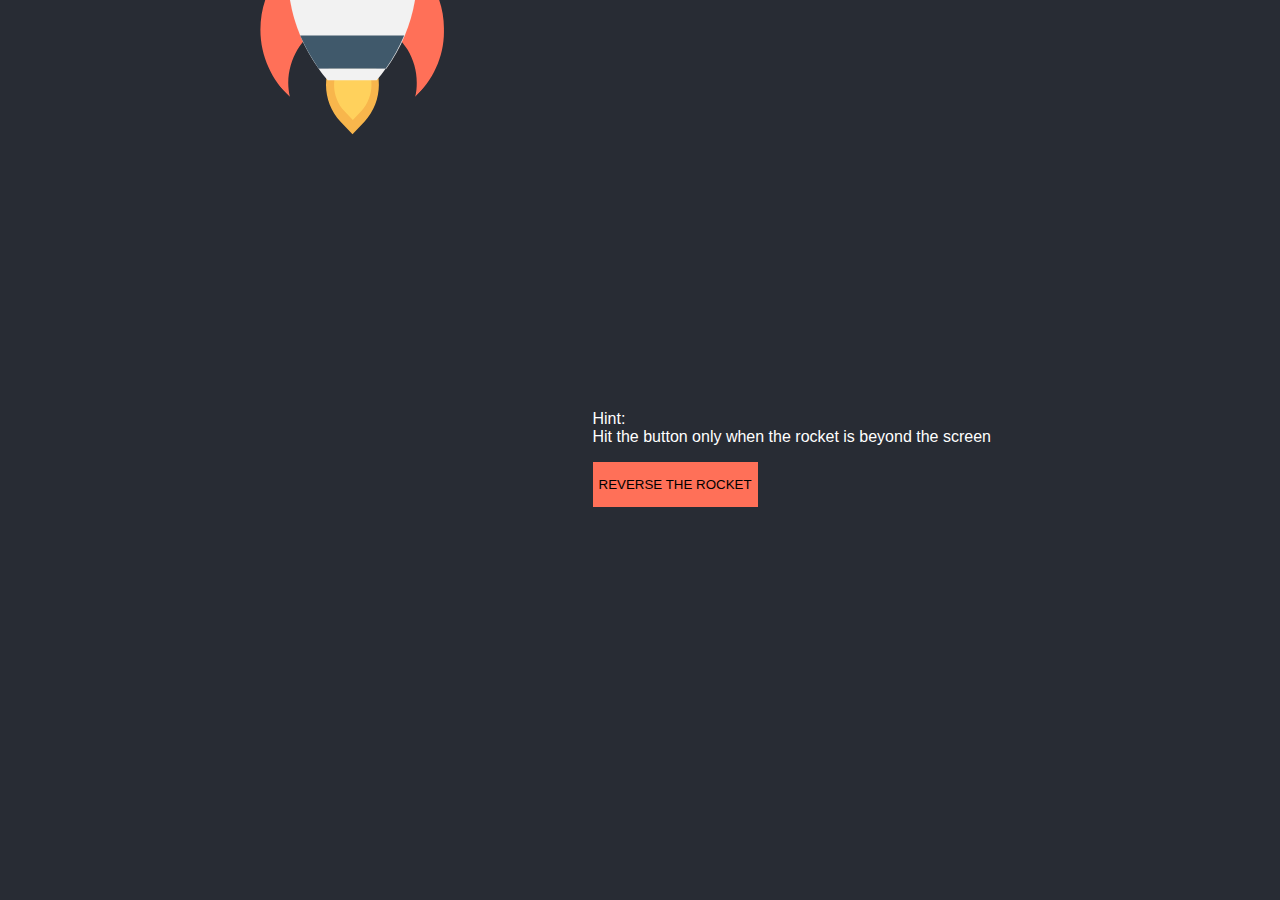
<file: rocket.html>
<!DOCTYPE html>
<html lang="en">
<head>
    <meta charset="UTF-8">
    <meta http-equiv="X-UA-Compatible" content="IE=edge">
    <meta name="viewport" content="width=device-width, initial-scale=1.0">
    <title>Document</title>
    <style>
    body{
    margin: 0;
    background-color: #282c34;
    font-family: -apple-system, BlinkMacSystemFont, "Segoe UI", "Roboto", "Oxygen", "Ubuntu", "Cantarell", "Fira Sans", "Droid Sans", "Helvetica Neue", sans-serif;
    color: white;
}
.container{
  width: 100%;
  height: 100vh;
  display: flex;
  /* justify-content: center */
  align-items: center;
  overflow: hidden;
}  
svg{
  width: 25vmin;
  height: 25vmin;
  transition: opacity .5s;
  transform: translateY(-50vmin) rotate(45deg);
  margin-left: auto;
  margin-right: 10vw;
}
.down{
  animation: flyDown 5s infinite ease;
}  
.up{
  animation: flyUp 5s infinite ease;
}  
@keyframes flyUp{
  0% {
    transform: translateY(100vh)  rotate(45deg) ;
  }
  100%{
    transform: translateY(-100vh) rotate(45deg);
  }
}
@keyframes flyDown{
  0% {
    transform: translateY(-100vh) rotate(-135deg);
  }
  100% {
    transform: translateY(100vh)  rotate(-135deg) ;
  }
}  
svg > path:nth-child(1) {
  /* fill: #F8B64C; */
  animation: fire infinite 2s ease;
} 
svg > path:nth-child(2){
  fill: #FFD15C;
}
@keyframes fire {
  0%{
    fill: #f8b64c;
  }
  50%{
    fill: blue;
  }
  100%{ 
    fill: red;
  }
}  
.wrapper{
  margin-right: auto;
}
  p{
    width: 35vw;
  }
  button{
    font-family: inherit;
    background-color: #FF7058;
    border: 0;
    /* border-radius: 10px; */
    text-transform: uppercase;
    height: 5vh;
    min-height: 18px;
  }
    </style>
</head>
<body>
    <div class="container">
        <svg version="1.1" class='up' id="Layer_1" xmlns="http://www.w3.org/2000/svg" xmlns:xlink="http://www.w3.org/1999/xlink" x="0px" y="0px" viewBox="0 0 501.85 501.85" style="enable-background:new 0 0 501.85 501.85;" xml:space="preserve">
      <!-- fire start -->
      <path style="fill:#F8B64C;" d="M344.967,307.35l-38.661-1.045l1.045,38.661c1.045,62.694,53.29,113.894,115.984,115.984
          l38.661,1.045l-1.045-38.661C458.86,360.64,407.66,308.395,344.967,307.35z"/>
      <path style="fill:#FFD15C;" d="M355.416,328.248l-27.167-1.045l1.045,27.167c1.045,44.931,38.661,82.547,83.592,83.592l27.167,1.045
          l-1.045-27.167C437.963,366.909,400.346,329.293,355.416,328.248z"/>
      <!-- fire end -->
      <path style="fill:#FF7058;" d="M501.701,304.215c-5.224-9.404-12.539-17.763-19.853-25.078
          c-18.808-18.808-41.796-31.347-66.874-37.616c-47.02-11.494-99.265,1.045-135.837,37.616s-49.11,88.816-37.616,135.837
          c6.269,24.033,18.808,48.065,37.616,66.873c7.314,7.314,16.718,14.629,25.078,19.853c-54.335,2.09-110.759-17.763-152.555-59.559
          c-33.437-33.437-52.245-74.188-58.514-117.029c-8.359-61.649,11.494-125.388,58.514-172.408s111.804-66.873,172.408-58.514
          c42.841,6.269,84.637,25.078,117.029,58.514C483.938,193.456,503.791,249.881,501.701,304.215z"/>
      <path style="fill:#F2F2F2;" d="M411.84,305.26C382.583,126.583,228.983-5.074,38.811,0.15L1.195,1.195L0.15,38.811
          C-5.074,228.983,126.583,382.583,305.26,411.84L411.84,305.26z"/>
      <g>
          <path style="fill:#40596B;" d="M223.758,388.852c26.122,10.449,53.29,17.763,81.502,22.988l105.535-105.535
              c-4.18-28.212-12.539-55.38-22.988-81.502L223.758,388.852z"/>
          <path style="fill:#40596B;" d="M163.154,16.869C124.493,5.375,82.697-0.895,38.811,0.15L1.195,1.195L0.15,38.811
              c-1.045,43.886,5.224,85.682,16.718,124.343L163.154,16.869z"/>
      </g>
      <path style="fill:#F2F2F2;" d="M305.26,411.84c10.449,2.09,21.943,3.135,32.392,4.18l77.322-77.322
          c-1.045-11.494-2.09-21.943-4.18-32.392L305.26,411.84z"/>
      <ellipse style="fill:#40596B;" cx="174.515" cy="174.962" rx="80.456" ry="80.456"/>
      <ellipse style="fill:#84DBFF;" cx="174.515" cy="174.962" rx="56.424" ry="56.424"/>
      <path style="fill:#54C0EB;" d="M139.122,147.481c19.853-19.853,51.2-19.853,71.053,0c18.808,18.808,19.853,49.11,2.09,68.963
          c1.045-1.045,2.09-1.045,2.09-2.09c21.943-21.943,21.943-57.469,0-79.412s-57.469-21.943-79.412,0s-21.943,57.469,0,79.412
          c1.045,1.045,2.09,1.045,2.09,2.09C120.314,196.591,120.314,166.289,139.122,147.481z"/>
      </svg>
        <div class="wrapper">
          <p>Hint: <br> Hit the button only when the rocket is beyond the screen
          </p>
          <button>reverse the rocket</button>
        </div>
      </div>
</body>
<script>
    const reverseTheRocket = () => {
  const svg = document.querySelector("svg");
  const button = document.querySelector("button");
  button.addEventListener("click", function() {
    svg.classList.contains("up") ? down() : up();
  });
};

const down = () => {
  //https://learn.javascript.ru/coordinates
  const ySvgCoordinate = document.querySelector("svg").getBoundingClientRect().bottom;
  const svg = document.querySelector("svg");
  if (ySvgCoordinate < 0) {
    svg.classList.remove("up");
    svg.classList.add("down");
  }
};
const up = () => {
  const ySvgCoordinate = document.querySelector("svg").getBoundingClientRect().y;
  const svg = document.querySelector("svg");
  if (ySvgCoordinate > document.body.clientHeight) {
    svg.classList.remove("down");
    svg.classList.add("up");
  }
};
reverseTheRocket();

</script>
</html>
</file>
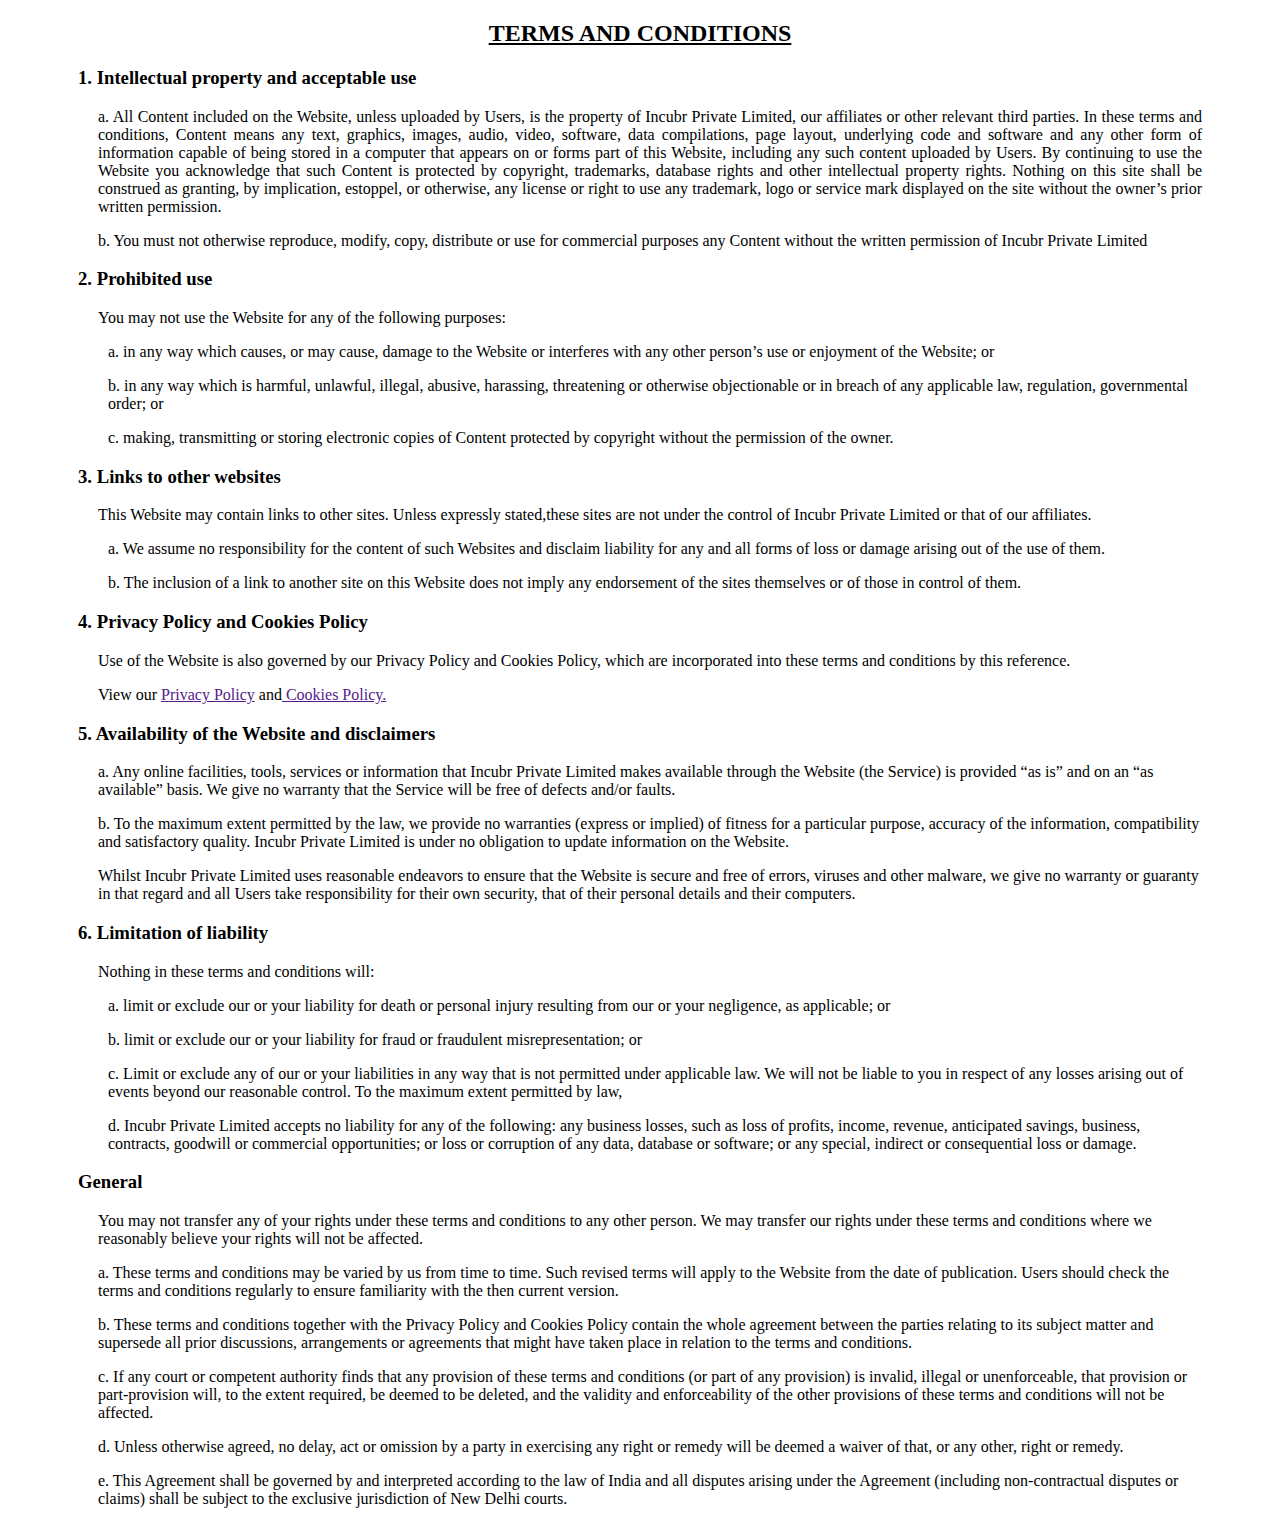
<file: terms.html>
<!DOCTYPE html>
<html lang="en">
<head>
    <meta charset="UTF-8">
    <title>Terms and Conditions</title>
    <style>
        .terms{
        margin-left: 70px;
        margin-right: 70px;
        }
        .subheading{
        margin-left: 30px;}

        .heading{
        margin-left: 20px;}

    </style>
</head>
<body>
<h2 style="text-align: center"> <u>TERMS AND CONDITIONS</u></h2>
<div class="terms">
    <h3> 1. Intellectual property and acceptable use </h3>
    <div class="heading">
        <p style="text-align: justify"> a. All Content included on the Website, unless uploaded by Users, is the property of Incubr Private Limited, our affiliates or other relevant third parties. In these terms and conditions, Content means any text, graphics, images, audio, video, software, data compilations, page layout, underlying code and software and any other form of information capable of being stored in a computer that appears on or forms part of this Website, including any such content uploaded by Users. By continuing to use the Website you acknowledge that such Content is protected by copyright, trademarks, database rights and other intellectual property rights. Nothing on this site shall be construed as granting, by implication, estoppel, or otherwise, any license or right to use any trademark, logo or service mark displayed on the site without the owner’s prior written permission.
</p>
<p> b. You must not otherwise reproduce, modify, copy, distribute or use for commercial purposes any Content without the written permission of  Incubr Private Limited</p>
    </div>

<h3> 2. Prohibited use</h3>
    <div class="heading">
        <p>You may not use the Website for any of the following purposes: 
</p>
    </div>

    <div class="subheading">
        <p>a. in any way which causes, or may cause, damage to the Website or interferes with any other person’s use or enjoyment of the Website; or
 </p>
<p> b. in any way which is harmful, unlawful, illegal, abusive, harassing, threatening or otherwise objectionable or in breach of any applicable law, regulation, governmental order; or</p>
<p> c. making, transmitting or storing electronic copies of Content protected by copyright without the permission of the owner.</p>
    </div>

<h3>3. Links to other websites</h3>
    <div class="heading">
        <p>This Website may contain links to other sites. Unless expressly stated,these sites are not under the control of Incubr Private Limited or that of our affiliates.</p></div>
    <div class="subheading">
        <p>a. We assume no responsibility for the content of such Websites and disclaim liability for any and all forms of loss or damage arising out of the use of them.
</p>
<p>b. The inclusion of a link to another site on this Website does not imply any endorsement of the sites themselves or of those in control of them.</p>
    </div>

<h3> 4. Privacy Policy and Cookies Policy</h3>
    <div class="heading">
<p>Use of the Website is also governed by our Privacy Policy and Cookies Policy, which are incorporated into these terms and conditions by this reference. </p>
        <p>View our <a href="" >Privacy Policy</a> and<a href=""> Cookies Policy.</a></p></div>
<h3> 5. Availability of the Website and disclaimers</h3>
    <div class="heading">
<p> a. Any online facilities, tools, services or information that Incubr  Private Limited makes available through the Website (the Service) is provided “as is” and on an “as available” basis. We give no warranty that the Service will be free of defects and/or faults.</p>
<p> b. To the maximum extent permitted by the law, we provide no warranties (express or implied) of fitness for a particular purpose, accuracy of the information, compatibility and satisfactory quality. Incubr Private Limited is under no obligation to update information on the Website.</p>
<p> Whilst Incubr Private Limited uses reasonable endeavors to ensure that the Website is secure and free of errors, viruses and other malware, we give no warranty or guaranty in that regard and all Users take responsibility for their own security, that of their personal details and their computers.</p>
    </div>
<h3> 6. Limitation of liability</h3>
    <div class="heading">
        <p>Nothing in these terms and conditions will:</p></div>
    <div class="subheading">
<p> a. limit or exclude our or your liability for death or personal injury resulting from our or your negligence, as applicable; or </p>
    <p>b. limit or exclude our or your liability for fraud or fraudulent misrepresentation; or
</p>
        <p> c. Limit or exclude any of our or your liabilities in any way that is not permitted under applicable law. We will not be liable to you in respect of any losses arising out of events beyond our reasonable control. To the maximum extent permitted by law,</p>

<p> d. Incubr Private Limited accepts no liability for any of the following: any business losses, such as loss of profits, income, revenue, anticipated savings, business, contracts, goodwill or commercial opportunities; or loss or corruption of any data, database or software; or any special, indirect or consequential loss or damage.</p>
    </div>
        <h3> General</h3>
    <div class="heading">
        <p>You may not transfer any of your rights under these terms and conditions to any other person. We may transfer our rights under these terms and conditions where we reasonably believe your rights will not be affected. 
        </p>
        <p> a. These terms and conditions may be varied by us from time to time. Such revised terms will apply to the Website from the date of publication. Users should check the terms and conditions regularly to ensure familiarity with the then current version.</p>
        <p> b. These terms and conditions together with the Privacy Policy and Cookies Policy contain the whole agreement between the parties relating to its subject matter and supersede all prior discussions, arrangements or agreements that might have taken place in relation to the terms and conditions.</p>
        <p> c. If any court or competent authority finds that any provision of these terms and conditions (or part of any provision) is invalid, illegal or unenforceable, that provision or part-provision will, to the extent required, be deemed to be deleted, and the validity and enforceability of the other provisions of these terms and conditions will not be affected.</p>
        <p> d. Unless otherwise agreed, no delay, act or omission by a party in exercising any right or remedy will be deemed a waiver of that, or any other, right or remedy.</p>
<p> e. This Agreement shall be governed by and interpreted according to the law of India and all disputes arising under the Agreement (including non-contractual disputes or claims) shall be subject to the exclusive jurisdiction of New Delhi courts.
</p>
    </div>
</div>

</body>
</html>
</file>
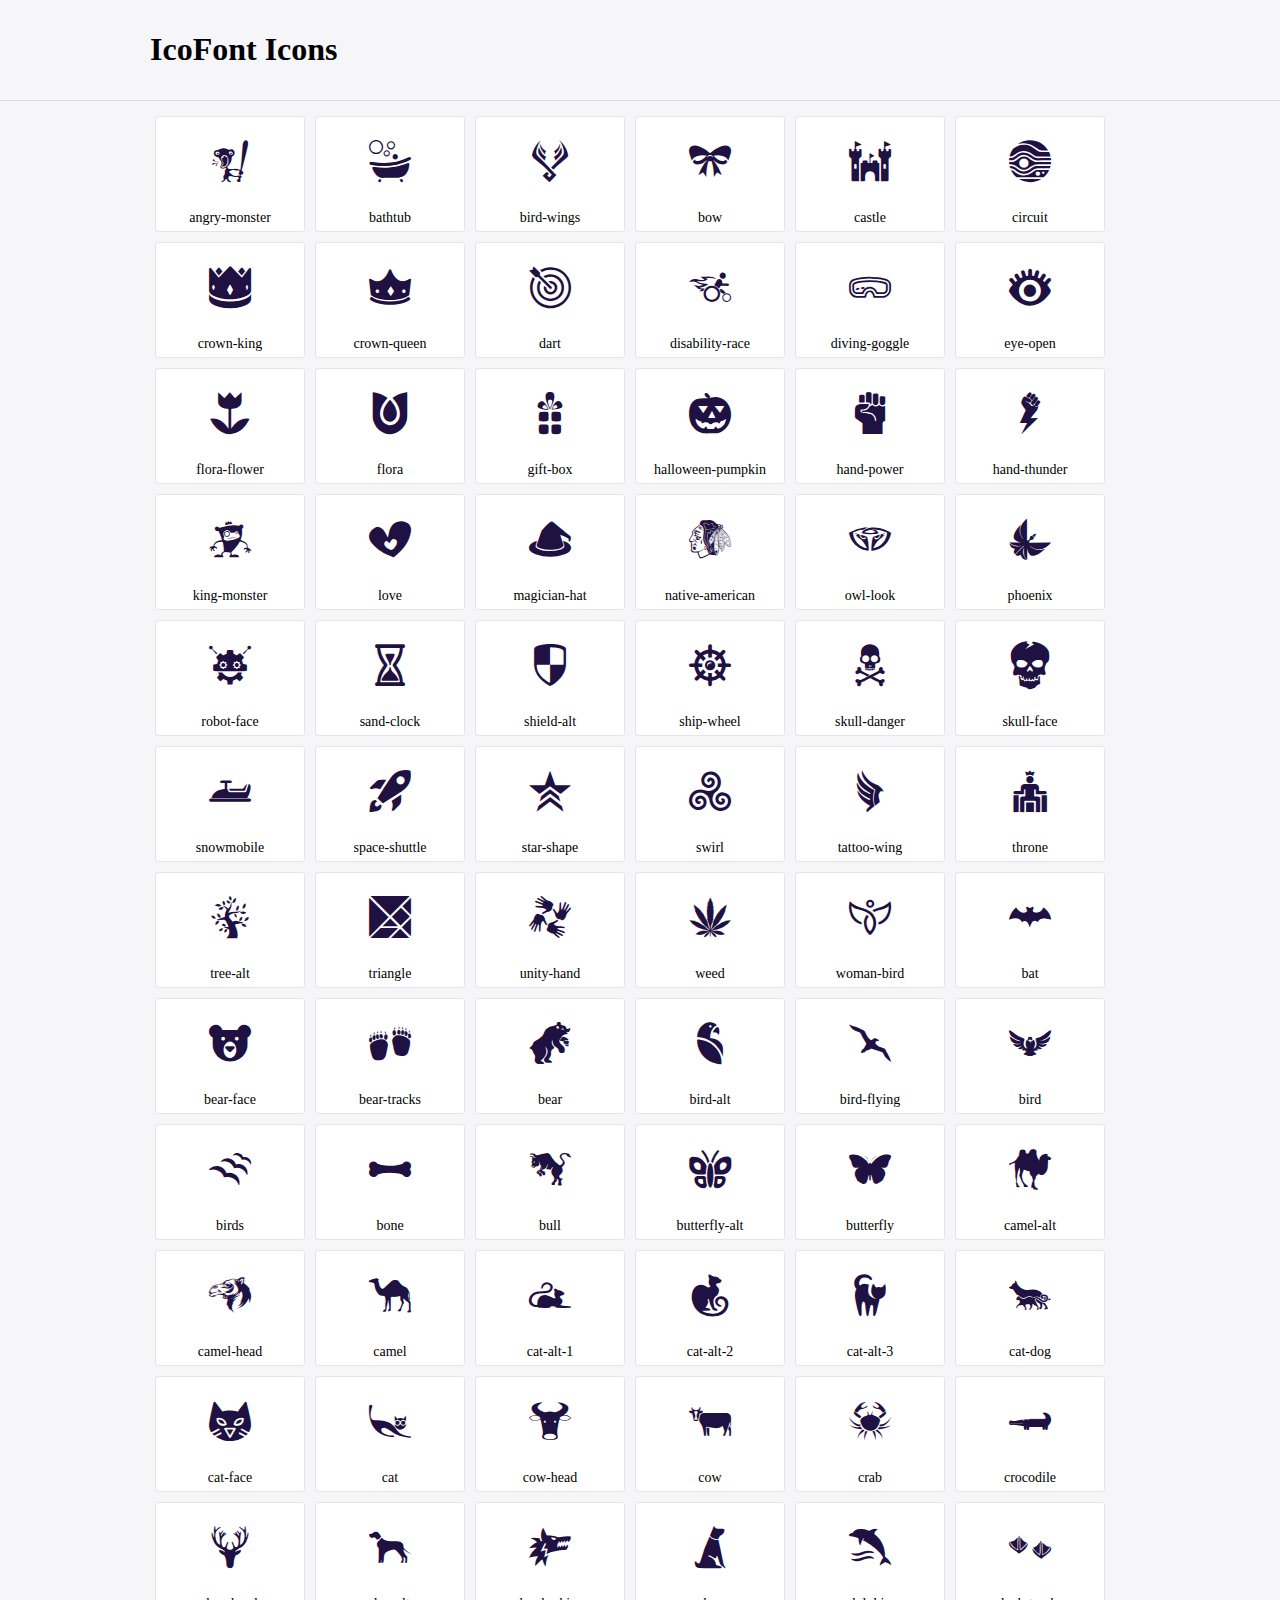
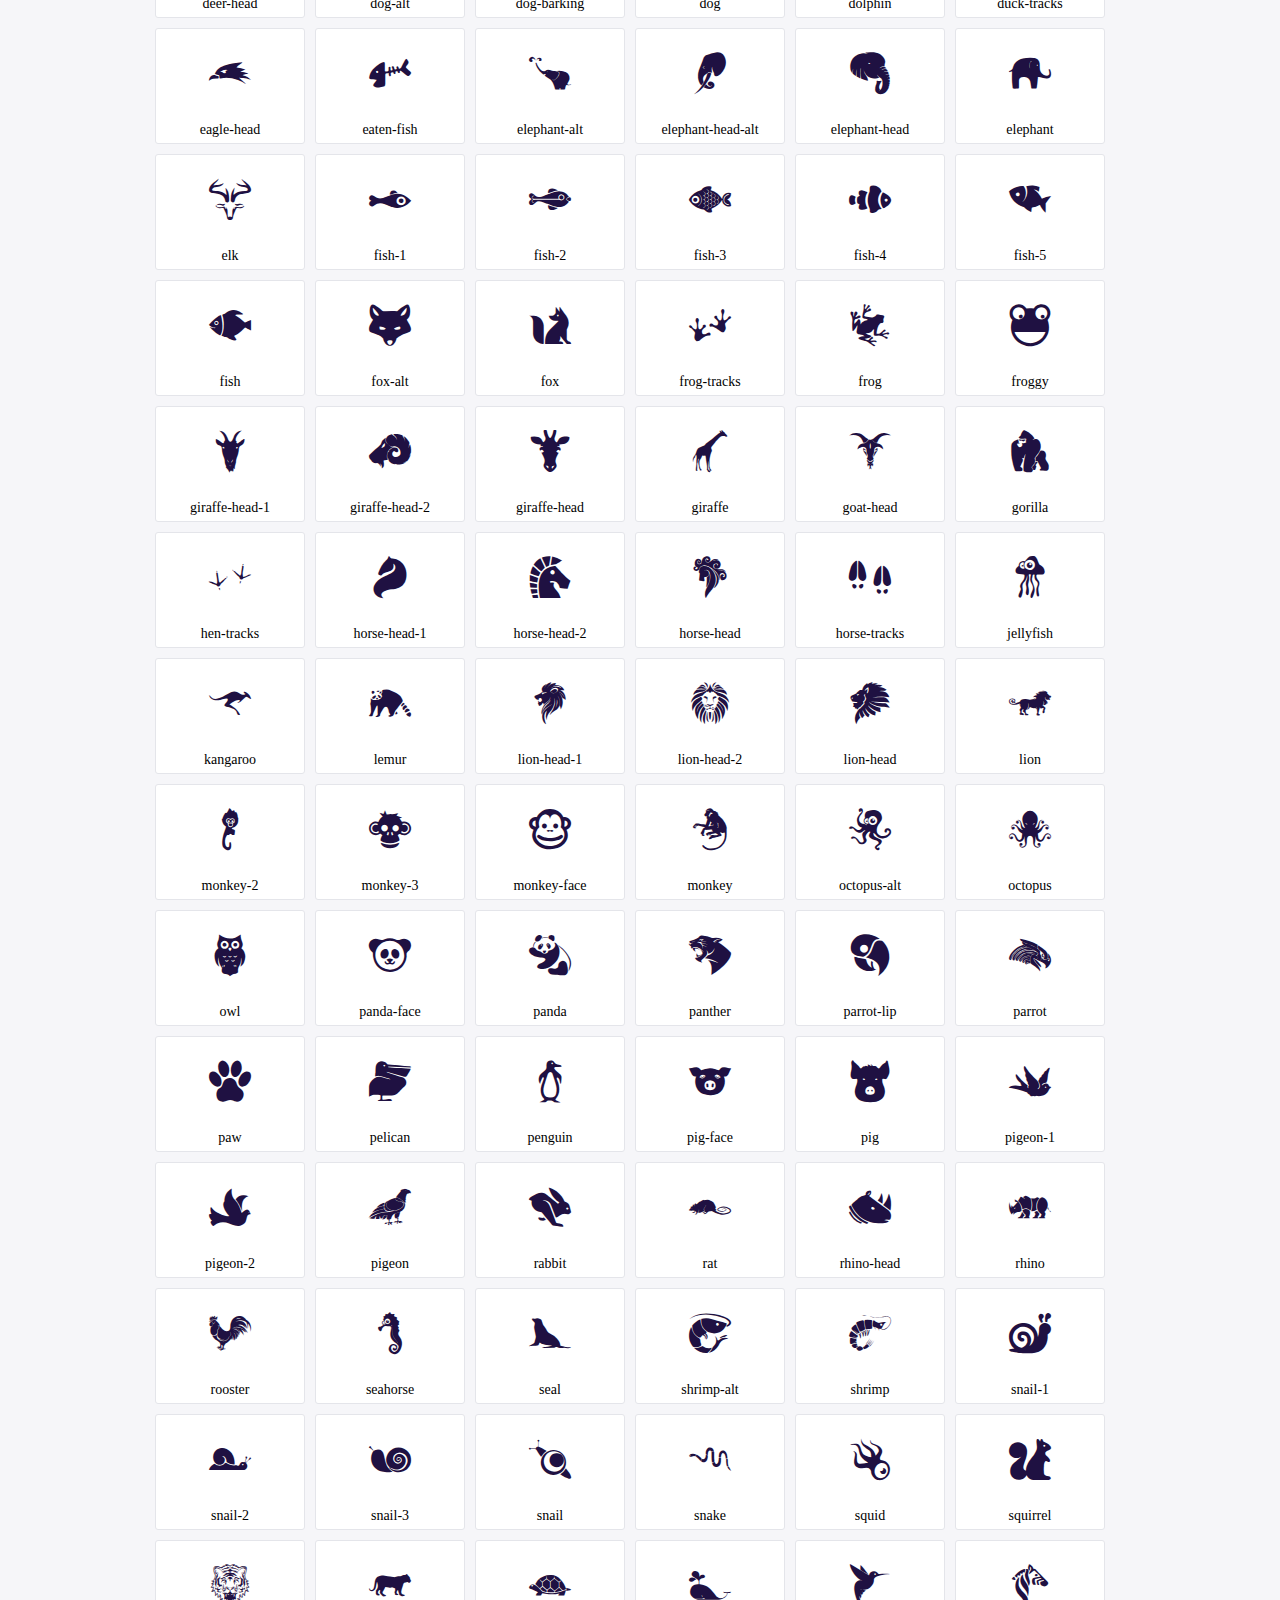
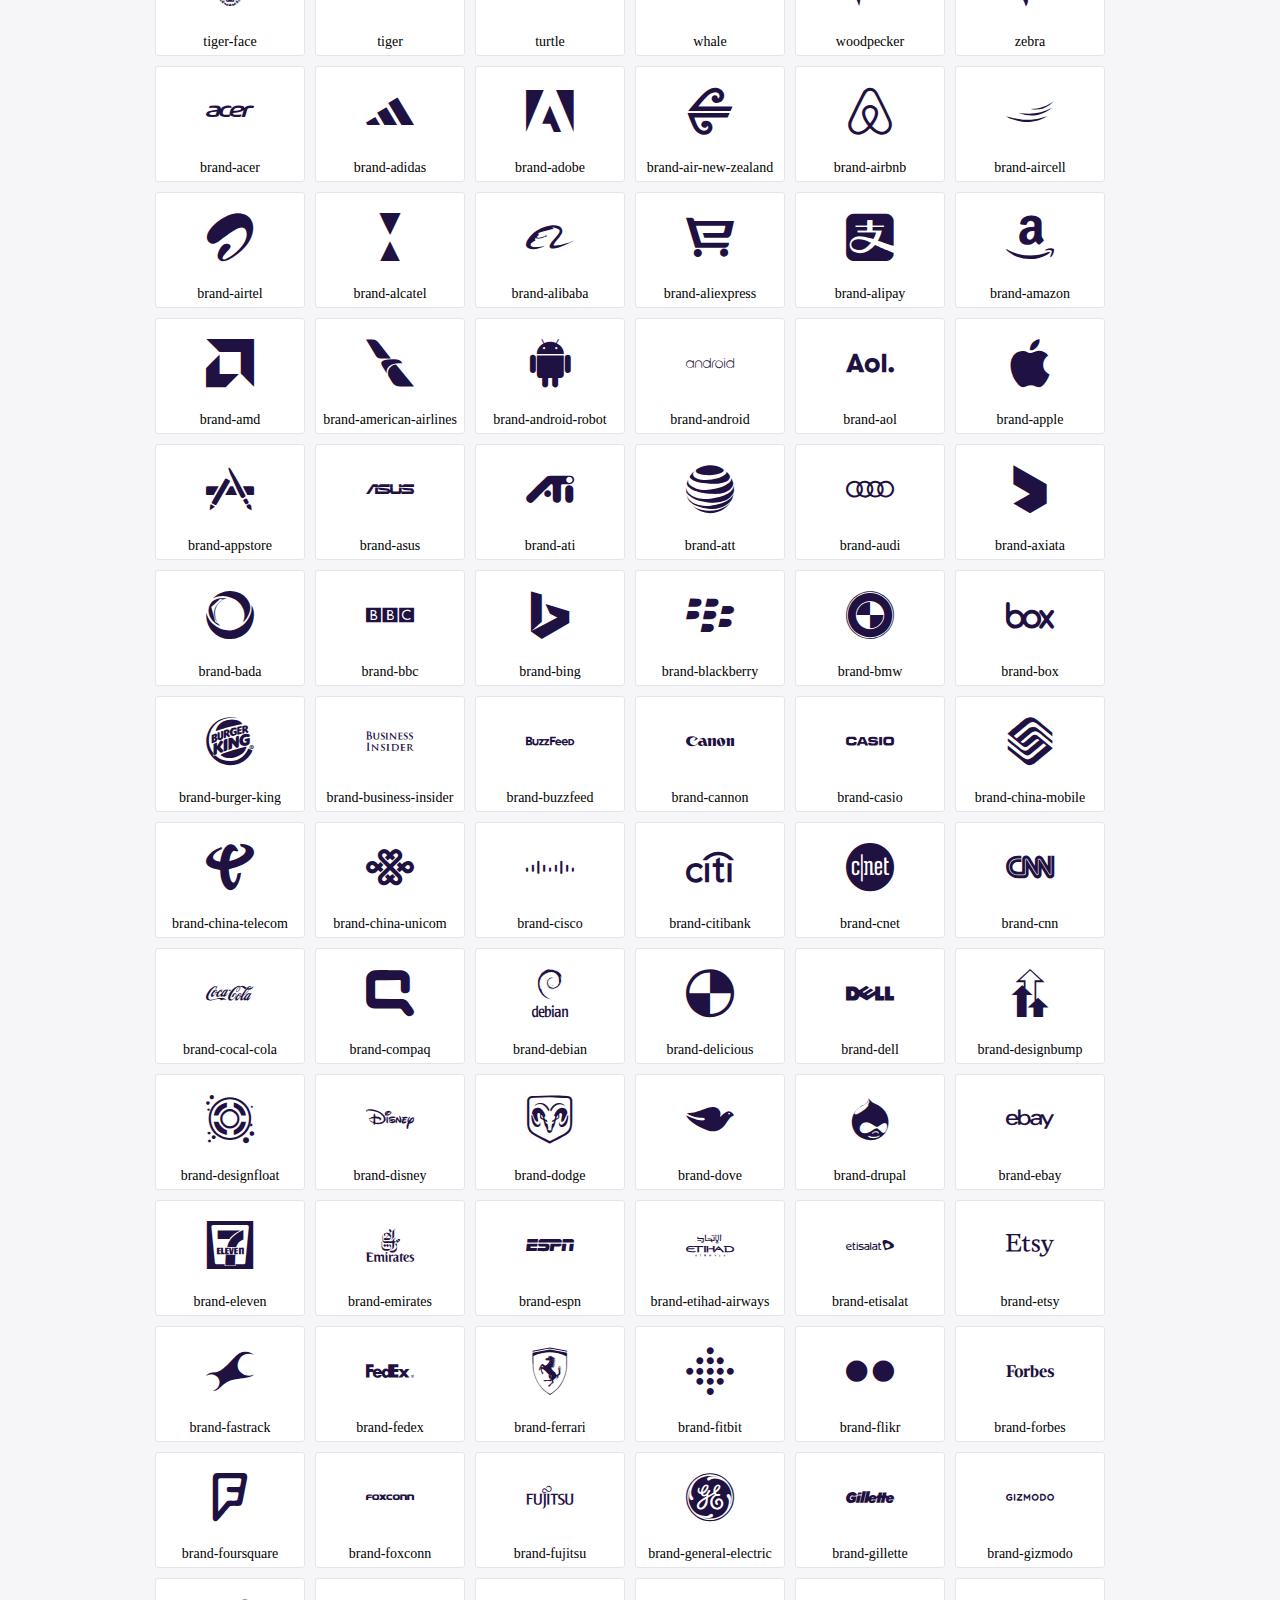
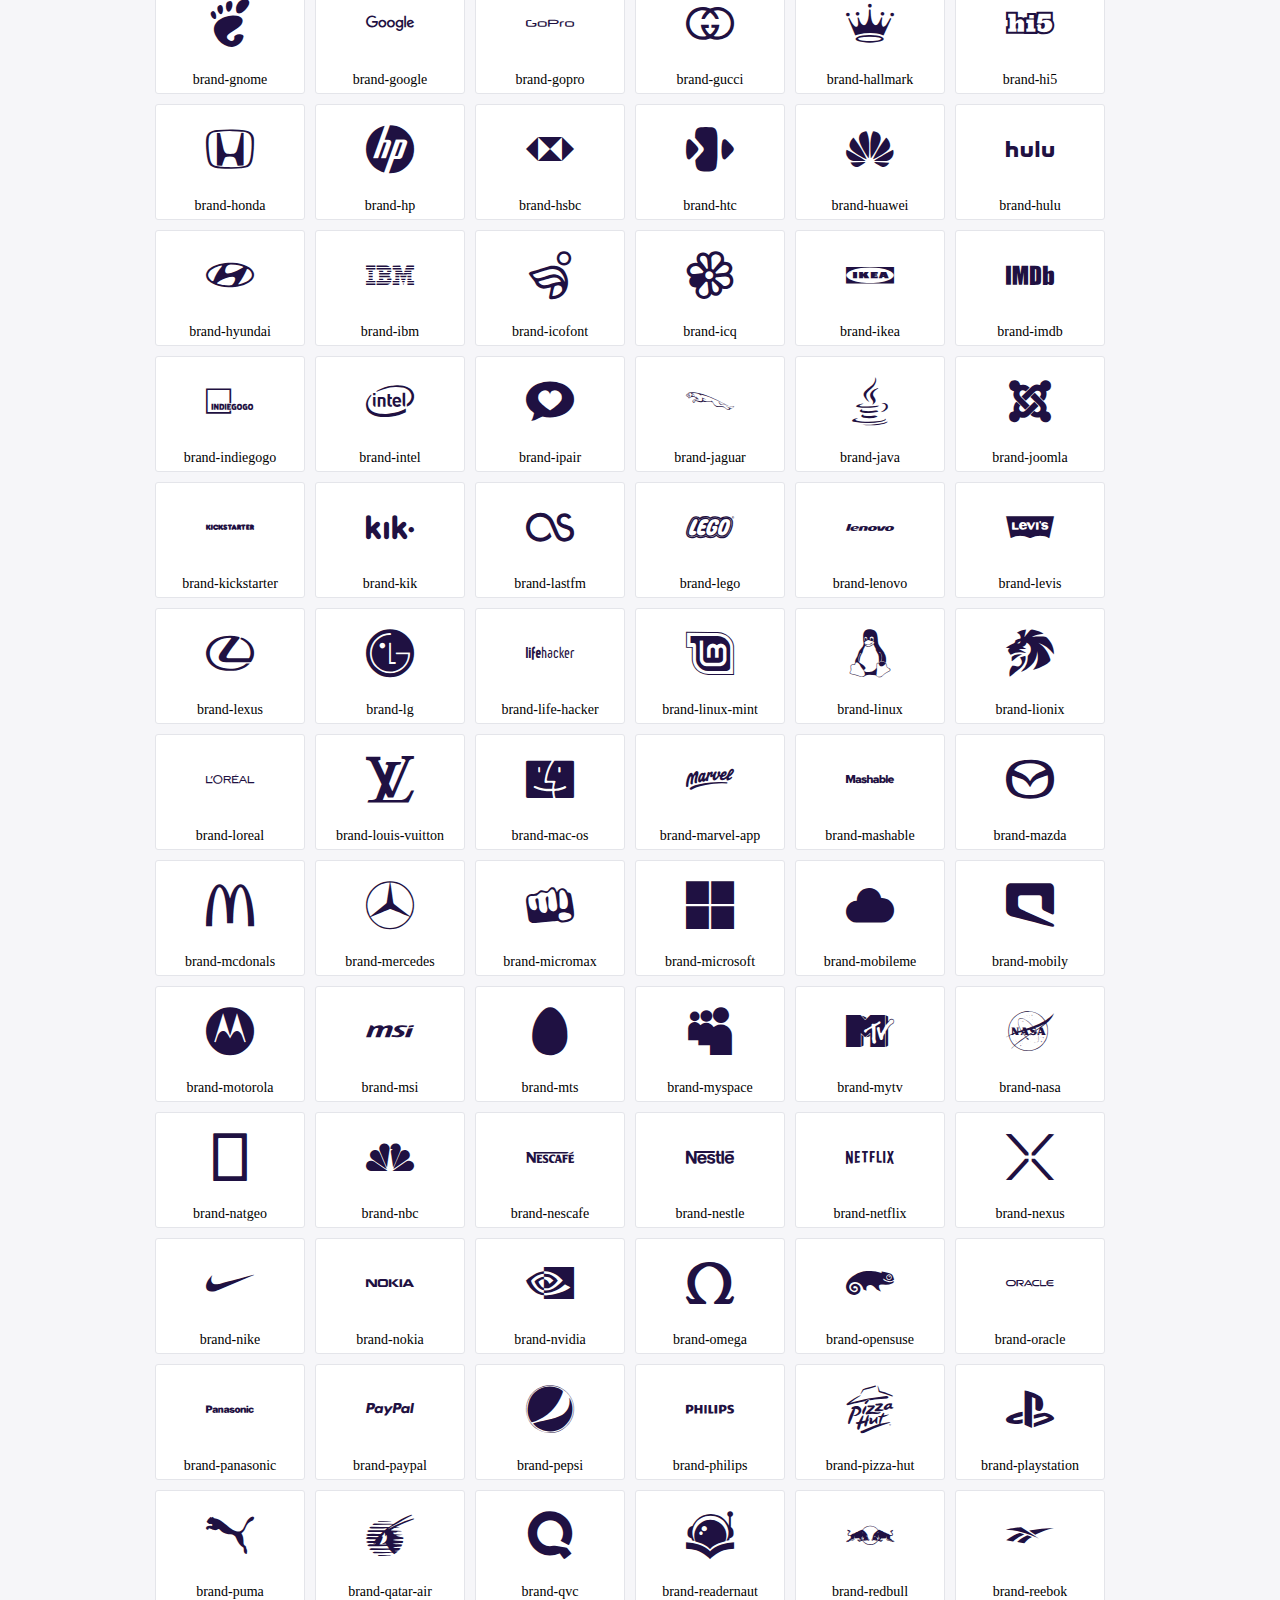
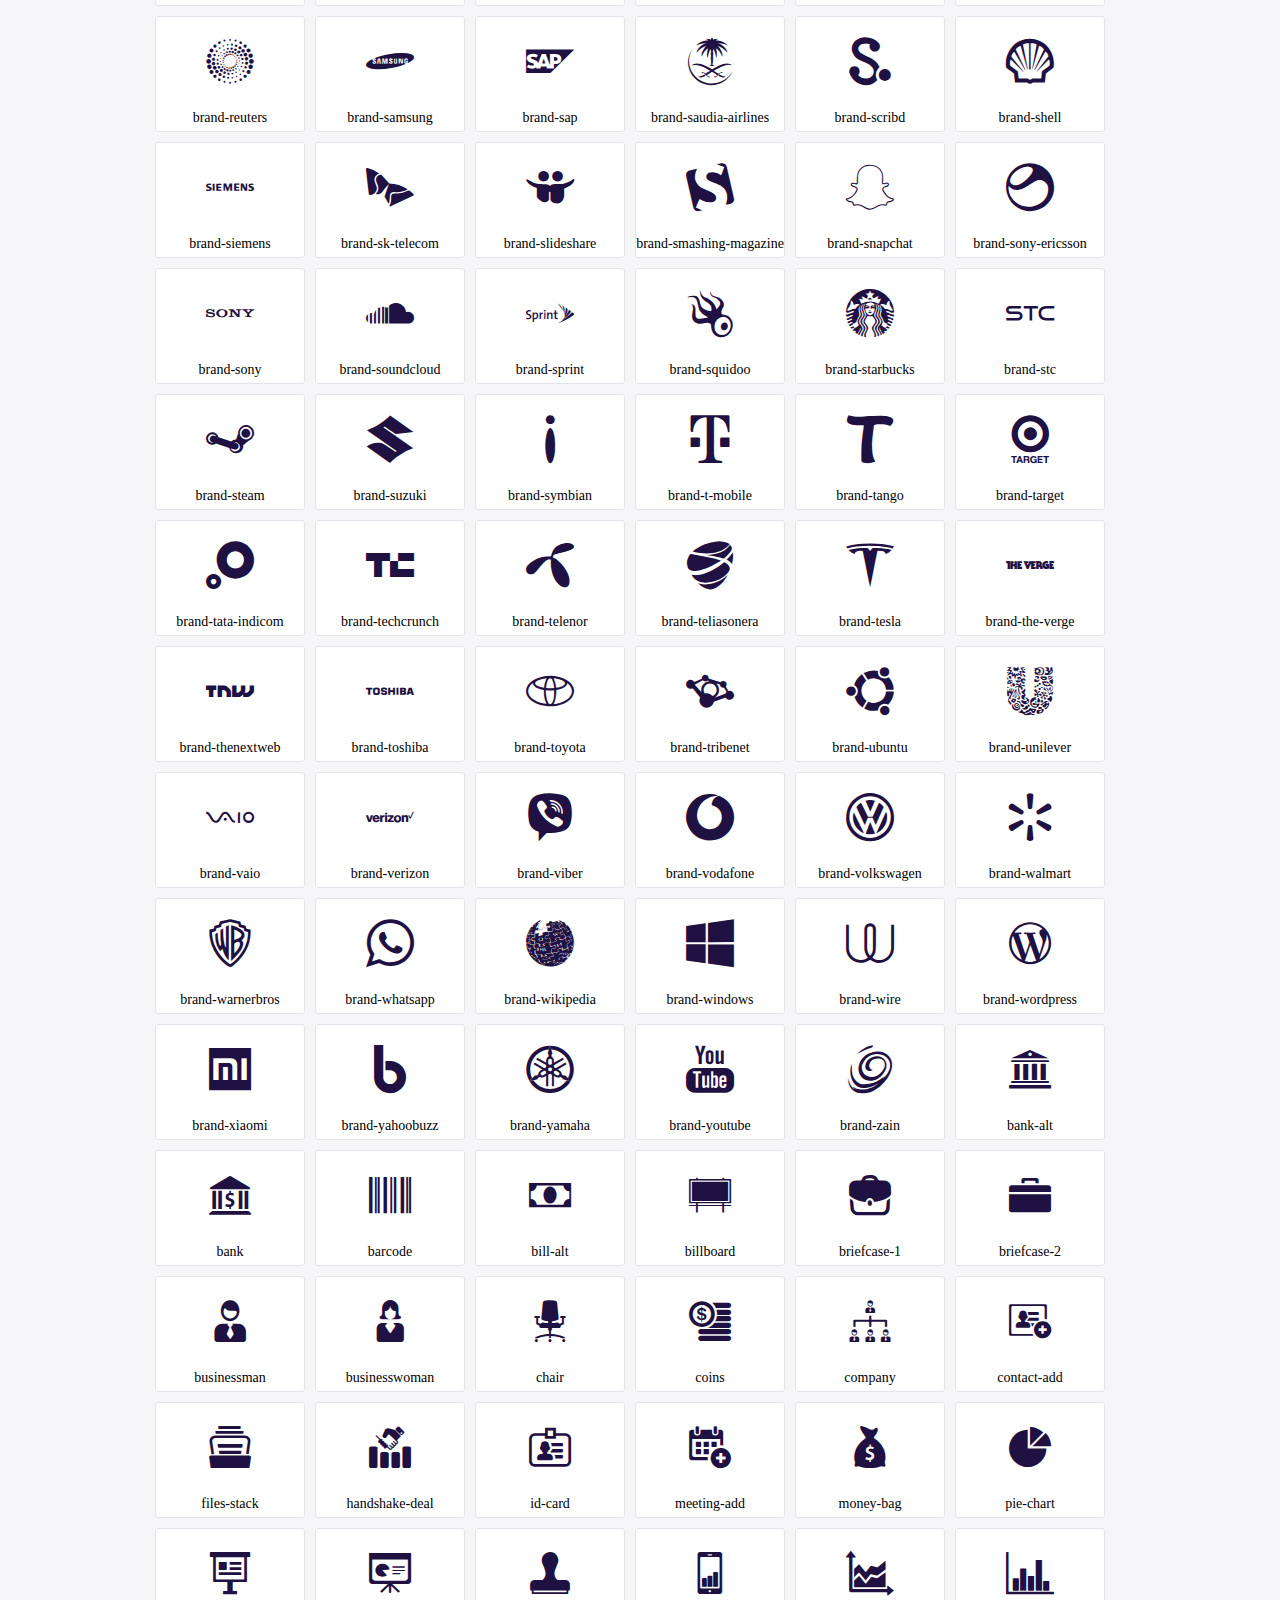
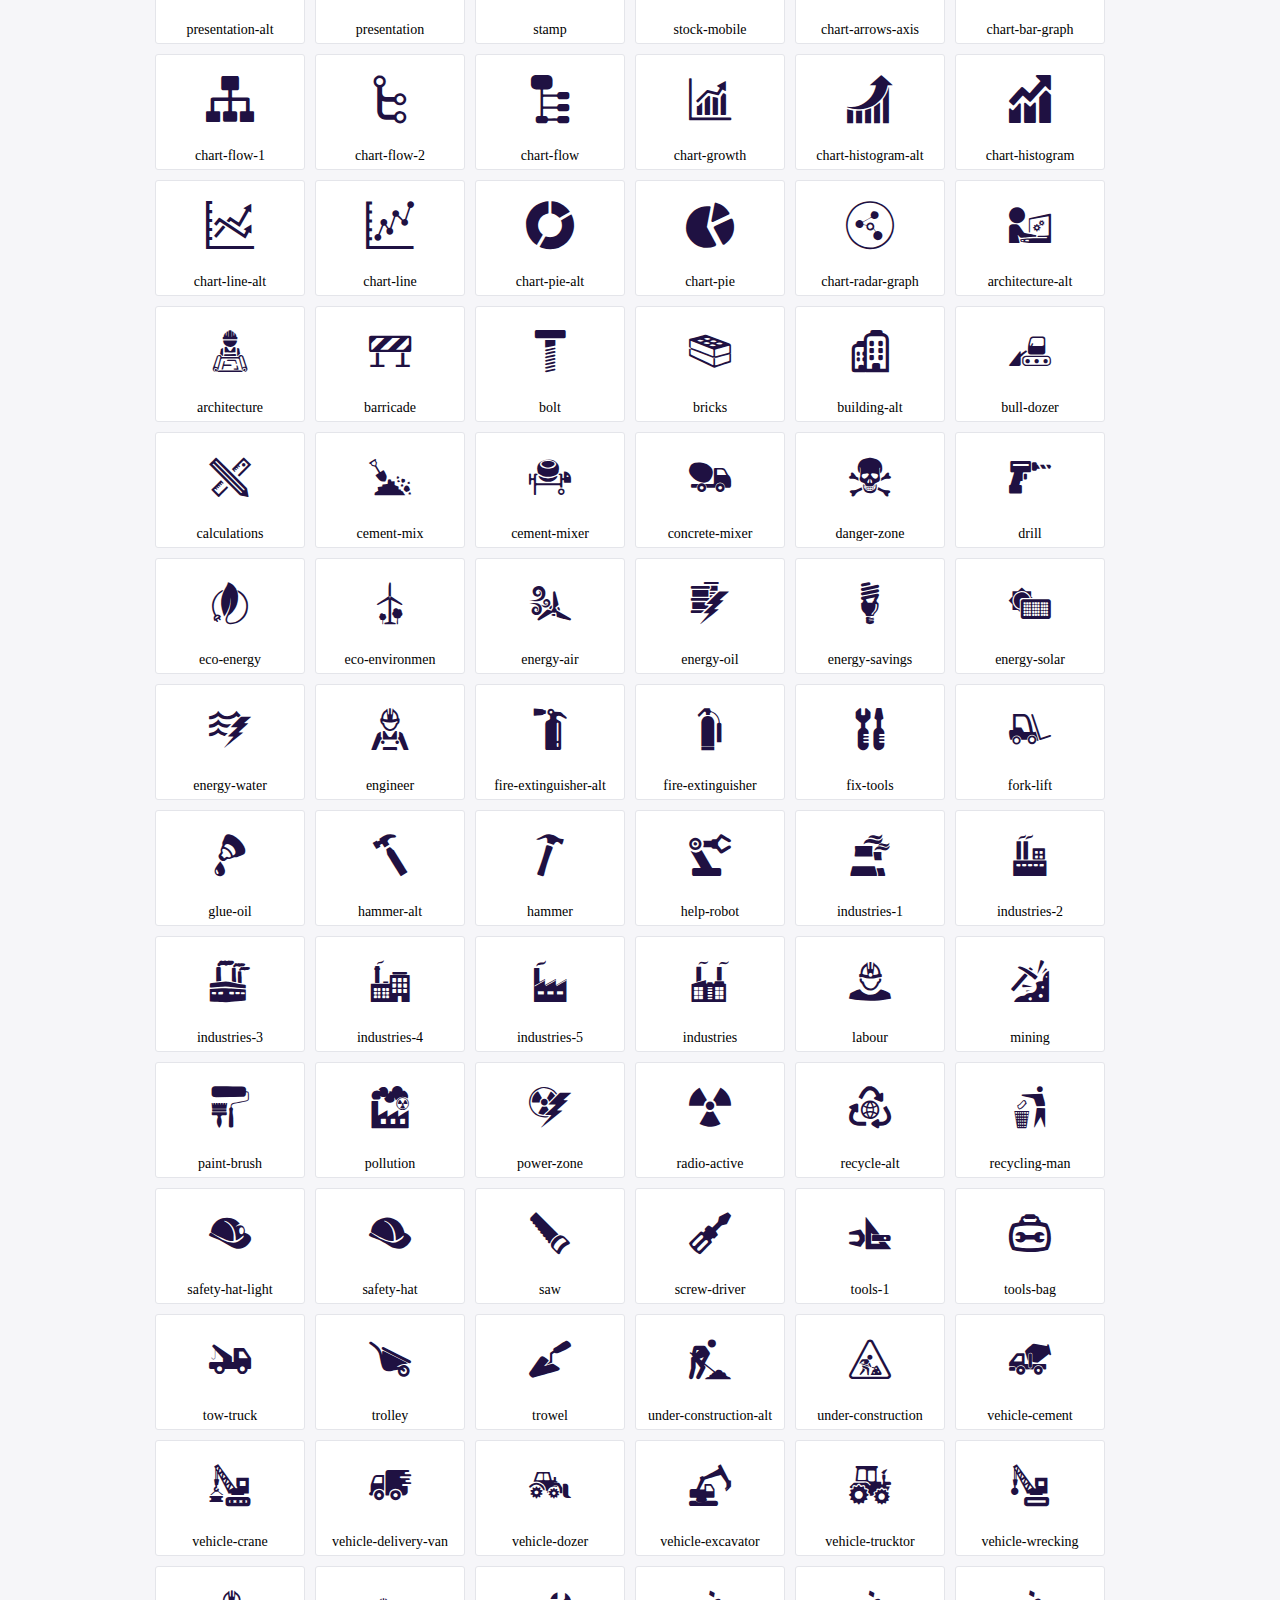
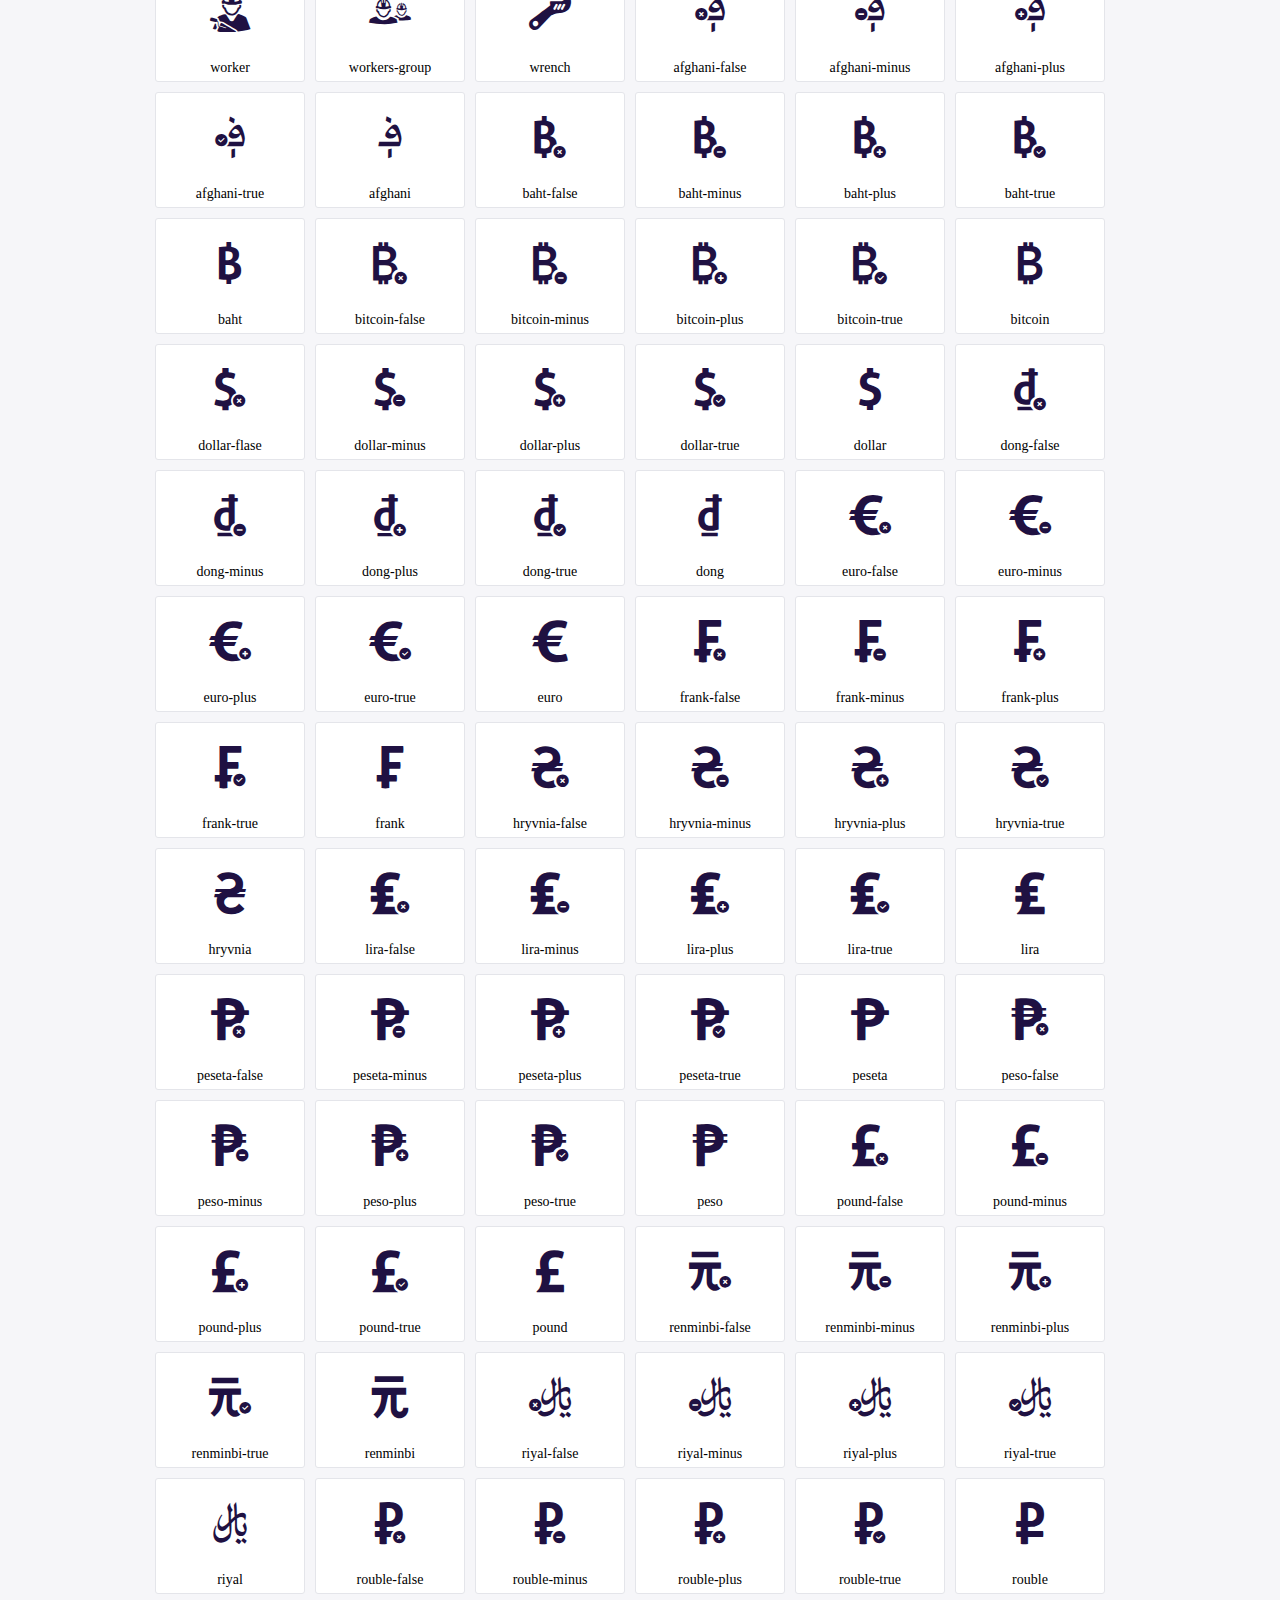
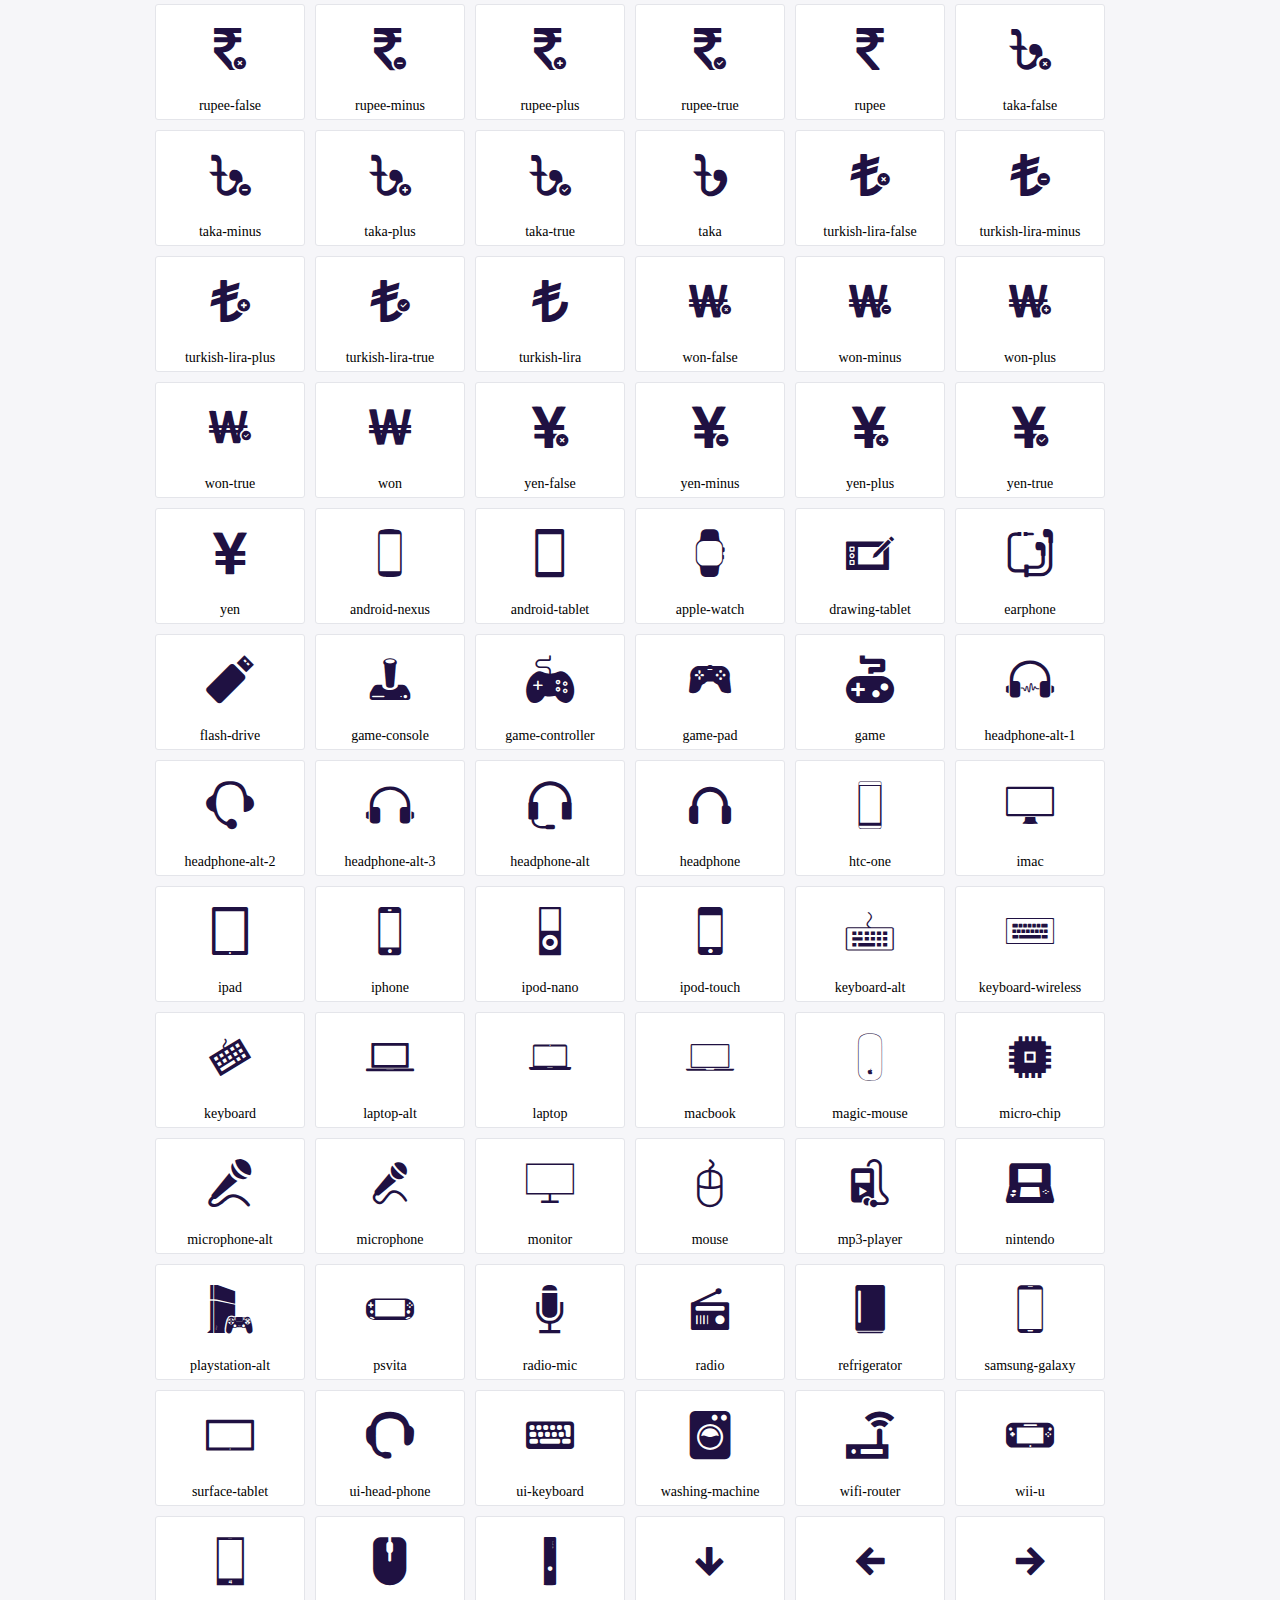
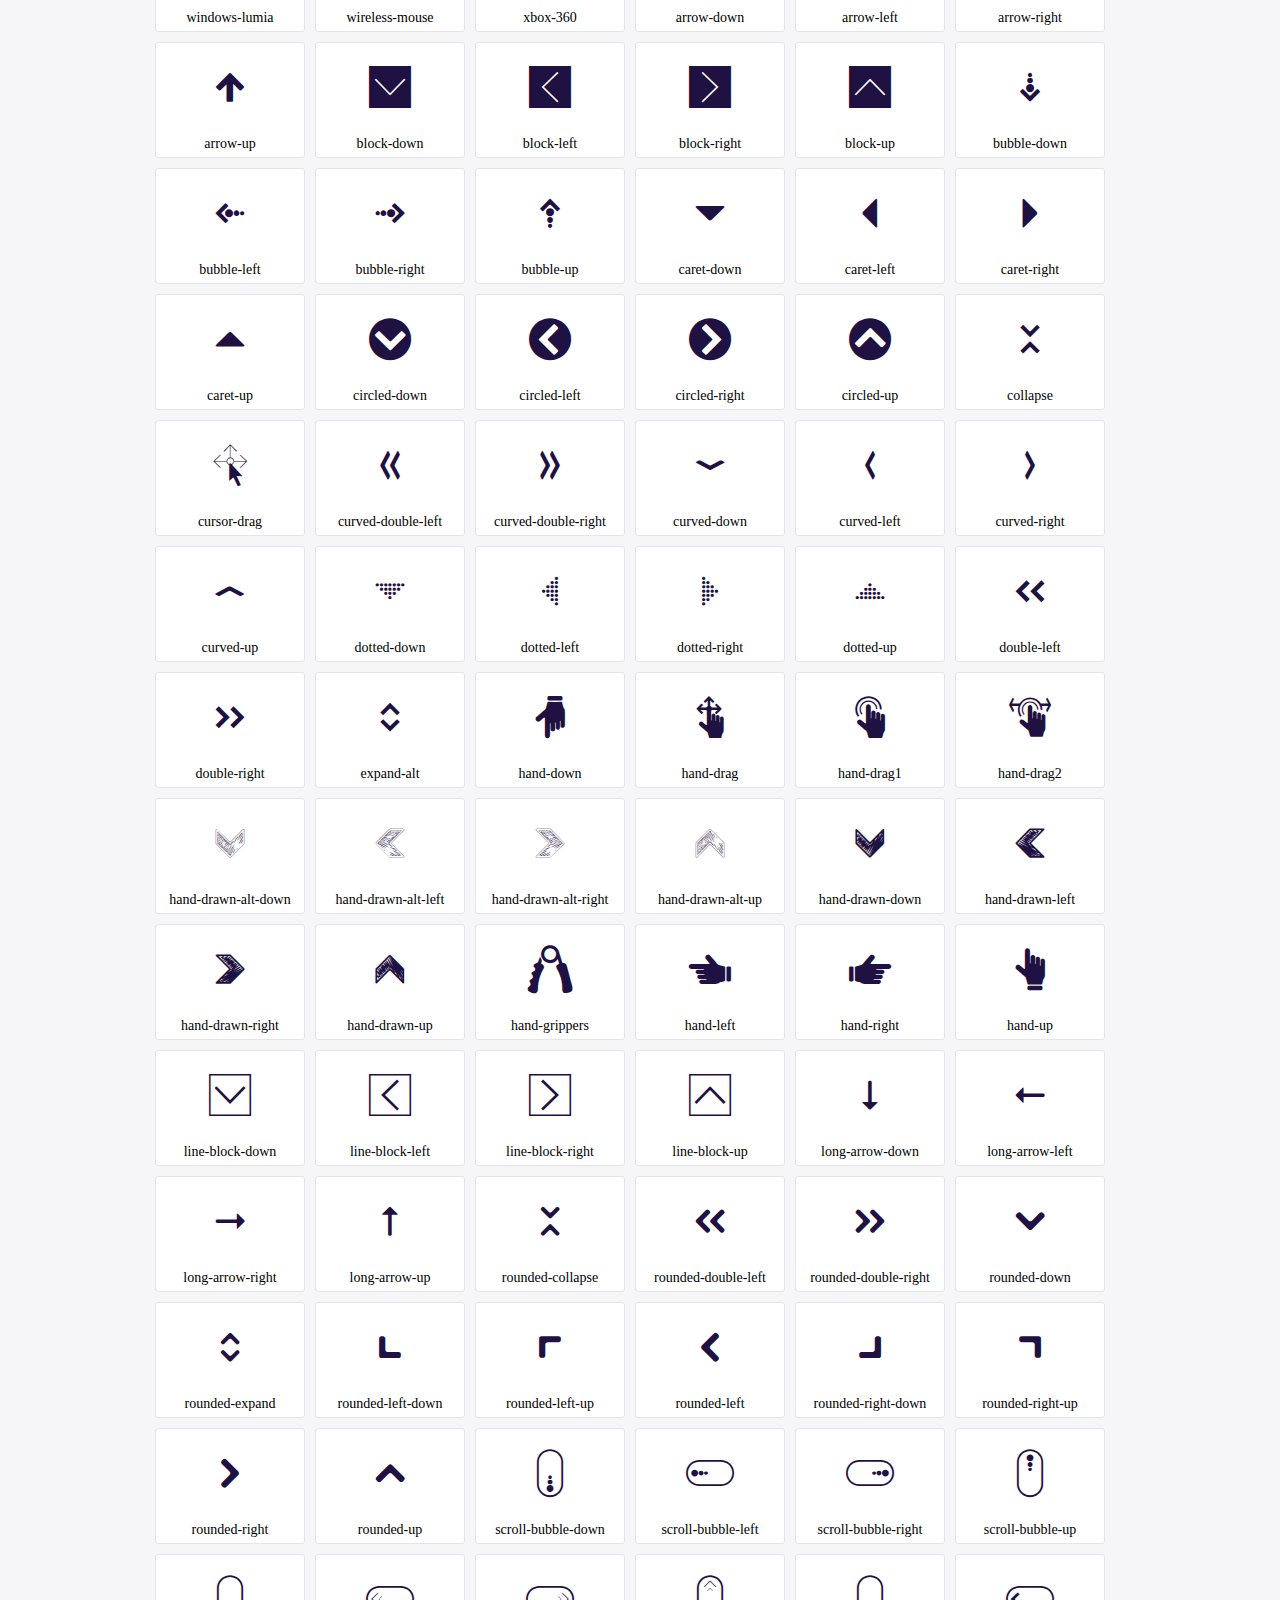
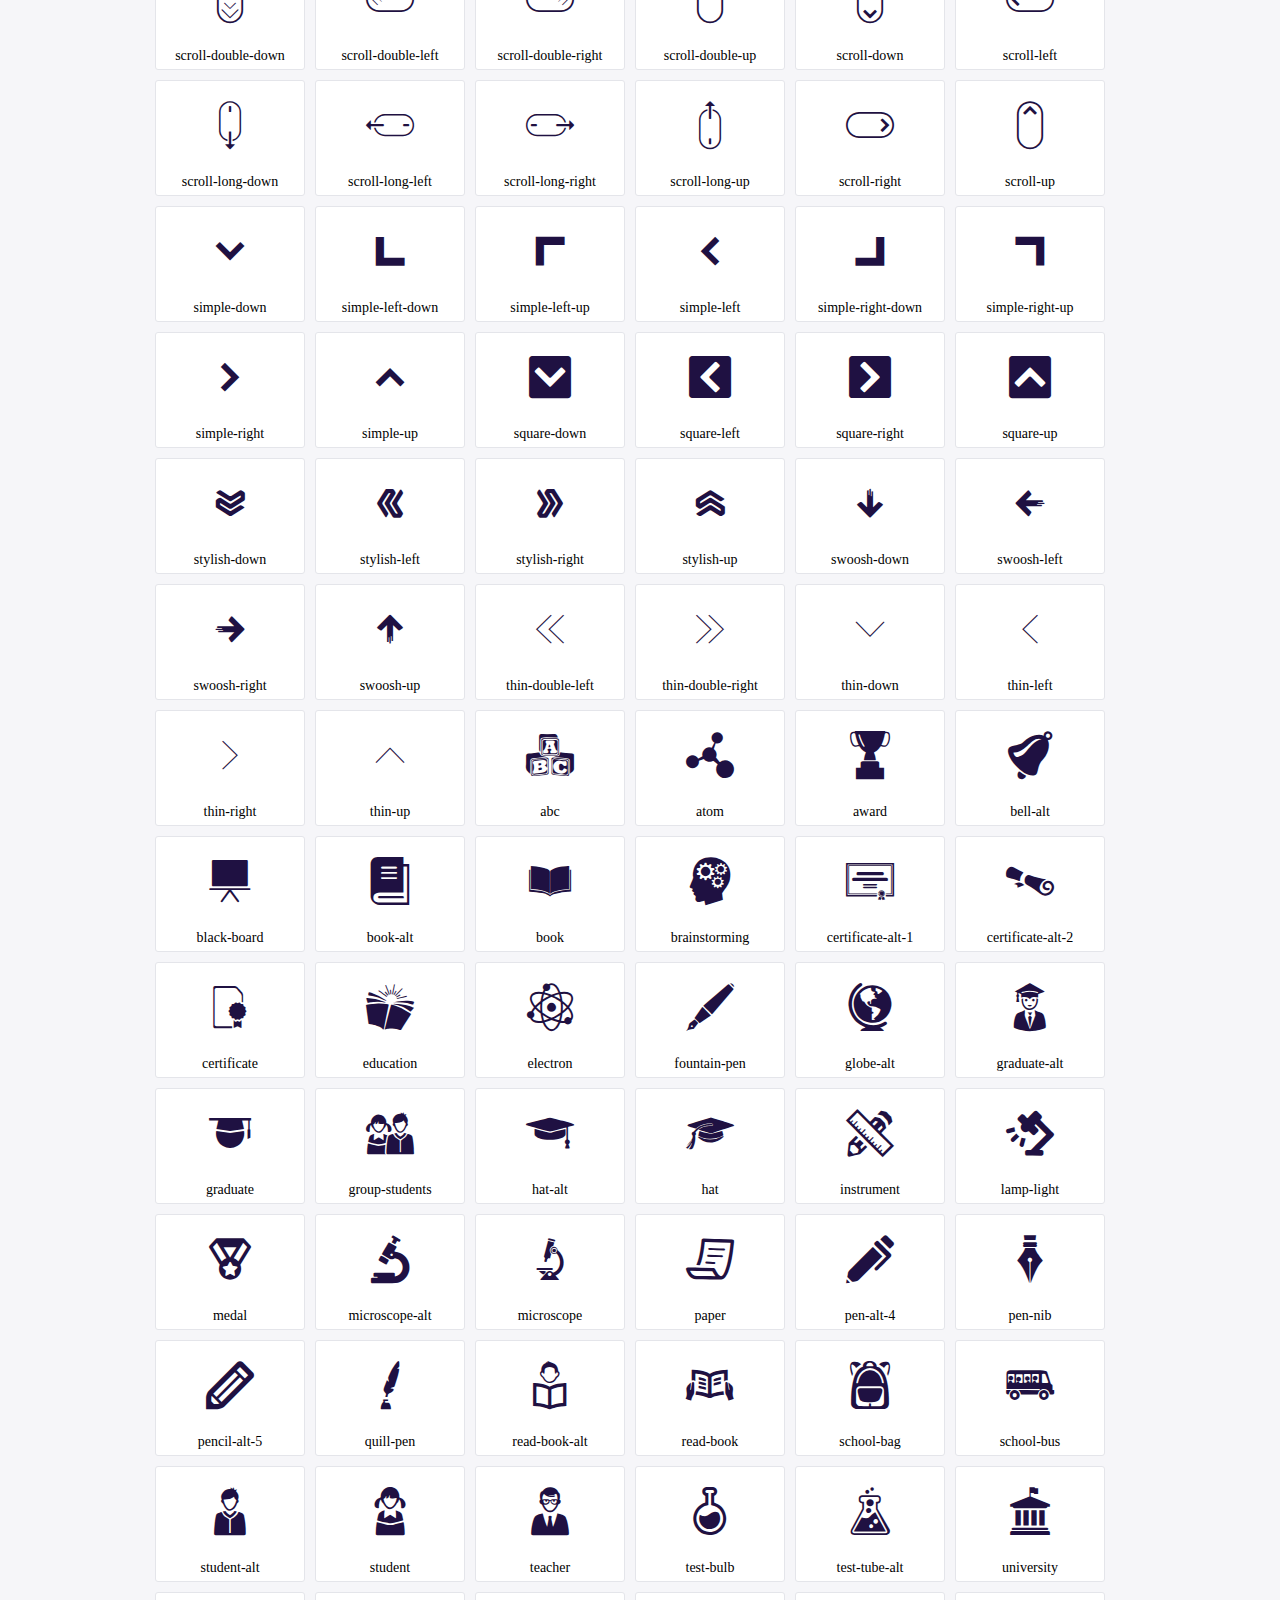
<file: assets/icofont/demo.html>
<!DOCTYPE html>
	<html>
	<head>
		<meta charset="utf-8">
		<title>Examples | IcoFont</title>
		<link rel="stylesheet" type="text/css" href="./icofont.min.css">
		<style type="text/css">
			body {
				margin: 0;
				padding: 0;
				background: #F6F6F9;
			}
			.header {
				border-bottom: 1px solid #DCDCE1;
				padding: 10px 0;
				margin-bottom: 10px;
			}
			.container {
				width: 980px;
				margin: 0 auto;
			}
			.ico-title {
				font-size: 2em;
			}
			.iconlist {
				margin: 0;
				padding: 0;
				list-style: none;
				text-align: center;
				width: 100%;
				display: flex;
				flex-wrap: wrap;
				flex-direction: row;
			}
			.iconlist li {
				position: relative;
				margin: 5px;
				width: 150px;
				cursor: pointer;
			}
			.iconlist li .icon-holder {
				position: relative;
				text-align: center;
				border-radius: 3px;
				overflow: hidden;
				padding-bottom: 5px;
				background: #ffffff;
				border: 1px solid #E4E5EA;
				transition: all 0.2s linear 0s;
			}
			.iconlist li .icon-holder:hover {
				background: #00C3DA;
				color: #ffffff;
			}
			.iconlist li .icon-holder:hover .icon i {
				color: #ffffff;
			}
			.iconlist li .icon-holder .icon {
				padding: 20px;
				text-align: center;
			}
			.iconlist li .icon-holder .icon i {
				font-size: 3em;
				color: #1F1142;
			}
			.iconlist li .icon-holder span {
				font-size: 14px;
				display: block;
				margin-top: 5px;
				border-radius: 3px;
			}
		</style>
	</head>
	<body>
	<div class="header">
		<div class="container">
			<h1 class="ico-title"> IcoFont Icons </h1>
		</div>
	</div>
	<div class="container">
		<ul class="iconlist">
		
		<li>
			<div class="icon-holder">
				<div class="icon"> 
					<i class="icofont-angry-monster"></i>
				</div> 
				<span> angry-monster </span>
			</div>
		</li>
		
		<li>
			<div class="icon-holder">
				<div class="icon"> 
					<i class="icofont-bathtub"></i>
				</div> 
				<span> bathtub </span>
			</div>
		</li>
		
		<li>
			<div class="icon-holder">
				<div class="icon"> 
					<i class="icofont-bird-wings"></i>
				</div> 
				<span> bird-wings </span>
			</div>
		</li>
		
		<li>
			<div class="icon-holder">
				<div class="icon"> 
					<i class="icofont-bow"></i>
				</div> 
				<span> bow </span>
			</div>
		</li>
		
		<li>
			<div class="icon-holder">
				<div class="icon"> 
					<i class="icofont-castle"></i>
				</div> 
				<span> castle </span>
			</div>
		</li>
		
		<li>
			<div class="icon-holder">
				<div class="icon"> 
					<i class="icofont-circuit"></i>
				</div> 
				<span> circuit </span>
			</div>
		</li>
		
		<li>
			<div class="icon-holder">
				<div class="icon"> 
					<i class="icofont-crown-king"></i>
				</div> 
				<span> crown-king </span>
			</div>
		</li>
		
		<li>
			<div class="icon-holder">
				<div class="icon"> 
					<i class="icofont-crown-queen"></i>
				</div> 
				<span> crown-queen </span>
			</div>
		</li>
		
		<li>
			<div class="icon-holder">
				<div class="icon"> 
					<i class="icofont-dart"></i>
				</div> 
				<span> dart </span>
			</div>
		</li>
		
		<li>
			<div class="icon-holder">
				<div class="icon"> 
					<i class="icofont-disability-race"></i>
				</div> 
				<span> disability-race </span>
			</div>
		</li>
		
		<li>
			<div class="icon-holder">
				<div class="icon"> 
					<i class="icofont-diving-goggle"></i>
				</div> 
				<span> diving-goggle </span>
			</div>
		</li>
		
		<li>
			<div class="icon-holder">
				<div class="icon"> 
					<i class="icofont-eye-open"></i>
				</div> 
				<span> eye-open </span>
			</div>
		</li>
		
		<li>
			<div class="icon-holder">
				<div class="icon"> 
					<i class="icofont-flora-flower"></i>
				</div> 
				<span> flora-flower </span>
			</div>
		</li>
		
		<li>
			<div class="icon-holder">
				<div class="icon"> 
					<i class="icofont-flora"></i>
				</div> 
				<span> flora </span>
			</div>
		</li>
		
		<li>
			<div class="icon-holder">
				<div class="icon"> 
					<i class="icofont-gift-box"></i>
				</div> 
				<span> gift-box </span>
			</div>
		</li>
		
		<li>
			<div class="icon-holder">
				<div class="icon"> 
					<i class="icofont-halloween-pumpkin"></i>
				</div> 
				<span> halloween-pumpkin </span>
			</div>
		</li>
		
		<li>
			<div class="icon-holder">
				<div class="icon"> 
					<i class="icofont-hand-power"></i>
				</div> 
				<span> hand-power </span>
			</div>
		</li>
		
		<li>
			<div class="icon-holder">
				<div class="icon"> 
					<i class="icofont-hand-thunder"></i>
				</div> 
				<span> hand-thunder </span>
			</div>
		</li>
		
		<li>
			<div class="icon-holder">
				<div class="icon"> 
					<i class="icofont-king-monster"></i>
				</div> 
				<span> king-monster </span>
			</div>
		</li>
		
		<li>
			<div class="icon-holder">
				<div class="icon"> 
					<i class="icofont-love"></i>
				</div> 
				<span> love </span>
			</div>
		</li>
		
		<li>
			<div class="icon-holder">
				<div class="icon"> 
					<i class="icofont-magician-hat"></i>
				</div> 
				<span> magician-hat </span>
			</div>
		</li>
		
		<li>
			<div class="icon-holder">
				<div class="icon"> 
					<i class="icofont-native-american"></i>
				</div> 
				<span> native-american </span>
			</div>
		</li>
		
		<li>
			<div class="icon-holder">
				<div class="icon"> 
					<i class="icofont-owl-look"></i>
				</div> 
				<span> owl-look </span>
			</div>
		</li>
		
		<li>
			<div class="icon-holder">
				<div class="icon"> 
					<i class="icofont-phoenix"></i>
				</div> 
				<span> phoenix </span>
			</div>
		</li>
		
		<li>
			<div class="icon-holder">
				<div class="icon"> 
					<i class="icofont-robot-face"></i>
				</div> 
				<span> robot-face </span>
			</div>
		</li>
		
		<li>
			<div class="icon-holder">
				<div class="icon"> 
					<i class="icofont-sand-clock"></i>
				</div> 
				<span> sand-clock </span>
			</div>
		</li>
		
		<li>
			<div class="icon-holder">
				<div class="icon"> 
					<i class="icofont-shield-alt"></i>
				</div> 
				<span> shield-alt </span>
			</div>
		</li>
		
		<li>
			<div class="icon-holder">
				<div class="icon"> 
					<i class="icofont-ship-wheel"></i>
				</div> 
				<span> ship-wheel </span>
			</div>
		</li>
		
		<li>
			<div class="icon-holder">
				<div class="icon"> 
					<i class="icofont-skull-danger"></i>
				</div> 
				<span> skull-danger </span>
			</div>
		</li>
		
		<li>
			<div class="icon-holder">
				<div class="icon"> 
					<i class="icofont-skull-face"></i>
				</div> 
				<span> skull-face </span>
			</div>
		</li>
		
		<li>
			<div class="icon-holder">
				<div class="icon"> 
					<i class="icofont-snowmobile"></i>
				</div> 
				<span> snowmobile </span>
			</div>
		</li>
		
		<li>
			<div class="icon-holder">
				<div class="icon"> 
					<i class="icofont-space-shuttle"></i>
				</div> 
				<span> space-shuttle </span>
			</div>
		</li>
		
		<li>
			<div class="icon-holder">
				<div class="icon"> 
					<i class="icofont-star-shape"></i>
				</div> 
				<span> star-shape </span>
			</div>
		</li>
		
		<li>
			<div class="icon-holder">
				<div class="icon"> 
					<i class="icofont-swirl"></i>
				</div> 
				<span> swirl </span>
			</div>
		</li>
		
		<li>
			<div class="icon-holder">
				<div class="icon"> 
					<i class="icofont-tattoo-wing"></i>
				</div> 
				<span> tattoo-wing </span>
			</div>
		</li>
		
		<li>
			<div class="icon-holder">
				<div class="icon"> 
					<i class="icofont-throne"></i>
				</div> 
				<span> throne </span>
			</div>
		</li>
		
		<li>
			<div class="icon-holder">
				<div class="icon"> 
					<i class="icofont-tree-alt"></i>
				</div> 
				<span> tree-alt </span>
			</div>
		</li>
		
		<li>
			<div class="icon-holder">
				<div class="icon"> 
					<i class="icofont-triangle"></i>
				</div> 
				<span> triangle </span>
			</div>
		</li>
		
		<li>
			<div class="icon-holder">
				<div class="icon"> 
					<i class="icofont-unity-hand"></i>
				</div> 
				<span> unity-hand </span>
			</div>
		</li>
		
		<li>
			<div class="icon-holder">
				<div class="icon"> 
					<i class="icofont-weed"></i>
				</div> 
				<span> weed </span>
			</div>
		</li>
		
		<li>
			<div class="icon-holder">
				<div class="icon"> 
					<i class="icofont-woman-bird"></i>
				</div> 
				<span> woman-bird </span>
			</div>
		</li>
		
		<li>
			<div class="icon-holder">
				<div class="icon"> 
					<i class="icofont-bat"></i>
				</div> 
				<span> bat </span>
			</div>
		</li>
		
		<li>
			<div class="icon-holder">
				<div class="icon"> 
					<i class="icofont-bear-face"></i>
				</div> 
				<span> bear-face </span>
			</div>
		</li>
		
		<li>
			<div class="icon-holder">
				<div class="icon"> 
					<i class="icofont-bear-tracks"></i>
				</div> 
				<span> bear-tracks </span>
			</div>
		</li>
		
		<li>
			<div class="icon-holder">
				<div class="icon"> 
					<i class="icofont-bear"></i>
				</div> 
				<span> bear </span>
			</div>
		</li>
		
		<li>
			<div class="icon-holder">
				<div class="icon"> 
					<i class="icofont-bird-alt"></i>
				</div> 
				<span> bird-alt </span>
			</div>
		</li>
		
		<li>
			<div class="icon-holder">
				<div class="icon"> 
					<i class="icofont-bird-flying"></i>
				</div> 
				<span> bird-flying </span>
			</div>
		</li>
		
		<li>
			<div class="icon-holder">
				<div class="icon"> 
					<i class="icofont-bird"></i>
				</div> 
				<span> bird </span>
			</div>
		</li>
		
		<li>
			<div class="icon-holder">
				<div class="icon"> 
					<i class="icofont-birds"></i>
				</div> 
				<span> birds </span>
			</div>
		</li>
		
		<li>
			<div class="icon-holder">
				<div class="icon"> 
					<i class="icofont-bone"></i>
				</div> 
				<span> bone </span>
			</div>
		</li>
		
		<li>
			<div class="icon-holder">
				<div class="icon"> 
					<i class="icofont-bull"></i>
				</div> 
				<span> bull </span>
			</div>
		</li>
		
		<li>
			<div class="icon-holder">
				<div class="icon"> 
					<i class="icofont-butterfly-alt"></i>
				</div> 
				<span> butterfly-alt </span>
			</div>
		</li>
		
		<li>
			<div class="icon-holder">
				<div class="icon"> 
					<i class="icofont-butterfly"></i>
				</div> 
				<span> butterfly </span>
			</div>
		</li>
		
		<li>
			<div class="icon-holder">
				<div class="icon"> 
					<i class="icofont-camel-alt"></i>
				</div> 
				<span> camel-alt </span>
			</div>
		</li>
		
		<li>
			<div class="icon-holder">
				<div class="icon"> 
					<i class="icofont-camel-head"></i>
				</div> 
				<span> camel-head </span>
			</div>
		</li>
		
		<li>
			<div class="icon-holder">
				<div class="icon"> 
					<i class="icofont-camel"></i>
				</div> 
				<span> camel </span>
			</div>
		</li>
		
		<li>
			<div class="icon-holder">
				<div class="icon"> 
					<i class="icofont-cat-alt-1"></i>
				</div> 
				<span> cat-alt-1 </span>
			</div>
		</li>
		
		<li>
			<div class="icon-holder">
				<div class="icon"> 
					<i class="icofont-cat-alt-2"></i>
				</div> 
				<span> cat-alt-2 </span>
			</div>
		</li>
		
		<li>
			<div class="icon-holder">
				<div class="icon"> 
					<i class="icofont-cat-alt-3"></i>
				</div> 
				<span> cat-alt-3 </span>
			</div>
		</li>
		
		<li>
			<div class="icon-holder">
				<div class="icon"> 
					<i class="icofont-cat-dog"></i>
				</div> 
				<span> cat-dog </span>
			</div>
		</li>
		
		<li>
			<div class="icon-holder">
				<div class="icon"> 
					<i class="icofont-cat-face"></i>
				</div> 
				<span> cat-face </span>
			</div>
		</li>
		
		<li>
			<div class="icon-holder">
				<div class="icon"> 
					<i class="icofont-cat"></i>
				</div> 
				<span> cat </span>
			</div>
		</li>
		
		<li>
			<div class="icon-holder">
				<div class="icon"> 
					<i class="icofont-cow-head"></i>
				</div> 
				<span> cow-head </span>
			</div>
		</li>
		
		<li>
			<div class="icon-holder">
				<div class="icon"> 
					<i class="icofont-cow"></i>
				</div> 
				<span> cow </span>
			</div>
		</li>
		
		<li>
			<div class="icon-holder">
				<div class="icon"> 
					<i class="icofont-crab"></i>
				</div> 
				<span> crab </span>
			</div>
		</li>
		
		<li>
			<div class="icon-holder">
				<div class="icon"> 
					<i class="icofont-crocodile"></i>
				</div> 
				<span> crocodile </span>
			</div>
		</li>
		
		<li>
			<div class="icon-holder">
				<div class="icon"> 
					<i class="icofont-deer-head"></i>
				</div> 
				<span> deer-head </span>
			</div>
		</li>
		
		<li>
			<div class="icon-holder">
				<div class="icon"> 
					<i class="icofont-dog-alt"></i>
				</div> 
				<span> dog-alt </span>
			</div>
		</li>
		
		<li>
			<div class="icon-holder">
				<div class="icon"> 
					<i class="icofont-dog-barking"></i>
				</div> 
				<span> dog-barking </span>
			</div>
		</li>
		
		<li>
			<div class="icon-holder">
				<div class="icon"> 
					<i class="icofont-dog"></i>
				</div> 
				<span> dog </span>
			</div>
		</li>
		
		<li>
			<div class="icon-holder">
				<div class="icon"> 
					<i class="icofont-dolphin"></i>
				</div> 
				<span> dolphin </span>
			</div>
		</li>
		
		<li>
			<div class="icon-holder">
				<div class="icon"> 
					<i class="icofont-duck-tracks"></i>
				</div> 
				<span> duck-tracks </span>
			</div>
		</li>
		
		<li>
			<div class="icon-holder">
				<div class="icon"> 
					<i class="icofont-eagle-head"></i>
				</div> 
				<span> eagle-head </span>
			</div>
		</li>
		
		<li>
			<div class="icon-holder">
				<div class="icon"> 
					<i class="icofont-eaten-fish"></i>
				</div> 
				<span> eaten-fish </span>
			</div>
		</li>
		
		<li>
			<div class="icon-holder">
				<div class="icon"> 
					<i class="icofont-elephant-alt"></i>
				</div> 
				<span> elephant-alt </span>
			</div>
		</li>
		
		<li>
			<div class="icon-holder">
				<div class="icon"> 
					<i class="icofont-elephant-head-alt"></i>
				</div> 
				<span> elephant-head-alt </span>
			</div>
		</li>
		
		<li>
			<div class="icon-holder">
				<div class="icon"> 
					<i class="icofont-elephant-head"></i>
				</div> 
				<span> elephant-head </span>
			</div>
		</li>
		
		<li>
			<div class="icon-holder">
				<div class="icon"> 
					<i class="icofont-elephant"></i>
				</div> 
				<span> elephant </span>
			</div>
		</li>
		
		<li>
			<div class="icon-holder">
				<div class="icon"> 
					<i class="icofont-elk"></i>
				</div> 
				<span> elk </span>
			</div>
		</li>
		
		<li>
			<div class="icon-holder">
				<div class="icon"> 
					<i class="icofont-fish-1"></i>
				</div> 
				<span> fish-1 </span>
			</div>
		</li>
		
		<li>
			<div class="icon-holder">
				<div class="icon"> 
					<i class="icofont-fish-2"></i>
				</div> 
				<span> fish-2 </span>
			</div>
		</li>
		
		<li>
			<div class="icon-holder">
				<div class="icon"> 
					<i class="icofont-fish-3"></i>
				</div> 
				<span> fish-3 </span>
			</div>
		</li>
		
		<li>
			<div class="icon-holder">
				<div class="icon"> 
					<i class="icofont-fish-4"></i>
				</div> 
				<span> fish-4 </span>
			</div>
		</li>
		
		<li>
			<div class="icon-holder">
				<div class="icon"> 
					<i class="icofont-fish-5"></i>
				</div> 
				<span> fish-5 </span>
			</div>
		</li>
		
		<li>
			<div class="icon-holder">
				<div class="icon"> 
					<i class="icofont-fish"></i>
				</div> 
				<span> fish </span>
			</div>
		</li>
		
		<li>
			<div class="icon-holder">
				<div class="icon"> 
					<i class="icofont-fox-alt"></i>
				</div> 
				<span> fox-alt </span>
			</div>
		</li>
		
		<li>
			<div class="icon-holder">
				<div class="icon"> 
					<i class="icofont-fox"></i>
				</div> 
				<span> fox </span>
			</div>
		</li>
		
		<li>
			<div class="icon-holder">
				<div class="icon"> 
					<i class="icofont-frog-tracks"></i>
				</div> 
				<span> frog-tracks </span>
			</div>
		</li>
		
		<li>
			<div class="icon-holder">
				<div class="icon"> 
					<i class="icofont-frog"></i>
				</div> 
				<span> frog </span>
			</div>
		</li>
		
		<li>
			<div class="icon-holder">
				<div class="icon"> 
					<i class="icofont-froggy"></i>
				</div> 
				<span> froggy </span>
			</div>
		</li>
		
		<li>
			<div class="icon-holder">
				<div class="icon"> 
					<i class="icofont-giraffe-head-1"></i>
				</div> 
				<span> giraffe-head-1 </span>
			</div>
		</li>
		
		<li>
			<div class="icon-holder">
				<div class="icon"> 
					<i class="icofont-giraffe-head-2"></i>
				</div> 
				<span> giraffe-head-2 </span>
			</div>
		</li>
		
		<li>
			<div class="icon-holder">
				<div class="icon"> 
					<i class="icofont-giraffe-head"></i>
				</div> 
				<span> giraffe-head </span>
			</div>
		</li>
		
		<li>
			<div class="icon-holder">
				<div class="icon"> 
					<i class="icofont-giraffe"></i>
				</div> 
				<span> giraffe </span>
			</div>
		</li>
		
		<li>
			<div class="icon-holder">
				<div class="icon"> 
					<i class="icofont-goat-head"></i>
				</div> 
				<span> goat-head </span>
			</div>
		</li>
		
		<li>
			<div class="icon-holder">
				<div class="icon"> 
					<i class="icofont-gorilla"></i>
				</div> 
				<span> gorilla </span>
			</div>
		</li>
		
		<li>
			<div class="icon-holder">
				<div class="icon"> 
					<i class="icofont-hen-tracks"></i>
				</div> 
				<span> hen-tracks </span>
			</div>
		</li>
		
		<li>
			<div class="icon-holder">
				<div class="icon"> 
					<i class="icofont-horse-head-1"></i>
				</div> 
				<span> horse-head-1 </span>
			</div>
		</li>
		
		<li>
			<div class="icon-holder">
				<div class="icon"> 
					<i class="icofont-horse-head-2"></i>
				</div> 
				<span> horse-head-2 </span>
			</div>
		</li>
		
		<li>
			<div class="icon-holder">
				<div class="icon"> 
					<i class="icofont-horse-head"></i>
				</div> 
				<span> horse-head </span>
			</div>
		</li>
		
		<li>
			<div class="icon-holder">
				<div class="icon"> 
					<i class="icofont-horse-tracks"></i>
				</div> 
				<span> horse-tracks </span>
			</div>
		</li>
		
		<li>
			<div class="icon-holder">
				<div class="icon"> 
					<i class="icofont-jellyfish"></i>
				</div> 
				<span> jellyfish </span>
			</div>
		</li>
		
		<li>
			<div class="icon-holder">
				<div class="icon"> 
					<i class="icofont-kangaroo"></i>
				</div> 
				<span> kangaroo </span>
			</div>
		</li>
		
		<li>
			<div class="icon-holder">
				<div class="icon"> 
					<i class="icofont-lemur"></i>
				</div> 
				<span> lemur </span>
			</div>
		</li>
		
		<li>
			<div class="icon-holder">
				<div class="icon"> 
					<i class="icofont-lion-head-1"></i>
				</div> 
				<span> lion-head-1 </span>
			</div>
		</li>
		
		<li>
			<div class="icon-holder">
				<div class="icon"> 
					<i class="icofont-lion-head-2"></i>
				</div> 
				<span> lion-head-2 </span>
			</div>
		</li>
		
		<li>
			<div class="icon-holder">
				<div class="icon"> 
					<i class="icofont-lion-head"></i>
				</div> 
				<span> lion-head </span>
			</div>
		</li>
		
		<li>
			<div class="icon-holder">
				<div class="icon"> 
					<i class="icofont-lion"></i>
				</div> 
				<span> lion </span>
			</div>
		</li>
		
		<li>
			<div class="icon-holder">
				<div class="icon"> 
					<i class="icofont-monkey-2"></i>
				</div> 
				<span> monkey-2 </span>
			</div>
		</li>
		
		<li>
			<div class="icon-holder">
				<div class="icon"> 
					<i class="icofont-monkey-3"></i>
				</div> 
				<span> monkey-3 </span>
			</div>
		</li>
		
		<li>
			<div class="icon-holder">
				<div class="icon"> 
					<i class="icofont-monkey-face"></i>
				</div> 
				<span> monkey-face </span>
			</div>
		</li>
		
		<li>
			<div class="icon-holder">
				<div class="icon"> 
					<i class="icofont-monkey"></i>
				</div> 
				<span> monkey </span>
			</div>
		</li>
		
		<li>
			<div class="icon-holder">
				<div class="icon"> 
					<i class="icofont-octopus-alt"></i>
				</div> 
				<span> octopus-alt </span>
			</div>
		</li>
		
		<li>
			<div class="icon-holder">
				<div class="icon"> 
					<i class="icofont-octopus"></i>
				</div> 
				<span> octopus </span>
			</div>
		</li>
		
		<li>
			<div class="icon-holder">
				<div class="icon"> 
					<i class="icofont-owl"></i>
				</div> 
				<span> owl </span>
			</div>
		</li>
		
		<li>
			<div class="icon-holder">
				<div class="icon"> 
					<i class="icofont-panda-face"></i>
				</div> 
				<span> panda-face </span>
			</div>
		</li>
		
		<li>
			<div class="icon-holder">
				<div class="icon"> 
					<i class="icofont-panda"></i>
				</div> 
				<span> panda </span>
			</div>
		</li>
		
		<li>
			<div class="icon-holder">
				<div class="icon"> 
					<i class="icofont-panther"></i>
				</div> 
				<span> panther </span>
			</div>
		</li>
		
		<li>
			<div class="icon-holder">
				<div class="icon"> 
					<i class="icofont-parrot-lip"></i>
				</div> 
				<span> parrot-lip </span>
			</div>
		</li>
		
		<li>
			<div class="icon-holder">
				<div class="icon"> 
					<i class="icofont-parrot"></i>
				</div> 
				<span> parrot </span>
			</div>
		</li>
		
		<li>
			<div class="icon-holder">
				<div class="icon"> 
					<i class="icofont-paw"></i>
				</div> 
				<span> paw </span>
			</div>
		</li>
		
		<li>
			<div class="icon-holder">
				<div class="icon"> 
					<i class="icofont-pelican"></i>
				</div> 
				<span> pelican </span>
			</div>
		</li>
		
		<li>
			<div class="icon-holder">
				<div class="icon"> 
					<i class="icofont-penguin"></i>
				</div> 
				<span> penguin </span>
			</div>
		</li>
		
		<li>
			<div class="icon-holder">
				<div class="icon"> 
					<i class="icofont-pig-face"></i>
				</div> 
				<span> pig-face </span>
			</div>
		</li>
		
		<li>
			<div class="icon-holder">
				<div class="icon"> 
					<i class="icofont-pig"></i>
				</div> 
				<span> pig </span>
			</div>
		</li>
		
		<li>
			<div class="icon-holder">
				<div class="icon"> 
					<i class="icofont-pigeon-1"></i>
				</div> 
				<span> pigeon-1 </span>
			</div>
		</li>
		
		<li>
			<div class="icon-holder">
				<div class="icon"> 
					<i class="icofont-pigeon-2"></i>
				</div> 
				<span> pigeon-2 </span>
			</div>
		</li>
		
		<li>
			<div class="icon-holder">
				<div class="icon"> 
					<i class="icofont-pigeon"></i>
				</div> 
				<span> pigeon </span>
			</div>
		</li>
		
		<li>
			<div class="icon-holder">
				<div class="icon"> 
					<i class="icofont-rabbit"></i>
				</div> 
				<span> rabbit </span>
			</div>
		</li>
		
		<li>
			<div class="icon-holder">
				<div class="icon"> 
					<i class="icofont-rat"></i>
				</div> 
				<span> rat </span>
			</div>
		</li>
		
		<li>
			<div class="icon-holder">
				<div class="icon"> 
					<i class="icofont-rhino-head"></i>
				</div> 
				<span> rhino-head </span>
			</div>
		</li>
		
		<li>
			<div class="icon-holder">
				<div class="icon"> 
					<i class="icofont-rhino"></i>
				</div> 
				<span> rhino </span>
			</div>
		</li>
		
		<li>
			<div class="icon-holder">
				<div class="icon"> 
					<i class="icofont-rooster"></i>
				</div> 
				<span> rooster </span>
			</div>
		</li>
		
		<li>
			<div class="icon-holder">
				<div class="icon"> 
					<i class="icofont-seahorse"></i>
				</div> 
				<span> seahorse </span>
			</div>
		</li>
		
		<li>
			<div class="icon-holder">
				<div class="icon"> 
					<i class="icofont-seal"></i>
				</div> 
				<span> seal </span>
			</div>
		</li>
		
		<li>
			<div class="icon-holder">
				<div class="icon"> 
					<i class="icofont-shrimp-alt"></i>
				</div> 
				<span> shrimp-alt </span>
			</div>
		</li>
		
		<li>
			<div class="icon-holder">
				<div class="icon"> 
					<i class="icofont-shrimp"></i>
				</div> 
				<span> shrimp </span>
			</div>
		</li>
		
		<li>
			<div class="icon-holder">
				<div class="icon"> 
					<i class="icofont-snail-1"></i>
				</div> 
				<span> snail-1 </span>
			</div>
		</li>
		
		<li>
			<div class="icon-holder">
				<div class="icon"> 
					<i class="icofont-snail-2"></i>
				</div> 
				<span> snail-2 </span>
			</div>
		</li>
		
		<li>
			<div class="icon-holder">
				<div class="icon"> 
					<i class="icofont-snail-3"></i>
				</div> 
				<span> snail-3 </span>
			</div>
		</li>
		
		<li>
			<div class="icon-holder">
				<div class="icon"> 
					<i class="icofont-snail"></i>
				</div> 
				<span> snail </span>
			</div>
		</li>
		
		<li>
			<div class="icon-holder">
				<div class="icon"> 
					<i class="icofont-snake"></i>
				</div> 
				<span> snake </span>
			</div>
		</li>
		
		<li>
			<div class="icon-holder">
				<div class="icon"> 
					<i class="icofont-squid"></i>
				</div> 
				<span> squid </span>
			</div>
		</li>
		
		<li>
			<div class="icon-holder">
				<div class="icon"> 
					<i class="icofont-squirrel"></i>
				</div> 
				<span> squirrel </span>
			</div>
		</li>
		
		<li>
			<div class="icon-holder">
				<div class="icon"> 
					<i class="icofont-tiger-face"></i>
				</div> 
				<span> tiger-face </span>
			</div>
		</li>
		
		<li>
			<div class="icon-holder">
				<div class="icon"> 
					<i class="icofont-tiger"></i>
				</div> 
				<span> tiger </span>
			</div>
		</li>
		
		<li>
			<div class="icon-holder">
				<div class="icon"> 
					<i class="icofont-turtle"></i>
				</div> 
				<span> turtle </span>
			</div>
		</li>
		
		<li>
			<div class="icon-holder">
				<div class="icon"> 
					<i class="icofont-whale"></i>
				</div> 
				<span> whale </span>
			</div>
		</li>
		
		<li>
			<div class="icon-holder">
				<div class="icon"> 
					<i class="icofont-woodpecker"></i>
				</div> 
				<span> woodpecker </span>
			</div>
		</li>
		
		<li>
			<div class="icon-holder">
				<div class="icon"> 
					<i class="icofont-zebra"></i>
				</div> 
				<span> zebra </span>
			</div>
		</li>
		
		<li>
			<div class="icon-holder">
				<div class="icon"> 
					<i class="icofont-brand-acer"></i>
				</div> 
				<span> brand-acer </span>
			</div>
		</li>
		
		<li>
			<div class="icon-holder">
				<div class="icon"> 
					<i class="icofont-brand-adidas"></i>
				</div> 
				<span> brand-adidas </span>
			</div>
		</li>
		
		<li>
			<div class="icon-holder">
				<div class="icon"> 
					<i class="icofont-brand-adobe"></i>
				</div> 
				<span> brand-adobe </span>
			</div>
		</li>
		
		<li>
			<div class="icon-holder">
				<div class="icon"> 
					<i class="icofont-brand-air-new-zealand"></i>
				</div> 
				<span> brand-air-new-zealand </span>
			</div>
		</li>
		
		<li>
			<div class="icon-holder">
				<div class="icon"> 
					<i class="icofont-brand-airbnb"></i>
				</div> 
				<span> brand-airbnb </span>
			</div>
		</li>
		
		<li>
			<div class="icon-holder">
				<div class="icon"> 
					<i class="icofont-brand-aircell"></i>
				</div> 
				<span> brand-aircell </span>
			</div>
		</li>
		
		<li>
			<div class="icon-holder">
				<div class="icon"> 
					<i class="icofont-brand-airtel"></i>
				</div> 
				<span> brand-airtel </span>
			</div>
		</li>
		
		<li>
			<div class="icon-holder">
				<div class="icon"> 
					<i class="icofont-brand-alcatel"></i>
				</div> 
				<span> brand-alcatel </span>
			</div>
		</li>
		
		<li>
			<div class="icon-holder">
				<div class="icon"> 
					<i class="icofont-brand-alibaba"></i>
				</div> 
				<span> brand-alibaba </span>
			</div>
		</li>
		
		<li>
			<div class="icon-holder">
				<div class="icon"> 
					<i class="icofont-brand-aliexpress"></i>
				</div> 
				<span> brand-aliexpress </span>
			</div>
		</li>
		
		<li>
			<div class="icon-holder">
				<div class="icon"> 
					<i class="icofont-brand-alipay"></i>
				</div> 
				<span> brand-alipay </span>
			</div>
		</li>
		
		<li>
			<div class="icon-holder">
				<div class="icon"> 
					<i class="icofont-brand-amazon"></i>
				</div> 
				<span> brand-amazon </span>
			</div>
		</li>
		
		<li>
			<div class="icon-holder">
				<div class="icon"> 
					<i class="icofont-brand-amd"></i>
				</div> 
				<span> brand-amd </span>
			</div>
		</li>
		
		<li>
			<div class="icon-holder">
				<div class="icon"> 
					<i class="icofont-brand-american-airlines"></i>
				</div> 
				<span> brand-american-airlines </span>
			</div>
		</li>
		
		<li>
			<div class="icon-holder">
				<div class="icon"> 
					<i class="icofont-brand-android-robot"></i>
				</div> 
				<span> brand-android-robot </span>
			</div>
		</li>
		
		<li>
			<div class="icon-holder">
				<div class="icon"> 
					<i class="icofont-brand-android"></i>
				</div> 
				<span> brand-android </span>
			</div>
		</li>
		
		<li>
			<div class="icon-holder">
				<div class="icon"> 
					<i class="icofont-brand-aol"></i>
				</div> 
				<span> brand-aol </span>
			</div>
		</li>
		
		<li>
			<div class="icon-holder">
				<div class="icon"> 
					<i class="icofont-brand-apple"></i>
				</div> 
				<span> brand-apple </span>
			</div>
		</li>
		
		<li>
			<div class="icon-holder">
				<div class="icon"> 
					<i class="icofont-brand-appstore"></i>
				</div> 
				<span> brand-appstore </span>
			</div>
		</li>
		
		<li>
			<div class="icon-holder">
				<div class="icon"> 
					<i class="icofont-brand-asus"></i>
				</div> 
				<span> brand-asus </span>
			</div>
		</li>
		
		<li>
			<div class="icon-holder">
				<div class="icon"> 
					<i class="icofont-brand-ati"></i>
				</div> 
				<span> brand-ati </span>
			</div>
		</li>
		
		<li>
			<div class="icon-holder">
				<div class="icon"> 
					<i class="icofont-brand-att"></i>
				</div> 
				<span> brand-att </span>
			</div>
		</li>
		
		<li>
			<div class="icon-holder">
				<div class="icon"> 
					<i class="icofont-brand-audi"></i>
				</div> 
				<span> brand-audi </span>
			</div>
		</li>
		
		<li>
			<div class="icon-holder">
				<div class="icon"> 
					<i class="icofont-brand-axiata"></i>
				</div> 
				<span> brand-axiata </span>
			</div>
		</li>
		
		<li>
			<div class="icon-holder">
				<div class="icon"> 
					<i class="icofont-brand-bada"></i>
				</div> 
				<span> brand-bada </span>
			</div>
		</li>
		
		<li>
			<div class="icon-holder">
				<div class="icon"> 
					<i class="icofont-brand-bbc"></i>
				</div> 
				<span> brand-bbc </span>
			</div>
		</li>
		
		<li>
			<div class="icon-holder">
				<div class="icon"> 
					<i class="icofont-brand-bing"></i>
				</div> 
				<span> brand-bing </span>
			</div>
		</li>
		
		<li>
			<div class="icon-holder">
				<div class="icon"> 
					<i class="icofont-brand-blackberry"></i>
				</div> 
				<span> brand-blackberry </span>
			</div>
		</li>
		
		<li>
			<div class="icon-holder">
				<div class="icon"> 
					<i class="icofont-brand-bmw"></i>
				</div> 
				<span> brand-bmw </span>
			</div>
		</li>
		
		<li>
			<div class="icon-holder">
				<div class="icon"> 
					<i class="icofont-brand-box"></i>
				</div> 
				<span> brand-box </span>
			</div>
		</li>
		
		<li>
			<div class="icon-holder">
				<div class="icon"> 
					<i class="icofont-brand-burger-king"></i>
				</div> 
				<span> brand-burger-king </span>
			</div>
		</li>
		
		<li>
			<div class="icon-holder">
				<div class="icon"> 
					<i class="icofont-brand-business-insider"></i>
				</div> 
				<span> brand-business-insider </span>
			</div>
		</li>
		
		<li>
			<div class="icon-holder">
				<div class="icon"> 
					<i class="icofont-brand-buzzfeed"></i>
				</div> 
				<span> brand-buzzfeed </span>
			</div>
		</li>
		
		<li>
			<div class="icon-holder">
				<div class="icon"> 
					<i class="icofont-brand-cannon"></i>
				</div> 
				<span> brand-cannon </span>
			</div>
		</li>
		
		<li>
			<div class="icon-holder">
				<div class="icon"> 
					<i class="icofont-brand-casio"></i>
				</div> 
				<span> brand-casio </span>
			</div>
		</li>
		
		<li>
			<div class="icon-holder">
				<div class="icon"> 
					<i class="icofont-brand-china-mobile"></i>
				</div> 
				<span> brand-china-mobile </span>
			</div>
		</li>
		
		<li>
			<div class="icon-holder">
				<div class="icon"> 
					<i class="icofont-brand-china-telecom"></i>
				</div> 
				<span> brand-china-telecom </span>
			</div>
		</li>
		
		<li>
			<div class="icon-holder">
				<div class="icon"> 
					<i class="icofont-brand-china-unicom"></i>
				</div> 
				<span> brand-china-unicom </span>
			</div>
		</li>
		
		<li>
			<div class="icon-holder">
				<div class="icon"> 
					<i class="icofont-brand-cisco"></i>
				</div> 
				<span> brand-cisco </span>
			</div>
		</li>
		
		<li>
			<div class="icon-holder">
				<div class="icon"> 
					<i class="icofont-brand-citibank"></i>
				</div> 
				<span> brand-citibank </span>
			</div>
		</li>
		
		<li>
			<div class="icon-holder">
				<div class="icon"> 
					<i class="icofont-brand-cnet"></i>
				</div> 
				<span> brand-cnet </span>
			</div>
		</li>
		
		<li>
			<div class="icon-holder">
				<div class="icon"> 
					<i class="icofont-brand-cnn"></i>
				</div> 
				<span> brand-cnn </span>
			</div>
		</li>
		
		<li>
			<div class="icon-holder">
				<div class="icon"> 
					<i class="icofont-brand-cocal-cola"></i>
				</div> 
				<span> brand-cocal-cola </span>
			</div>
		</li>
		
		<li>
			<div class="icon-holder">
				<div class="icon"> 
					<i class="icofont-brand-compaq"></i>
				</div> 
				<span> brand-compaq </span>
			</div>
		</li>
		
		<li>
			<div class="icon-holder">
				<div class="icon"> 
					<i class="icofont-brand-debian"></i>
				</div> 
				<span> brand-debian </span>
			</div>
		</li>
		
		<li>
			<div class="icon-holder">
				<div class="icon"> 
					<i class="icofont-brand-delicious"></i>
				</div> 
				<span> brand-delicious </span>
			</div>
		</li>
		
		<li>
			<div class="icon-holder">
				<div class="icon"> 
					<i class="icofont-brand-dell"></i>
				</div> 
				<span> brand-dell </span>
			</div>
		</li>
		
		<li>
			<div class="icon-holder">
				<div class="icon"> 
					<i class="icofont-brand-designbump"></i>
				</div> 
				<span> brand-designbump </span>
			</div>
		</li>
		
		<li>
			<div class="icon-holder">
				<div class="icon"> 
					<i class="icofont-brand-designfloat"></i>
				</div> 
				<span> brand-designfloat </span>
			</div>
		</li>
		
		<li>
			<div class="icon-holder">
				<div class="icon"> 
					<i class="icofont-brand-disney"></i>
				</div> 
				<span> brand-disney </span>
			</div>
		</li>
		
		<li>
			<div class="icon-holder">
				<div class="icon"> 
					<i class="icofont-brand-dodge"></i>
				</div> 
				<span> brand-dodge </span>
			</div>
		</li>
		
		<li>
			<div class="icon-holder">
				<div class="icon"> 
					<i class="icofont-brand-dove"></i>
				</div> 
				<span> brand-dove </span>
			</div>
		</li>
		
		<li>
			<div class="icon-holder">
				<div class="icon"> 
					<i class="icofont-brand-drupal"></i>
				</div> 
				<span> brand-drupal </span>
			</div>
		</li>
		
		<li>
			<div class="icon-holder">
				<div class="icon"> 
					<i class="icofont-brand-ebay"></i>
				</div> 
				<span> brand-ebay </span>
			</div>
		</li>
		
		<li>
			<div class="icon-holder">
				<div class="icon"> 
					<i class="icofont-brand-eleven"></i>
				</div> 
				<span> brand-eleven </span>
			</div>
		</li>
		
		<li>
			<div class="icon-holder">
				<div class="icon"> 
					<i class="icofont-brand-emirates"></i>
				</div> 
				<span> brand-emirates </span>
			</div>
		</li>
		
		<li>
			<div class="icon-holder">
				<div class="icon"> 
					<i class="icofont-brand-espn"></i>
				</div> 
				<span> brand-espn </span>
			</div>
		</li>
		
		<li>
			<div class="icon-holder">
				<div class="icon"> 
					<i class="icofont-brand-etihad-airways"></i>
				</div> 
				<span> brand-etihad-airways </span>
			</div>
		</li>
		
		<li>
			<div class="icon-holder">
				<div class="icon"> 
					<i class="icofont-brand-etisalat"></i>
				</div> 
				<span> brand-etisalat </span>
			</div>
		</li>
		
		<li>
			<div class="icon-holder">
				<div class="icon"> 
					<i class="icofont-brand-etsy"></i>
				</div> 
				<span> brand-etsy </span>
			</div>
		</li>
		
		<li>
			<div class="icon-holder">
				<div class="icon"> 
					<i class="icofont-brand-fastrack"></i>
				</div> 
				<span> brand-fastrack </span>
			</div>
		</li>
		
		<li>
			<div class="icon-holder">
				<div class="icon"> 
					<i class="icofont-brand-fedex"></i>
				</div> 
				<span> brand-fedex </span>
			</div>
		</li>
		
		<li>
			<div class="icon-holder">
				<div class="icon"> 
					<i class="icofont-brand-ferrari"></i>
				</div> 
				<span> brand-ferrari </span>
			</div>
		</li>
		
		<li>
			<div class="icon-holder">
				<div class="icon"> 
					<i class="icofont-brand-fitbit"></i>
				</div> 
				<span> brand-fitbit </span>
			</div>
		</li>
		
		<li>
			<div class="icon-holder">
				<div class="icon"> 
					<i class="icofont-brand-flikr"></i>
				</div> 
				<span> brand-flikr </span>
			</div>
		</li>
		
		<li>
			<div class="icon-holder">
				<div class="icon"> 
					<i class="icofont-brand-forbes"></i>
				</div> 
				<span> brand-forbes </span>
			</div>
		</li>
		
		<li>
			<div class="icon-holder">
				<div class="icon"> 
					<i class="icofont-brand-foursquare"></i>
				</div> 
				<span> brand-foursquare </span>
			</div>
		</li>
		
		<li>
			<div class="icon-holder">
				<div class="icon"> 
					<i class="icofont-brand-foxconn"></i>
				</div> 
				<span> brand-foxconn </span>
			</div>
		</li>
		
		<li>
			<div class="icon-holder">
				<div class="icon"> 
					<i class="icofont-brand-fujitsu"></i>
				</div> 
				<span> brand-fujitsu </span>
			</div>
		</li>
		
		<li>
			<div class="icon-holder">
				<div class="icon"> 
					<i class="icofont-brand-general-electric"></i>
				</div> 
				<span> brand-general-electric </span>
			</div>
		</li>
		
		<li>
			<div class="icon-holder">
				<div class="icon"> 
					<i class="icofont-brand-gillette"></i>
				</div> 
				<span> brand-gillette </span>
			</div>
		</li>
		
		<li>
			<div class="icon-holder">
				<div class="icon"> 
					<i class="icofont-brand-gizmodo"></i>
				</div> 
				<span> brand-gizmodo </span>
			</div>
		</li>
		
		<li>
			<div class="icon-holder">
				<div class="icon"> 
					<i class="icofont-brand-gnome"></i>
				</div> 
				<span> brand-gnome </span>
			</div>
		</li>
		
		<li>
			<div class="icon-holder">
				<div class="icon"> 
					<i class="icofont-brand-google"></i>
				</div> 
				<span> brand-google </span>
			</div>
		</li>
		
		<li>
			<div class="icon-holder">
				<div class="icon"> 
					<i class="icofont-brand-gopro"></i>
				</div> 
				<span> brand-gopro </span>
			</div>
		</li>
		
		<li>
			<div class="icon-holder">
				<div class="icon"> 
					<i class="icofont-brand-gucci"></i>
				</div> 
				<span> brand-gucci </span>
			</div>
		</li>
		
		<li>
			<div class="icon-holder">
				<div class="icon"> 
					<i class="icofont-brand-hallmark"></i>
				</div> 
				<span> brand-hallmark </span>
			</div>
		</li>
		
		<li>
			<div class="icon-holder">
				<div class="icon"> 
					<i class="icofont-brand-hi5"></i>
				</div> 
				<span> brand-hi5 </span>
			</div>
		</li>
		
		<li>
			<div class="icon-holder">
				<div class="icon"> 
					<i class="icofont-brand-honda"></i>
				</div> 
				<span> brand-honda </span>
			</div>
		</li>
		
		<li>
			<div class="icon-holder">
				<div class="icon"> 
					<i class="icofont-brand-hp"></i>
				</div> 
				<span> brand-hp </span>
			</div>
		</li>
		
		<li>
			<div class="icon-holder">
				<div class="icon"> 
					<i class="icofont-brand-hsbc"></i>
				</div> 
				<span> brand-hsbc </span>
			</div>
		</li>
		
		<li>
			<div class="icon-holder">
				<div class="icon"> 
					<i class="icofont-brand-htc"></i>
				</div> 
				<span> brand-htc </span>
			</div>
		</li>
		
		<li>
			<div class="icon-holder">
				<div class="icon"> 
					<i class="icofont-brand-huawei"></i>
				</div> 
				<span> brand-huawei </span>
			</div>
		</li>
		
		<li>
			<div class="icon-holder">
				<div class="icon"> 
					<i class="icofont-brand-hulu"></i>
				</div> 
				<span> brand-hulu </span>
			</div>
		</li>
		
		<li>
			<div class="icon-holder">
				<div class="icon"> 
					<i class="icofont-brand-hyundai"></i>
				</div> 
				<span> brand-hyundai </span>
			</div>
		</li>
		
		<li>
			<div class="icon-holder">
				<div class="icon"> 
					<i class="icofont-brand-ibm"></i>
				</div> 
				<span> brand-ibm </span>
			</div>
		</li>
		
		<li>
			<div class="icon-holder">
				<div class="icon"> 
					<i class="icofont-brand-icofont"></i>
				</div> 
				<span> brand-icofont </span>
			</div>
		</li>
		
		<li>
			<div class="icon-holder">
				<div class="icon"> 
					<i class="icofont-brand-icq"></i>
				</div> 
				<span> brand-icq </span>
			</div>
		</li>
		
		<li>
			<div class="icon-holder">
				<div class="icon"> 
					<i class="icofont-brand-ikea"></i>
				</div> 
				<span> brand-ikea </span>
			</div>
		</li>
		
		<li>
			<div class="icon-holder">
				<div class="icon"> 
					<i class="icofont-brand-imdb"></i>
				</div> 
				<span> brand-imdb </span>
			</div>
		</li>
		
		<li>
			<div class="icon-holder">
				<div class="icon"> 
					<i class="icofont-brand-indiegogo"></i>
				</div> 
				<span> brand-indiegogo </span>
			</div>
		</li>
		
		<li>
			<div class="icon-holder">
				<div class="icon"> 
					<i class="icofont-brand-intel"></i>
				</div> 
				<span> brand-intel </span>
			</div>
		</li>
		
		<li>
			<div class="icon-holder">
				<div class="icon"> 
					<i class="icofont-brand-ipair"></i>
				</div> 
				<span> brand-ipair </span>
			</div>
		</li>
		
		<li>
			<div class="icon-holder">
				<div class="icon"> 
					<i class="icofont-brand-jaguar"></i>
				</div> 
				<span> brand-jaguar </span>
			</div>
		</li>
		
		<li>
			<div class="icon-holder">
				<div class="icon"> 
					<i class="icofont-brand-java"></i>
				</div> 
				<span> brand-java </span>
			</div>
		</li>
		
		<li>
			<div class="icon-holder">
				<div class="icon"> 
					<i class="icofont-brand-joomla"></i>
				</div> 
				<span> brand-joomla </span>
			</div>
		</li>
		
		<li>
			<div class="icon-holder">
				<div class="icon"> 
					<i class="icofont-brand-kickstarter"></i>
				</div> 
				<span> brand-kickstarter </span>
			</div>
		</li>
		
		<li>
			<div class="icon-holder">
				<div class="icon"> 
					<i class="icofont-brand-kik"></i>
				</div> 
				<span> brand-kik </span>
			</div>
		</li>
		
		<li>
			<div class="icon-holder">
				<div class="icon"> 
					<i class="icofont-brand-lastfm"></i>
				</div> 
				<span> brand-lastfm </span>
			</div>
		</li>
		
		<li>
			<div class="icon-holder">
				<div class="icon"> 
					<i class="icofont-brand-lego"></i>
				</div> 
				<span> brand-lego </span>
			</div>
		</li>
		
		<li>
			<div class="icon-holder">
				<div class="icon"> 
					<i class="icofont-brand-lenovo"></i>
				</div> 
				<span> brand-lenovo </span>
			</div>
		</li>
		
		<li>
			<div class="icon-holder">
				<div class="icon"> 
					<i class="icofont-brand-levis"></i>
				</div> 
				<span> brand-levis </span>
			</div>
		</li>
		
		<li>
			<div class="icon-holder">
				<div class="icon"> 
					<i class="icofont-brand-lexus"></i>
				</div> 
				<span> brand-lexus </span>
			</div>
		</li>
		
		<li>
			<div class="icon-holder">
				<div class="icon"> 
					<i class="icofont-brand-lg"></i>
				</div> 
				<span> brand-lg </span>
			</div>
		</li>
		
		<li>
			<div class="icon-holder">
				<div class="icon"> 
					<i class="icofont-brand-life-hacker"></i>
				</div> 
				<span> brand-life-hacker </span>
			</div>
		</li>
		
		<li>
			<div class="icon-holder">
				<div class="icon"> 
					<i class="icofont-brand-linux-mint"></i>
				</div> 
				<span> brand-linux-mint </span>
			</div>
		</li>
		
		<li>
			<div class="icon-holder">
				<div class="icon"> 
					<i class="icofont-brand-linux"></i>
				</div> 
				<span> brand-linux </span>
			</div>
		</li>
		
		<li>
			<div class="icon-holder">
				<div class="icon"> 
					<i class="icofont-brand-lionix"></i>
				</div> 
				<span> brand-lionix </span>
			</div>
		</li>
		
		<li>
			<div class="icon-holder">
				<div class="icon"> 
					<i class="icofont-brand-loreal"></i>
				</div> 
				<span> brand-loreal </span>
			</div>
		</li>
		
		<li>
			<div class="icon-holder">
				<div class="icon"> 
					<i class="icofont-brand-louis-vuitton"></i>
				</div> 
				<span> brand-louis-vuitton </span>
			</div>
		</li>
		
		<li>
			<div class="icon-holder">
				<div class="icon"> 
					<i class="icofont-brand-mac-os"></i>
				</div> 
				<span> brand-mac-os </span>
			</div>
		</li>
		
		<li>
			<div class="icon-holder">
				<div class="icon"> 
					<i class="icofont-brand-marvel-app"></i>
				</div> 
				<span> brand-marvel-app </span>
			</div>
		</li>
		
		<li>
			<div class="icon-holder">
				<div class="icon"> 
					<i class="icofont-brand-mashable"></i>
				</div> 
				<span> brand-mashable </span>
			</div>
		</li>
		
		<li>
			<div class="icon-holder">
				<div class="icon"> 
					<i class="icofont-brand-mazda"></i>
				</div> 
				<span> brand-mazda </span>
			</div>
		</li>
		
		<li>
			<div class="icon-holder">
				<div class="icon"> 
					<i class="icofont-brand-mcdonals"></i>
				</div> 
				<span> brand-mcdonals </span>
			</div>
		</li>
		
		<li>
			<div class="icon-holder">
				<div class="icon"> 
					<i class="icofont-brand-mercedes"></i>
				</div> 
				<span> brand-mercedes </span>
			</div>
		</li>
		
		<li>
			<div class="icon-holder">
				<div class="icon"> 
					<i class="icofont-brand-micromax"></i>
				</div> 
				<span> brand-micromax </span>
			</div>
		</li>
		
		<li>
			<div class="icon-holder">
				<div class="icon"> 
					<i class="icofont-brand-microsoft"></i>
				</div> 
				<span> brand-microsoft </span>
			</div>
		</li>
		
		<li>
			<div class="icon-holder">
				<div class="icon"> 
					<i class="icofont-brand-mobileme"></i>
				</div> 
				<span> brand-mobileme </span>
			</div>
		</li>
		
		<li>
			<div class="icon-holder">
				<div class="icon"> 
					<i class="icofont-brand-mobily"></i>
				</div> 
				<span> brand-mobily </span>
			</div>
		</li>
		
		<li>
			<div class="icon-holder">
				<div class="icon"> 
					<i class="icofont-brand-motorola"></i>
				</div> 
				<span> brand-motorola </span>
			</div>
		</li>
		
		<li>
			<div class="icon-holder">
				<div class="icon"> 
					<i class="icofont-brand-msi"></i>
				</div> 
				<span> brand-msi </span>
			</div>
		</li>
		
		<li>
			<div class="icon-holder">
				<div class="icon"> 
					<i class="icofont-brand-mts"></i>
				</div> 
				<span> brand-mts </span>
			</div>
		</li>
		
		<li>
			<div class="icon-holder">
				<div class="icon"> 
					<i class="icofont-brand-myspace"></i>
				</div> 
				<span> brand-myspace </span>
			</div>
		</li>
		
		<li>
			<div class="icon-holder">
				<div class="icon"> 
					<i class="icofont-brand-mytv"></i>
				</div> 
				<span> brand-mytv </span>
			</div>
		</li>
		
		<li>
			<div class="icon-holder">
				<div class="icon"> 
					<i class="icofont-brand-nasa"></i>
				</div> 
				<span> brand-nasa </span>
			</div>
		</li>
		
		<li>
			<div class="icon-holder">
				<div class="icon"> 
					<i class="icofont-brand-natgeo"></i>
				</div> 
				<span> brand-natgeo </span>
			</div>
		</li>
		
		<li>
			<div class="icon-holder">
				<div class="icon"> 
					<i class="icofont-brand-nbc"></i>
				</div> 
				<span> brand-nbc </span>
			</div>
		</li>
		
		<li>
			<div class="icon-holder">
				<div class="icon"> 
					<i class="icofont-brand-nescafe"></i>
				</div> 
				<span> brand-nescafe </span>
			</div>
		</li>
		
		<li>
			<div class="icon-holder">
				<div class="icon"> 
					<i class="icofont-brand-nestle"></i>
				</div> 
				<span> brand-nestle </span>
			</div>
		</li>
		
		<li>
			<div class="icon-holder">
				<div class="icon"> 
					<i class="icofont-brand-netflix"></i>
				</div> 
				<span> brand-netflix </span>
			</div>
		</li>
		
		<li>
			<div class="icon-holder">
				<div class="icon"> 
					<i class="icofont-brand-nexus"></i>
				</div> 
				<span> brand-nexus </span>
			</div>
		</li>
		
		<li>
			<div class="icon-holder">
				<div class="icon"> 
					<i class="icofont-brand-nike"></i>
				</div> 
				<span> brand-nike </span>
			</div>
		</li>
		
		<li>
			<div class="icon-holder">
				<div class="icon"> 
					<i class="icofont-brand-nokia"></i>
				</div> 
				<span> brand-nokia </span>
			</div>
		</li>
		
		<li>
			<div class="icon-holder">
				<div class="icon"> 
					<i class="icofont-brand-nvidia"></i>
				</div> 
				<span> brand-nvidia </span>
			</div>
		</li>
		
		<li>
			<div class="icon-holder">
				<div class="icon"> 
					<i class="icofont-brand-omega"></i>
				</div> 
				<span> brand-omega </span>
			</div>
		</li>
		
		<li>
			<div class="icon-holder">
				<div class="icon"> 
					<i class="icofont-brand-opensuse"></i>
				</div> 
				<span> brand-opensuse </span>
			</div>
		</li>
		
		<li>
			<div class="icon-holder">
				<div class="icon"> 
					<i class="icofont-brand-oracle"></i>
				</div> 
				<span> brand-oracle </span>
			</div>
		</li>
		
		<li>
			<div class="icon-holder">
				<div class="icon"> 
					<i class="icofont-brand-panasonic"></i>
				</div> 
				<span> brand-panasonic </span>
			</div>
		</li>
		
		<li>
			<div class="icon-holder">
				<div class="icon"> 
					<i class="icofont-brand-paypal"></i>
				</div> 
				<span> brand-paypal </span>
			</div>
		</li>
		
		<li>
			<div class="icon-holder">
				<div class="icon"> 
					<i class="icofont-brand-pepsi"></i>
				</div> 
				<span> brand-pepsi </span>
			</div>
		</li>
		
		<li>
			<div class="icon-holder">
				<div class="icon"> 
					<i class="icofont-brand-philips"></i>
				</div> 
				<span> brand-philips </span>
			</div>
		</li>
		
		<li>
			<div class="icon-holder">
				<div class="icon"> 
					<i class="icofont-brand-pizza-hut"></i>
				</div> 
				<span> brand-pizza-hut </span>
			</div>
		</li>
		
		<li>
			<div class="icon-holder">
				<div class="icon"> 
					<i class="icofont-brand-playstation"></i>
				</div> 
				<span> brand-playstation </span>
			</div>
		</li>
		
		<li>
			<div class="icon-holder">
				<div class="icon"> 
					<i class="icofont-brand-puma"></i>
				</div> 
				<span> brand-puma </span>
			</div>
		</li>
		
		<li>
			<div class="icon-holder">
				<div class="icon"> 
					<i class="icofont-brand-qatar-air"></i>
				</div> 
				<span> brand-qatar-air </span>
			</div>
		</li>
		
		<li>
			<div class="icon-holder">
				<div class="icon"> 
					<i class="icofont-brand-qvc"></i>
				</div> 
				<span> brand-qvc </span>
			</div>
		</li>
		
		<li>
			<div class="icon-holder">
				<div class="icon"> 
					<i class="icofont-brand-readernaut"></i>
				</div> 
				<span> brand-readernaut </span>
			</div>
		</li>
		
		<li>
			<div class="icon-holder">
				<div class="icon"> 
					<i class="icofont-brand-redbull"></i>
				</div> 
				<span> brand-redbull </span>
			</div>
		</li>
		
		<li>
			<div class="icon-holder">
				<div class="icon"> 
					<i class="icofont-brand-reebok"></i>
				</div> 
				<span> brand-reebok </span>
			</div>
		</li>
		
		<li>
			<div class="icon-holder">
				<div class="icon"> 
					<i class="icofont-brand-reuters"></i>
				</div> 
				<span> brand-reuters </span>
			</div>
		</li>
		
		<li>
			<div class="icon-holder">
				<div class="icon"> 
					<i class="icofont-brand-samsung"></i>
				</div> 
				<span> brand-samsung </span>
			</div>
		</li>
		
		<li>
			<div class="icon-holder">
				<div class="icon"> 
					<i class="icofont-brand-sap"></i>
				</div> 
				<span> brand-sap </span>
			</div>
		</li>
		
		<li>
			<div class="icon-holder">
				<div class="icon"> 
					<i class="icofont-brand-saudia-airlines"></i>
				</div> 
				<span> brand-saudia-airlines </span>
			</div>
		</li>
		
		<li>
			<div class="icon-holder">
				<div class="icon"> 
					<i class="icofont-brand-scribd"></i>
				</div> 
				<span> brand-scribd </span>
			</div>
		</li>
		
		<li>
			<div class="icon-holder">
				<div class="icon"> 
					<i class="icofont-brand-shell"></i>
				</div> 
				<span> brand-shell </span>
			</div>
		</li>
		
		<li>
			<div class="icon-holder">
				<div class="icon"> 
					<i class="icofont-brand-siemens"></i>
				</div> 
				<span> brand-siemens </span>
			</div>
		</li>
		
		<li>
			<div class="icon-holder">
				<div class="icon"> 
					<i class="icofont-brand-sk-telecom"></i>
				</div> 
				<span> brand-sk-telecom </span>
			</div>
		</li>
		
		<li>
			<div class="icon-holder">
				<div class="icon"> 
					<i class="icofont-brand-slideshare"></i>
				</div> 
				<span> brand-slideshare </span>
			</div>
		</li>
		
		<li>
			<div class="icon-holder">
				<div class="icon"> 
					<i class="icofont-brand-smashing-magazine"></i>
				</div> 
				<span> brand-smashing-magazine </span>
			</div>
		</li>
		
		<li>
			<div class="icon-holder">
				<div class="icon"> 
					<i class="icofont-brand-snapchat"></i>
				</div> 
				<span> brand-snapchat </span>
			</div>
		</li>
		
		<li>
			<div class="icon-holder">
				<div class="icon"> 
					<i class="icofont-brand-sony-ericsson"></i>
				</div> 
				<span> brand-sony-ericsson </span>
			</div>
		</li>
		
		<li>
			<div class="icon-holder">
				<div class="icon"> 
					<i class="icofont-brand-sony"></i>
				</div> 
				<span> brand-sony </span>
			</div>
		</li>
		
		<li>
			<div class="icon-holder">
				<div class="icon"> 
					<i class="icofont-brand-soundcloud"></i>
				</div> 
				<span> brand-soundcloud </span>
			</div>
		</li>
		
		<li>
			<div class="icon-holder">
				<div class="icon"> 
					<i class="icofont-brand-sprint"></i>
				</div> 
				<span> brand-sprint </span>
			</div>
		</li>
		
		<li>
			<div class="icon-holder">
				<div class="icon"> 
					<i class="icofont-brand-squidoo"></i>
				</div> 
				<span> brand-squidoo </span>
			</div>
		</li>
		
		<li>
			<div class="icon-holder">
				<div class="icon"> 
					<i class="icofont-brand-starbucks"></i>
				</div> 
				<span> brand-starbucks </span>
			</div>
		</li>
		
		<li>
			<div class="icon-holder">
				<div class="icon"> 
					<i class="icofont-brand-stc"></i>
				</div> 
				<span> brand-stc </span>
			</div>
		</li>
		
		<li>
			<div class="icon-holder">
				<div class="icon"> 
					<i class="icofont-brand-steam"></i>
				</div> 
				<span> brand-steam </span>
			</div>
		</li>
		
		<li>
			<div class="icon-holder">
				<div class="icon"> 
					<i class="icofont-brand-suzuki"></i>
				</div> 
				<span> brand-suzuki </span>
			</div>
		</li>
		
		<li>
			<div class="icon-holder">
				<div class="icon"> 
					<i class="icofont-brand-symbian"></i>
				</div> 
				<span> brand-symbian </span>
			</div>
		</li>
		
		<li>
			<div class="icon-holder">
				<div class="icon"> 
					<i class="icofont-brand-t-mobile"></i>
				</div> 
				<span> brand-t-mobile </span>
			</div>
		</li>
		
		<li>
			<div class="icon-holder">
				<div class="icon"> 
					<i class="icofont-brand-tango"></i>
				</div> 
				<span> brand-tango </span>
			</div>
		</li>
		
		<li>
			<div class="icon-holder">
				<div class="icon"> 
					<i class="icofont-brand-target"></i>
				</div> 
				<span> brand-target </span>
			</div>
		</li>
		
		<li>
			<div class="icon-holder">
				<div class="icon"> 
					<i class="icofont-brand-tata-indicom"></i>
				</div> 
				<span> brand-tata-indicom </span>
			</div>
		</li>
		
		<li>
			<div class="icon-holder">
				<div class="icon"> 
					<i class="icofont-brand-techcrunch"></i>
				</div> 
				<span> brand-techcrunch </span>
			</div>
		</li>
		
		<li>
			<div class="icon-holder">
				<div class="icon"> 
					<i class="icofont-brand-telenor"></i>
				</div> 
				<span> brand-telenor </span>
			</div>
		</li>
		
		<li>
			<div class="icon-holder">
				<div class="icon"> 
					<i class="icofont-brand-teliasonera"></i>
				</div> 
				<span> brand-teliasonera </span>
			</div>
		</li>
		
		<li>
			<div class="icon-holder">
				<div class="icon"> 
					<i class="icofont-brand-tesla"></i>
				</div> 
				<span> brand-tesla </span>
			</div>
		</li>
		
		<li>
			<div class="icon-holder">
				<div class="icon"> 
					<i class="icofont-brand-the-verge"></i>
				</div> 
				<span> brand-the-verge </span>
			</div>
		</li>
		
		<li>
			<div class="icon-holder">
				<div class="icon"> 
					<i class="icofont-brand-thenextweb"></i>
				</div> 
				<span> brand-thenextweb </span>
			</div>
		</li>
		
		<li>
			<div class="icon-holder">
				<div class="icon"> 
					<i class="icofont-brand-toshiba"></i>
				</div> 
				<span> brand-toshiba </span>
			</div>
		</li>
		
		<li>
			<div class="icon-holder">
				<div class="icon"> 
					<i class="icofont-brand-toyota"></i>
				</div> 
				<span> brand-toyota </span>
			</div>
		</li>
		
		<li>
			<div class="icon-holder">
				<div class="icon"> 
					<i class="icofont-brand-tribenet"></i>
				</div> 
				<span> brand-tribenet </span>
			</div>
		</li>
		
		<li>
			<div class="icon-holder">
				<div class="icon"> 
					<i class="icofont-brand-ubuntu"></i>
				</div> 
				<span> brand-ubuntu </span>
			</div>
		</li>
		
		<li>
			<div class="icon-holder">
				<div class="icon"> 
					<i class="icofont-brand-unilever"></i>
				</div> 
				<span> brand-unilever </span>
			</div>
		</li>
		
		<li>
			<div class="icon-holder">
				<div class="icon"> 
					<i class="icofont-brand-vaio"></i>
				</div> 
				<span> brand-vaio </span>
			</div>
		</li>
		
		<li>
			<div class="icon-holder">
				<div class="icon"> 
					<i class="icofont-brand-verizon"></i>
				</div> 
				<span> brand-verizon </span>
			</div>
		</li>
		
		<li>
			<div class="icon-holder">
				<div class="icon"> 
					<i class="icofont-brand-viber"></i>
				</div> 
				<span> brand-viber </span>
			</div>
		</li>
		
		<li>
			<div class="icon-holder">
				<div class="icon"> 
					<i class="icofont-brand-vodafone"></i>
				</div> 
				<span> brand-vodafone </span>
			</div>
		</li>
		
		<li>
			<div class="icon-holder">
				<div class="icon"> 
					<i class="icofont-brand-volkswagen"></i>
				</div> 
				<span> brand-volkswagen </span>
			</div>
		</li>
		
		<li>
			<div class="icon-holder">
				<div class="icon"> 
					<i class="icofont-brand-walmart"></i>
				</div> 
				<span> brand-walmart </span>
			</div>
		</li>
		
		<li>
			<div class="icon-holder">
				<div class="icon"> 
					<i class="icofont-brand-warnerbros"></i>
				</div> 
				<span> brand-warnerbros </span>
			</div>
		</li>
		
		<li>
			<div class="icon-holder">
				<div class="icon"> 
					<i class="icofont-brand-whatsapp"></i>
				</div> 
				<span> brand-whatsapp </span>
			</div>
		</li>
		
		<li>
			<div class="icon-holder">
				<div class="icon"> 
					<i class="icofont-brand-wikipedia"></i>
				</div> 
				<span> brand-wikipedia </span>
			</div>
		</li>
		
		<li>
			<div class="icon-holder">
				<div class="icon"> 
					<i class="icofont-brand-windows"></i>
				</div> 
				<span> brand-windows </span>
			</div>
		</li>
		
		<li>
			<div class="icon-holder">
				<div class="icon"> 
					<i class="icofont-brand-wire"></i>
				</div> 
				<span> brand-wire </span>
			</div>
		</li>
		
		<li>
			<div class="icon-holder">
				<div class="icon"> 
					<i class="icofont-brand-wordpress"></i>
				</div> 
				<span> brand-wordpress </span>
			</div>
		</li>
		
		<li>
			<div class="icon-holder">
				<div class="icon"> 
					<i class="icofont-brand-xiaomi"></i>
				</div> 
				<span> brand-xiaomi </span>
			</div>
		</li>
		
		<li>
			<div class="icon-holder">
				<div class="icon"> 
					<i class="icofont-brand-yahoobuzz"></i>
				</div> 
				<span> brand-yahoobuzz </span>
			</div>
		</li>
		
		<li>
			<div class="icon-holder">
				<div class="icon"> 
					<i class="icofont-brand-yamaha"></i>
				</div> 
				<span> brand-yamaha </span>
			</div>
		</li>
		
		<li>
			<div class="icon-holder">
				<div class="icon"> 
					<i class="icofont-brand-youtube"></i>
				</div> 
				<span> brand-youtube </span>
			</div>
		</li>
		
		<li>
			<div class="icon-holder">
				<div class="icon"> 
					<i class="icofont-brand-zain"></i>
				</div> 
				<span> brand-zain </span>
			</div>
		</li>
		
		<li>
			<div class="icon-holder">
				<div class="icon"> 
					<i class="icofont-bank-alt"></i>
				</div> 
				<span> bank-alt </span>
			</div>
		</li>
		
		<li>
			<div class="icon-holder">
				<div class="icon"> 
					<i class="icofont-bank"></i>
				</div> 
				<span> bank </span>
			</div>
		</li>
		
		<li>
			<div class="icon-holder">
				<div class="icon"> 
					<i class="icofont-barcode"></i>
				</div> 
				<span> barcode </span>
			</div>
		</li>
		
		<li>
			<div class="icon-holder">
				<div class="icon"> 
					<i class="icofont-bill-alt"></i>
				</div> 
				<span> bill-alt </span>
			</div>
		</li>
		
		<li>
			<div class="icon-holder">
				<div class="icon"> 
					<i class="icofont-billboard"></i>
				</div> 
				<span> billboard </span>
			</div>
		</li>
		
		<li>
			<div class="icon-holder">
				<div class="icon"> 
					<i class="icofont-briefcase-1"></i>
				</div> 
				<span> briefcase-1 </span>
			</div>
		</li>
		
		<li>
			<div class="icon-holder">
				<div class="icon"> 
					<i class="icofont-briefcase-2"></i>
				</div> 
				<span> briefcase-2 </span>
			</div>
		</li>
		
		<li>
			<div class="icon-holder">
				<div class="icon"> 
					<i class="icofont-businessman"></i>
				</div> 
				<span> businessman </span>
			</div>
		</li>
		
		<li>
			<div class="icon-holder">
				<div class="icon"> 
					<i class="icofont-businesswoman"></i>
				</div> 
				<span> businesswoman </span>
			</div>
		</li>
		
		<li>
			<div class="icon-holder">
				<div class="icon"> 
					<i class="icofont-chair"></i>
				</div> 
				<span> chair </span>
			</div>
		</li>
		
		<li>
			<div class="icon-holder">
				<div class="icon"> 
					<i class="icofont-coins"></i>
				</div> 
				<span> coins </span>
			</div>
		</li>
		
		<li>
			<div class="icon-holder">
				<div class="icon"> 
					<i class="icofont-company"></i>
				</div> 
				<span> company </span>
			</div>
		</li>
		
		<li>
			<div class="icon-holder">
				<div class="icon"> 
					<i class="icofont-contact-add"></i>
				</div> 
				<span> contact-add </span>
			</div>
		</li>
		
		<li>
			<div class="icon-holder">
				<div class="icon"> 
					<i class="icofont-files-stack"></i>
				</div> 
				<span> files-stack </span>
			</div>
		</li>
		
		<li>
			<div class="icon-holder">
				<div class="icon"> 
					<i class="icofont-handshake-deal"></i>
				</div> 
				<span> handshake-deal </span>
			</div>
		</li>
		
		<li>
			<div class="icon-holder">
				<div class="icon"> 
					<i class="icofont-id-card"></i>
				</div> 
				<span> id-card </span>
			</div>
		</li>
		
		<li>
			<div class="icon-holder">
				<div class="icon"> 
					<i class="icofont-meeting-add"></i>
				</div> 
				<span> meeting-add </span>
			</div>
		</li>
		
		<li>
			<div class="icon-holder">
				<div class="icon"> 
					<i class="icofont-money-bag"></i>
				</div> 
				<span> money-bag </span>
			</div>
		</li>
		
		<li>
			<div class="icon-holder">
				<div class="icon"> 
					<i class="icofont-pie-chart"></i>
				</div> 
				<span> pie-chart </span>
			</div>
		</li>
		
		<li>
			<div class="icon-holder">
				<div class="icon"> 
					<i class="icofont-presentation-alt"></i>
				</div> 
				<span> presentation-alt </span>
			</div>
		</li>
		
		<li>
			<div class="icon-holder">
				<div class="icon"> 
					<i class="icofont-presentation"></i>
				</div> 
				<span> presentation </span>
			</div>
		</li>
		
		<li>
			<div class="icon-holder">
				<div class="icon"> 
					<i class="icofont-stamp"></i>
				</div> 
				<span> stamp </span>
			</div>
		</li>
		
		<li>
			<div class="icon-holder">
				<div class="icon"> 
					<i class="icofont-stock-mobile"></i>
				</div> 
				<span> stock-mobile </span>
			</div>
		</li>
		
		<li>
			<div class="icon-holder">
				<div class="icon"> 
					<i class="icofont-chart-arrows-axis"></i>
				</div> 
				<span> chart-arrows-axis </span>
			</div>
		</li>
		
		<li>
			<div class="icon-holder">
				<div class="icon"> 
					<i class="icofont-chart-bar-graph"></i>
				</div> 
				<span> chart-bar-graph </span>
			</div>
		</li>
		
		<li>
			<div class="icon-holder">
				<div class="icon"> 
					<i class="icofont-chart-flow-1"></i>
				</div> 
				<span> chart-flow-1 </span>
			</div>
		</li>
		
		<li>
			<div class="icon-holder">
				<div class="icon"> 
					<i class="icofont-chart-flow-2"></i>
				</div> 
				<span> chart-flow-2 </span>
			</div>
		</li>
		
		<li>
			<div class="icon-holder">
				<div class="icon"> 
					<i class="icofont-chart-flow"></i>
				</div> 
				<span> chart-flow </span>
			</div>
		</li>
		
		<li>
			<div class="icon-holder">
				<div class="icon"> 
					<i class="icofont-chart-growth"></i>
				</div> 
				<span> chart-growth </span>
			</div>
		</li>
		
		<li>
			<div class="icon-holder">
				<div class="icon"> 
					<i class="icofont-chart-histogram-alt"></i>
				</div> 
				<span> chart-histogram-alt </span>
			</div>
		</li>
		
		<li>
			<div class="icon-holder">
				<div class="icon"> 
					<i class="icofont-chart-histogram"></i>
				</div> 
				<span> chart-histogram </span>
			</div>
		</li>
		
		<li>
			<div class="icon-holder">
				<div class="icon"> 
					<i class="icofont-chart-line-alt"></i>
				</div> 
				<span> chart-line-alt </span>
			</div>
		</li>
		
		<li>
			<div class="icon-holder">
				<div class="icon"> 
					<i class="icofont-chart-line"></i>
				</div> 
				<span> chart-line </span>
			</div>
		</li>
		
		<li>
			<div class="icon-holder">
				<div class="icon"> 
					<i class="icofont-chart-pie-alt"></i>
				</div> 
				<span> chart-pie-alt </span>
			</div>
		</li>
		
		<li>
			<div class="icon-holder">
				<div class="icon"> 
					<i class="icofont-chart-pie"></i>
				</div> 
				<span> chart-pie </span>
			</div>
		</li>
		
		<li>
			<div class="icon-holder">
				<div class="icon"> 
					<i class="icofont-chart-radar-graph"></i>
				</div> 
				<span> chart-radar-graph </span>
			</div>
		</li>
		
		<li>
			<div class="icon-holder">
				<div class="icon"> 
					<i class="icofont-architecture-alt"></i>
				</div> 
				<span> architecture-alt </span>
			</div>
		</li>
		
		<li>
			<div class="icon-holder">
				<div class="icon"> 
					<i class="icofont-architecture"></i>
				</div> 
				<span> architecture </span>
			</div>
		</li>
		
		<li>
			<div class="icon-holder">
				<div class="icon"> 
					<i class="icofont-barricade"></i>
				</div> 
				<span> barricade </span>
			</div>
		</li>
		
		<li>
			<div class="icon-holder">
				<div class="icon"> 
					<i class="icofont-bolt"></i>
				</div> 
				<span> bolt </span>
			</div>
		</li>
		
		<li>
			<div class="icon-holder">
				<div class="icon"> 
					<i class="icofont-bricks"></i>
				</div> 
				<span> bricks </span>
			</div>
		</li>
		
		<li>
			<div class="icon-holder">
				<div class="icon"> 
					<i class="icofont-building-alt"></i>
				</div> 
				<span> building-alt </span>
			</div>
		</li>
		
		<li>
			<div class="icon-holder">
				<div class="icon"> 
					<i class="icofont-bull-dozer"></i>
				</div> 
				<span> bull-dozer </span>
			</div>
		</li>
		
		<li>
			<div class="icon-holder">
				<div class="icon"> 
					<i class="icofont-calculations"></i>
				</div> 
				<span> calculations </span>
			</div>
		</li>
		
		<li>
			<div class="icon-holder">
				<div class="icon"> 
					<i class="icofont-cement-mix"></i>
				</div> 
				<span> cement-mix </span>
			</div>
		</li>
		
		<li>
			<div class="icon-holder">
				<div class="icon"> 
					<i class="icofont-cement-mixer"></i>
				</div> 
				<span> cement-mixer </span>
			</div>
		</li>
		
		<li>
			<div class="icon-holder">
				<div class="icon"> 
					<i class="icofont-concrete-mixer"></i>
				</div> 
				<span> concrete-mixer </span>
			</div>
		</li>
		
		<li>
			<div class="icon-holder">
				<div class="icon"> 
					<i class="icofont-danger-zone"></i>
				</div> 
				<span> danger-zone </span>
			</div>
		</li>
		
		<li>
			<div class="icon-holder">
				<div class="icon"> 
					<i class="icofont-drill"></i>
				</div> 
				<span> drill </span>
			</div>
		</li>
		
		<li>
			<div class="icon-holder">
				<div class="icon"> 
					<i class="icofont-eco-energy"></i>
				</div> 
				<span> eco-energy </span>
			</div>
		</li>
		
		<li>
			<div class="icon-holder">
				<div class="icon"> 
					<i class="icofont-eco-environmen"></i>
				</div> 
				<span> eco-environmen </span>
			</div>
		</li>
		
		<li>
			<div class="icon-holder">
				<div class="icon"> 
					<i class="icofont-energy-air"></i>
				</div> 
				<span> energy-air </span>
			</div>
		</li>
		
		<li>
			<div class="icon-holder">
				<div class="icon"> 
					<i class="icofont-energy-oil"></i>
				</div> 
				<span> energy-oil </span>
			</div>
		</li>
		
		<li>
			<div class="icon-holder">
				<div class="icon"> 
					<i class="icofont-energy-savings"></i>
				</div> 
				<span> energy-savings </span>
			</div>
		</li>
		
		<li>
			<div class="icon-holder">
				<div class="icon"> 
					<i class="icofont-energy-solar"></i>
				</div> 
				<span> energy-solar </span>
			</div>
		</li>
		
		<li>
			<div class="icon-holder">
				<div class="icon"> 
					<i class="icofont-energy-water"></i>
				</div> 
				<span> energy-water </span>
			</div>
		</li>
		
		<li>
			<div class="icon-holder">
				<div class="icon"> 
					<i class="icofont-engineer"></i>
				</div> 
				<span> engineer </span>
			</div>
		</li>
		
		<li>
			<div class="icon-holder">
				<div class="icon"> 
					<i class="icofont-fire-extinguisher-alt"></i>
				</div> 
				<span> fire-extinguisher-alt </span>
			</div>
		</li>
		
		<li>
			<div class="icon-holder">
				<div class="icon"> 
					<i class="icofont-fire-extinguisher"></i>
				</div> 
				<span> fire-extinguisher </span>
			</div>
		</li>
		
		<li>
			<div class="icon-holder">
				<div class="icon"> 
					<i class="icofont-fix-tools"></i>
				</div> 
				<span> fix-tools </span>
			</div>
		</li>
		
		<li>
			<div class="icon-holder">
				<div class="icon"> 
					<i class="icofont-fork-lift"></i>
				</div> 
				<span> fork-lift </span>
			</div>
		</li>
		
		<li>
			<div class="icon-holder">
				<div class="icon"> 
					<i class="icofont-glue-oil"></i>
				</div> 
				<span> glue-oil </span>
			</div>
		</li>
		
		<li>
			<div class="icon-holder">
				<div class="icon"> 
					<i class="icofont-hammer-alt"></i>
				</div> 
				<span> hammer-alt </span>
			</div>
		</li>
		
		<li>
			<div class="icon-holder">
				<div class="icon"> 
					<i class="icofont-hammer"></i>
				</div> 
				<span> hammer </span>
			</div>
		</li>
		
		<li>
			<div class="icon-holder">
				<div class="icon"> 
					<i class="icofont-help-robot"></i>
				</div> 
				<span> help-robot </span>
			</div>
		</li>
		
		<li>
			<div class="icon-holder">
				<div class="icon"> 
					<i class="icofont-industries-1"></i>
				</div> 
				<span> industries-1 </span>
			</div>
		</li>
		
		<li>
			<div class="icon-holder">
				<div class="icon"> 
					<i class="icofont-industries-2"></i>
				</div> 
				<span> industries-2 </span>
			</div>
		</li>
		
		<li>
			<div class="icon-holder">
				<div class="icon"> 
					<i class="icofont-industries-3"></i>
				</div> 
				<span> industries-3 </span>
			</div>
		</li>
		
		<li>
			<div class="icon-holder">
				<div class="icon"> 
					<i class="icofont-industries-4"></i>
				</div> 
				<span> industries-4 </span>
			</div>
		</li>
		
		<li>
			<div class="icon-holder">
				<div class="icon"> 
					<i class="icofont-industries-5"></i>
				</div> 
				<span> industries-5 </span>
			</div>
		</li>
		
		<li>
			<div class="icon-holder">
				<div class="icon"> 
					<i class="icofont-industries"></i>
				</div> 
				<span> industries </span>
			</div>
		</li>
		
		<li>
			<div class="icon-holder">
				<div class="icon"> 
					<i class="icofont-labour"></i>
				</div> 
				<span> labour </span>
			</div>
		</li>
		
		<li>
			<div class="icon-holder">
				<div class="icon"> 
					<i class="icofont-mining"></i>
				</div> 
				<span> mining </span>
			</div>
		</li>
		
		<li>
			<div class="icon-holder">
				<div class="icon"> 
					<i class="icofont-paint-brush"></i>
				</div> 
				<span> paint-brush </span>
			</div>
		</li>
		
		<li>
			<div class="icon-holder">
				<div class="icon"> 
					<i class="icofont-pollution"></i>
				</div> 
				<span> pollution </span>
			</div>
		</li>
		
		<li>
			<div class="icon-holder">
				<div class="icon"> 
					<i class="icofont-power-zone"></i>
				</div> 
				<span> power-zone </span>
			</div>
		</li>
		
		<li>
			<div class="icon-holder">
				<div class="icon"> 
					<i class="icofont-radio-active"></i>
				</div> 
				<span> radio-active </span>
			</div>
		</li>
		
		<li>
			<div class="icon-holder">
				<div class="icon"> 
					<i class="icofont-recycle-alt"></i>
				</div> 
				<span> recycle-alt </span>
			</div>
		</li>
		
		<li>
			<div class="icon-holder">
				<div class="icon"> 
					<i class="icofont-recycling-man"></i>
				</div> 
				<span> recycling-man </span>
			</div>
		</li>
		
		<li>
			<div class="icon-holder">
				<div class="icon"> 
					<i class="icofont-safety-hat-light"></i>
				</div> 
				<span> safety-hat-light </span>
			</div>
		</li>
		
		<li>
			<div class="icon-holder">
				<div class="icon"> 
					<i class="icofont-safety-hat"></i>
				</div> 
				<span> safety-hat </span>
			</div>
		</li>
		
		<li>
			<div class="icon-holder">
				<div class="icon"> 
					<i class="icofont-saw"></i>
				</div> 
				<span> saw </span>
			</div>
		</li>
		
		<li>
			<div class="icon-holder">
				<div class="icon"> 
					<i class="icofont-screw-driver"></i>
				</div> 
				<span> screw-driver </span>
			</div>
		</li>
		
		<li>
			<div class="icon-holder">
				<div class="icon"> 
					<i class="icofont-tools-1"></i>
				</div> 
				<span> tools-1 </span>
			</div>
		</li>
		
		<li>
			<div class="icon-holder">
				<div class="icon"> 
					<i class="icofont-tools-bag"></i>
				</div> 
				<span> tools-bag </span>
			</div>
		</li>
		
		<li>
			<div class="icon-holder">
				<div class="icon"> 
					<i class="icofont-tow-truck"></i>
				</div> 
				<span> tow-truck </span>
			</div>
		</li>
		
		<li>
			<div class="icon-holder">
				<div class="icon"> 
					<i class="icofont-trolley"></i>
				</div> 
				<span> trolley </span>
			</div>
		</li>
		
		<li>
			<div class="icon-holder">
				<div class="icon"> 
					<i class="icofont-trowel"></i>
				</div> 
				<span> trowel </span>
			</div>
		</li>
		
		<li>
			<div class="icon-holder">
				<div class="icon"> 
					<i class="icofont-under-construction-alt"></i>
				</div> 
				<span> under-construction-alt </span>
			</div>
		</li>
		
		<li>
			<div class="icon-holder">
				<div class="icon"> 
					<i class="icofont-under-construction"></i>
				</div> 
				<span> under-construction </span>
			</div>
		</li>
		
		<li>
			<div class="icon-holder">
				<div class="icon"> 
					<i class="icofont-vehicle-cement"></i>
				</div> 
				<span> vehicle-cement </span>
			</div>
		</li>
		
		<li>
			<div class="icon-holder">
				<div class="icon"> 
					<i class="icofont-vehicle-crane"></i>
				</div> 
				<span> vehicle-crane </span>
			</div>
		</li>
		
		<li>
			<div class="icon-holder">
				<div class="icon"> 
					<i class="icofont-vehicle-delivery-van"></i>
				</div> 
				<span> vehicle-delivery-van </span>
			</div>
		</li>
		
		<li>
			<div class="icon-holder">
				<div class="icon"> 
					<i class="icofont-vehicle-dozer"></i>
				</div> 
				<span> vehicle-dozer </span>
			</div>
		</li>
		
		<li>
			<div class="icon-holder">
				<div class="icon"> 
					<i class="icofont-vehicle-excavator"></i>
				</div> 
				<span> vehicle-excavator </span>
			</div>
		</li>
		
		<li>
			<div class="icon-holder">
				<div class="icon"> 
					<i class="icofont-vehicle-trucktor"></i>
				</div> 
				<span> vehicle-trucktor </span>
			</div>
		</li>
		
		<li>
			<div class="icon-holder">
				<div class="icon"> 
					<i class="icofont-vehicle-wrecking"></i>
				</div> 
				<span> vehicle-wrecking </span>
			</div>
		</li>
		
		<li>
			<div class="icon-holder">
				<div class="icon"> 
					<i class="icofont-worker"></i>
				</div> 
				<span> worker </span>
			</div>
		</li>
		
		<li>
			<div class="icon-holder">
				<div class="icon"> 
					<i class="icofont-workers-group"></i>
				</div> 
				<span> workers-group </span>
			</div>
		</li>
		
		<li>
			<div class="icon-holder">
				<div class="icon"> 
					<i class="icofont-wrench"></i>
				</div> 
				<span> wrench </span>
			</div>
		</li>
		
		<li>
			<div class="icon-holder">
				<div class="icon"> 
					<i class="icofont-afghani-false"></i>
				</div> 
				<span> afghani-false </span>
			</div>
		</li>
		
		<li>
			<div class="icon-holder">
				<div class="icon"> 
					<i class="icofont-afghani-minus"></i>
				</div> 
				<span> afghani-minus </span>
			</div>
		</li>
		
		<li>
			<div class="icon-holder">
				<div class="icon"> 
					<i class="icofont-afghani-plus"></i>
				</div> 
				<span> afghani-plus </span>
			</div>
		</li>
		
		<li>
			<div class="icon-holder">
				<div class="icon"> 
					<i class="icofont-afghani-true"></i>
				</div> 
				<span> afghani-true </span>
			</div>
		</li>
		
		<li>
			<div class="icon-holder">
				<div class="icon"> 
					<i class="icofont-afghani"></i>
				</div> 
				<span> afghani </span>
			</div>
		</li>
		
		<li>
			<div class="icon-holder">
				<div class="icon"> 
					<i class="icofont-baht-false"></i>
				</div> 
				<span> baht-false </span>
			</div>
		</li>
		
		<li>
			<div class="icon-holder">
				<div class="icon"> 
					<i class="icofont-baht-minus"></i>
				</div> 
				<span> baht-minus </span>
			</div>
		</li>
		
		<li>
			<div class="icon-holder">
				<div class="icon"> 
					<i class="icofont-baht-plus"></i>
				</div> 
				<span> baht-plus </span>
			</div>
		</li>
		
		<li>
			<div class="icon-holder">
				<div class="icon"> 
					<i class="icofont-baht-true"></i>
				</div> 
				<span> baht-true </span>
			</div>
		</li>
		
		<li>
			<div class="icon-holder">
				<div class="icon"> 
					<i class="icofont-baht"></i>
				</div> 
				<span> baht </span>
			</div>
		</li>
		
		<li>
			<div class="icon-holder">
				<div class="icon"> 
					<i class="icofont-bitcoin-false"></i>
				</div> 
				<span> bitcoin-false </span>
			</div>
		</li>
		
		<li>
			<div class="icon-holder">
				<div class="icon"> 
					<i class="icofont-bitcoin-minus"></i>
				</div> 
				<span> bitcoin-minus </span>
			</div>
		</li>
		
		<li>
			<div class="icon-holder">
				<div class="icon"> 
					<i class="icofont-bitcoin-plus"></i>
				</div> 
				<span> bitcoin-plus </span>
			</div>
		</li>
		
		<li>
			<div class="icon-holder">
				<div class="icon"> 
					<i class="icofont-bitcoin-true"></i>
				</div> 
				<span> bitcoin-true </span>
			</div>
		</li>
		
		<li>
			<div class="icon-holder">
				<div class="icon"> 
					<i class="icofont-bitcoin"></i>
				</div> 
				<span> bitcoin </span>
			</div>
		</li>
		
		<li>
			<div class="icon-holder">
				<div class="icon"> 
					<i class="icofont-dollar-flase"></i>
				</div> 
				<span> dollar-flase </span>
			</div>
		</li>
		
		<li>
			<div class="icon-holder">
				<div class="icon"> 
					<i class="icofont-dollar-minus"></i>
				</div> 
				<span> dollar-minus </span>
			</div>
		</li>
		
		<li>
			<div class="icon-holder">
				<div class="icon"> 
					<i class="icofont-dollar-plus"></i>
				</div> 
				<span> dollar-plus </span>
			</div>
		</li>
		
		<li>
			<div class="icon-holder">
				<div class="icon"> 
					<i class="icofont-dollar-true"></i>
				</div> 
				<span> dollar-true </span>
			</div>
		</li>
		
		<li>
			<div class="icon-holder">
				<div class="icon"> 
					<i class="icofont-dollar"></i>
				</div> 
				<span> dollar </span>
			</div>
		</li>
		
		<li>
			<div class="icon-holder">
				<div class="icon"> 
					<i class="icofont-dong-false"></i>
				</div> 
				<span> dong-false </span>
			</div>
		</li>
		
		<li>
			<div class="icon-holder">
				<div class="icon"> 
					<i class="icofont-dong-minus"></i>
				</div> 
				<span> dong-minus </span>
			</div>
		</li>
		
		<li>
			<div class="icon-holder">
				<div class="icon"> 
					<i class="icofont-dong-plus"></i>
				</div> 
				<span> dong-plus </span>
			</div>
		</li>
		
		<li>
			<div class="icon-holder">
				<div class="icon"> 
					<i class="icofont-dong-true"></i>
				</div> 
				<span> dong-true </span>
			</div>
		</li>
		
		<li>
			<div class="icon-holder">
				<div class="icon"> 
					<i class="icofont-dong"></i>
				</div> 
				<span> dong </span>
			</div>
		</li>
		
		<li>
			<div class="icon-holder">
				<div class="icon"> 
					<i class="icofont-euro-false"></i>
				</div> 
				<span> euro-false </span>
			</div>
		</li>
		
		<li>
			<div class="icon-holder">
				<div class="icon"> 
					<i class="icofont-euro-minus"></i>
				</div> 
				<span> euro-minus </span>
			</div>
		</li>
		
		<li>
			<div class="icon-holder">
				<div class="icon"> 
					<i class="icofont-euro-plus"></i>
				</div> 
				<span> euro-plus </span>
			</div>
		</li>
		
		<li>
			<div class="icon-holder">
				<div class="icon"> 
					<i class="icofont-euro-true"></i>
				</div> 
				<span> euro-true </span>
			</div>
		</li>
		
		<li>
			<div class="icon-holder">
				<div class="icon"> 
					<i class="icofont-euro"></i>
				</div> 
				<span> euro </span>
			</div>
		</li>
		
		<li>
			<div class="icon-holder">
				<div class="icon"> 
					<i class="icofont-frank-false"></i>
				</div> 
				<span> frank-false </span>
			</div>
		</li>
		
		<li>
			<div class="icon-holder">
				<div class="icon"> 
					<i class="icofont-frank-minus"></i>
				</div> 
				<span> frank-minus </span>
			</div>
		</li>
		
		<li>
			<div class="icon-holder">
				<div class="icon"> 
					<i class="icofont-frank-plus"></i>
				</div> 
				<span> frank-plus </span>
			</div>
		</li>
		
		<li>
			<div class="icon-holder">
				<div class="icon"> 
					<i class="icofont-frank-true"></i>
				</div> 
				<span> frank-true </span>
			</div>
		</li>
		
		<li>
			<div class="icon-holder">
				<div class="icon"> 
					<i class="icofont-frank"></i>
				</div> 
				<span> frank </span>
			</div>
		</li>
		
		<li>
			<div class="icon-holder">
				<div class="icon"> 
					<i class="icofont-hryvnia-false"></i>
				</div> 
				<span> hryvnia-false </span>
			</div>
		</li>
		
		<li>
			<div class="icon-holder">
				<div class="icon"> 
					<i class="icofont-hryvnia-minus"></i>
				</div> 
				<span> hryvnia-minus </span>
			</div>
		</li>
		
		<li>
			<div class="icon-holder">
				<div class="icon"> 
					<i class="icofont-hryvnia-plus"></i>
				</div> 
				<span> hryvnia-plus </span>
			</div>
		</li>
		
		<li>
			<div class="icon-holder">
				<div class="icon"> 
					<i class="icofont-hryvnia-true"></i>
				</div> 
				<span> hryvnia-true </span>
			</div>
		</li>
		
		<li>
			<div class="icon-holder">
				<div class="icon"> 
					<i class="icofont-hryvnia"></i>
				</div> 
				<span> hryvnia </span>
			</div>
		</li>
		
		<li>
			<div class="icon-holder">
				<div class="icon"> 
					<i class="icofont-lira-false"></i>
				</div> 
				<span> lira-false </span>
			</div>
		</li>
		
		<li>
			<div class="icon-holder">
				<div class="icon"> 
					<i class="icofont-lira-minus"></i>
				</div> 
				<span> lira-minus </span>
			</div>
		</li>
		
		<li>
			<div class="icon-holder">
				<div class="icon"> 
					<i class="icofont-lira-plus"></i>
				</div> 
				<span> lira-plus </span>
			</div>
		</li>
		
		<li>
			<div class="icon-holder">
				<div class="icon"> 
					<i class="icofont-lira-true"></i>
				</div> 
				<span> lira-true </span>
			</div>
		</li>
		
		<li>
			<div class="icon-holder">
				<div class="icon"> 
					<i class="icofont-lira"></i>
				</div> 
				<span> lira </span>
			</div>
		</li>
		
		<li>
			<div class="icon-holder">
				<div class="icon"> 
					<i class="icofont-peseta-false"></i>
				</div> 
				<span> peseta-false </span>
			</div>
		</li>
		
		<li>
			<div class="icon-holder">
				<div class="icon"> 
					<i class="icofont-peseta-minus"></i>
				</div> 
				<span> peseta-minus </span>
			</div>
		</li>
		
		<li>
			<div class="icon-holder">
				<div class="icon"> 
					<i class="icofont-peseta-plus"></i>
				</div> 
				<span> peseta-plus </span>
			</div>
		</li>
		
		<li>
			<div class="icon-holder">
				<div class="icon"> 
					<i class="icofont-peseta-true"></i>
				</div> 
				<span> peseta-true </span>
			</div>
		</li>
		
		<li>
			<div class="icon-holder">
				<div class="icon"> 
					<i class="icofont-peseta"></i>
				</div> 
				<span> peseta </span>
			</div>
		</li>
		
		<li>
			<div class="icon-holder">
				<div class="icon"> 
					<i class="icofont-peso-false"></i>
				</div> 
				<span> peso-false </span>
			</div>
		</li>
		
		<li>
			<div class="icon-holder">
				<div class="icon"> 
					<i class="icofont-peso-minus"></i>
				</div> 
				<span> peso-minus </span>
			</div>
		</li>
		
		<li>
			<div class="icon-holder">
				<div class="icon"> 
					<i class="icofont-peso-plus"></i>
				</div> 
				<span> peso-plus </span>
			</div>
		</li>
		
		<li>
			<div class="icon-holder">
				<div class="icon"> 
					<i class="icofont-peso-true"></i>
				</div> 
				<span> peso-true </span>
			</div>
		</li>
		
		<li>
			<div class="icon-holder">
				<div class="icon"> 
					<i class="icofont-peso"></i>
				</div> 
				<span> peso </span>
			</div>
		</li>
		
		<li>
			<div class="icon-holder">
				<div class="icon"> 
					<i class="icofont-pound-false"></i>
				</div> 
				<span> pound-false </span>
			</div>
		</li>
		
		<li>
			<div class="icon-holder">
				<div class="icon"> 
					<i class="icofont-pound-minus"></i>
				</div> 
				<span> pound-minus </span>
			</div>
		</li>
		
		<li>
			<div class="icon-holder">
				<div class="icon"> 
					<i class="icofont-pound-plus"></i>
				</div> 
				<span> pound-plus </span>
			</div>
		</li>
		
		<li>
			<div class="icon-holder">
				<div class="icon"> 
					<i class="icofont-pound-true"></i>
				</div> 
				<span> pound-true </span>
			</div>
		</li>
		
		<li>
			<div class="icon-holder">
				<div class="icon"> 
					<i class="icofont-pound"></i>
				</div> 
				<span> pound </span>
			</div>
		</li>
		
		<li>
			<div class="icon-holder">
				<div class="icon"> 
					<i class="icofont-renminbi-false"></i>
				</div> 
				<span> renminbi-false </span>
			</div>
		</li>
		
		<li>
			<div class="icon-holder">
				<div class="icon"> 
					<i class="icofont-renminbi-minus"></i>
				</div> 
				<span> renminbi-minus </span>
			</div>
		</li>
		
		<li>
			<div class="icon-holder">
				<div class="icon"> 
					<i class="icofont-renminbi-plus"></i>
				</div> 
				<span> renminbi-plus </span>
			</div>
		</li>
		
		<li>
			<div class="icon-holder">
				<div class="icon"> 
					<i class="icofont-renminbi-true"></i>
				</div> 
				<span> renminbi-true </span>
			</div>
		</li>
		
		<li>
			<div class="icon-holder">
				<div class="icon"> 
					<i class="icofont-renminbi"></i>
				</div> 
				<span> renminbi </span>
			</div>
		</li>
		
		<li>
			<div class="icon-holder">
				<div class="icon"> 
					<i class="icofont-riyal-false"></i>
				</div> 
				<span> riyal-false </span>
			</div>
		</li>
		
		<li>
			<div class="icon-holder">
				<div class="icon"> 
					<i class="icofont-riyal-minus"></i>
				</div> 
				<span> riyal-minus </span>
			</div>
		</li>
		
		<li>
			<div class="icon-holder">
				<div class="icon"> 
					<i class="icofont-riyal-plus"></i>
				</div> 
				<span> riyal-plus </span>
			</div>
		</li>
		
		<li>
			<div class="icon-holder">
				<div class="icon"> 
					<i class="icofont-riyal-true"></i>
				</div> 
				<span> riyal-true </span>
			</div>
		</li>
		
		<li>
			<div class="icon-holder">
				<div class="icon"> 
					<i class="icofont-riyal"></i>
				</div> 
				<span> riyal </span>
			</div>
		</li>
		
		<li>
			<div class="icon-holder">
				<div class="icon"> 
					<i class="icofont-rouble-false"></i>
				</div> 
				<span> rouble-false </span>
			</div>
		</li>
		
		<li>
			<div class="icon-holder">
				<div class="icon"> 
					<i class="icofont-rouble-minus"></i>
				</div> 
				<span> rouble-minus </span>
			</div>
		</li>
		
		<li>
			<div class="icon-holder">
				<div class="icon"> 
					<i class="icofont-rouble-plus"></i>
				</div> 
				<span> rouble-plus </span>
			</div>
		</li>
		
		<li>
			<div class="icon-holder">
				<div class="icon"> 
					<i class="icofont-rouble-true"></i>
				</div> 
				<span> rouble-true </span>
			</div>
		</li>
		
		<li>
			<div class="icon-holder">
				<div class="icon"> 
					<i class="icofont-rouble"></i>
				</div> 
				<span> rouble </span>
			</div>
		</li>
		
		<li>
			<div class="icon-holder">
				<div class="icon"> 
					<i class="icofont-rupee-false"></i>
				</div> 
				<span> rupee-false </span>
			</div>
		</li>
		
		<li>
			<div class="icon-holder">
				<div class="icon"> 
					<i class="icofont-rupee-minus"></i>
				</div> 
				<span> rupee-minus </span>
			</div>
		</li>
		
		<li>
			<div class="icon-holder">
				<div class="icon"> 
					<i class="icofont-rupee-plus"></i>
				</div> 
				<span> rupee-plus </span>
			</div>
		</li>
		
		<li>
			<div class="icon-holder">
				<div class="icon"> 
					<i class="icofont-rupee-true"></i>
				</div> 
				<span> rupee-true </span>
			</div>
		</li>
		
		<li>
			<div class="icon-holder">
				<div class="icon"> 
					<i class="icofont-rupee"></i>
				</div> 
				<span> rupee </span>
			</div>
		</li>
		
		<li>
			<div class="icon-holder">
				<div class="icon"> 
					<i class="icofont-taka-false"></i>
				</div> 
				<span> taka-false </span>
			</div>
		</li>
		
		<li>
			<div class="icon-holder">
				<div class="icon"> 
					<i class="icofont-taka-minus"></i>
				</div> 
				<span> taka-minus </span>
			</div>
		</li>
		
		<li>
			<div class="icon-holder">
				<div class="icon"> 
					<i class="icofont-taka-plus"></i>
				</div> 
				<span> taka-plus </span>
			</div>
		</li>
		
		<li>
			<div class="icon-holder">
				<div class="icon"> 
					<i class="icofont-taka-true"></i>
				</div> 
				<span> taka-true </span>
			</div>
		</li>
		
		<li>
			<div class="icon-holder">
				<div class="icon"> 
					<i class="icofont-taka"></i>
				</div> 
				<span> taka </span>
			</div>
		</li>
		
		<li>
			<div class="icon-holder">
				<div class="icon"> 
					<i class="icofont-turkish-lira-false"></i>
				</div> 
				<span> turkish-lira-false </span>
			</div>
		</li>
		
		<li>
			<div class="icon-holder">
				<div class="icon"> 
					<i class="icofont-turkish-lira-minus"></i>
				</div> 
				<span> turkish-lira-minus </span>
			</div>
		</li>
		
		<li>
			<div class="icon-holder">
				<div class="icon"> 
					<i class="icofont-turkish-lira-plus"></i>
				</div> 
				<span> turkish-lira-plus </span>
			</div>
		</li>
		
		<li>
			<div class="icon-holder">
				<div class="icon"> 
					<i class="icofont-turkish-lira-true"></i>
				</div> 
				<span> turkish-lira-true </span>
			</div>
		</li>
		
		<li>
			<div class="icon-holder">
				<div class="icon"> 
					<i class="icofont-turkish-lira"></i>
				</div> 
				<span> turkish-lira </span>
			</div>
		</li>
		
		<li>
			<div class="icon-holder">
				<div class="icon"> 
					<i class="icofont-won-false"></i>
				</div> 
				<span> won-false </span>
			</div>
		</li>
		
		<li>
			<div class="icon-holder">
				<div class="icon"> 
					<i class="icofont-won-minus"></i>
				</div> 
				<span> won-minus </span>
			</div>
		</li>
		
		<li>
			<div class="icon-holder">
				<div class="icon"> 
					<i class="icofont-won-plus"></i>
				</div> 
				<span> won-plus </span>
			</div>
		</li>
		
		<li>
			<div class="icon-holder">
				<div class="icon"> 
					<i class="icofont-won-true"></i>
				</div> 
				<span> won-true </span>
			</div>
		</li>
		
		<li>
			<div class="icon-holder">
				<div class="icon"> 
					<i class="icofont-won"></i>
				</div> 
				<span> won </span>
			</div>
		</li>
		
		<li>
			<div class="icon-holder">
				<div class="icon"> 
					<i class="icofont-yen-false"></i>
				</div> 
				<span> yen-false </span>
			</div>
		</li>
		
		<li>
			<div class="icon-holder">
				<div class="icon"> 
					<i class="icofont-yen-minus"></i>
				</div> 
				<span> yen-minus </span>
			</div>
		</li>
		
		<li>
			<div class="icon-holder">
				<div class="icon"> 
					<i class="icofont-yen-plus"></i>
				</div> 
				<span> yen-plus </span>
			</div>
		</li>
		
		<li>
			<div class="icon-holder">
				<div class="icon"> 
					<i class="icofont-yen-true"></i>
				</div> 
				<span> yen-true </span>
			</div>
		</li>
		
		<li>
			<div class="icon-holder">
				<div class="icon"> 
					<i class="icofont-yen"></i>
				</div> 
				<span> yen </span>
			</div>
		</li>
		
		<li>
			<div class="icon-holder">
				<div class="icon"> 
					<i class="icofont-android-nexus"></i>
				</div> 
				<span> android-nexus </span>
			</div>
		</li>
		
		<li>
			<div class="icon-holder">
				<div class="icon"> 
					<i class="icofont-android-tablet"></i>
				</div> 
				<span> android-tablet </span>
			</div>
		</li>
		
		<li>
			<div class="icon-holder">
				<div class="icon"> 
					<i class="icofont-apple-watch"></i>
				</div> 
				<span> apple-watch </span>
			</div>
		</li>
		
		<li>
			<div class="icon-holder">
				<div class="icon"> 
					<i class="icofont-drawing-tablet"></i>
				</div> 
				<span> drawing-tablet </span>
			</div>
		</li>
		
		<li>
			<div class="icon-holder">
				<div class="icon"> 
					<i class="icofont-earphone"></i>
				</div> 
				<span> earphone </span>
			</div>
		</li>
		
		<li>
			<div class="icon-holder">
				<div class="icon"> 
					<i class="icofont-flash-drive"></i>
				</div> 
				<span> flash-drive </span>
			</div>
		</li>
		
		<li>
			<div class="icon-holder">
				<div class="icon"> 
					<i class="icofont-game-console"></i>
				</div> 
				<span> game-console </span>
			</div>
		</li>
		
		<li>
			<div class="icon-holder">
				<div class="icon"> 
					<i class="icofont-game-controller"></i>
				</div> 
				<span> game-controller </span>
			</div>
		</li>
		
		<li>
			<div class="icon-holder">
				<div class="icon"> 
					<i class="icofont-game-pad"></i>
				</div> 
				<span> game-pad </span>
			</div>
		</li>
		
		<li>
			<div class="icon-holder">
				<div class="icon"> 
					<i class="icofont-game"></i>
				</div> 
				<span> game </span>
			</div>
		</li>
		
		<li>
			<div class="icon-holder">
				<div class="icon"> 
					<i class="icofont-headphone-alt-1"></i>
				</div> 
				<span> headphone-alt-1 </span>
			</div>
		</li>
		
		<li>
			<div class="icon-holder">
				<div class="icon"> 
					<i class="icofont-headphone-alt-2"></i>
				</div> 
				<span> headphone-alt-2 </span>
			</div>
		</li>
		
		<li>
			<div class="icon-holder">
				<div class="icon"> 
					<i class="icofont-headphone-alt-3"></i>
				</div> 
				<span> headphone-alt-3 </span>
			</div>
		</li>
		
		<li>
			<div class="icon-holder">
				<div class="icon"> 
					<i class="icofont-headphone-alt"></i>
				</div> 
				<span> headphone-alt </span>
			</div>
		</li>
		
		<li>
			<div class="icon-holder">
				<div class="icon"> 
					<i class="icofont-headphone"></i>
				</div> 
				<span> headphone </span>
			</div>
		</li>
		
		<li>
			<div class="icon-holder">
				<div class="icon"> 
					<i class="icofont-htc-one"></i>
				</div> 
				<span> htc-one </span>
			</div>
		</li>
		
		<li>
			<div class="icon-holder">
				<div class="icon"> 
					<i class="icofont-imac"></i>
				</div> 
				<span> imac </span>
			</div>
		</li>
		
		<li>
			<div class="icon-holder">
				<div class="icon"> 
					<i class="icofont-ipad"></i>
				</div> 
				<span> ipad </span>
			</div>
		</li>
		
		<li>
			<div class="icon-holder">
				<div class="icon"> 
					<i class="icofont-iphone"></i>
				</div> 
				<span> iphone </span>
			</div>
		</li>
		
		<li>
			<div class="icon-holder">
				<div class="icon"> 
					<i class="icofont-ipod-nano"></i>
				</div> 
				<span> ipod-nano </span>
			</div>
		</li>
		
		<li>
			<div class="icon-holder">
				<div class="icon"> 
					<i class="icofont-ipod-touch"></i>
				</div> 
				<span> ipod-touch </span>
			</div>
		</li>
		
		<li>
			<div class="icon-holder">
				<div class="icon"> 
					<i class="icofont-keyboard-alt"></i>
				</div> 
				<span> keyboard-alt </span>
			</div>
		</li>
		
		<li>
			<div class="icon-holder">
				<div class="icon"> 
					<i class="icofont-keyboard-wireless"></i>
				</div> 
				<span> keyboard-wireless </span>
			</div>
		</li>
		
		<li>
			<div class="icon-holder">
				<div class="icon"> 
					<i class="icofont-keyboard"></i>
				</div> 
				<span> keyboard </span>
			</div>
		</li>
		
		<li>
			<div class="icon-holder">
				<div class="icon"> 
					<i class="icofont-laptop-alt"></i>
				</div> 
				<span> laptop-alt </span>
			</div>
		</li>
		
		<li>
			<div class="icon-holder">
				<div class="icon"> 
					<i class="icofont-laptop"></i>
				</div> 
				<span> laptop </span>
			</div>
		</li>
		
		<li>
			<div class="icon-holder">
				<div class="icon"> 
					<i class="icofont-macbook"></i>
				</div> 
				<span> macbook </span>
			</div>
		</li>
		
		<li>
			<div class="icon-holder">
				<div class="icon"> 
					<i class="icofont-magic-mouse"></i>
				</div> 
				<span> magic-mouse </span>
			</div>
		</li>
		
		<li>
			<div class="icon-holder">
				<div class="icon"> 
					<i class="icofont-micro-chip"></i>
				</div> 
				<span> micro-chip </span>
			</div>
		</li>
		
		<li>
			<div class="icon-holder">
				<div class="icon"> 
					<i class="icofont-microphone-alt"></i>
				</div> 
				<span> microphone-alt </span>
			</div>
		</li>
		
		<li>
			<div class="icon-holder">
				<div class="icon"> 
					<i class="icofont-microphone"></i>
				</div> 
				<span> microphone </span>
			</div>
		</li>
		
		<li>
			<div class="icon-holder">
				<div class="icon"> 
					<i class="icofont-monitor"></i>
				</div> 
				<span> monitor </span>
			</div>
		</li>
		
		<li>
			<div class="icon-holder">
				<div class="icon"> 
					<i class="icofont-mouse"></i>
				</div> 
				<span> mouse </span>
			</div>
		</li>
		
		<li>
			<div class="icon-holder">
				<div class="icon"> 
					<i class="icofont-mp3-player"></i>
				</div> 
				<span> mp3-player </span>
			</div>
		</li>
		
		<li>
			<div class="icon-holder">
				<div class="icon"> 
					<i class="icofont-nintendo"></i>
				</div> 
				<span> nintendo </span>
			</div>
		</li>
		
		<li>
			<div class="icon-holder">
				<div class="icon"> 
					<i class="icofont-playstation-alt"></i>
				</div> 
				<span> playstation-alt </span>
			</div>
		</li>
		
		<li>
			<div class="icon-holder">
				<div class="icon"> 
					<i class="icofont-psvita"></i>
				</div> 
				<span> psvita </span>
			</div>
		</li>
		
		<li>
			<div class="icon-holder">
				<div class="icon"> 
					<i class="icofont-radio-mic"></i>
				</div> 
				<span> radio-mic </span>
			</div>
		</li>
		
		<li>
			<div class="icon-holder">
				<div class="icon"> 
					<i class="icofont-radio"></i>
				</div> 
				<span> radio </span>
			</div>
		</li>
		
		<li>
			<div class="icon-holder">
				<div class="icon"> 
					<i class="icofont-refrigerator"></i>
				</div> 
				<span> refrigerator </span>
			</div>
		</li>
		
		<li>
			<div class="icon-holder">
				<div class="icon"> 
					<i class="icofont-samsung-galaxy"></i>
				</div> 
				<span> samsung-galaxy </span>
			</div>
		</li>
		
		<li>
			<div class="icon-holder">
				<div class="icon"> 
					<i class="icofont-surface-tablet"></i>
				</div> 
				<span> surface-tablet </span>
			</div>
		</li>
		
		<li>
			<div class="icon-holder">
				<div class="icon"> 
					<i class="icofont-ui-head-phone"></i>
				</div> 
				<span> ui-head-phone </span>
			</div>
		</li>
		
		<li>
			<div class="icon-holder">
				<div class="icon"> 
					<i class="icofont-ui-keyboard"></i>
				</div> 
				<span> ui-keyboard </span>
			</div>
		</li>
		
		<li>
			<div class="icon-holder">
				<div class="icon"> 
					<i class="icofont-washing-machine"></i>
				</div> 
				<span> washing-machine </span>
			</div>
		</li>
		
		<li>
			<div class="icon-holder">
				<div class="icon"> 
					<i class="icofont-wifi-router"></i>
				</div> 
				<span> wifi-router </span>
			</div>
		</li>
		
		<li>
			<div class="icon-holder">
				<div class="icon"> 
					<i class="icofont-wii-u"></i>
				</div> 
				<span> wii-u </span>
			</div>
		</li>
		
		<li>
			<div class="icon-holder">
				<div class="icon"> 
					<i class="icofont-windows-lumia"></i>
				</div> 
				<span> windows-lumia </span>
			</div>
		</li>
		
		<li>
			<div class="icon-holder">
				<div class="icon"> 
					<i class="icofont-wireless-mouse"></i>
				</div> 
				<span> wireless-mouse </span>
			</div>
		</li>
		
		<li>
			<div class="icon-holder">
				<div class="icon"> 
					<i class="icofont-xbox-360"></i>
				</div> 
				<span> xbox-360 </span>
			</div>
		</li>
		
		<li>
			<div class="icon-holder">
				<div class="icon"> 
					<i class="icofont-arrow-down"></i>
				</div> 
				<span> arrow-down </span>
			</div>
		</li>
		
		<li>
			<div class="icon-holder">
				<div class="icon"> 
					<i class="icofont-arrow-left"></i>
				</div> 
				<span> arrow-left </span>
			</div>
		</li>
		
		<li>
			<div class="icon-holder">
				<div class="icon"> 
					<i class="icofont-arrow-right"></i>
				</div> 
				<span> arrow-right </span>
			</div>
		</li>
		
		<li>
			<div class="icon-holder">
				<div class="icon"> 
					<i class="icofont-arrow-up"></i>
				</div> 
				<span> arrow-up </span>
			</div>
		</li>
		
		<li>
			<div class="icon-holder">
				<div class="icon"> 
					<i class="icofont-block-down"></i>
				</div> 
				<span> block-down </span>
			</div>
		</li>
		
		<li>
			<div class="icon-holder">
				<div class="icon"> 
					<i class="icofont-block-left"></i>
				</div> 
				<span> block-left </span>
			</div>
		</li>
		
		<li>
			<div class="icon-holder">
				<div class="icon"> 
					<i class="icofont-block-right"></i>
				</div> 
				<span> block-right </span>
			</div>
		</li>
		
		<li>
			<div class="icon-holder">
				<div class="icon"> 
					<i class="icofont-block-up"></i>
				</div> 
				<span> block-up </span>
			</div>
		</li>
		
		<li>
			<div class="icon-holder">
				<div class="icon"> 
					<i class="icofont-bubble-down"></i>
				</div> 
				<span> bubble-down </span>
			</div>
		</li>
		
		<li>
			<div class="icon-holder">
				<div class="icon"> 
					<i class="icofont-bubble-left"></i>
				</div> 
				<span> bubble-left </span>
			</div>
		</li>
		
		<li>
			<div class="icon-holder">
				<div class="icon"> 
					<i class="icofont-bubble-right"></i>
				</div> 
				<span> bubble-right </span>
			</div>
		</li>
		
		<li>
			<div class="icon-holder">
				<div class="icon"> 
					<i class="icofont-bubble-up"></i>
				</div> 
				<span> bubble-up </span>
			</div>
		</li>
		
		<li>
			<div class="icon-holder">
				<div class="icon"> 
					<i class="icofont-caret-down"></i>
				</div> 
				<span> caret-down </span>
			</div>
		</li>
		
		<li>
			<div class="icon-holder">
				<div class="icon"> 
					<i class="icofont-caret-left"></i>
				</div> 
				<span> caret-left </span>
			</div>
		</li>
		
		<li>
			<div class="icon-holder">
				<div class="icon"> 
					<i class="icofont-caret-right"></i>
				</div> 
				<span> caret-right </span>
			</div>
		</li>
		
		<li>
			<div class="icon-holder">
				<div class="icon"> 
					<i class="icofont-caret-up"></i>
				</div> 
				<span> caret-up </span>
			</div>
		</li>
		
		<li>
			<div class="icon-holder">
				<div class="icon"> 
					<i class="icofont-circled-down"></i>
				</div> 
				<span> circled-down </span>
			</div>
		</li>
		
		<li>
			<div class="icon-holder">
				<div class="icon"> 
					<i class="icofont-circled-left"></i>
				</div> 
				<span> circled-left </span>
			</div>
		</li>
		
		<li>
			<div class="icon-holder">
				<div class="icon"> 
					<i class="icofont-circled-right"></i>
				</div> 
				<span> circled-right </span>
			</div>
		</li>
		
		<li>
			<div class="icon-holder">
				<div class="icon"> 
					<i class="icofont-circled-up"></i>
				</div> 
				<span> circled-up </span>
			</div>
		</li>
		
		<li>
			<div class="icon-holder">
				<div class="icon"> 
					<i class="icofont-collapse"></i>
				</div> 
				<span> collapse </span>
			</div>
		</li>
		
		<li>
			<div class="icon-holder">
				<div class="icon"> 
					<i class="icofont-cursor-drag"></i>
				</div> 
				<span> cursor-drag </span>
			</div>
		</li>
		
		<li>
			<div class="icon-holder">
				<div class="icon"> 
					<i class="icofont-curved-double-left"></i>
				</div> 
				<span> curved-double-left </span>
			</div>
		</li>
		
		<li>
			<div class="icon-holder">
				<div class="icon"> 
					<i class="icofont-curved-double-right"></i>
				</div> 
				<span> curved-double-right </span>
			</div>
		</li>
		
		<li>
			<div class="icon-holder">
				<div class="icon"> 
					<i class="icofont-curved-down"></i>
				</div> 
				<span> curved-down </span>
			</div>
		</li>
		
		<li>
			<div class="icon-holder">
				<div class="icon"> 
					<i class="icofont-curved-left"></i>
				</div> 
				<span> curved-left </span>
			</div>
		</li>
		
		<li>
			<div class="icon-holder">
				<div class="icon"> 
					<i class="icofont-curved-right"></i>
				</div> 
				<span> curved-right </span>
			</div>
		</li>
		
		<li>
			<div class="icon-holder">
				<div class="icon"> 
					<i class="icofont-curved-up"></i>
				</div> 
				<span> curved-up </span>
			</div>
		</li>
		
		<li>
			<div class="icon-holder">
				<div class="icon"> 
					<i class="icofont-dotted-down"></i>
				</div> 
				<span> dotted-down </span>
			</div>
		</li>
		
		<li>
			<div class="icon-holder">
				<div class="icon"> 
					<i class="icofont-dotted-left"></i>
				</div> 
				<span> dotted-left </span>
			</div>
		</li>
		
		<li>
			<div class="icon-holder">
				<div class="icon"> 
					<i class="icofont-dotted-right"></i>
				</div> 
				<span> dotted-right </span>
			</div>
		</li>
		
		<li>
			<div class="icon-holder">
				<div class="icon"> 
					<i class="icofont-dotted-up"></i>
				</div> 
				<span> dotted-up </span>
			</div>
		</li>
		
		<li>
			<div class="icon-holder">
				<div class="icon"> 
					<i class="icofont-double-left"></i>
				</div> 
				<span> double-left </span>
			</div>
		</li>
		
		<li>
			<div class="icon-holder">
				<div class="icon"> 
					<i class="icofont-double-right"></i>
				</div> 
				<span> double-right </span>
			</div>
		</li>
		
		<li>
			<div class="icon-holder">
				<div class="icon"> 
					<i class="icofont-expand-alt"></i>
				</div> 
				<span> expand-alt </span>
			</div>
		</li>
		
		<li>
			<div class="icon-holder">
				<div class="icon"> 
					<i class="icofont-hand-down"></i>
				</div> 
				<span> hand-down </span>
			</div>
		</li>
		
		<li>
			<div class="icon-holder">
				<div class="icon"> 
					<i class="icofont-hand-drag"></i>
				</div> 
				<span> hand-drag </span>
			</div>
		</li>
		
		<li>
			<div class="icon-holder">
				<div class="icon"> 
					<i class="icofont-hand-drag1"></i>
				</div> 
				<span> hand-drag1 </span>
			</div>
		</li>
		
		<li>
			<div class="icon-holder">
				<div class="icon"> 
					<i class="icofont-hand-drag2"></i>
				</div> 
				<span> hand-drag2 </span>
			</div>
		</li>
		
		<li>
			<div class="icon-holder">
				<div class="icon"> 
					<i class="icofont-hand-drawn-alt-down"></i>
				</div> 
				<span> hand-drawn-alt-down </span>
			</div>
		</li>
		
		<li>
			<div class="icon-holder">
				<div class="icon"> 
					<i class="icofont-hand-drawn-alt-left"></i>
				</div> 
				<span> hand-drawn-alt-left </span>
			</div>
		</li>
		
		<li>
			<div class="icon-holder">
				<div class="icon"> 
					<i class="icofont-hand-drawn-alt-right"></i>
				</div> 
				<span> hand-drawn-alt-right </span>
			</div>
		</li>
		
		<li>
			<div class="icon-holder">
				<div class="icon"> 
					<i class="icofont-hand-drawn-alt-up"></i>
				</div> 
				<span> hand-drawn-alt-up </span>
			</div>
		</li>
		
		<li>
			<div class="icon-holder">
				<div class="icon"> 
					<i class="icofont-hand-drawn-down"></i>
				</div> 
				<span> hand-drawn-down </span>
			</div>
		</li>
		
		<li>
			<div class="icon-holder">
				<div class="icon"> 
					<i class="icofont-hand-drawn-left"></i>
				</div> 
				<span> hand-drawn-left </span>
			</div>
		</li>
		
		<li>
			<div class="icon-holder">
				<div class="icon"> 
					<i class="icofont-hand-drawn-right"></i>
				</div> 
				<span> hand-drawn-right </span>
			</div>
		</li>
		
		<li>
			<div class="icon-holder">
				<div class="icon"> 
					<i class="icofont-hand-drawn-up"></i>
				</div> 
				<span> hand-drawn-up </span>
			</div>
		</li>
		
		<li>
			<div class="icon-holder">
				<div class="icon"> 
					<i class="icofont-hand-grippers"></i>
				</div> 
				<span> hand-grippers </span>
			</div>
		</li>
		
		<li>
			<div class="icon-holder">
				<div class="icon"> 
					<i class="icofont-hand-left"></i>
				</div> 
				<span> hand-left </span>
			</div>
		</li>
		
		<li>
			<div class="icon-holder">
				<div class="icon"> 
					<i class="icofont-hand-right"></i>
				</div> 
				<span> hand-right </span>
			</div>
		</li>
		
		<li>
			<div class="icon-holder">
				<div class="icon"> 
					<i class="icofont-hand-up"></i>
				</div> 
				<span> hand-up </span>
			</div>
		</li>
		
		<li>
			<div class="icon-holder">
				<div class="icon"> 
					<i class="icofont-line-block-down"></i>
				</div> 
				<span> line-block-down </span>
			</div>
		</li>
		
		<li>
			<div class="icon-holder">
				<div class="icon"> 
					<i class="icofont-line-block-left"></i>
				</div> 
				<span> line-block-left </span>
			</div>
		</li>
		
		<li>
			<div class="icon-holder">
				<div class="icon"> 
					<i class="icofont-line-block-right"></i>
				</div> 
				<span> line-block-right </span>
			</div>
		</li>
		
		<li>
			<div class="icon-holder">
				<div class="icon"> 
					<i class="icofont-line-block-up"></i>
				</div> 
				<span> line-block-up </span>
			</div>
		</li>
		
		<li>
			<div class="icon-holder">
				<div class="icon"> 
					<i class="icofont-long-arrow-down"></i>
				</div> 
				<span> long-arrow-down </span>
			</div>
		</li>
		
		<li>
			<div class="icon-holder">
				<div class="icon"> 
					<i class="icofont-long-arrow-left"></i>
				</div> 
				<span> long-arrow-left </span>
			</div>
		</li>
		
		<li>
			<div class="icon-holder">
				<div class="icon"> 
					<i class="icofont-long-arrow-right"></i>
				</div> 
				<span> long-arrow-right </span>
			</div>
		</li>
		
		<li>
			<div class="icon-holder">
				<div class="icon"> 
					<i class="icofont-long-arrow-up"></i>
				</div> 
				<span> long-arrow-up </span>
			</div>
		</li>
		
		<li>
			<div class="icon-holder">
				<div class="icon"> 
					<i class="icofont-rounded-collapse"></i>
				</div> 
				<span> rounded-collapse </span>
			</div>
		</li>
		
		<li>
			<div class="icon-holder">
				<div class="icon"> 
					<i class="icofont-rounded-double-left"></i>
				</div> 
				<span> rounded-double-left </span>
			</div>
		</li>
		
		<li>
			<div class="icon-holder">
				<div class="icon"> 
					<i class="icofont-rounded-double-right"></i>
				</div> 
				<span> rounded-double-right </span>
			</div>
		</li>
		
		<li>
			<div class="icon-holder">
				<div class="icon"> 
					<i class="icofont-rounded-down"></i>
				</div> 
				<span> rounded-down </span>
			</div>
		</li>
		
		<li>
			<div class="icon-holder">
				<div class="icon"> 
					<i class="icofont-rounded-expand"></i>
				</div> 
				<span> rounded-expand </span>
			</div>
		</li>
		
		<li>
			<div class="icon-holder">
				<div class="icon"> 
					<i class="icofont-rounded-left-down"></i>
				</div> 
				<span> rounded-left-down </span>
			</div>
		</li>
		
		<li>
			<div class="icon-holder">
				<div class="icon"> 
					<i class="icofont-rounded-left-up"></i>
				</div> 
				<span> rounded-left-up </span>
			</div>
		</li>
		
		<li>
			<div class="icon-holder">
				<div class="icon"> 
					<i class="icofont-rounded-left"></i>
				</div> 
				<span> rounded-left </span>
			</div>
		</li>
		
		<li>
			<div class="icon-holder">
				<div class="icon"> 
					<i class="icofont-rounded-right-down"></i>
				</div> 
				<span> rounded-right-down </span>
			</div>
		</li>
		
		<li>
			<div class="icon-holder">
				<div class="icon"> 
					<i class="icofont-rounded-right-up"></i>
				</div> 
				<span> rounded-right-up </span>
			</div>
		</li>
		
		<li>
			<div class="icon-holder">
				<div class="icon"> 
					<i class="icofont-rounded-right"></i>
				</div> 
				<span> rounded-right </span>
			</div>
		</li>
		
		<li>
			<div class="icon-holder">
				<div class="icon"> 
					<i class="icofont-rounded-up"></i>
				</div> 
				<span> rounded-up </span>
			</div>
		</li>
		
		<li>
			<div class="icon-holder">
				<div class="icon"> 
					<i class="icofont-scroll-bubble-down"></i>
				</div> 
				<span> scroll-bubble-down </span>
			</div>
		</li>
		
		<li>
			<div class="icon-holder">
				<div class="icon"> 
					<i class="icofont-scroll-bubble-left"></i>
				</div> 
				<span> scroll-bubble-left </span>
			</div>
		</li>
		
		<li>
			<div class="icon-holder">
				<div class="icon"> 
					<i class="icofont-scroll-bubble-right"></i>
				</div> 
				<span> scroll-bubble-right </span>
			</div>
		</li>
		
		<li>
			<div class="icon-holder">
				<div class="icon"> 
					<i class="icofont-scroll-bubble-up"></i>
				</div> 
				<span> scroll-bubble-up </span>
			</div>
		</li>
		
		<li>
			<div class="icon-holder">
				<div class="icon"> 
					<i class="icofont-scroll-double-down"></i>
				</div> 
				<span> scroll-double-down </span>
			</div>
		</li>
		
		<li>
			<div class="icon-holder">
				<div class="icon"> 
					<i class="icofont-scroll-double-left"></i>
				</div> 
				<span> scroll-double-left </span>
			</div>
		</li>
		
		<li>
			<div class="icon-holder">
				<div class="icon"> 
					<i class="icofont-scroll-double-right"></i>
				</div> 
				<span> scroll-double-right </span>
			</div>
		</li>
		
		<li>
			<div class="icon-holder">
				<div class="icon"> 
					<i class="icofont-scroll-double-up"></i>
				</div> 
				<span> scroll-double-up </span>
			</div>
		</li>
		
		<li>
			<div class="icon-holder">
				<div class="icon"> 
					<i class="icofont-scroll-down"></i>
				</div> 
				<span> scroll-down </span>
			</div>
		</li>
		
		<li>
			<div class="icon-holder">
				<div class="icon"> 
					<i class="icofont-scroll-left"></i>
				</div> 
				<span> scroll-left </span>
			</div>
		</li>
		
		<li>
			<div class="icon-holder">
				<div class="icon"> 
					<i class="icofont-scroll-long-down"></i>
				</div> 
				<span> scroll-long-down </span>
			</div>
		</li>
		
		<li>
			<div class="icon-holder">
				<div class="icon"> 
					<i class="icofont-scroll-long-left"></i>
				</div> 
				<span> scroll-long-left </span>
			</div>
		</li>
		
		<li>
			<div class="icon-holder">
				<div class="icon"> 
					<i class="icofont-scroll-long-right"></i>
				</div> 
				<span> scroll-long-right </span>
			</div>
		</li>
		
		<li>
			<div class="icon-holder">
				<div class="icon"> 
					<i class="icofont-scroll-long-up"></i>
				</div> 
				<span> scroll-long-up </span>
			</div>
		</li>
		
		<li>
			<div class="icon-holder">
				<div class="icon"> 
					<i class="icofont-scroll-right"></i>
				</div> 
				<span> scroll-right </span>
			</div>
		</li>
		
		<li>
			<div class="icon-holder">
				<div class="icon"> 
					<i class="icofont-scroll-up"></i>
				</div> 
				<span> scroll-up </span>
			</div>
		</li>
		
		<li>
			<div class="icon-holder">
				<div class="icon"> 
					<i class="icofont-simple-down"></i>
				</div> 
				<span> simple-down </span>
			</div>
		</li>
		
		<li>
			<div class="icon-holder">
				<div class="icon"> 
					<i class="icofont-simple-left-down"></i>
				</div> 
				<span> simple-left-down </span>
			</div>
		</li>
		
		<li>
			<div class="icon-holder">
				<div class="icon"> 
					<i class="icofont-simple-left-up"></i>
				</div> 
				<span> simple-left-up </span>
			</div>
		</li>
		
		<li>
			<div class="icon-holder">
				<div class="icon"> 
					<i class="icofont-simple-left"></i>
				</div> 
				<span> simple-left </span>
			</div>
		</li>
		
		<li>
			<div class="icon-holder">
				<div class="icon"> 
					<i class="icofont-simple-right-down"></i>
				</div> 
				<span> simple-right-down </span>
			</div>
		</li>
		
		<li>
			<div class="icon-holder">
				<div class="icon"> 
					<i class="icofont-simple-right-up"></i>
				</div> 
				<span> simple-right-up </span>
			</div>
		</li>
		
		<li>
			<div class="icon-holder">
				<div class="icon"> 
					<i class="icofont-simple-right"></i>
				</div> 
				<span> simple-right </span>
			</div>
		</li>
		
		<li>
			<div class="icon-holder">
				<div class="icon"> 
					<i class="icofont-simple-up"></i>
				</div> 
				<span> simple-up </span>
			</div>
		</li>
		
		<li>
			<div class="icon-holder">
				<div class="icon"> 
					<i class="icofont-square-down"></i>
				</div> 
				<span> square-down </span>
			</div>
		</li>
		
		<li>
			<div class="icon-holder">
				<div class="icon"> 
					<i class="icofont-square-left"></i>
				</div> 
				<span> square-left </span>
			</div>
		</li>
		
		<li>
			<div class="icon-holder">
				<div class="icon"> 
					<i class="icofont-square-right"></i>
				</div> 
				<span> square-right </span>
			</div>
		</li>
		
		<li>
			<div class="icon-holder">
				<div class="icon"> 
					<i class="icofont-square-up"></i>
				</div> 
				<span> square-up </span>
			</div>
		</li>
		
		<li>
			<div class="icon-holder">
				<div class="icon"> 
					<i class="icofont-stylish-down"></i>
				</div> 
				<span> stylish-down </span>
			</div>
		</li>
		
		<li>
			<div class="icon-holder">
				<div class="icon"> 
					<i class="icofont-stylish-left"></i>
				</div> 
				<span> stylish-left </span>
			</div>
		</li>
		
		<li>
			<div class="icon-holder">
				<div class="icon"> 
					<i class="icofont-stylish-right"></i>
				</div> 
				<span> stylish-right </span>
			</div>
		</li>
		
		<li>
			<div class="icon-holder">
				<div class="icon"> 
					<i class="icofont-stylish-up"></i>
				</div> 
				<span> stylish-up </span>
			</div>
		</li>
		
		<li>
			<div class="icon-holder">
				<div class="icon"> 
					<i class="icofont-swoosh-down"></i>
				</div> 
				<span> swoosh-down </span>
			</div>
		</li>
		
		<li>
			<div class="icon-holder">
				<div class="icon"> 
					<i class="icofont-swoosh-left"></i>
				</div> 
				<span> swoosh-left </span>
			</div>
		</li>
		
		<li>
			<div class="icon-holder">
				<div class="icon"> 
					<i class="icofont-swoosh-right"></i>
				</div> 
				<span> swoosh-right </span>
			</div>
		</li>
		
		<li>
			<div class="icon-holder">
				<div class="icon"> 
					<i class="icofont-swoosh-up"></i>
				</div> 
				<span> swoosh-up </span>
			</div>
		</li>
		
		<li>
			<div class="icon-holder">
				<div class="icon"> 
					<i class="icofont-thin-double-left"></i>
				</div> 
				<span> thin-double-left </span>
			</div>
		</li>
		
		<li>
			<div class="icon-holder">
				<div class="icon"> 
					<i class="icofont-thin-double-right"></i>
				</div> 
				<span> thin-double-right </span>
			</div>
		</li>
		
		<li>
			<div class="icon-holder">
				<div class="icon"> 
					<i class="icofont-thin-down"></i>
				</div> 
				<span> thin-down </span>
			</div>
		</li>
		
		<li>
			<div class="icon-holder">
				<div class="icon"> 
					<i class="icofont-thin-left"></i>
				</div> 
				<span> thin-left </span>
			</div>
		</li>
		
		<li>
			<div class="icon-holder">
				<div class="icon"> 
					<i class="icofont-thin-right"></i>
				</div> 
				<span> thin-right </span>
			</div>
		</li>
		
		<li>
			<div class="icon-holder">
				<div class="icon"> 
					<i class="icofont-thin-up"></i>
				</div> 
				<span> thin-up </span>
			</div>
		</li>
		
		<li>
			<div class="icon-holder">
				<div class="icon"> 
					<i class="icofont-abc"></i>
				</div> 
				<span> abc </span>
			</div>
		</li>
		
		<li>
			<div class="icon-holder">
				<div class="icon"> 
					<i class="icofont-atom"></i>
				</div> 
				<span> atom </span>
			</div>
		</li>
		
		<li>
			<div class="icon-holder">
				<div class="icon"> 
					<i class="icofont-award"></i>
				</div> 
				<span> award </span>
			</div>
		</li>
		
		<li>
			<div class="icon-holder">
				<div class="icon"> 
					<i class="icofont-bell-alt"></i>
				</div> 
				<span> bell-alt </span>
			</div>
		</li>
		
		<li>
			<div class="icon-holder">
				<div class="icon"> 
					<i class="icofont-black-board"></i>
				</div> 
				<span> black-board </span>
			</div>
		</li>
		
		<li>
			<div class="icon-holder">
				<div class="icon"> 
					<i class="icofont-book-alt"></i>
				</div> 
				<span> book-alt </span>
			</div>
		</li>
		
		<li>
			<div class="icon-holder">
				<div class="icon"> 
					<i class="icofont-book"></i>
				</div> 
				<span> book </span>
			</div>
		</li>
		
		<li>
			<div class="icon-holder">
				<div class="icon"> 
					<i class="icofont-brainstorming"></i>
				</div> 
				<span> brainstorming </span>
			</div>
		</li>
		
		<li>
			<div class="icon-holder">
				<div class="icon"> 
					<i class="icofont-certificate-alt-1"></i>
				</div> 
				<span> certificate-alt-1 </span>
			</div>
		</li>
		
		<li>
			<div class="icon-holder">
				<div class="icon"> 
					<i class="icofont-certificate-alt-2"></i>
				</div> 
				<span> certificate-alt-2 </span>
			</div>
		</li>
		
		<li>
			<div class="icon-holder">
				<div class="icon"> 
					<i class="icofont-certificate"></i>
				</div> 
				<span> certificate </span>
			</div>
		</li>
		
		<li>
			<div class="icon-holder">
				<div class="icon"> 
					<i class="icofont-education"></i>
				</div> 
				<span> education </span>
			</div>
		</li>
		
		<li>
			<div class="icon-holder">
				<div class="icon"> 
					<i class="icofont-electron"></i>
				</div> 
				<span> electron </span>
			</div>
		</li>
		
		<li>
			<div class="icon-holder">
				<div class="icon"> 
					<i class="icofont-fountain-pen"></i>
				</div> 
				<span> fountain-pen </span>
			</div>
		</li>
		
		<li>
			<div class="icon-holder">
				<div class="icon"> 
					<i class="icofont-globe-alt"></i>
				</div> 
				<span> globe-alt </span>
			</div>
		</li>
		
		<li>
			<div class="icon-holder">
				<div class="icon"> 
					<i class="icofont-graduate-alt"></i>
				</div> 
				<span> graduate-alt </span>
			</div>
		</li>
		
		<li>
			<div class="icon-holder">
				<div class="icon"> 
					<i class="icofont-graduate"></i>
				</div> 
				<span> graduate </span>
			</div>
		</li>
		
		<li>
			<div class="icon-holder">
				<div class="icon"> 
					<i class="icofont-group-students"></i>
				</div> 
				<span> group-students </span>
			</div>
		</li>
		
		<li>
			<div class="icon-holder">
				<div class="icon"> 
					<i class="icofont-hat-alt"></i>
				</div> 
				<span> hat-alt </span>
			</div>
		</li>
		
		<li>
			<div class="icon-holder">
				<div class="icon"> 
					<i class="icofont-hat"></i>
				</div> 
				<span> hat </span>
			</div>
		</li>
		
		<li>
			<div class="icon-holder">
				<div class="icon"> 
					<i class="icofont-instrument"></i>
				</div> 
				<span> instrument </span>
			</div>
		</li>
		
		<li>
			<div class="icon-holder">
				<div class="icon"> 
					<i class="icofont-lamp-light"></i>
				</div> 
				<span> lamp-light </span>
			</div>
		</li>
		
		<li>
			<div class="icon-holder">
				<div class="icon"> 
					<i class="icofont-medal"></i>
				</div> 
				<span> medal </span>
			</div>
		</li>
		
		<li>
			<div class="icon-holder">
				<div class="icon"> 
					<i class="icofont-microscope-alt"></i>
				</div> 
				<span> microscope-alt </span>
			</div>
		</li>
		
		<li>
			<div class="icon-holder">
				<div class="icon"> 
					<i class="icofont-microscope"></i>
				</div> 
				<span> microscope </span>
			</div>
		</li>
		
		<li>
			<div class="icon-holder">
				<div class="icon"> 
					<i class="icofont-paper"></i>
				</div> 
				<span> paper </span>
			</div>
		</li>
		
		<li>
			<div class="icon-holder">
				<div class="icon"> 
					<i class="icofont-pen-alt-4"></i>
				</div> 
				<span> pen-alt-4 </span>
			</div>
		</li>
		
		<li>
			<div class="icon-holder">
				<div class="icon"> 
					<i class="icofont-pen-nib"></i>
				</div> 
				<span> pen-nib </span>
			</div>
		</li>
		
		<li>
			<div class="icon-holder">
				<div class="icon"> 
					<i class="icofont-pencil-alt-5"></i>
				</div> 
				<span> pencil-alt-5 </span>
			</div>
		</li>
		
		<li>
			<div class="icon-holder">
				<div class="icon"> 
					<i class="icofont-quill-pen"></i>
				</div> 
				<span> quill-pen </span>
			</div>
		</li>
		
		<li>
			<div class="icon-holder">
				<div class="icon"> 
					<i class="icofont-read-book-alt"></i>
				</div> 
				<span> read-book-alt </span>
			</div>
		</li>
		
		<li>
			<div class="icon-holder">
				<div class="icon"> 
					<i class="icofont-read-book"></i>
				</div> 
				<span> read-book </span>
			</div>
		</li>
		
		<li>
			<div class="icon-holder">
				<div class="icon"> 
					<i class="icofont-school-bag"></i>
				</div> 
				<span> school-bag </span>
			</div>
		</li>
		
		<li>
			<div class="icon-holder">
				<div class="icon"> 
					<i class="icofont-school-bus"></i>
				</div> 
				<span> school-bus </span>
			</div>
		</li>
		
		<li>
			<div class="icon-holder">
				<div class="icon"> 
					<i class="icofont-student-alt"></i>
				</div> 
				<span> student-alt </span>
			</div>
		</li>
		
		<li>
			<div class="icon-holder">
				<div class="icon"> 
					<i class="icofont-student"></i>
				</div> 
				<span> student </span>
			</div>
		</li>
		
		<li>
			<div class="icon-holder">
				<div class="icon"> 
					<i class="icofont-teacher"></i>
				</div> 
				<span> teacher </span>
			</div>
		</li>
		
		<li>
			<div class="icon-holder">
				<div class="icon"> 
					<i class="icofont-test-bulb"></i>
				</div> 
				<span> test-bulb </span>
			</div>
		</li>
		
		<li>
			<div class="icon-holder">
				<div class="icon"> 
					<i class="icofont-test-tube-alt"></i>
				</div> 
				<span> test-tube-alt </span>
			</div>
		</li>
		
		<li>
			<div class="icon-holder">
				<div class="icon"> 
					<i class="icofont-university"></i>
				</div> 
				<span> university </span>
			</div>
		</li>
		
		<li>
			<div class="icon-holder">
				<div class="icon"> 
					<i class="icofont-angry"></i>
				</div> 
				<span> angry </span>
			</div>
		</li>
		
		<li>
			<div class="icon-holder">
				<div class="icon"> 
					<i class="icofont-astonished"></i>
				</div> 
				<span> astonished </span>
			</div>
		</li>
		
		<li>
			<div class="icon-holder">
				<div class="icon"> 
					<i class="icofont-confounded"></i>
				</div> 
				<span> confounded </span>
			</div>
		</li>
		
		<li>
			<div class="icon-holder">
				<div class="icon"> 
					<i class="icofont-confused"></i>
				</div> 
				<span> confused </span>
			</div>
		</li>
		
		<li>
			<div class="icon-holder">
				<div class="icon"> 
					<i class="icofont-crying"></i>
				</div> 
				<span> crying </span>
			</div>
		</li>
		
		<li>
			<div class="icon-holder">
				<div class="icon"> 
					<i class="icofont-dizzy"></i>
				</div> 
				<span> dizzy </span>
			</div>
		</li>
		
		<li>
			<div class="icon-holder">
				<div class="icon"> 
					<i class="icofont-expressionless"></i>
				</div> 
				<span> expressionless </span>
			</div>
		</li>
		
		<li>
			<div class="icon-holder">
				<div class="icon"> 
					<i class="icofont-heart-eyes"></i>
				</div> 
				<span> heart-eyes </span>
			</div>
		</li>
		
		<li>
			<div class="icon-holder">
				<div class="icon"> 
					<i class="icofont-laughing"></i>
				</div> 
				<span> laughing </span>
			</div>
		</li>
		
		<li>
			<div class="icon-holder">
				<div class="icon"> 
					<i class="icofont-nerd-smile"></i>
				</div> 
				<span> nerd-smile </span>
			</div>
		</li>
		
		<li>
			<div class="icon-holder">
				<div class="icon"> 
					<i class="icofont-open-mouth"></i>
				</div> 
				<span> open-mouth </span>
			</div>
		</li>
		
		<li>
			<div class="icon-holder">
				<div class="icon"> 
					<i class="icofont-rage"></i>
				</div> 
				<span> rage </span>
			</div>
		</li>
		
		<li>
			<div class="icon-holder">
				<div class="icon"> 
					<i class="icofont-rolling-eyes"></i>
				</div> 
				<span> rolling-eyes </span>
			</div>
		</li>
		
		<li>
			<div class="icon-holder">
				<div class="icon"> 
					<i class="icofont-sad"></i>
				</div> 
				<span> sad </span>
			</div>
		</li>
		
		<li>
			<div class="icon-holder">
				<div class="icon"> 
					<i class="icofont-simple-smile"></i>
				</div> 
				<span> simple-smile </span>
			</div>
		</li>
		
		<li>
			<div class="icon-holder">
				<div class="icon"> 
					<i class="icofont-slightly-smile"></i>
				</div> 
				<span> slightly-smile </span>
			</div>
		</li>
		
		<li>
			<div class="icon-holder">
				<div class="icon"> 
					<i class="icofont-smirk"></i>
				</div> 
				<span> smirk </span>
			</div>
		</li>
		
		<li>
			<div class="icon-holder">
				<div class="icon"> 
					<i class="icofont-stuck-out-tongue"></i>
				</div> 
				<span> stuck-out-tongue </span>
			</div>
		</li>
		
		<li>
			<div class="icon-holder">
				<div class="icon"> 
					<i class="icofont-wink-smile"></i>
				</div> 
				<span> wink-smile </span>
			</div>
		</li>
		
		<li>
			<div class="icon-holder">
				<div class="icon"> 
					<i class="icofont-worried"></i>
				</div> 
				<span> worried </span>
			</div>
		</li>
		
		<li>
			<div class="icon-holder">
				<div class="icon"> 
					<i class="icofont-file-alt"></i>
				</div> 
				<span> file-alt </span>
			</div>
		</li>
		
		<li>
			<div class="icon-holder">
				<div class="icon"> 
					<i class="icofont-file-audio"></i>
				</div> 
				<span> file-audio </span>
			</div>
		</li>
		
		<li>
			<div class="icon-holder">
				<div class="icon"> 
					<i class="icofont-file-avi-mp4"></i>
				</div> 
				<span> file-avi-mp4 </span>
			</div>
		</li>
		
		<li>
			<div class="icon-holder">
				<div class="icon"> 
					<i class="icofont-file-bmp"></i>
				</div> 
				<span> file-bmp </span>
			</div>
		</li>
		
		<li>
			<div class="icon-holder">
				<div class="icon"> 
					<i class="icofont-file-code"></i>
				</div> 
				<span> file-code </span>
			</div>
		</li>
		
		<li>
			<div class="icon-holder">
				<div class="icon"> 
					<i class="icofont-file-css"></i>
				</div> 
				<span> file-css </span>
			</div>
		</li>
		
		<li>
			<div class="icon-holder">
				<div class="icon"> 
					<i class="icofont-file-document"></i>
				</div> 
				<span> file-document </span>
			</div>
		</li>
		
		<li>
			<div class="icon-holder">
				<div class="icon"> 
					<i class="icofont-file-eps"></i>
				</div> 
				<span> file-eps </span>
			</div>
		</li>
		
		<li>
			<div class="icon-holder">
				<div class="icon"> 
					<i class="icofont-file-excel"></i>
				</div> 
				<span> file-excel </span>
			</div>
		</li>
		
		<li>
			<div class="icon-holder">
				<div class="icon"> 
					<i class="icofont-file-exe"></i>
				</div> 
				<span> file-exe </span>
			</div>
		</li>
		
		<li>
			<div class="icon-holder">
				<div class="icon"> 
					<i class="icofont-file-file"></i>
				</div> 
				<span> file-file </span>
			</div>
		</li>
		
		<li>
			<div class="icon-holder">
				<div class="icon"> 
					<i class="icofont-file-flv"></i>
				</div> 
				<span> file-flv </span>
			</div>
		</li>
		
		<li>
			<div class="icon-holder">
				<div class="icon"> 
					<i class="icofont-file-gif"></i>
				</div> 
				<span> file-gif </span>
			</div>
		</li>
		
		<li>
			<div class="icon-holder">
				<div class="icon"> 
					<i class="icofont-file-html5"></i>
				</div> 
				<span> file-html5 </span>
			</div>
		</li>
		
		<li>
			<div class="icon-holder">
				<div class="icon"> 
					<i class="icofont-file-image"></i>
				</div> 
				<span> file-image </span>
			</div>
		</li>
		
		<li>
			<div class="icon-holder">
				<div class="icon"> 
					<i class="icofont-file-iso"></i>
				</div> 
				<span> file-iso </span>
			</div>
		</li>
		
		<li>
			<div class="icon-holder">
				<div class="icon"> 
					<i class="icofont-file-java"></i>
				</div> 
				<span> file-java </span>
			</div>
		</li>
		
		<li>
			<div class="icon-holder">
				<div class="icon"> 
					<i class="icofont-file-javascript"></i>
				</div> 
				<span> file-javascript </span>
			</div>
		</li>
		
		<li>
			<div class="icon-holder">
				<div class="icon"> 
					<i class="icofont-file-jpg"></i>
				</div> 
				<span> file-jpg </span>
			</div>
		</li>
		
		<li>
			<div class="icon-holder">
				<div class="icon"> 
					<i class="icofont-file-midi"></i>
				</div> 
				<span> file-midi </span>
			</div>
		</li>
		
		<li>
			<div class="icon-holder">
				<div class="icon"> 
					<i class="icofont-file-mov"></i>
				</div> 
				<span> file-mov </span>
			</div>
		</li>
		
		<li>
			<div class="icon-holder">
				<div class="icon"> 
					<i class="icofont-file-mp3"></i>
				</div> 
				<span> file-mp3 </span>
			</div>
		</li>
		
		<li>
			<div class="icon-holder">
				<div class="icon"> 
					<i class="icofont-file-pdf"></i>
				</div> 
				<span> file-pdf </span>
			</div>
		</li>
		
		<li>
			<div class="icon-holder">
				<div class="icon"> 
					<i class="icofont-file-php"></i>
				</div> 
				<span> file-php </span>
			</div>
		</li>
		
		<li>
			<div class="icon-holder">
				<div class="icon"> 
					<i class="icofont-file-png"></i>
				</div> 
				<span> file-png </span>
			</div>
		</li>
		
		<li>
			<div class="icon-holder">
				<div class="icon"> 
					<i class="icofont-file-powerpoint"></i>
				</div> 
				<span> file-powerpoint </span>
			</div>
		</li>
		
		<li>
			<div class="icon-holder">
				<div class="icon"> 
					<i class="icofont-file-presentation"></i>
				</div> 
				<span> file-presentation </span>
			</div>
		</li>
		
		<li>
			<div class="icon-holder">
				<div class="icon"> 
					<i class="icofont-file-psb"></i>
				</div> 
				<span> file-psb </span>
			</div>
		</li>
		
		<li>
			<div class="icon-holder">
				<div class="icon"> 
					<i class="icofont-file-psd"></i>
				</div> 
				<span> file-psd </span>
			</div>
		</li>
		
		<li>
			<div class="icon-holder">
				<div class="icon"> 
					<i class="icofont-file-python"></i>
				</div> 
				<span> file-python </span>
			</div>
		</li>
		
		<li>
			<div class="icon-holder">
				<div class="icon"> 
					<i class="icofont-file-ruby"></i>
				</div> 
				<span> file-ruby </span>
			</div>
		</li>
		
		<li>
			<div class="icon-holder">
				<div class="icon"> 
					<i class="icofont-file-spreadsheet"></i>
				</div> 
				<span> file-spreadsheet </span>
			</div>
		</li>
		
		<li>
			<div class="icon-holder">
				<div class="icon"> 
					<i class="icofont-file-sql"></i>
				</div> 
				<span> file-sql </span>
			</div>
		</li>
		
		<li>
			<div class="icon-holder">
				<div class="icon"> 
					<i class="icofont-file-svg"></i>
				</div> 
				<span> file-svg </span>
			</div>
		</li>
		
		<li>
			<div class="icon-holder">
				<div class="icon"> 
					<i class="icofont-file-text"></i>
				</div> 
				<span> file-text </span>
			</div>
		</li>
		
		<li>
			<div class="icon-holder">
				<div class="icon"> 
					<i class="icofont-file-tiff"></i>
				</div> 
				<span> file-tiff </span>
			</div>
		</li>
		
		<li>
			<div class="icon-holder">
				<div class="icon"> 
					<i class="icofont-file-video"></i>
				</div> 
				<span> file-video </span>
			</div>
		</li>
		
		<li>
			<div class="icon-holder">
				<div class="icon"> 
					<i class="icofont-file-wave"></i>
				</div> 
				<span> file-wave </span>
			</div>
		</li>
		
		<li>
			<div class="icon-holder">
				<div class="icon"> 
					<i class="icofont-file-wmv"></i>
				</div> 
				<span> file-wmv </span>
			</div>
		</li>
		
		<li>
			<div class="icon-holder">
				<div class="icon"> 
					<i class="icofont-file-word"></i>
				</div> 
				<span> file-word </span>
			</div>
		</li>
		
		<li>
			<div class="icon-holder">
				<div class="icon"> 
					<i class="icofont-file-zip"></i>
				</div> 
				<span> file-zip </span>
			</div>
		</li>
		
		<li>
			<div class="icon-holder">
				<div class="icon"> 
					<i class="icofont-cycling-alt"></i>
				</div> 
				<span> cycling-alt </span>
			</div>
		</li>
		
		<li>
			<div class="icon-holder">
				<div class="icon"> 
					<i class="icofont-cycling"></i>
				</div> 
				<span> cycling </span>
			</div>
		</li>
		
		<li>
			<div class="icon-holder">
				<div class="icon"> 
					<i class="icofont-dumbbell"></i>
				</div> 
				<span> dumbbell </span>
			</div>
		</li>
		
		<li>
			<div class="icon-holder">
				<div class="icon"> 
					<i class="icofont-dumbbells"></i>
				</div> 
				<span> dumbbells </span>
			</div>
		</li>
		
		<li>
			<div class="icon-holder">
				<div class="icon"> 
					<i class="icofont-gym-alt-1"></i>
				</div> 
				<span> gym-alt-1 </span>
			</div>
		</li>
		
		<li>
			<div class="icon-holder">
				<div class="icon"> 
					<i class="icofont-gym-alt-2"></i>
				</div> 
				<span> gym-alt-2 </span>
			</div>
		</li>
		
		<li>
			<div class="icon-holder">
				<div class="icon"> 
					<i class="icofont-gym-alt-3"></i>
				</div> 
				<span> gym-alt-3 </span>
			</div>
		</li>
		
		<li>
			<div class="icon-holder">
				<div class="icon"> 
					<i class="icofont-gym"></i>
				</div> 
				<span> gym </span>
			</div>
		</li>
		
		<li>
			<div class="icon-holder">
				<div class="icon"> 
					<i class="icofont-muscle-weight"></i>
				</div> 
				<span> muscle-weight </span>
			</div>
		</li>
		
		<li>
			<div class="icon-holder">
				<div class="icon"> 
					<i class="icofont-muscle"></i>
				</div> 
				<span> muscle </span>
			</div>
		</li>
		
		<li>
			<div class="icon-holder">
				<div class="icon"> 
					<i class="icofont-apple"></i>
				</div> 
				<span> apple </span>
			</div>
		</li>
		
		<li>
			<div class="icon-holder">
				<div class="icon"> 
					<i class="icofont-arabian-coffee"></i>
				</div> 
				<span> arabian-coffee </span>
			</div>
		</li>
		
		<li>
			<div class="icon-holder">
				<div class="icon"> 
					<i class="icofont-artichoke"></i>
				</div> 
				<span> artichoke </span>
			</div>
		</li>
		
		<li>
			<div class="icon-holder">
				<div class="icon"> 
					<i class="icofont-asparagus"></i>
				</div> 
				<span> asparagus </span>
			</div>
		</li>
		
		<li>
			<div class="icon-holder">
				<div class="icon"> 
					<i class="icofont-avocado"></i>
				</div> 
				<span> avocado </span>
			</div>
		</li>
		
		<li>
			<div class="icon-holder">
				<div class="icon"> 
					<i class="icofont-baby-food"></i>
				</div> 
				<span> baby-food </span>
			</div>
		</li>
		
		<li>
			<div class="icon-holder">
				<div class="icon"> 
					<i class="icofont-banana"></i>
				</div> 
				<span> banana </span>
			</div>
		</li>
		
		<li>
			<div class="icon-holder">
				<div class="icon"> 
					<i class="icofont-bbq"></i>
				</div> 
				<span> bbq </span>
			</div>
		</li>
		
		<li>
			<div class="icon-holder">
				<div class="icon"> 
					<i class="icofont-beans"></i>
				</div> 
				<span> beans </span>
			</div>
		</li>
		
		<li>
			<div class="icon-holder">
				<div class="icon"> 
					<i class="icofont-beer"></i>
				</div> 
				<span> beer </span>
			</div>
		</li>
		
		<li>
			<div class="icon-holder">
				<div class="icon"> 
					<i class="icofont-bell-pepper-capsicum"></i>
				</div> 
				<span> bell-pepper-capsicum </span>
			</div>
		</li>
		
		<li>
			<div class="icon-holder">
				<div class="icon"> 
					<i class="icofont-birthday-cake"></i>
				</div> 
				<span> birthday-cake </span>
			</div>
		</li>
		
		<li>
			<div class="icon-holder">
				<div class="icon"> 
					<i class="icofont-bread"></i>
				</div> 
				<span> bread </span>
			</div>
		</li>
		
		<li>
			<div class="icon-holder">
				<div class="icon"> 
					<i class="icofont-broccoli"></i>
				</div> 
				<span> broccoli </span>
			</div>
		</li>
		
		<li>
			<div class="icon-holder">
				<div class="icon"> 
					<i class="icofont-burger"></i>
				</div> 
				<span> burger </span>
			</div>
		</li>
		
		<li>
			<div class="icon-holder">
				<div class="icon"> 
					<i class="icofont-cabbage"></i>
				</div> 
				<span> cabbage </span>
			</div>
		</li>
		
		<li>
			<div class="icon-holder">
				<div class="icon"> 
					<i class="icofont-carrot"></i>
				</div> 
				<span> carrot </span>
			</div>
		</li>
		
		<li>
			<div class="icon-holder">
				<div class="icon"> 
					<i class="icofont-cauli-flower"></i>
				</div> 
				<span> cauli-flower </span>
			</div>
		</li>
		
		<li>
			<div class="icon-holder">
				<div class="icon"> 
					<i class="icofont-cheese"></i>
				</div> 
				<span> cheese </span>
			</div>
		</li>
		
		<li>
			<div class="icon-holder">
				<div class="icon"> 
					<i class="icofont-chef"></i>
				</div> 
				<span> chef </span>
			</div>
		</li>
		
		<li>
			<div class="icon-holder">
				<div class="icon"> 
					<i class="icofont-cherry"></i>
				</div> 
				<span> cherry </span>
			</div>
		</li>
		
		<li>
			<div class="icon-holder">
				<div class="icon"> 
					<i class="icofont-chicken-fry"></i>
				</div> 
				<span> chicken-fry </span>
			</div>
		</li>
		
		<li>
			<div class="icon-holder">
				<div class="icon"> 
					<i class="icofont-chicken"></i>
				</div> 
				<span> chicken </span>
			</div>
		</li>
		
		<li>
			<div class="icon-holder">
				<div class="icon"> 
					<i class="icofont-cocktail"></i>
				</div> 
				<span> cocktail </span>
			</div>
		</li>
		
		<li>
			<div class="icon-holder">
				<div class="icon"> 
					<i class="icofont-coconut-water"></i>
				</div> 
				<span> coconut-water </span>
			</div>
		</li>
		
		<li>
			<div class="icon-holder">
				<div class="icon"> 
					<i class="icofont-coconut"></i>
				</div> 
				<span> coconut </span>
			</div>
		</li>
		
		<li>
			<div class="icon-holder">
				<div class="icon"> 
					<i class="icofont-coffee-alt"></i>
				</div> 
				<span> coffee-alt </span>
			</div>
		</li>
		
		<li>
			<div class="icon-holder">
				<div class="icon"> 
					<i class="icofont-coffee-cup"></i>
				</div> 
				<span> coffee-cup </span>
			</div>
		</li>
		
		<li>
			<div class="icon-holder">
				<div class="icon"> 
					<i class="icofont-coffee-mug"></i>
				</div> 
				<span> coffee-mug </span>
			</div>
		</li>
		
		<li>
			<div class="icon-holder">
				<div class="icon"> 
					<i class="icofont-coffee-pot"></i>
				</div> 
				<span> coffee-pot </span>
			</div>
		</li>
		
		<li>
			<div class="icon-holder">
				<div class="icon"> 
					<i class="icofont-cola"></i>
				</div> 
				<span> cola </span>
			</div>
		</li>
		
		<li>
			<div class="icon-holder">
				<div class="icon"> 
					<i class="icofont-corn"></i>
				</div> 
				<span> corn </span>
			</div>
		</li>
		
		<li>
			<div class="icon-holder">
				<div class="icon"> 
					<i class="icofont-croissant"></i>
				</div> 
				<span> croissant </span>
			</div>
		</li>
		
		<li>
			<div class="icon-holder">
				<div class="icon"> 
					<i class="icofont-crop-plant"></i>
				</div> 
				<span> crop-plant </span>
			</div>
		</li>
		
		<li>
			<div class="icon-holder">
				<div class="icon"> 
					<i class="icofont-cucumber"></i>
				</div> 
				<span> cucumber </span>
			</div>
		</li>
		
		<li>
			<div class="icon-holder">
				<div class="icon"> 
					<i class="icofont-culinary"></i>
				</div> 
				<span> culinary </span>
			</div>
		</li>
		
		<li>
			<div class="icon-holder">
				<div class="icon"> 
					<i class="icofont-cup-cake"></i>
				</div> 
				<span> cup-cake </span>
			</div>
		</li>
		
		<li>
			<div class="icon-holder">
				<div class="icon"> 
					<i class="icofont-dining-table"></i>
				</div> 
				<span> dining-table </span>
			</div>
		</li>
		
		<li>
			<div class="icon-holder">
				<div class="icon"> 
					<i class="icofont-donut"></i>
				</div> 
				<span> donut </span>
			</div>
		</li>
		
		<li>
			<div class="icon-holder">
				<div class="icon"> 
					<i class="icofont-egg-plant"></i>
				</div> 
				<span> egg-plant </span>
			</div>
		</li>
		
		<li>
			<div class="icon-holder">
				<div class="icon"> 
					<i class="icofont-egg-poached"></i>
				</div> 
				<span> egg-poached </span>
			</div>
		</li>
		
		<li>
			<div class="icon-holder">
				<div class="icon"> 
					<i class="icofont-farmer-alt"></i>
				</div> 
				<span> farmer-alt </span>
			</div>
		</li>
		
		<li>
			<div class="icon-holder">
				<div class="icon"> 
					<i class="icofont-farmer"></i>
				</div> 
				<span> farmer </span>
			</div>
		</li>
		
		<li>
			<div class="icon-holder">
				<div class="icon"> 
					<i class="icofont-fast-food"></i>
				</div> 
				<span> fast-food </span>
			</div>
		</li>
		
		<li>
			<div class="icon-holder">
				<div class="icon"> 
					<i class="icofont-food-basket"></i>
				</div> 
				<span> food-basket </span>
			</div>
		</li>
		
		<li>
			<div class="icon-holder">
				<div class="icon"> 
					<i class="icofont-food-cart"></i>
				</div> 
				<span> food-cart </span>
			</div>
		</li>
		
		<li>
			<div class="icon-holder">
				<div class="icon"> 
					<i class="icofont-fork-and-knife"></i>
				</div> 
				<span> fork-and-knife </span>
			</div>
		</li>
		
		<li>
			<div class="icon-holder">
				<div class="icon"> 
					<i class="icofont-french-fries"></i>
				</div> 
				<span> french-fries </span>
			</div>
		</li>
		
		<li>
			<div class="icon-holder">
				<div class="icon"> 
					<i class="icofont-fruits"></i>
				</div> 
				<span> fruits </span>
			</div>
		</li>
		
		<li>
			<div class="icon-holder">
				<div class="icon"> 
					<i class="icofont-grapes"></i>
				</div> 
				<span> grapes </span>
			</div>
		</li>
		
		<li>
			<div class="icon-holder">
				<div class="icon"> 
					<i class="icofont-honey"></i>
				</div> 
				<span> honey </span>
			</div>
		</li>
		
		<li>
			<div class="icon-holder">
				<div class="icon"> 
					<i class="icofont-hot-dog"></i>
				</div> 
				<span> hot-dog </span>
			</div>
		</li>
		
		<li>
			<div class="icon-holder">
				<div class="icon"> 
					<i class="icofont-ice-cream-alt"></i>
				</div> 
				<span> ice-cream-alt </span>
			</div>
		</li>
		
		<li>
			<div class="icon-holder">
				<div class="icon"> 
					<i class="icofont-ice-cream"></i>
				</div> 
				<span> ice-cream </span>
			</div>
		</li>
		
		<li>
			<div class="icon-holder">
				<div class="icon"> 
					<i class="icofont-juice"></i>
				</div> 
				<span> juice </span>
			</div>
		</li>
		
		<li>
			<div class="icon-holder">
				<div class="icon"> 
					<i class="icofont-ketchup"></i>
				</div> 
				<span> ketchup </span>
			</div>
		</li>
		
		<li>
			<div class="icon-holder">
				<div class="icon"> 
					<i class="icofont-kiwi"></i>
				</div> 
				<span> kiwi </span>
			</div>
		</li>
		
		<li>
			<div class="icon-holder">
				<div class="icon"> 
					<i class="icofont-layered-cake"></i>
				</div> 
				<span> layered-cake </span>
			</div>
		</li>
		
		<li>
			<div class="icon-holder">
				<div class="icon"> 
					<i class="icofont-lemon-alt"></i>
				</div> 
				<span> lemon-alt </span>
			</div>
		</li>
		
		<li>
			<div class="icon-holder">
				<div class="icon"> 
					<i class="icofont-lemon"></i>
				</div> 
				<span> lemon </span>
			</div>
		</li>
		
		<li>
			<div class="icon-holder">
				<div class="icon"> 
					<i class="icofont-lobster"></i>
				</div> 
				<span> lobster </span>
			</div>
		</li>
		
		<li>
			<div class="icon-holder">
				<div class="icon"> 
					<i class="icofont-mango"></i>
				</div> 
				<span> mango </span>
			</div>
		</li>
		
		<li>
			<div class="icon-holder">
				<div class="icon"> 
					<i class="icofont-milk"></i>
				</div> 
				<span> milk </span>
			</div>
		</li>
		
		<li>
			<div class="icon-holder">
				<div class="icon"> 
					<i class="icofont-mushroom"></i>
				</div> 
				<span> mushroom </span>
			</div>
		</li>
		
		<li>
			<div class="icon-holder">
				<div class="icon"> 
					<i class="icofont-noodles"></i>
				</div> 
				<span> noodles </span>
			</div>
		</li>
		
		<li>
			<div class="icon-holder">
				<div class="icon"> 
					<i class="icofont-onion"></i>
				</div> 
				<span> onion </span>
			</div>
		</li>
		
		<li>
			<div class="icon-holder">
				<div class="icon"> 
					<i class="icofont-orange"></i>
				</div> 
				<span> orange </span>
			</div>
		</li>
		
		<li>
			<div class="icon-holder">
				<div class="icon"> 
					<i class="icofont-pear"></i>
				</div> 
				<span> pear </span>
			</div>
		</li>
		
		<li>
			<div class="icon-holder">
				<div class="icon"> 
					<i class="icofont-peas"></i>
				</div> 
				<span> peas </span>
			</div>
		</li>
		
		<li>
			<div class="icon-holder">
				<div class="icon"> 
					<i class="icofont-pepper"></i>
				</div> 
				<span> pepper </span>
			</div>
		</li>
		
		<li>
			<div class="icon-holder">
				<div class="icon"> 
					<i class="icofont-pie-alt"></i>
				</div> 
				<span> pie-alt </span>
			</div>
		</li>
		
		<li>
			<div class="icon-holder">
				<div class="icon"> 
					<i class="icofont-pie"></i>
				</div> 
				<span> pie </span>
			</div>
		</li>
		
		<li>
			<div class="icon-holder">
				<div class="icon"> 
					<i class="icofont-pineapple"></i>
				</div> 
				<span> pineapple </span>
			</div>
		</li>
		
		<li>
			<div class="icon-holder">
				<div class="icon"> 
					<i class="icofont-pizza-slice"></i>
				</div> 
				<span> pizza-slice </span>
			</div>
		</li>
		
		<li>
			<div class="icon-holder">
				<div class="icon"> 
					<i class="icofont-pizza"></i>
				</div> 
				<span> pizza </span>
			</div>
		</li>
		
		<li>
			<div class="icon-holder">
				<div class="icon"> 
					<i class="icofont-plant"></i>
				</div> 
				<span> plant </span>
			</div>
		</li>
		
		<li>
			<div class="icon-holder">
				<div class="icon"> 
					<i class="icofont-popcorn"></i>
				</div> 
				<span> popcorn </span>
			</div>
		</li>
		
		<li>
			<div class="icon-holder">
				<div class="icon"> 
					<i class="icofont-potato"></i>
				</div> 
				<span> potato </span>
			</div>
		</li>
		
		<li>
			<div class="icon-holder">
				<div class="icon"> 
					<i class="icofont-pumpkin"></i>
				</div> 
				<span> pumpkin </span>
			</div>
		</li>
		
		<li>
			<div class="icon-holder">
				<div class="icon"> 
					<i class="icofont-raddish"></i>
				</div> 
				<span> raddish </span>
			</div>
		</li>
		
		<li>
			<div class="icon-holder">
				<div class="icon"> 
					<i class="icofont-restaurant-menu"></i>
				</div> 
				<span> restaurant-menu </span>
			</div>
		</li>
		
		<li>
			<div class="icon-holder">
				<div class="icon"> 
					<i class="icofont-restaurant"></i>
				</div> 
				<span> restaurant </span>
			</div>
		</li>
		
		<li>
			<div class="icon-holder">
				<div class="icon"> 
					<i class="icofont-salt-and-pepper"></i>
				</div> 
				<span> salt-and-pepper </span>
			</div>
		</li>
		
		<li>
			<div class="icon-holder">
				<div class="icon"> 
					<i class="icofont-sandwich"></i>
				</div> 
				<span> sandwich </span>
			</div>
		</li>
		
		<li>
			<div class="icon-holder">
				<div class="icon"> 
					<i class="icofont-sausage"></i>
				</div> 
				<span> sausage </span>
			</div>
		</li>
		
		<li>
			<div class="icon-holder">
				<div class="icon"> 
					<i class="icofont-soft-drinks"></i>
				</div> 
				<span> soft-drinks </span>
			</div>
		</li>
		
		<li>
			<div class="icon-holder">
				<div class="icon"> 
					<i class="icofont-soup-bowl"></i>
				</div> 
				<span> soup-bowl </span>
			</div>
		</li>
		
		<li>
			<div class="icon-holder">
				<div class="icon"> 
					<i class="icofont-spoon-and-fork"></i>
				</div> 
				<span> spoon-and-fork </span>
			</div>
		</li>
		
		<li>
			<div class="icon-holder">
				<div class="icon"> 
					<i class="icofont-steak"></i>
				</div> 
				<span> steak </span>
			</div>
		</li>
		
		<li>
			<div class="icon-holder">
				<div class="icon"> 
					<i class="icofont-strawberry"></i>
				</div> 
				<span> strawberry </span>
			</div>
		</li>
		
		<li>
			<div class="icon-holder">
				<div class="icon"> 
					<i class="icofont-sub-sandwich"></i>
				</div> 
				<span> sub-sandwich </span>
			</div>
		</li>
		
		<li>
			<div class="icon-holder">
				<div class="icon"> 
					<i class="icofont-sushi"></i>
				</div> 
				<span> sushi </span>
			</div>
		</li>
		
		<li>
			<div class="icon-holder">
				<div class="icon"> 
					<i class="icofont-taco"></i>
				</div> 
				<span> taco </span>
			</div>
		</li>
		
		<li>
			<div class="icon-holder">
				<div class="icon"> 
					<i class="icofont-tea-pot"></i>
				</div> 
				<span> tea-pot </span>
			</div>
		</li>
		
		<li>
			<div class="icon-holder">
				<div class="icon"> 
					<i class="icofont-tea"></i>
				</div> 
				<span> tea </span>
			</div>
		</li>
		
		<li>
			<div class="icon-holder">
				<div class="icon"> 
					<i class="icofont-tomato"></i>
				</div> 
				<span> tomato </span>
			</div>
		</li>
		
		<li>
			<div class="icon-holder">
				<div class="icon"> 
					<i class="icofont-watermelon"></i>
				</div> 
				<span> watermelon </span>
			</div>
		</li>
		
		<li>
			<div class="icon-holder">
				<div class="icon"> 
					<i class="icofont-wheat"></i>
				</div> 
				<span> wheat </span>
			</div>
		</li>
		
		<li>
			<div class="icon-holder">
				<div class="icon"> 
					<i class="icofont-baby-backpack"></i>
				</div> 
				<span> baby-backpack </span>
			</div>
		</li>
		
		<li>
			<div class="icon-holder">
				<div class="icon"> 
					<i class="icofont-baby-cloth"></i>
				</div> 
				<span> baby-cloth </span>
			</div>
		</li>
		
		<li>
			<div class="icon-holder">
				<div class="icon"> 
					<i class="icofont-baby-milk-bottle"></i>
				</div> 
				<span> baby-milk-bottle </span>
			</div>
		</li>
		
		<li>
			<div class="icon-holder">
				<div class="icon"> 
					<i class="icofont-baby-trolley"></i>
				</div> 
				<span> baby-trolley </span>
			</div>
		</li>
		
		<li>
			<div class="icon-holder">
				<div class="icon"> 
					<i class="icofont-baby"></i>
				</div> 
				<span> baby </span>
			</div>
		</li>
		
		<li>
			<div class="icon-holder">
				<div class="icon"> 
					<i class="icofont-candy"></i>
				</div> 
				<span> candy </span>
			</div>
		</li>
		
		<li>
			<div class="icon-holder">
				<div class="icon"> 
					<i class="icofont-holding-hands"></i>
				</div> 
				<span> holding-hands </span>
			</div>
		</li>
		
		<li>
			<div class="icon-holder">
				<div class="icon"> 
					<i class="icofont-infant-nipple"></i>
				</div> 
				<span> infant-nipple </span>
			</div>
		</li>
		
		<li>
			<div class="icon-holder">
				<div class="icon"> 
					<i class="icofont-kids-scooter"></i>
				</div> 
				<span> kids-scooter </span>
			</div>
		</li>
		
		<li>
			<div class="icon-holder">
				<div class="icon"> 
					<i class="icofont-safety-pin"></i>
				</div> 
				<span> safety-pin </span>
			</div>
		</li>
		
		<li>
			<div class="icon-holder">
				<div class="icon"> 
					<i class="icofont-teddy-bear"></i>
				</div> 
				<span> teddy-bear </span>
			</div>
		</li>
		
		<li>
			<div class="icon-holder">
				<div class="icon"> 
					<i class="icofont-toy-ball"></i>
				</div> 
				<span> toy-ball </span>
			</div>
		</li>
		
		<li>
			<div class="icon-holder">
				<div class="icon"> 
					<i class="icofont-toy-cat"></i>
				</div> 
				<span> toy-cat </span>
			</div>
		</li>
		
		<li>
			<div class="icon-holder">
				<div class="icon"> 
					<i class="icofont-toy-duck"></i>
				</div> 
				<span> toy-duck </span>
			</div>
		</li>
		
		<li>
			<div class="icon-holder">
				<div class="icon"> 
					<i class="icofont-toy-elephant"></i>
				</div> 
				<span> toy-elephant </span>
			</div>
		</li>
		
		<li>
			<div class="icon-holder">
				<div class="icon"> 
					<i class="icofont-toy-hand"></i>
				</div> 
				<span> toy-hand </span>
			</div>
		</li>
		
		<li>
			<div class="icon-holder">
				<div class="icon"> 
					<i class="icofont-toy-horse"></i>
				</div> 
				<span> toy-horse </span>
			</div>
		</li>
		
		<li>
			<div class="icon-holder">
				<div class="icon"> 
					<i class="icofont-toy-lattu"></i>
				</div> 
				<span> toy-lattu </span>
			</div>
		</li>
		
		<li>
			<div class="icon-holder">
				<div class="icon"> 
					<i class="icofont-toy-train"></i>
				</div> 
				<span> toy-train </span>
			</div>
		</li>
		
		<li>
			<div class="icon-holder">
				<div class="icon"> 
					<i class="icofont-burglar"></i>
				</div> 
				<span> burglar </span>
			</div>
		</li>
		
		<li>
			<div class="icon-holder">
				<div class="icon"> 
					<i class="icofont-cannon-firing"></i>
				</div> 
				<span> cannon-firing </span>
			</div>
		</li>
		
		<li>
			<div class="icon-holder">
				<div class="icon"> 
					<i class="icofont-cc-camera"></i>
				</div> 
				<span> cc-camera </span>
			</div>
		</li>
		
		<li>
			<div class="icon-holder">
				<div class="icon"> 
					<i class="icofont-cop-badge"></i>
				</div> 
				<span> cop-badge </span>
			</div>
		</li>
		
		<li>
			<div class="icon-holder">
				<div class="icon"> 
					<i class="icofont-cop"></i>
				</div> 
				<span> cop </span>
			</div>
		</li>
		
		<li>
			<div class="icon-holder">
				<div class="icon"> 
					<i class="icofont-court-hammer"></i>
				</div> 
				<span> court-hammer </span>
			</div>
		</li>
		
		<li>
			<div class="icon-holder">
				<div class="icon"> 
					<i class="icofont-court"></i>
				</div> 
				<span> court </span>
			</div>
		</li>
		
		<li>
			<div class="icon-holder">
				<div class="icon"> 
					<i class="icofont-finger-print"></i>
				</div> 
				<span> finger-print </span>
			</div>
		</li>
		
		<li>
			<div class="icon-holder">
				<div class="icon"> 
					<i class="icofont-gavel"></i>
				</div> 
				<span> gavel </span>
			</div>
		</li>
		
		<li>
			<div class="icon-holder">
				<div class="icon"> 
					<i class="icofont-handcuff-alt"></i>
				</div> 
				<span> handcuff-alt </span>
			</div>
		</li>
		
		<li>
			<div class="icon-holder">
				<div class="icon"> 
					<i class="icofont-handcuff"></i>
				</div> 
				<span> handcuff </span>
			</div>
		</li>
		
		<li>
			<div class="icon-holder">
				<div class="icon"> 
					<i class="icofont-investigation"></i>
				</div> 
				<span> investigation </span>
			</div>
		</li>
		
		<li>
			<div class="icon-holder">
				<div class="icon"> 
					<i class="icofont-investigator"></i>
				</div> 
				<span> investigator </span>
			</div>
		</li>
		
		<li>
			<div class="icon-holder">
				<div class="icon"> 
					<i class="icofont-jail"></i>
				</div> 
				<span> jail </span>
			</div>
		</li>
		
		<li>
			<div class="icon-holder">
				<div class="icon"> 
					<i class="icofont-judge"></i>
				</div> 
				<span> judge </span>
			</div>
		</li>
		
		<li>
			<div class="icon-holder">
				<div class="icon"> 
					<i class="icofont-law-alt-1"></i>
				</div> 
				<span> law-alt-1 </span>
			</div>
		</li>
		
		<li>
			<div class="icon-holder">
				<div class="icon"> 
					<i class="icofont-law-alt-2"></i>
				</div> 
				<span> law-alt-2 </span>
			</div>
		</li>
		
		<li>
			<div class="icon-holder">
				<div class="icon"> 
					<i class="icofont-law-alt-3"></i>
				</div> 
				<span> law-alt-3 </span>
			</div>
		</li>
		
		<li>
			<div class="icon-holder">
				<div class="icon"> 
					<i class="icofont-law-book"></i>
				</div> 
				<span> law-book </span>
			</div>
		</li>
		
		<li>
			<div class="icon-holder">
				<div class="icon"> 
					<i class="icofont-law-document"></i>
				</div> 
				<span> law-document </span>
			</div>
		</li>
		
		<li>
			<div class="icon-holder">
				<div class="icon"> 
					<i class="icofont-law-order"></i>
				</div> 
				<span> law-order </span>
			</div>
		</li>
		
		<li>
			<div class="icon-holder">
				<div class="icon"> 
					<i class="icofont-law-protect"></i>
				</div> 
				<span> law-protect </span>
			</div>
		</li>
		
		<li>
			<div class="icon-holder">
				<div class="icon"> 
					<i class="icofont-law-scales"></i>
				</div> 
				<span> law-scales </span>
			</div>
		</li>
		
		<li>
			<div class="icon-holder">
				<div class="icon"> 
					<i class="icofont-law"></i>
				</div> 
				<span> law </span>
			</div>
		</li>
		
		<li>
			<div class="icon-holder">
				<div class="icon"> 
					<i class="icofont-lawyer-alt-1"></i>
				</div> 
				<span> lawyer-alt-1 </span>
			</div>
		</li>
		
		<li>
			<div class="icon-holder">
				<div class="icon"> 
					<i class="icofont-lawyer-alt-2"></i>
				</div> 
				<span> lawyer-alt-2 </span>
			</div>
		</li>
		
		<li>
			<div class="icon-holder">
				<div class="icon"> 
					<i class="icofont-lawyer"></i>
				</div> 
				<span> lawyer </span>
			</div>
		</li>
		
		<li>
			<div class="icon-holder">
				<div class="icon"> 
					<i class="icofont-legal"></i>
				</div> 
				<span> legal </span>
			</div>
		</li>
		
		<li>
			<div class="icon-holder">
				<div class="icon"> 
					<i class="icofont-pistol"></i>
				</div> 
				<span> pistol </span>
			</div>
		</li>
		
		<li>
			<div class="icon-holder">
				<div class="icon"> 
					<i class="icofont-police-badge"></i>
				</div> 
				<span> police-badge </span>
			</div>
		</li>
		
		<li>
			<div class="icon-holder">
				<div class="icon"> 
					<i class="icofont-police-cap"></i>
				</div> 
				<span> police-cap </span>
			</div>
		</li>
		
		<li>
			<div class="icon-holder">
				<div class="icon"> 
					<i class="icofont-police-car-alt-1"></i>
				</div> 
				<span> police-car-alt-1 </span>
			</div>
		</li>
		
		<li>
			<div class="icon-holder">
				<div class="icon"> 
					<i class="icofont-police-car-alt-2"></i>
				</div> 
				<span> police-car-alt-2 </span>
			</div>
		</li>
		
		<li>
			<div class="icon-holder">
				<div class="icon"> 
					<i class="icofont-police-car"></i>
				</div> 
				<span> police-car </span>
			</div>
		</li>
		
		<li>
			<div class="icon-holder">
				<div class="icon"> 
					<i class="icofont-police-hat"></i>
				</div> 
				<span> police-hat </span>
			</div>
		</li>
		
		<li>
			<div class="icon-holder">
				<div class="icon"> 
					<i class="icofont-police-van"></i>
				</div> 
				<span> police-van </span>
			</div>
		</li>
		
		<li>
			<div class="icon-holder">
				<div class="icon"> 
					<i class="icofont-police"></i>
				</div> 
				<span> police </span>
			</div>
		</li>
		
		<li>
			<div class="icon-holder">
				<div class="icon"> 
					<i class="icofont-thief-alt"></i>
				</div> 
				<span> thief-alt </span>
			</div>
		</li>
		
		<li>
			<div class="icon-holder">
				<div class="icon"> 
					<i class="icofont-thief"></i>
				</div> 
				<span> thief </span>
			</div>
		</li>
		
		<li>
			<div class="icon-holder">
				<div class="icon"> 
					<i class="icofont-abacus-alt"></i>
				</div> 
				<span> abacus-alt </span>
			</div>
		</li>
		
		<li>
			<div class="icon-holder">
				<div class="icon"> 
					<i class="icofont-abacus"></i>
				</div> 
				<span> abacus </span>
			</div>
		</li>
		
		<li>
			<div class="icon-holder">
				<div class="icon"> 
					<i class="icofont-angle-180"></i>
				</div> 
				<span> angle-180 </span>
			</div>
		</li>
		
		<li>
			<div class="icon-holder">
				<div class="icon"> 
					<i class="icofont-angle-45"></i>
				</div> 
				<span> angle-45 </span>
			</div>
		</li>
		
		<li>
			<div class="icon-holder">
				<div class="icon"> 
					<i class="icofont-angle-90"></i>
				</div> 
				<span> angle-90 </span>
			</div>
		</li>
		
		<li>
			<div class="icon-holder">
				<div class="icon"> 
					<i class="icofont-angle"></i>
				</div> 
				<span> angle </span>
			</div>
		</li>
		
		<li>
			<div class="icon-holder">
				<div class="icon"> 
					<i class="icofont-calculator-alt-1"></i>
				</div> 
				<span> calculator-alt-1 </span>
			</div>
		</li>
		
		<li>
			<div class="icon-holder">
				<div class="icon"> 
					<i class="icofont-calculator-alt-2"></i>
				</div> 
				<span> calculator-alt-2 </span>
			</div>
		</li>
		
		<li>
			<div class="icon-holder">
				<div class="icon"> 
					<i class="icofont-calculator"></i>
				</div> 
				<span> calculator </span>
			</div>
		</li>
		
		<li>
			<div class="icon-holder">
				<div class="icon"> 
					<i class="icofont-circle-ruler-alt"></i>
				</div> 
				<span> circle-ruler-alt </span>
			</div>
		</li>
		
		<li>
			<div class="icon-holder">
				<div class="icon"> 
					<i class="icofont-circle-ruler"></i>
				</div> 
				<span> circle-ruler </span>
			</div>
		</li>
		
		<li>
			<div class="icon-holder">
				<div class="icon"> 
					<i class="icofont-compass-alt-1"></i>
				</div> 
				<span> compass-alt-1 </span>
			</div>
		</li>
		
		<li>
			<div class="icon-holder">
				<div class="icon"> 
					<i class="icofont-compass-alt-2"></i>
				</div> 
				<span> compass-alt-2 </span>
			</div>
		</li>
		
		<li>
			<div class="icon-holder">
				<div class="icon"> 
					<i class="icofont-compass-alt-3"></i>
				</div> 
				<span> compass-alt-3 </span>
			</div>
		</li>
		
		<li>
			<div class="icon-holder">
				<div class="icon"> 
					<i class="icofont-compass-alt-4"></i>
				</div> 
				<span> compass-alt-4 </span>
			</div>
		</li>
		
		<li>
			<div class="icon-holder">
				<div class="icon"> 
					<i class="icofont-golden-ratio"></i>
				</div> 
				<span> golden-ratio </span>
			</div>
		</li>
		
		<li>
			<div class="icon-holder">
				<div class="icon"> 
					<i class="icofont-marker-alt-1"></i>
				</div> 
				<span> marker-alt-1 </span>
			</div>
		</li>
		
		<li>
			<div class="icon-holder">
				<div class="icon"> 
					<i class="icofont-marker-alt-2"></i>
				</div> 
				<span> marker-alt-2 </span>
			</div>
		</li>
		
		<li>
			<div class="icon-holder">
				<div class="icon"> 
					<i class="icofont-marker-alt-3"></i>
				</div> 
				<span> marker-alt-3 </span>
			</div>
		</li>
		
		<li>
			<div class="icon-holder">
				<div class="icon"> 
					<i class="icofont-marker"></i>
				</div> 
				<span> marker </span>
			</div>
		</li>
		
		<li>
			<div class="icon-holder">
				<div class="icon"> 
					<i class="icofont-math"></i>
				</div> 
				<span> math </span>
			</div>
		</li>
		
		<li>
			<div class="icon-holder">
				<div class="icon"> 
					<i class="icofont-mathematical-alt-1"></i>
				</div> 
				<span> mathematical-alt-1 </span>
			</div>
		</li>
		
		<li>
			<div class="icon-holder">
				<div class="icon"> 
					<i class="icofont-mathematical-alt-2"></i>
				</div> 
				<span> mathematical-alt-2 </span>
			</div>
		</li>
		
		<li>
			<div class="icon-holder">
				<div class="icon"> 
					<i class="icofont-mathematical"></i>
				</div> 
				<span> mathematical </span>
			</div>
		</li>
		
		<li>
			<div class="icon-holder">
				<div class="icon"> 
					<i class="icofont-pen-alt-1"></i>
				</div> 
				<span> pen-alt-1 </span>
			</div>
		</li>
		
		<li>
			<div class="icon-holder">
				<div class="icon"> 
					<i class="icofont-pen-alt-2"></i>
				</div> 
				<span> pen-alt-2 </span>
			</div>
		</li>
		
		<li>
			<div class="icon-holder">
				<div class="icon"> 
					<i class="icofont-pen-alt-3"></i>
				</div> 
				<span> pen-alt-3 </span>
			</div>
		</li>
		
		<li>
			<div class="icon-holder">
				<div class="icon"> 
					<i class="icofont-pen-holder-alt-1"></i>
				</div> 
				<span> pen-holder-alt-1 </span>
			</div>
		</li>
		
		<li>
			<div class="icon-holder">
				<div class="icon"> 
					<i class="icofont-pen-holder"></i>
				</div> 
				<span> pen-holder </span>
			</div>
		</li>
		
		<li>
			<div class="icon-holder">
				<div class="icon"> 
					<i class="icofont-pen"></i>
				</div> 
				<span> pen </span>
			</div>
		</li>
		
		<li>
			<div class="icon-holder">
				<div class="icon"> 
					<i class="icofont-pencil-alt-1"></i>
				</div> 
				<span> pencil-alt-1 </span>
			</div>
		</li>
		
		<li>
			<div class="icon-holder">
				<div class="icon"> 
					<i class="icofont-pencil-alt-2"></i>
				</div> 
				<span> pencil-alt-2 </span>
			</div>
		</li>
		
		<li>
			<div class="icon-holder">
				<div class="icon"> 
					<i class="icofont-pencil-alt-3"></i>
				</div> 
				<span> pencil-alt-3 </span>
			</div>
		</li>
		
		<li>
			<div class="icon-holder">
				<div class="icon"> 
					<i class="icofont-pencil-alt-4"></i>
				</div> 
				<span> pencil-alt-4 </span>
			</div>
		</li>
		
		<li>
			<div class="icon-holder">
				<div class="icon"> 
					<i class="icofont-pencil"></i>
				</div> 
				<span> pencil </span>
			</div>
		</li>
		
		<li>
			<div class="icon-holder">
				<div class="icon"> 
					<i class="icofont-ruler-alt-1"></i>
				</div> 
				<span> ruler-alt-1 </span>
			</div>
		</li>
		
		<li>
			<div class="icon-holder">
				<div class="icon"> 
					<i class="icofont-ruler-alt-2"></i>
				</div> 
				<span> ruler-alt-2 </span>
			</div>
		</li>
		
		<li>
			<div class="icon-holder">
				<div class="icon"> 
					<i class="icofont-ruler-compass-alt"></i>
				</div> 
				<span> ruler-compass-alt </span>
			</div>
		</li>
		
		<li>
			<div class="icon-holder">
				<div class="icon"> 
					<i class="icofont-ruler-compass"></i>
				</div> 
				<span> ruler-compass </span>
			</div>
		</li>
		
		<li>
			<div class="icon-holder">
				<div class="icon"> 
					<i class="icofont-ruler-pencil-alt-1"></i>
				</div> 
				<span> ruler-pencil-alt-1 </span>
			</div>
		</li>
		
		<li>
			<div class="icon-holder">
				<div class="icon"> 
					<i class="icofont-ruler-pencil-alt-2"></i>
				</div> 
				<span> ruler-pencil-alt-2 </span>
			</div>
		</li>
		
		<li>
			<div class="icon-holder">
				<div class="icon"> 
					<i class="icofont-ruler-pencil"></i>
				</div> 
				<span> ruler-pencil </span>
			</div>
		</li>
		
		<li>
			<div class="icon-holder">
				<div class="icon"> 
					<i class="icofont-ruler"></i>
				</div> 
				<span> ruler </span>
			</div>
		</li>
		
		<li>
			<div class="icon-holder">
				<div class="icon"> 
					<i class="icofont-rulers-alt"></i>
				</div> 
				<span> rulers-alt </span>
			</div>
		</li>
		
		<li>
			<div class="icon-holder">
				<div class="icon"> 
					<i class="icofont-rulers"></i>
				</div> 
				<span> rulers </span>
			</div>
		</li>
		
		<li>
			<div class="icon-holder">
				<div class="icon"> 
					<i class="icofont-square-root"></i>
				</div> 
				<span> square-root </span>
			</div>
		</li>
		
		<li>
			<div class="icon-holder">
				<div class="icon"> 
					<i class="icofont-ui-calculator"></i>
				</div> 
				<span> ui-calculator </span>
			</div>
		</li>
		
		<li>
			<div class="icon-holder">
				<div class="icon"> 
					<i class="icofont-aids"></i>
				</div> 
				<span> aids </span>
			</div>
		</li>
		
		<li>
			<div class="icon-holder">
				<div class="icon"> 
					<i class="icofont-ambulance-crescent"></i>
				</div> 
				<span> ambulance-crescent </span>
			</div>
		</li>
		
		<li>
			<div class="icon-holder">
				<div class="icon"> 
					<i class="icofont-ambulance-cross"></i>
				</div> 
				<span> ambulance-cross </span>
			</div>
		</li>
		
		<li>
			<div class="icon-holder">
				<div class="icon"> 
					<i class="icofont-ambulance"></i>
				</div> 
				<span> ambulance </span>
			</div>
		</li>
		
		<li>
			<div class="icon-holder">
				<div class="icon"> 
					<i class="icofont-autism"></i>
				</div> 
				<span> autism </span>
			</div>
		</li>
		
		<li>
			<div class="icon-holder">
				<div class="icon"> 
					<i class="icofont-bandage"></i>
				</div> 
				<span> bandage </span>
			</div>
		</li>
		
		<li>
			<div class="icon-holder">
				<div class="icon"> 
					<i class="icofont-blind"></i>
				</div> 
				<span> blind </span>
			</div>
		</li>
		
		<li>
			<div class="icon-holder">
				<div class="icon"> 
					<i class="icofont-blood-drop"></i>
				</div> 
				<span> blood-drop </span>
			</div>
		</li>
		
		<li>
			<div class="icon-holder">
				<div class="icon"> 
					<i class="icofont-blood-test"></i>
				</div> 
				<span> blood-test </span>
			</div>
		</li>
		
		<li>
			<div class="icon-holder">
				<div class="icon"> 
					<i class="icofont-blood"></i>
				</div> 
				<span> blood </span>
			</div>
		</li>
		
		<li>
			<div class="icon-holder">
				<div class="icon"> 
					<i class="icofont-brain-alt"></i>
				</div> 
				<span> brain-alt </span>
			</div>
		</li>
		
		<li>
			<div class="icon-holder">
				<div class="icon"> 
					<i class="icofont-brain"></i>
				</div> 
				<span> brain </span>
			</div>
		</li>
		
		<li>
			<div class="icon-holder">
				<div class="icon"> 
					<i class="icofont-capsule"></i>
				</div> 
				<span> capsule </span>
			</div>
		</li>
		
		<li>
			<div class="icon-holder">
				<div class="icon"> 
					<i class="icofont-crutch"></i>
				</div> 
				<span> crutch </span>
			</div>
		</li>
		
		<li>
			<div class="icon-holder">
				<div class="icon"> 
					<i class="icofont-disabled"></i>
				</div> 
				<span> disabled </span>
			</div>
		</li>
		
		<li>
			<div class="icon-holder">
				<div class="icon"> 
					<i class="icofont-dna-alt-1"></i>
				</div> 
				<span> dna-alt-1 </span>
			</div>
		</li>
		
		<li>
			<div class="icon-holder">
				<div class="icon"> 
					<i class="icofont-dna-alt-2"></i>
				</div> 
				<span> dna-alt-2 </span>
			</div>
		</li>
		
		<li>
			<div class="icon-holder">
				<div class="icon"> 
					<i class="icofont-dna"></i>
				</div> 
				<span> dna </span>
			</div>
		</li>
		
		<li>
			<div class="icon-holder">
				<div class="icon"> 
					<i class="icofont-doctor-alt"></i>
				</div> 
				<span> doctor-alt </span>
			</div>
		</li>
		
		<li>
			<div class="icon-holder">
				<div class="icon"> 
					<i class="icofont-doctor"></i>
				</div> 
				<span> doctor </span>
			</div>
		</li>
		
		<li>
			<div class="icon-holder">
				<div class="icon"> 
					<i class="icofont-drug-pack"></i>
				</div> 
				<span> drug-pack </span>
			</div>
		</li>
		
		<li>
			<div class="icon-holder">
				<div class="icon"> 
					<i class="icofont-drug"></i>
				</div> 
				<span> drug </span>
			</div>
		</li>
		
		<li>
			<div class="icon-holder">
				<div class="icon"> 
					<i class="icofont-first-aid-alt"></i>
				</div> 
				<span> first-aid-alt </span>
			</div>
		</li>
		
		<li>
			<div class="icon-holder">
				<div class="icon"> 
					<i class="icofont-first-aid"></i>
				</div> 
				<span> first-aid </span>
			</div>
		</li>
		
		<li>
			<div class="icon-holder">
				<div class="icon"> 
					<i class="icofont-heart-beat-alt"></i>
				</div> 
				<span> heart-beat-alt </span>
			</div>
		</li>
		
		<li>
			<div class="icon-holder">
				<div class="icon"> 
					<i class="icofont-heart-beat"></i>
				</div> 
				<span> heart-beat </span>
			</div>
		</li>
		
		<li>
			<div class="icon-holder">
				<div class="icon"> 
					<i class="icofont-heartbeat"></i>
				</div> 
				<span> heartbeat </span>
			</div>
		</li>
		
		<li>
			<div class="icon-holder">
				<div class="icon"> 
					<i class="icofont-herbal"></i>
				</div> 
				<span> herbal </span>
			</div>
		</li>
		
		<li>
			<div class="icon-holder">
				<div class="icon"> 
					<i class="icofont-hospital"></i>
				</div> 
				<span> hospital </span>
			</div>
		</li>
		
		<li>
			<div class="icon-holder">
				<div class="icon"> 
					<i class="icofont-icu"></i>
				</div> 
				<span> icu </span>
			</div>
		</li>
		
		<li>
			<div class="icon-holder">
				<div class="icon"> 
					<i class="icofont-injection-syringe"></i>
				</div> 
				<span> injection-syringe </span>
			</div>
		</li>
		
		<li>
			<div class="icon-holder">
				<div class="icon"> 
					<i class="icofont-laboratory"></i>
				</div> 
				<span> laboratory </span>
			</div>
		</li>
		
		<li>
			<div class="icon-holder">
				<div class="icon"> 
					<i class="icofont-medical-sign-alt"></i>
				</div> 
				<span> medical-sign-alt </span>
			</div>
		</li>
		
		<li>
			<div class="icon-holder">
				<div class="icon"> 
					<i class="icofont-medical-sign"></i>
				</div> 
				<span> medical-sign </span>
			</div>
		</li>
		
		<li>
			<div class="icon-holder">
				<div class="icon"> 
					<i class="icofont-nurse-alt"></i>
				</div> 
				<span> nurse-alt </span>
			</div>
		</li>
		
		<li>
			<div class="icon-holder">
				<div class="icon"> 
					<i class="icofont-nurse"></i>
				</div> 
				<span> nurse </span>
			</div>
		</li>
		
		<li>
			<div class="icon-holder">
				<div class="icon"> 
					<i class="icofont-nursing-home"></i>
				</div> 
				<span> nursing-home </span>
			</div>
		</li>
		
		<li>
			<div class="icon-holder">
				<div class="icon"> 
					<i class="icofont-operation-theater"></i>
				</div> 
				<span> operation-theater </span>
			</div>
		</li>
		
		<li>
			<div class="icon-holder">
				<div class="icon"> 
					<i class="icofont-paralysis-disability"></i>
				</div> 
				<span> paralysis-disability </span>
			</div>
		</li>
		
		<li>
			<div class="icon-holder">
				<div class="icon"> 
					<i class="icofont-patient-bed"></i>
				</div> 
				<span> patient-bed </span>
			</div>
		</li>
		
		<li>
			<div class="icon-holder">
				<div class="icon"> 
					<i class="icofont-patient-file"></i>
				</div> 
				<span> patient-file </span>
			</div>
		</li>
		
		<li>
			<div class="icon-holder">
				<div class="icon"> 
					<i class="icofont-pills"></i>
				</div> 
				<span> pills </span>
			</div>
		</li>
		
		<li>
			<div class="icon-holder">
				<div class="icon"> 
					<i class="icofont-prescription"></i>
				</div> 
				<span> prescription </span>
			</div>
		</li>
		
		<li>
			<div class="icon-holder">
				<div class="icon"> 
					<i class="icofont-pulse"></i>
				</div> 
				<span> pulse </span>
			</div>
		</li>
		
		<li>
			<div class="icon-holder">
				<div class="icon"> 
					<i class="icofont-stethoscope-alt"></i>
				</div> 
				<span> stethoscope-alt </span>
			</div>
		</li>
		
		<li>
			<div class="icon-holder">
				<div class="icon"> 
					<i class="icofont-stethoscope"></i>
				</div> 
				<span> stethoscope </span>
			</div>
		</li>
		
		<li>
			<div class="icon-holder">
				<div class="icon"> 
					<i class="icofont-stretcher"></i>
				</div> 
				<span> stretcher </span>
			</div>
		</li>
		
		<li>
			<div class="icon-holder">
				<div class="icon"> 
					<i class="icofont-surgeon-alt"></i>
				</div> 
				<span> surgeon-alt </span>
			</div>
		</li>
		
		<li>
			<div class="icon-holder">
				<div class="icon"> 
					<i class="icofont-surgeon"></i>
				</div> 
				<span> surgeon </span>
			</div>
		</li>
		
		<li>
			<div class="icon-holder">
				<div class="icon"> 
					<i class="icofont-tablets"></i>
				</div> 
				<span> tablets </span>
			</div>
		</li>
		
		<li>
			<div class="icon-holder">
				<div class="icon"> 
					<i class="icofont-test-bottle"></i>
				</div> 
				<span> test-bottle </span>
			</div>
		</li>
		
		<li>
			<div class="icon-holder">
				<div class="icon"> 
					<i class="icofont-test-tube"></i>
				</div> 
				<span> test-tube </span>
			</div>
		</li>
		
		<li>
			<div class="icon-holder">
				<div class="icon"> 
					<i class="icofont-thermometer-alt"></i>
				</div> 
				<span> thermometer-alt </span>
			</div>
		</li>
		
		<li>
			<div class="icon-holder">
				<div class="icon"> 
					<i class="icofont-thermometer"></i>
				</div> 
				<span> thermometer </span>
			</div>
		</li>
		
		<li>
			<div class="icon-holder">
				<div class="icon"> 
					<i class="icofont-tooth"></i>
				</div> 
				<span> tooth </span>
			</div>
		</li>
		
		<li>
			<div class="icon-holder">
				<div class="icon"> 
					<i class="icofont-xray"></i>
				</div> 
				<span> xray </span>
			</div>
		</li>
		
		<li>
			<div class="icon-holder">
				<div class="icon"> 
					<i class="icofont-ui-add"></i>
				</div> 
				<span> ui-add </span>
			</div>
		</li>
		
		<li>
			<div class="icon-holder">
				<div class="icon"> 
					<i class="icofont-ui-alarm"></i>
				</div> 
				<span> ui-alarm </span>
			</div>
		</li>
		
		<li>
			<div class="icon-holder">
				<div class="icon"> 
					<i class="icofont-ui-battery"></i>
				</div> 
				<span> ui-battery </span>
			</div>
		</li>
		
		<li>
			<div class="icon-holder">
				<div class="icon"> 
					<i class="icofont-ui-block"></i>
				</div> 
				<span> ui-block </span>
			</div>
		</li>
		
		<li>
			<div class="icon-holder">
				<div class="icon"> 
					<i class="icofont-ui-bluetooth"></i>
				</div> 
				<span> ui-bluetooth </span>
			</div>
		</li>
		
		<li>
			<div class="icon-holder">
				<div class="icon"> 
					<i class="icofont-ui-brightness"></i>
				</div> 
				<span> ui-brightness </span>
			</div>
		</li>
		
		<li>
			<div class="icon-holder">
				<div class="icon"> 
					<i class="icofont-ui-browser"></i>
				</div> 
				<span> ui-browser </span>
			</div>
		</li>
		
		<li>
			<div class="icon-holder">
				<div class="icon"> 
					<i class="icofont-ui-calendar"></i>
				</div> 
				<span> ui-calendar </span>
			</div>
		</li>
		
		<li>
			<div class="icon-holder">
				<div class="icon"> 
					<i class="icofont-ui-call"></i>
				</div> 
				<span> ui-call </span>
			</div>
		</li>
		
		<li>
			<div class="icon-holder">
				<div class="icon"> 
					<i class="icofont-ui-camera"></i>
				</div> 
				<span> ui-camera </span>
			</div>
		</li>
		
		<li>
			<div class="icon-holder">
				<div class="icon"> 
					<i class="icofont-ui-cart"></i>
				</div> 
				<span> ui-cart </span>
			</div>
		</li>
		
		<li>
			<div class="icon-holder">
				<div class="icon"> 
					<i class="icofont-ui-cell-phone"></i>
				</div> 
				<span> ui-cell-phone </span>
			</div>
		</li>
		
		<li>
			<div class="icon-holder">
				<div class="icon"> 
					<i class="icofont-ui-chat"></i>
				</div> 
				<span> ui-chat </span>
			</div>
		</li>
		
		<li>
			<div class="icon-holder">
				<div class="icon"> 
					<i class="icofont-ui-check"></i>
				</div> 
				<span> ui-check </span>
			</div>
		</li>
		
		<li>
			<div class="icon-holder">
				<div class="icon"> 
					<i class="icofont-ui-clip-board"></i>
				</div> 
				<span> ui-clip-board </span>
			</div>
		</li>
		
		<li>
			<div class="icon-holder">
				<div class="icon"> 
					<i class="icofont-ui-clip"></i>
				</div> 
				<span> ui-clip </span>
			</div>
		</li>
		
		<li>
			<div class="icon-holder">
				<div class="icon"> 
					<i class="icofont-ui-clock"></i>
				</div> 
				<span> ui-clock </span>
			</div>
		</li>
		
		<li>
			<div class="icon-holder">
				<div class="icon"> 
					<i class="icofont-ui-close"></i>
				</div> 
				<span> ui-close </span>
			</div>
		</li>
		
		<li>
			<div class="icon-holder">
				<div class="icon"> 
					<i class="icofont-ui-contact-list"></i>
				</div> 
				<span> ui-contact-list </span>
			</div>
		</li>
		
		<li>
			<div class="icon-holder">
				<div class="icon"> 
					<i class="icofont-ui-copy"></i>
				</div> 
				<span> ui-copy </span>
			</div>
		</li>
		
		<li>
			<div class="icon-holder">
				<div class="icon"> 
					<i class="icofont-ui-cut"></i>
				</div> 
				<span> ui-cut </span>
			</div>
		</li>
		
		<li>
			<div class="icon-holder">
				<div class="icon"> 
					<i class="icofont-ui-delete"></i>
				</div> 
				<span> ui-delete </span>
			</div>
		</li>
		
		<li>
			<div class="icon-holder">
				<div class="icon"> 
					<i class="icofont-ui-dial-phone"></i>
				</div> 
				<span> ui-dial-phone </span>
			</div>
		</li>
		
		<li>
			<div class="icon-holder">
				<div class="icon"> 
					<i class="icofont-ui-edit"></i>
				</div> 
				<span> ui-edit </span>
			</div>
		</li>
		
		<li>
			<div class="icon-holder">
				<div class="icon"> 
					<i class="icofont-ui-email"></i>
				</div> 
				<span> ui-email </span>
			</div>
		</li>
		
		<li>
			<div class="icon-holder">
				<div class="icon"> 
					<i class="icofont-ui-file"></i>
				</div> 
				<span> ui-file </span>
			</div>
		</li>
		
		<li>
			<div class="icon-holder">
				<div class="icon"> 
					<i class="icofont-ui-fire-wall"></i>
				</div> 
				<span> ui-fire-wall </span>
			</div>
		</li>
		
		<li>
			<div class="icon-holder">
				<div class="icon"> 
					<i class="icofont-ui-flash-light"></i>
				</div> 
				<span> ui-flash-light </span>
			</div>
		</li>
		
		<li>
			<div class="icon-holder">
				<div class="icon"> 
					<i class="icofont-ui-flight"></i>
				</div> 
				<span> ui-flight </span>
			</div>
		</li>
		
		<li>
			<div class="icon-holder">
				<div class="icon"> 
					<i class="icofont-ui-folder"></i>
				</div> 
				<span> ui-folder </span>
			</div>
		</li>
		
		<li>
			<div class="icon-holder">
				<div class="icon"> 
					<i class="icofont-ui-game"></i>
				</div> 
				<span> ui-game </span>
			</div>
		</li>
		
		<li>
			<div class="icon-holder">
				<div class="icon"> 
					<i class="icofont-ui-handicapped"></i>
				</div> 
				<span> ui-handicapped </span>
			</div>
		</li>
		
		<li>
			<div class="icon-holder">
				<div class="icon"> 
					<i class="icofont-ui-home"></i>
				</div> 
				<span> ui-home </span>
			</div>
		</li>
		
		<li>
			<div class="icon-holder">
				<div class="icon"> 
					<i class="icofont-ui-image"></i>
				</div> 
				<span> ui-image </span>
			</div>
		</li>
		
		<li>
			<div class="icon-holder">
				<div class="icon"> 
					<i class="icofont-ui-laoding"></i>
				</div> 
				<span> ui-laoding </span>
			</div>
		</li>
		
		<li>
			<div class="icon-holder">
				<div class="icon"> 
					<i class="icofont-ui-lock"></i>
				</div> 
				<span> ui-lock </span>
			</div>
		</li>
		
		<li>
			<div class="icon-holder">
				<div class="icon"> 
					<i class="icofont-ui-love-add"></i>
				</div> 
				<span> ui-love-add </span>
			</div>
		</li>
		
		<li>
			<div class="icon-holder">
				<div class="icon"> 
					<i class="icofont-ui-love-broken"></i>
				</div> 
				<span> ui-love-broken </span>
			</div>
		</li>
		
		<li>
			<div class="icon-holder">
				<div class="icon"> 
					<i class="icofont-ui-love-remove"></i>
				</div> 
				<span> ui-love-remove </span>
			</div>
		</li>
		
		<li>
			<div class="icon-holder">
				<div class="icon"> 
					<i class="icofont-ui-love"></i>
				</div> 
				<span> ui-love </span>
			</div>
		</li>
		
		<li>
			<div class="icon-holder">
				<div class="icon"> 
					<i class="icofont-ui-map"></i>
				</div> 
				<span> ui-map </span>
			</div>
		</li>
		
		<li>
			<div class="icon-holder">
				<div class="icon"> 
					<i class="icofont-ui-message"></i>
				</div> 
				<span> ui-message </span>
			</div>
		</li>
		
		<li>
			<div class="icon-holder">
				<div class="icon"> 
					<i class="icofont-ui-messaging"></i>
				</div> 
				<span> ui-messaging </span>
			</div>
		</li>
		
		<li>
			<div class="icon-holder">
				<div class="icon"> 
					<i class="icofont-ui-movie"></i>
				</div> 
				<span> ui-movie </span>
			</div>
		</li>
		
		<li>
			<div class="icon-holder">
				<div class="icon"> 
					<i class="icofont-ui-music-player"></i>
				</div> 
				<span> ui-music-player </span>
			</div>
		</li>
		
		<li>
			<div class="icon-holder">
				<div class="icon"> 
					<i class="icofont-ui-music"></i>
				</div> 
				<span> ui-music </span>
			</div>
		</li>
		
		<li>
			<div class="icon-holder">
				<div class="icon"> 
					<i class="icofont-ui-mute"></i>
				</div> 
				<span> ui-mute </span>
			</div>
		</li>
		
		<li>
			<div class="icon-holder">
				<div class="icon"> 
					<i class="icofont-ui-network"></i>
				</div> 
				<span> ui-network </span>
			</div>
		</li>
		
		<li>
			<div class="icon-holder">
				<div class="icon"> 
					<i class="icofont-ui-next"></i>
				</div> 
				<span> ui-next </span>
			</div>
		</li>
		
		<li>
			<div class="icon-holder">
				<div class="icon"> 
					<i class="icofont-ui-note"></i>
				</div> 
				<span> ui-note </span>
			</div>
		</li>
		
		<li>
			<div class="icon-holder">
				<div class="icon"> 
					<i class="icofont-ui-office"></i>
				</div> 
				<span> ui-office </span>
			</div>
		</li>
		
		<li>
			<div class="icon-holder">
				<div class="icon"> 
					<i class="icofont-ui-password"></i>
				</div> 
				<span> ui-password </span>
			</div>
		</li>
		
		<li>
			<div class="icon-holder">
				<div class="icon"> 
					<i class="icofont-ui-pause"></i>
				</div> 
				<span> ui-pause </span>
			</div>
		</li>
		
		<li>
			<div class="icon-holder">
				<div class="icon"> 
					<i class="icofont-ui-play-stop"></i>
				</div> 
				<span> ui-play-stop </span>
			</div>
		</li>
		
		<li>
			<div class="icon-holder">
				<div class="icon"> 
					<i class="icofont-ui-play"></i>
				</div> 
				<span> ui-play </span>
			</div>
		</li>
		
		<li>
			<div class="icon-holder">
				<div class="icon"> 
					<i class="icofont-ui-pointer"></i>
				</div> 
				<span> ui-pointer </span>
			</div>
		</li>
		
		<li>
			<div class="icon-holder">
				<div class="icon"> 
					<i class="icofont-ui-power"></i>
				</div> 
				<span> ui-power </span>
			</div>
		</li>
		
		<li>
			<div class="icon-holder">
				<div class="icon"> 
					<i class="icofont-ui-press"></i>
				</div> 
				<span> ui-press </span>
			</div>
		</li>
		
		<li>
			<div class="icon-holder">
				<div class="icon"> 
					<i class="icofont-ui-previous"></i>
				</div> 
				<span> ui-previous </span>
			</div>
		</li>
		
		<li>
			<div class="icon-holder">
				<div class="icon"> 
					<i class="icofont-ui-rate-add"></i>
				</div> 
				<span> ui-rate-add </span>
			</div>
		</li>
		
		<li>
			<div class="icon-holder">
				<div class="icon"> 
					<i class="icofont-ui-rate-blank"></i>
				</div> 
				<span> ui-rate-blank </span>
			</div>
		</li>
		
		<li>
			<div class="icon-holder">
				<div class="icon"> 
					<i class="icofont-ui-rate-remove"></i>
				</div> 
				<span> ui-rate-remove </span>
			</div>
		</li>
		
		<li>
			<div class="icon-holder">
				<div class="icon"> 
					<i class="icofont-ui-rating"></i>
				</div> 
				<span> ui-rating </span>
			</div>
		</li>
		
		<li>
			<div class="icon-holder">
				<div class="icon"> 
					<i class="icofont-ui-record"></i>
				</div> 
				<span> ui-record </span>
			</div>
		</li>
		
		<li>
			<div class="icon-holder">
				<div class="icon"> 
					<i class="icofont-ui-remove"></i>
				</div> 
				<span> ui-remove </span>
			</div>
		</li>
		
		<li>
			<div class="icon-holder">
				<div class="icon"> 
					<i class="icofont-ui-reply"></i>
				</div> 
				<span> ui-reply </span>
			</div>
		</li>
		
		<li>
			<div class="icon-holder">
				<div class="icon"> 
					<i class="icofont-ui-rotation"></i>
				</div> 
				<span> ui-rotation </span>
			</div>
		</li>
		
		<li>
			<div class="icon-holder">
				<div class="icon"> 
					<i class="icofont-ui-rss"></i>
				</div> 
				<span> ui-rss </span>
			</div>
		</li>
		
		<li>
			<div class="icon-holder">
				<div class="icon"> 
					<i class="icofont-ui-search"></i>
				</div> 
				<span> ui-search </span>
			</div>
		</li>
		
		<li>
			<div class="icon-holder">
				<div class="icon"> 
					<i class="icofont-ui-settings"></i>
				</div> 
				<span> ui-settings </span>
			</div>
		</li>
		
		<li>
			<div class="icon-holder">
				<div class="icon"> 
					<i class="icofont-ui-social-link"></i>
				</div> 
				<span> ui-social-link </span>
			</div>
		</li>
		
		<li>
			<div class="icon-holder">
				<div class="icon"> 
					<i class="icofont-ui-tag"></i>
				</div> 
				<span> ui-tag </span>
			</div>
		</li>
		
		<li>
			<div class="icon-holder">
				<div class="icon"> 
					<i class="icofont-ui-text-chat"></i>
				</div> 
				<span> ui-text-chat </span>
			</div>
		</li>
		
		<li>
			<div class="icon-holder">
				<div class="icon"> 
					<i class="icofont-ui-text-loading"></i>
				</div> 
				<span> ui-text-loading </span>
			</div>
		</li>
		
		<li>
			<div class="icon-holder">
				<div class="icon"> 
					<i class="icofont-ui-theme"></i>
				</div> 
				<span> ui-theme </span>
			</div>
		</li>
		
		<li>
			<div class="icon-holder">
				<div class="icon"> 
					<i class="icofont-ui-timer"></i>
				</div> 
				<span> ui-timer </span>
			</div>
		</li>
		
		<li>
			<div class="icon-holder">
				<div class="icon"> 
					<i class="icofont-ui-touch-phone"></i>
				</div> 
				<span> ui-touch-phone </span>
			</div>
		</li>
		
		<li>
			<div class="icon-holder">
				<div class="icon"> 
					<i class="icofont-ui-travel"></i>
				</div> 
				<span> ui-travel </span>
			</div>
		</li>
		
		<li>
			<div class="icon-holder">
				<div class="icon"> 
					<i class="icofont-ui-unlock"></i>
				</div> 
				<span> ui-unlock </span>
			</div>
		</li>
		
		<li>
			<div class="icon-holder">
				<div class="icon"> 
					<i class="icofont-ui-user-group"></i>
				</div> 
				<span> ui-user-group </span>
			</div>
		</li>
		
		<li>
			<div class="icon-holder">
				<div class="icon"> 
					<i class="icofont-ui-user"></i>
				</div> 
				<span> ui-user </span>
			</div>
		</li>
		
		<li>
			<div class="icon-holder">
				<div class="icon"> 
					<i class="icofont-ui-v-card"></i>
				</div> 
				<span> ui-v-card </span>
			</div>
		</li>
		
		<li>
			<div class="icon-holder">
				<div class="icon"> 
					<i class="icofont-ui-video-chat"></i>
				</div> 
				<span> ui-video-chat </span>
			</div>
		</li>
		
		<li>
			<div class="icon-holder">
				<div class="icon"> 
					<i class="icofont-ui-video-message"></i>
				</div> 
				<span> ui-video-message </span>
			</div>
		</li>
		
		<li>
			<div class="icon-holder">
				<div class="icon"> 
					<i class="icofont-ui-video-play"></i>
				</div> 
				<span> ui-video-play </span>
			</div>
		</li>
		
		<li>
			<div class="icon-holder">
				<div class="icon"> 
					<i class="icofont-ui-video"></i>
				</div> 
				<span> ui-video </span>
			</div>
		</li>
		
		<li>
			<div class="icon-holder">
				<div class="icon"> 
					<i class="icofont-ui-volume"></i>
				</div> 
				<span> ui-volume </span>
			</div>
		</li>
		
		<li>
			<div class="icon-holder">
				<div class="icon"> 
					<i class="icofont-ui-weather"></i>
				</div> 
				<span> ui-weather </span>
			</div>
		</li>
		
		<li>
			<div class="icon-holder">
				<div class="icon"> 
					<i class="icofont-ui-wifi"></i>
				</div> 
				<span> ui-wifi </span>
			</div>
		</li>
		
		<li>
			<div class="icon-holder">
				<div class="icon"> 
					<i class="icofont-ui-zoom-in"></i>
				</div> 
				<span> ui-zoom-in </span>
			</div>
		</li>
		
		<li>
			<div class="icon-holder">
				<div class="icon"> 
					<i class="icofont-ui-zoom-out"></i>
				</div> 
				<span> ui-zoom-out </span>
			</div>
		</li>
		
		<li>
			<div class="icon-holder">
				<div class="icon"> 
					<i class="icofont-cassette-player"></i>
				</div> 
				<span> cassette-player </span>
			</div>
		</li>
		
		<li>
			<div class="icon-holder">
				<div class="icon"> 
					<i class="icofont-cassette"></i>
				</div> 
				<span> cassette </span>
			</div>
		</li>
		
		<li>
			<div class="icon-holder">
				<div class="icon"> 
					<i class="icofont-forward"></i>
				</div> 
				<span> forward </span>
			</div>
		</li>
		
		<li>
			<div class="icon-holder">
				<div class="icon"> 
					<i class="icofont-guiter"></i>
				</div> 
				<span> guiter </span>
			</div>
		</li>
		
		<li>
			<div class="icon-holder">
				<div class="icon"> 
					<i class="icofont-movie"></i>
				</div> 
				<span> movie </span>
			</div>
		</li>
		
		<li>
			<div class="icon-holder">
				<div class="icon"> 
					<i class="icofont-multimedia"></i>
				</div> 
				<span> multimedia </span>
			</div>
		</li>
		
		<li>
			<div class="icon-holder">
				<div class="icon"> 
					<i class="icofont-music-alt"></i>
				</div> 
				<span> music-alt </span>
			</div>
		</li>
		
		<li>
			<div class="icon-holder">
				<div class="icon"> 
					<i class="icofont-music-disk"></i>
				</div> 
				<span> music-disk </span>
			</div>
		</li>
		
		<li>
			<div class="icon-holder">
				<div class="icon"> 
					<i class="icofont-music-note"></i>
				</div> 
				<span> music-note </span>
			</div>
		</li>
		
		<li>
			<div class="icon-holder">
				<div class="icon"> 
					<i class="icofont-music-notes"></i>
				</div> 
				<span> music-notes </span>
			</div>
		</li>
		
		<li>
			<div class="icon-holder">
				<div class="icon"> 
					<i class="icofont-music"></i>
				</div> 
				<span> music </span>
			</div>
		</li>
		
		<li>
			<div class="icon-holder">
				<div class="icon"> 
					<i class="icofont-mute-volume"></i>
				</div> 
				<span> mute-volume </span>
			</div>
		</li>
		
		<li>
			<div class="icon-holder">
				<div class="icon"> 
					<i class="icofont-pause"></i>
				</div> 
				<span> pause </span>
			</div>
		</li>
		
		<li>
			<div class="icon-holder">
				<div class="icon"> 
					<i class="icofont-play-alt-1"></i>
				</div> 
				<span> play-alt-1 </span>
			</div>
		</li>
		
		<li>
			<div class="icon-holder">
				<div class="icon"> 
					<i class="icofont-play-alt-2"></i>
				</div> 
				<span> play-alt-2 </span>
			</div>
		</li>
		
		<li>
			<div class="icon-holder">
				<div class="icon"> 
					<i class="icofont-play-alt-3"></i>
				</div> 
				<span> play-alt-3 </span>
			</div>
		</li>
		
		<li>
			<div class="icon-holder">
				<div class="icon"> 
					<i class="icofont-play-pause"></i>
				</div> 
				<span> play-pause </span>
			</div>
		</li>
		
		<li>
			<div class="icon-holder">
				<div class="icon"> 
					<i class="icofont-play"></i>
				</div> 
				<span> play </span>
			</div>
		</li>
		
		<li>
			<div class="icon-holder">
				<div class="icon"> 
					<i class="icofont-record"></i>
				</div> 
				<span> record </span>
			</div>
		</li>
		
		<li>
			<div class="icon-holder">
				<div class="icon"> 
					<i class="icofont-retro-music-disk"></i>
				</div> 
				<span> retro-music-disk </span>
			</div>
		</li>
		
		<li>
			<div class="icon-holder">
				<div class="icon"> 
					<i class="icofont-rewind"></i>
				</div> 
				<span> rewind </span>
			</div>
		</li>
		
		<li>
			<div class="icon-holder">
				<div class="icon"> 
					<i class="icofont-song-notes"></i>
				</div> 
				<span> song-notes </span>
			</div>
		</li>
		
		<li>
			<div class="icon-holder">
				<div class="icon"> 
					<i class="icofont-sound-wave-alt"></i>
				</div> 
				<span> sound-wave-alt </span>
			</div>
		</li>
		
		<li>
			<div class="icon-holder">
				<div class="icon"> 
					<i class="icofont-sound-wave"></i>
				</div> 
				<span> sound-wave </span>
			</div>
		</li>
		
		<li>
			<div class="icon-holder">
				<div class="icon"> 
					<i class="icofont-stop"></i>
				</div> 
				<span> stop </span>
			</div>
		</li>
		
		<li>
			<div class="icon-holder">
				<div class="icon"> 
					<i class="icofont-video-alt"></i>
				</div> 
				<span> video-alt </span>
			</div>
		</li>
		
		<li>
			<div class="icon-holder">
				<div class="icon"> 
					<i class="icofont-video-cam"></i>
				</div> 
				<span> video-cam </span>
			</div>
		</li>
		
		<li>
			<div class="icon-holder">
				<div class="icon"> 
					<i class="icofont-video-clapper"></i>
				</div> 
				<span> video-clapper </span>
			</div>
		</li>
		
		<li>
			<div class="icon-holder">
				<div class="icon"> 
					<i class="icofont-video"></i>
				</div> 
				<span> video </span>
			</div>
		</li>
		
		<li>
			<div class="icon-holder">
				<div class="icon"> 
					<i class="icofont-volume-bar"></i>
				</div> 
				<span> volume-bar </span>
			</div>
		</li>
		
		<li>
			<div class="icon-holder">
				<div class="icon"> 
					<i class="icofont-volume-down"></i>
				</div> 
				<span> volume-down </span>
			</div>
		</li>
		
		<li>
			<div class="icon-holder">
				<div class="icon"> 
					<i class="icofont-volume-mute"></i>
				</div> 
				<span> volume-mute </span>
			</div>
		</li>
		
		<li>
			<div class="icon-holder">
				<div class="icon"> 
					<i class="icofont-volume-off"></i>
				</div> 
				<span> volume-off </span>
			</div>
		</li>
		
		<li>
			<div class="icon-holder">
				<div class="icon"> 
					<i class="icofont-volume-up"></i>
				</div> 
				<span> volume-up </span>
			</div>
		</li>
		
		<li>
			<div class="icon-holder">
				<div class="icon"> 
					<i class="icofont-youtube-play"></i>
				</div> 
				<span> youtube-play </span>
			</div>
		</li>
		
		<li>
			<div class="icon-holder">
				<div class="icon"> 
					<i class="icofont-2checkout-alt"></i>
				</div> 
				<span> 2checkout-alt </span>
			</div>
		</li>
		
		<li>
			<div class="icon-holder">
				<div class="icon"> 
					<i class="icofont-2checkout"></i>
				</div> 
				<span> 2checkout </span>
			</div>
		</li>
		
		<li>
			<div class="icon-holder">
				<div class="icon"> 
					<i class="icofont-amazon-alt"></i>
				</div> 
				<span> amazon-alt </span>
			</div>
		</li>
		
		<li>
			<div class="icon-holder">
				<div class="icon"> 
					<i class="icofont-amazon"></i>
				</div> 
				<span> amazon </span>
			</div>
		</li>
		
		<li>
			<div class="icon-holder">
				<div class="icon"> 
					<i class="icofont-american-express-alt"></i>
				</div> 
				<span> american-express-alt </span>
			</div>
		</li>
		
		<li>
			<div class="icon-holder">
				<div class="icon"> 
					<i class="icofont-american-express"></i>
				</div> 
				<span> american-express </span>
			</div>
		</li>
		
		<li>
			<div class="icon-holder">
				<div class="icon"> 
					<i class="icofont-apple-pay-alt"></i>
				</div> 
				<span> apple-pay-alt </span>
			</div>
		</li>
		
		<li>
			<div class="icon-holder">
				<div class="icon"> 
					<i class="icofont-apple-pay"></i>
				</div> 
				<span> apple-pay </span>
			</div>
		</li>
		
		<li>
			<div class="icon-holder">
				<div class="icon"> 
					<i class="icofont-bank-transfer-alt"></i>
				</div> 
				<span> bank-transfer-alt </span>
			</div>
		</li>
		
		<li>
			<div class="icon-holder">
				<div class="icon"> 
					<i class="icofont-bank-transfer"></i>
				</div> 
				<span> bank-transfer </span>
			</div>
		</li>
		
		<li>
			<div class="icon-holder">
				<div class="icon"> 
					<i class="icofont-braintree-alt"></i>
				</div> 
				<span> braintree-alt </span>
			</div>
		</li>
		
		<li>
			<div class="icon-holder">
				<div class="icon"> 
					<i class="icofont-braintree"></i>
				</div> 
				<span> braintree </span>
			</div>
		</li>
		
		<li>
			<div class="icon-holder">
				<div class="icon"> 
					<i class="icofont-cash-on-delivery-alt"></i>
				</div> 
				<span> cash-on-delivery-alt </span>
			</div>
		</li>
		
		<li>
			<div class="icon-holder">
				<div class="icon"> 
					<i class="icofont-cash-on-delivery"></i>
				</div> 
				<span> cash-on-delivery </span>
			</div>
		</li>
		
		<li>
			<div class="icon-holder">
				<div class="icon"> 
					<i class="icofont-diners-club-alt-1"></i>
				</div> 
				<span> diners-club-alt-1 </span>
			</div>
		</li>
		
		<li>
			<div class="icon-holder">
				<div class="icon"> 
					<i class="icofont-diners-club-alt-2"></i>
				</div> 
				<span> diners-club-alt-2 </span>
			</div>
		</li>
		
		<li>
			<div class="icon-holder">
				<div class="icon"> 
					<i class="icofont-diners-club-alt-3"></i>
				</div> 
				<span> diners-club-alt-3 </span>
			</div>
		</li>
		
		<li>
			<div class="icon-holder">
				<div class="icon"> 
					<i class="icofont-diners-club"></i>
				</div> 
				<span> diners-club </span>
			</div>
		</li>
		
		<li>
			<div class="icon-holder">
				<div class="icon"> 
					<i class="icofont-discover-alt"></i>
				</div> 
				<span> discover-alt </span>
			</div>
		</li>
		
		<li>
			<div class="icon-holder">
				<div class="icon"> 
					<i class="icofont-discover"></i>
				</div> 
				<span> discover </span>
			</div>
		</li>
		
		<li>
			<div class="icon-holder">
				<div class="icon"> 
					<i class="icofont-eway-alt"></i>
				</div> 
				<span> eway-alt </span>
			</div>
		</li>
		
		<li>
			<div class="icon-holder">
				<div class="icon"> 
					<i class="icofont-eway"></i>
				</div> 
				<span> eway </span>
			</div>
		</li>
		
		<li>
			<div class="icon-holder">
				<div class="icon"> 
					<i class="icofont-google-wallet-alt-1"></i>
				</div> 
				<span> google-wallet-alt-1 </span>
			</div>
		</li>
		
		<li>
			<div class="icon-holder">
				<div class="icon"> 
					<i class="icofont-google-wallet-alt-2"></i>
				</div> 
				<span> google-wallet-alt-2 </span>
			</div>
		</li>
		
		<li>
			<div class="icon-holder">
				<div class="icon"> 
					<i class="icofont-google-wallet-alt-3"></i>
				</div> 
				<span> google-wallet-alt-3 </span>
			</div>
		</li>
		
		<li>
			<div class="icon-holder">
				<div class="icon"> 
					<i class="icofont-google-wallet"></i>
				</div> 
				<span> google-wallet </span>
			</div>
		</li>
		
		<li>
			<div class="icon-holder">
				<div class="icon"> 
					<i class="icofont-jcb-alt"></i>
				</div> 
				<span> jcb-alt </span>
			</div>
		</li>
		
		<li>
			<div class="icon-holder">
				<div class="icon"> 
					<i class="icofont-jcb"></i>
				</div> 
				<span> jcb </span>
			</div>
		</li>
		
		<li>
			<div class="icon-holder">
				<div class="icon"> 
					<i class="icofont-maestro-alt"></i>
				</div> 
				<span> maestro-alt </span>
			</div>
		</li>
		
		<li>
			<div class="icon-holder">
				<div class="icon"> 
					<i class="icofont-maestro"></i>
				</div> 
				<span> maestro </span>
			</div>
		</li>
		
		<li>
			<div class="icon-holder">
				<div class="icon"> 
					<i class="icofont-mastercard-alt"></i>
				</div> 
				<span> mastercard-alt </span>
			</div>
		</li>
		
		<li>
			<div class="icon-holder">
				<div class="icon"> 
					<i class="icofont-mastercard"></i>
				</div> 
				<span> mastercard </span>
			</div>
		</li>
		
		<li>
			<div class="icon-holder">
				<div class="icon"> 
					<i class="icofont-payoneer-alt"></i>
				</div> 
				<span> payoneer-alt </span>
			</div>
		</li>
		
		<li>
			<div class="icon-holder">
				<div class="icon"> 
					<i class="icofont-payoneer"></i>
				</div> 
				<span> payoneer </span>
			</div>
		</li>
		
		<li>
			<div class="icon-holder">
				<div class="icon"> 
					<i class="icofont-paypal-alt"></i>
				</div> 
				<span> paypal-alt </span>
			</div>
		</li>
		
		<li>
			<div class="icon-holder">
				<div class="icon"> 
					<i class="icofont-paypal"></i>
				</div> 
				<span> paypal </span>
			</div>
		</li>
		
		<li>
			<div class="icon-holder">
				<div class="icon"> 
					<i class="icofont-sage-alt"></i>
				</div> 
				<span> sage-alt </span>
			</div>
		</li>
		
		<li>
			<div class="icon-holder">
				<div class="icon"> 
					<i class="icofont-sage"></i>
				</div> 
				<span> sage </span>
			</div>
		</li>
		
		<li>
			<div class="icon-holder">
				<div class="icon"> 
					<i class="icofont-skrill-alt"></i>
				</div> 
				<span> skrill-alt </span>
			</div>
		</li>
		
		<li>
			<div class="icon-holder">
				<div class="icon"> 
					<i class="icofont-skrill"></i>
				</div> 
				<span> skrill </span>
			</div>
		</li>
		
		<li>
			<div class="icon-holder">
				<div class="icon"> 
					<i class="icofont-stripe-alt"></i>
				</div> 
				<span> stripe-alt </span>
			</div>
		</li>
		
		<li>
			<div class="icon-holder">
				<div class="icon"> 
					<i class="icofont-stripe"></i>
				</div> 
				<span> stripe </span>
			</div>
		</li>
		
		<li>
			<div class="icon-holder">
				<div class="icon"> 
					<i class="icofont-visa-alt"></i>
				</div> 
				<span> visa-alt </span>
			</div>
		</li>
		
		<li>
			<div class="icon-holder">
				<div class="icon"> 
					<i class="icofont-visa-electron"></i>
				</div> 
				<span> visa-electron </span>
			</div>
		</li>
		
		<li>
			<div class="icon-holder">
				<div class="icon"> 
					<i class="icofont-visa"></i>
				</div> 
				<span> visa </span>
			</div>
		</li>
		
		<li>
			<div class="icon-holder">
				<div class="icon"> 
					<i class="icofont-western-union-alt"></i>
				</div> 
				<span> western-union-alt </span>
			</div>
		</li>
		
		<li>
			<div class="icon-holder">
				<div class="icon"> 
					<i class="icofont-western-union"></i>
				</div> 
				<span> western-union </span>
			</div>
		</li>
		
		<li>
			<div class="icon-holder">
				<div class="icon"> 
					<i class="icofont-boy"></i>
				</div> 
				<span> boy </span>
			</div>
		</li>
		
		<li>
			<div class="icon-holder">
				<div class="icon"> 
					<i class="icofont-business-man-alt-1"></i>
				</div> 
				<span> business-man-alt-1 </span>
			</div>
		</li>
		
		<li>
			<div class="icon-holder">
				<div class="icon"> 
					<i class="icofont-business-man-alt-2"></i>
				</div> 
				<span> business-man-alt-2 </span>
			</div>
		</li>
		
		<li>
			<div class="icon-holder">
				<div class="icon"> 
					<i class="icofont-business-man-alt-3"></i>
				</div> 
				<span> business-man-alt-3 </span>
			</div>
		</li>
		
		<li>
			<div class="icon-holder">
				<div class="icon"> 
					<i class="icofont-business-man"></i>
				</div> 
				<span> business-man </span>
			</div>
		</li>
		
		<li>
			<div class="icon-holder">
				<div class="icon"> 
					<i class="icofont-female"></i>
				</div> 
				<span> female </span>
			</div>
		</li>
		
		<li>
			<div class="icon-holder">
				<div class="icon"> 
					<i class="icofont-funky-man"></i>
				</div> 
				<span> funky-man </span>
			</div>
		</li>
		
		<li>
			<div class="icon-holder">
				<div class="icon"> 
					<i class="icofont-girl-alt"></i>
				</div> 
				<span> girl-alt </span>
			</div>
		</li>
		
		<li>
			<div class="icon-holder">
				<div class="icon"> 
					<i class="icofont-girl"></i>
				</div> 
				<span> girl </span>
			</div>
		</li>
		
		<li>
			<div class="icon-holder">
				<div class="icon"> 
					<i class="icofont-group"></i>
				</div> 
				<span> group </span>
			</div>
		</li>
		
		<li>
			<div class="icon-holder">
				<div class="icon"> 
					<i class="icofont-hotel-boy-alt"></i>
				</div> 
				<span> hotel-boy-alt </span>
			</div>
		</li>
		
		<li>
			<div class="icon-holder">
				<div class="icon"> 
					<i class="icofont-hotel-boy"></i>
				</div> 
				<span> hotel-boy </span>
			</div>
		</li>
		
		<li>
			<div class="icon-holder">
				<div class="icon"> 
					<i class="icofont-kid"></i>
				</div> 
				<span> kid </span>
			</div>
		</li>
		
		<li>
			<div class="icon-holder">
				<div class="icon"> 
					<i class="icofont-man-in-glasses"></i>
				</div> 
				<span> man-in-glasses </span>
			</div>
		</li>
		
		<li>
			<div class="icon-holder">
				<div class="icon"> 
					<i class="icofont-people"></i>
				</div> 
				<span> people </span>
			</div>
		</li>
		
		<li>
			<div class="icon-holder">
				<div class="icon"> 
					<i class="icofont-support"></i>
				</div> 
				<span> support </span>
			</div>
		</li>
		
		<li>
			<div class="icon-holder">
				<div class="icon"> 
					<i class="icofont-user-alt-1"></i>
				</div> 
				<span> user-alt-1 </span>
			</div>
		</li>
		
		<li>
			<div class="icon-holder">
				<div class="icon"> 
					<i class="icofont-user-alt-2"></i>
				</div> 
				<span> user-alt-2 </span>
			</div>
		</li>
		
		<li>
			<div class="icon-holder">
				<div class="icon"> 
					<i class="icofont-user-alt-3"></i>
				</div> 
				<span> user-alt-3 </span>
			</div>
		</li>
		
		<li>
			<div class="icon-holder">
				<div class="icon"> 
					<i class="icofont-user-alt-4"></i>
				</div> 
				<span> user-alt-4 </span>
			</div>
		</li>
		
		<li>
			<div class="icon-holder">
				<div class="icon"> 
					<i class="icofont-user-alt-5"></i>
				</div> 
				<span> user-alt-5 </span>
			</div>
		</li>
		
		<li>
			<div class="icon-holder">
				<div class="icon"> 
					<i class="icofont-user-alt-6"></i>
				</div> 
				<span> user-alt-6 </span>
			</div>
		</li>
		
		<li>
			<div class="icon-holder">
				<div class="icon"> 
					<i class="icofont-user-alt-7"></i>
				</div> 
				<span> user-alt-7 </span>
			</div>
		</li>
		
		<li>
			<div class="icon-holder">
				<div class="icon"> 
					<i class="icofont-user-female"></i>
				</div> 
				<span> user-female </span>
			</div>
		</li>
		
		<li>
			<div class="icon-holder">
				<div class="icon"> 
					<i class="icofont-user-male"></i>
				</div> 
				<span> user-male </span>
			</div>
		</li>
		
		<li>
			<div class="icon-holder">
				<div class="icon"> 
					<i class="icofont-user-suited"></i>
				</div> 
				<span> user-suited </span>
			</div>
		</li>
		
		<li>
			<div class="icon-holder">
				<div class="icon"> 
					<i class="icofont-user"></i>
				</div> 
				<span> user </span>
			</div>
		</li>
		
		<li>
			<div class="icon-holder">
				<div class="icon"> 
					<i class="icofont-users-alt-1"></i>
				</div> 
				<span> users-alt-1 </span>
			</div>
		</li>
		
		<li>
			<div class="icon-holder">
				<div class="icon"> 
					<i class="icofont-users-alt-2"></i>
				</div> 
				<span> users-alt-2 </span>
			</div>
		</li>
		
		<li>
			<div class="icon-holder">
				<div class="icon"> 
					<i class="icofont-users-alt-3"></i>
				</div> 
				<span> users-alt-3 </span>
			</div>
		</li>
		
		<li>
			<div class="icon-holder">
				<div class="icon"> 
					<i class="icofont-users-alt-4"></i>
				</div> 
				<span> users-alt-4 </span>
			</div>
		</li>
		
		<li>
			<div class="icon-holder">
				<div class="icon"> 
					<i class="icofont-users-alt-5"></i>
				</div> 
				<span> users-alt-5 </span>
			</div>
		</li>
		
		<li>
			<div class="icon-holder">
				<div class="icon"> 
					<i class="icofont-users-alt-6"></i>
				</div> 
				<span> users-alt-6 </span>
			</div>
		</li>
		
		<li>
			<div class="icon-holder">
				<div class="icon"> 
					<i class="icofont-users-social"></i>
				</div> 
				<span> users-social </span>
			</div>
		</li>
		
		<li>
			<div class="icon-holder">
				<div class="icon"> 
					<i class="icofont-users"></i>
				</div> 
				<span> users </span>
			</div>
		</li>
		
		<li>
			<div class="icon-holder">
				<div class="icon"> 
					<i class="icofont-waiter-alt"></i>
				</div> 
				<span> waiter-alt </span>
			</div>
		</li>
		
		<li>
			<div class="icon-holder">
				<div class="icon"> 
					<i class="icofont-waiter"></i>
				</div> 
				<span> waiter </span>
			</div>
		</li>
		
		<li>
			<div class="icon-holder">
				<div class="icon"> 
					<i class="icofont-woman-in-glasses"></i>
				</div> 
				<span> woman-in-glasses </span>
			</div>
		</li>
		
		<li>
			<div class="icon-holder">
				<div class="icon"> 
					<i class="icofont-search-1"></i>
				</div> 
				<span> search-1 </span>
			</div>
		</li>
		
		<li>
			<div class="icon-holder">
				<div class="icon"> 
					<i class="icofont-search-2"></i>
				</div> 
				<span> search-2 </span>
			</div>
		</li>
		
		<li>
			<div class="icon-holder">
				<div class="icon"> 
					<i class="icofont-search-document"></i>
				</div> 
				<span> search-document </span>
			</div>
		</li>
		
		<li>
			<div class="icon-holder">
				<div class="icon"> 
					<i class="icofont-search-folder"></i>
				</div> 
				<span> search-folder </span>
			</div>
		</li>
		
		<li>
			<div class="icon-holder">
				<div class="icon"> 
					<i class="icofont-search-job"></i>
				</div> 
				<span> search-job </span>
			</div>
		</li>
		
		<li>
			<div class="icon-holder">
				<div class="icon"> 
					<i class="icofont-search-map"></i>
				</div> 
				<span> search-map </span>
			</div>
		</li>
		
		<li>
			<div class="icon-holder">
				<div class="icon"> 
					<i class="icofont-search-property"></i>
				</div> 
				<span> search-property </span>
			</div>
		</li>
		
		<li>
			<div class="icon-holder">
				<div class="icon"> 
					<i class="icofont-search-restaurant"></i>
				</div> 
				<span> search-restaurant </span>
			</div>
		</li>
		
		<li>
			<div class="icon-holder">
				<div class="icon"> 
					<i class="icofont-search-stock"></i>
				</div> 
				<span> search-stock </span>
			</div>
		</li>
		
		<li>
			<div class="icon-holder">
				<div class="icon"> 
					<i class="icofont-search-user"></i>
				</div> 
				<span> search-user </span>
			</div>
		</li>
		
		<li>
			<div class="icon-holder">
				<div class="icon"> 
					<i class="icofont-search"></i>
				</div> 
				<span> search </span>
			</div>
		</li>
		
		<li>
			<div class="icon-holder">
				<div class="icon"> 
					<i class="icofont-500px"></i>
				</div> 
				<span> 500px </span>
			</div>
		</li>
		
		<li>
			<div class="icon-holder">
				<div class="icon"> 
					<i class="icofont-aim"></i>
				</div> 
				<span> aim </span>
			</div>
		</li>
		
		<li>
			<div class="icon-holder">
				<div class="icon"> 
					<i class="icofont-badoo"></i>
				</div> 
				<span> badoo </span>
			</div>
		</li>
		
		<li>
			<div class="icon-holder">
				<div class="icon"> 
					<i class="icofont-baidu-tieba"></i>
				</div> 
				<span> baidu-tieba </span>
			</div>
		</li>
		
		<li>
			<div class="icon-holder">
				<div class="icon"> 
					<i class="icofont-bbm-messenger"></i>
				</div> 
				<span> bbm-messenger </span>
			</div>
		</li>
		
		<li>
			<div class="icon-holder">
				<div class="icon"> 
					<i class="icofont-bebo"></i>
				</div> 
				<span> bebo </span>
			</div>
		</li>
		
		<li>
			<div class="icon-holder">
				<div class="icon"> 
					<i class="icofont-behance"></i>
				</div> 
				<span> behance </span>
			</div>
		</li>
		
		<li>
			<div class="icon-holder">
				<div class="icon"> 
					<i class="icofont-blogger"></i>
				</div> 
				<span> blogger </span>
			</div>
		</li>
		
		<li>
			<div class="icon-holder">
				<div class="icon"> 
					<i class="icofont-bootstrap"></i>
				</div> 
				<span> bootstrap </span>
			</div>
		</li>
		
		<li>
			<div class="icon-holder">
				<div class="icon"> 
					<i class="icofont-brightkite"></i>
				</div> 
				<span> brightkite </span>
			</div>
		</li>
		
		<li>
			<div class="icon-holder">
				<div class="icon"> 
					<i class="icofont-cloudapp"></i>
				</div> 
				<span> cloudapp </span>
			</div>
		</li>
		
		<li>
			<div class="icon-holder">
				<div class="icon"> 
					<i class="icofont-concrete5"></i>
				</div> 
				<span> concrete5 </span>
			</div>
		</li>
		
		<li>
			<div class="icon-holder">
				<div class="icon"> 
					<i class="icofont-delicious"></i>
				</div> 
				<span> delicious </span>
			</div>
		</li>
		
		<li>
			<div class="icon-holder">
				<div class="icon"> 
					<i class="icofont-designbump"></i>
				</div> 
				<span> designbump </span>
			</div>
		</li>
		
		<li>
			<div class="icon-holder">
				<div class="icon"> 
					<i class="icofont-designfloat"></i>
				</div> 
				<span> designfloat </span>
			</div>
		</li>
		
		<li>
			<div class="icon-holder">
				<div class="icon"> 
					<i class="icofont-deviantart"></i>
				</div> 
				<span> deviantart </span>
			</div>
		</li>
		
		<li>
			<div class="icon-holder">
				<div class="icon"> 
					<i class="icofont-digg"></i>
				</div> 
				<span> digg </span>
			</div>
		</li>
		
		<li>
			<div class="icon-holder">
				<div class="icon"> 
					<i class="icofont-dotcms"></i>
				</div> 
				<span> dotcms </span>
			</div>
		</li>
		
		<li>
			<div class="icon-holder">
				<div class="icon"> 
					<i class="icofont-dribbble"></i>
				</div> 
				<span> dribbble </span>
			</div>
		</li>
		
		<li>
			<div class="icon-holder">
				<div class="icon"> 
					<i class="icofont-dribble"></i>
				</div> 
				<span> dribble </span>
			</div>
		</li>
		
		<li>
			<div class="icon-holder">
				<div class="icon"> 
					<i class="icofont-dropbox"></i>
				</div> 
				<span> dropbox </span>
			</div>
		</li>
		
		<li>
			<div class="icon-holder">
				<div class="icon"> 
					<i class="icofont-ebuddy"></i>
				</div> 
				<span> ebuddy </span>
			</div>
		</li>
		
		<li>
			<div class="icon-holder">
				<div class="icon"> 
					<i class="icofont-ello"></i>
				</div> 
				<span> ello </span>
			</div>
		</li>
		
		<li>
			<div class="icon-holder">
				<div class="icon"> 
					<i class="icofont-ember"></i>
				</div> 
				<span> ember </span>
			</div>
		</li>
		
		<li>
			<div class="icon-holder">
				<div class="icon"> 
					<i class="icofont-envato"></i>
				</div> 
				<span> envato </span>
			</div>
		</li>
		
		<li>
			<div class="icon-holder">
				<div class="icon"> 
					<i class="icofont-evernote"></i>
				</div> 
				<span> evernote </span>
			</div>
		</li>
		
		<li>
			<div class="icon-holder">
				<div class="icon"> 
					<i class="icofont-facebook-messenger"></i>
				</div> 
				<span> facebook-messenger </span>
			</div>
		</li>
		
		<li>
			<div class="icon-holder">
				<div class="icon"> 
					<i class="icofont-facebook"></i>
				</div> 
				<span> facebook </span>
			</div>
		</li>
		
		<li>
			<div class="icon-holder">
				<div class="icon"> 
					<i class="icofont-feedburner"></i>
				</div> 
				<span> feedburner </span>
			</div>
		</li>
		
		<li>
			<div class="icon-holder">
				<div class="icon"> 
					<i class="icofont-flikr"></i>
				</div> 
				<span> flikr </span>
			</div>
		</li>
		
		<li>
			<div class="icon-holder">
				<div class="icon"> 
					<i class="icofont-folkd"></i>
				</div> 
				<span> folkd </span>
			</div>
		</li>
		
		<li>
			<div class="icon-holder">
				<div class="icon"> 
					<i class="icofont-foursquare"></i>
				</div> 
				<span> foursquare </span>
			</div>
		</li>
		
		<li>
			<div class="icon-holder">
				<div class="icon"> 
					<i class="icofont-friendfeed"></i>
				</div> 
				<span> friendfeed </span>
			</div>
		</li>
		
		<li>
			<div class="icon-holder">
				<div class="icon"> 
					<i class="icofont-ghost"></i>
				</div> 
				<span> ghost </span>
			</div>
		</li>
		
		<li>
			<div class="icon-holder">
				<div class="icon"> 
					<i class="icofont-github"></i>
				</div> 
				<span> github </span>
			</div>
		</li>
		
		<li>
			<div class="icon-holder">
				<div class="icon"> 
					<i class="icofont-gnome"></i>
				</div> 
				<span> gnome </span>
			</div>
		</li>
		
		<li>
			<div class="icon-holder">
				<div class="icon"> 
					<i class="icofont-google-buzz"></i>
				</div> 
				<span> google-buzz </span>
			</div>
		</li>
		
		<li>
			<div class="icon-holder">
				<div class="icon"> 
					<i class="icofont-google-hangouts"></i>
				</div> 
				<span> google-hangouts </span>
			</div>
		</li>
		
		<li>
			<div class="icon-holder">
				<div class="icon"> 
					<i class="icofont-google-map"></i>
				</div> 
				<span> google-map </span>
			</div>
		</li>
		
		<li>
			<div class="icon-holder">
				<div class="icon"> 
					<i class="icofont-google-plus"></i>
				</div> 
				<span> google-plus </span>
			</div>
		</li>
		
		<li>
			<div class="icon-holder">
				<div class="icon"> 
					<i class="icofont-google-talk"></i>
				</div> 
				<span> google-talk </span>
			</div>
		</li>
		
		<li>
			<div class="icon-holder">
				<div class="icon"> 
					<i class="icofont-hype-machine"></i>
				</div> 
				<span> hype-machine </span>
			</div>
		</li>
		
		<li>
			<div class="icon-holder">
				<div class="icon"> 
					<i class="icofont-instagram"></i>
				</div> 
				<span> instagram </span>
			</div>
		</li>
		
		<li>
			<div class="icon-holder">
				<div class="icon"> 
					<i class="icofont-kakaotalk"></i>
				</div> 
				<span> kakaotalk </span>
			</div>
		</li>
		
		<li>
			<div class="icon-holder">
				<div class="icon"> 
					<i class="icofont-kickstarter"></i>
				</div> 
				<span> kickstarter </span>
			</div>
		</li>
		
		<li>
			<div class="icon-holder">
				<div class="icon"> 
					<i class="icofont-kik"></i>
				</div> 
				<span> kik </span>
			</div>
		</li>
		
		<li>
			<div class="icon-holder">
				<div class="icon"> 
					<i class="icofont-kiwibox"></i>
				</div> 
				<span> kiwibox </span>
			</div>
		</li>
		
		<li>
			<div class="icon-holder">
				<div class="icon"> 
					<i class="icofont-line-messenger"></i>
				</div> 
				<span> line-messenger </span>
			</div>
		</li>
		
		<li>
			<div class="icon-holder">
				<div class="icon"> 
					<i class="icofont-line"></i>
				</div> 
				<span> line </span>
			</div>
		</li>
		
		<li>
			<div class="icon-holder">
				<div class="icon"> 
					<i class="icofont-linkedin"></i>
				</div> 
				<span> linkedin </span>
			</div>
		</li>
		
		<li>
			<div class="icon-holder">
				<div class="icon"> 
					<i class="icofont-linux-mint"></i>
				</div> 
				<span> linux-mint </span>
			</div>
		</li>
		
		<li>
			<div class="icon-holder">
				<div class="icon"> 
					<i class="icofont-live-messenger"></i>
				</div> 
				<span> live-messenger </span>
			</div>
		</li>
		
		<li>
			<div class="icon-holder">
				<div class="icon"> 
					<i class="icofont-livejournal"></i>
				</div> 
				<span> livejournal </span>
			</div>
		</li>
		
		<li>
			<div class="icon-holder">
				<div class="icon"> 
					<i class="icofont-magento"></i>
				</div> 
				<span> magento </span>
			</div>
		</li>
		
		<li>
			<div class="icon-holder">
				<div class="icon"> 
					<i class="icofont-meetme"></i>
				</div> 
				<span> meetme </span>
			</div>
		</li>
		
		<li>
			<div class="icon-holder">
				<div class="icon"> 
					<i class="icofont-meetup"></i>
				</div> 
				<span> meetup </span>
			</div>
		</li>
		
		<li>
			<div class="icon-holder">
				<div class="icon"> 
					<i class="icofont-mixx"></i>
				</div> 
				<span> mixx </span>
			</div>
		</li>
		
		<li>
			<div class="icon-holder">
				<div class="icon"> 
					<i class="icofont-newsvine"></i>
				</div> 
				<span> newsvine </span>
			</div>
		</li>
		
		<li>
			<div class="icon-holder">
				<div class="icon"> 
					<i class="icofont-nimbuss"></i>
				</div> 
				<span> nimbuss </span>
			</div>
		</li>
		
		<li>
			<div class="icon-holder">
				<div class="icon"> 
					<i class="icofont-odnoklassniki"></i>
				</div> 
				<span> odnoklassniki </span>
			</div>
		</li>
		
		<li>
			<div class="icon-holder">
				<div class="icon"> 
					<i class="icofont-opencart"></i>
				</div> 
				<span> opencart </span>
			</div>
		</li>
		
		<li>
			<div class="icon-holder">
				<div class="icon"> 
					<i class="icofont-oscommerce"></i>
				</div> 
				<span> oscommerce </span>
			</div>
		</li>
		
		<li>
			<div class="icon-holder">
				<div class="icon"> 
					<i class="icofont-pandora"></i>
				</div> 
				<span> pandora </span>
			</div>
		</li>
		
		<li>
			<div class="icon-holder">
				<div class="icon"> 
					<i class="icofont-photobucket"></i>
				</div> 
				<span> photobucket </span>
			</div>
		</li>
		
		<li>
			<div class="icon-holder">
				<div class="icon"> 
					<i class="icofont-picasa"></i>
				</div> 
				<span> picasa </span>
			</div>
		</li>
		
		<li>
			<div class="icon-holder">
				<div class="icon"> 
					<i class="icofont-pinterest"></i>
				</div> 
				<span> pinterest </span>
			</div>
		</li>
		
		<li>
			<div class="icon-holder">
				<div class="icon"> 
					<i class="icofont-prestashop"></i>
				</div> 
				<span> prestashop </span>
			</div>
		</li>
		
		<li>
			<div class="icon-holder">
				<div class="icon"> 
					<i class="icofont-qik"></i>
				</div> 
				<span> qik </span>
			</div>
		</li>
		
		<li>
			<div class="icon-holder">
				<div class="icon"> 
					<i class="icofont-qq"></i>
				</div> 
				<span> qq </span>
			</div>
		</li>
		
		<li>
			<div class="icon-holder">
				<div class="icon"> 
					<i class="icofont-readernaut"></i>
				</div> 
				<span> readernaut </span>
			</div>
		</li>
		
		<li>
			<div class="icon-holder">
				<div class="icon"> 
					<i class="icofont-reddit"></i>
				</div> 
				<span> reddit </span>
			</div>
		</li>
		
		<li>
			<div class="icon-holder">
				<div class="icon"> 
					<i class="icofont-renren"></i>
				</div> 
				<span> renren </span>
			</div>
		</li>
		
		<li>
			<div class="icon-holder">
				<div class="icon"> 
					<i class="icofont-rss"></i>
				</div> 
				<span> rss </span>
			</div>
		</li>
		
		<li>
			<div class="icon-holder">
				<div class="icon"> 
					<i class="icofont-shopify"></i>
				</div> 
				<span> shopify </span>
			</div>
		</li>
		
		<li>
			<div class="icon-holder">
				<div class="icon"> 
					<i class="icofont-silverstripe"></i>
				</div> 
				<span> silverstripe </span>
			</div>
		</li>
		
		<li>
			<div class="icon-holder">
				<div class="icon"> 
					<i class="icofont-skype"></i>
				</div> 
				<span> skype </span>
			</div>
		</li>
		
		<li>
			<div class="icon-holder">
				<div class="icon"> 
					<i class="icofont-slack"></i>
				</div> 
				<span> slack </span>
			</div>
		</li>
		
		<li>
			<div class="icon-holder">
				<div class="icon"> 
					<i class="icofont-slashdot"></i>
				</div> 
				<span> slashdot </span>
			</div>
		</li>
		
		<li>
			<div class="icon-holder">
				<div class="icon"> 
					<i class="icofont-slidshare"></i>
				</div> 
				<span> slidshare </span>
			</div>
		</li>
		
		<li>
			<div class="icon-holder">
				<div class="icon"> 
					<i class="icofont-smugmug"></i>
				</div> 
				<span> smugmug </span>
			</div>
		</li>
		
		<li>
			<div class="icon-holder">
				<div class="icon"> 
					<i class="icofont-snapchat"></i>
				</div> 
				<span> snapchat </span>
			</div>
		</li>
		
		<li>
			<div class="icon-holder">
				<div class="icon"> 
					<i class="icofont-soundcloud"></i>
				</div> 
				<span> soundcloud </span>
			</div>
		</li>
		
		<li>
			<div class="icon-holder">
				<div class="icon"> 
					<i class="icofont-spotify"></i>
				</div> 
				<span> spotify </span>
			</div>
		</li>
		
		<li>
			<div class="icon-holder">
				<div class="icon"> 
					<i class="icofont-stack-exchange"></i>
				</div> 
				<span> stack-exchange </span>
			</div>
		</li>
		
		<li>
			<div class="icon-holder">
				<div class="icon"> 
					<i class="icofont-stack-overflow"></i>
				</div> 
				<span> stack-overflow </span>
			</div>
		</li>
		
		<li>
			<div class="icon-holder">
				<div class="icon"> 
					<i class="icofont-steam"></i>
				</div> 
				<span> steam </span>
			</div>
		</li>
		
		<li>
			<div class="icon-holder">
				<div class="icon"> 
					<i class="icofont-stumbleupon"></i>
				</div> 
				<span> stumbleupon </span>
			</div>
		</li>
		
		<li>
			<div class="icon-holder">
				<div class="icon"> 
					<i class="icofont-tagged"></i>
				</div> 
				<span> tagged </span>
			</div>
		</li>
		
		<li>
			<div class="icon-holder">
				<div class="icon"> 
					<i class="icofont-technorati"></i>
				</div> 
				<span> technorati </span>
			</div>
		</li>
		
		<li>
			<div class="icon-holder">
				<div class="icon"> 
					<i class="icofont-telegram"></i>
				</div> 
				<span> telegram </span>
			</div>
		</li>
		
		<li>
			<div class="icon-holder">
				<div class="icon"> 
					<i class="icofont-tinder"></i>
				</div> 
				<span> tinder </span>
			</div>
		</li>
		
		<li>
			<div class="icon-holder">
				<div class="icon"> 
					<i class="icofont-trello"></i>
				</div> 
				<span> trello </span>
			</div>
		</li>
		
		<li>
			<div class="icon-holder">
				<div class="icon"> 
					<i class="icofont-tumblr"></i>
				</div> 
				<span> tumblr </span>
			</div>
		</li>
		
		<li>
			<div class="icon-holder">
				<div class="icon"> 
					<i class="icofont-twitch"></i>
				</div> 
				<span> twitch </span>
			</div>
		</li>
		
		<li>
			<div class="icon-holder">
				<div class="icon"> 
					<i class="icofont-twitter"></i>
				</div> 
				<span> twitter </span>
			</div>
		</li>
		
		<li>
			<div class="icon-holder">
				<div class="icon"> 
					<i class="icofont-typo3"></i>
				</div> 
				<span> typo3 </span>
			</div>
		</li>
		
		<li>
			<div class="icon-holder">
				<div class="icon"> 
					<i class="icofont-ubercart"></i>
				</div> 
				<span> ubercart </span>
			</div>
		</li>
		
		<li>
			<div class="icon-holder">
				<div class="icon"> 
					<i class="icofont-viber"></i>
				</div> 
				<span> viber </span>
			</div>
		</li>
		
		<li>
			<div class="icon-holder">
				<div class="icon"> 
					<i class="icofont-viddler"></i>
				</div> 
				<span> viddler </span>
			</div>
		</li>
		
		<li>
			<div class="icon-holder">
				<div class="icon"> 
					<i class="icofont-vimeo"></i>
				</div> 
				<span> vimeo </span>
			</div>
		</li>
		
		<li>
			<div class="icon-holder">
				<div class="icon"> 
					<i class="icofont-vine"></i>
				</div> 
				<span> vine </span>
			</div>
		</li>
		
		<li>
			<div class="icon-holder">
				<div class="icon"> 
					<i class="icofont-virb"></i>
				</div> 
				<span> virb </span>
			</div>
		</li>
		
		<li>
			<div class="icon-holder">
				<div class="icon"> 
					<i class="icofont-virtuemart"></i>
				</div> 
				<span> virtuemart </span>
			</div>
		</li>
		
		<li>
			<div class="icon-holder">
				<div class="icon"> 
					<i class="icofont-vk"></i>
				</div> 
				<span> vk </span>
			</div>
		</li>
		
		<li>
			<div class="icon-holder">
				<div class="icon"> 
					<i class="icofont-wechat"></i>
				</div> 
				<span> wechat </span>
			</div>
		</li>
		
		<li>
			<div class="icon-holder">
				<div class="icon"> 
					<i class="icofont-weibo"></i>
				</div> 
				<span> weibo </span>
			</div>
		</li>
		
		<li>
			<div class="icon-holder">
				<div class="icon"> 
					<i class="icofont-whatsapp"></i>
				</div> 
				<span> whatsapp </span>
			</div>
		</li>
		
		<li>
			<div class="icon-holder">
				<div class="icon"> 
					<i class="icofont-xing"></i>
				</div> 
				<span> xing </span>
			</div>
		</li>
		
		<li>
			<div class="icon-holder">
				<div class="icon"> 
					<i class="icofont-yahoo"></i>
				</div> 
				<span> yahoo </span>
			</div>
		</li>
		
		<li>
			<div class="icon-holder">
				<div class="icon"> 
					<i class="icofont-yelp"></i>
				</div> 
				<span> yelp </span>
			</div>
		</li>
		
		<li>
			<div class="icon-holder">
				<div class="icon"> 
					<i class="icofont-youku"></i>
				</div> 
				<span> youku </span>
			</div>
		</li>
		
		<li>
			<div class="icon-holder">
				<div class="icon"> 
					<i class="icofont-youtube"></i>
				</div> 
				<span> youtube </span>
			</div>
		</li>
		
		<li>
			<div class="icon-holder">
				<div class="icon"> 
					<i class="icofont-zencart"></i>
				</div> 
				<span> zencart </span>
			</div>
		</li>
		
		<li>
			<div class="icon-holder">
				<div class="icon"> 
					<i class="icofont-badminton-birdie"></i>
				</div> 
				<span> badminton-birdie </span>
			</div>
		</li>
		
		<li>
			<div class="icon-holder">
				<div class="icon"> 
					<i class="icofont-baseball"></i>
				</div> 
				<span> baseball </span>
			</div>
		</li>
		
		<li>
			<div class="icon-holder">
				<div class="icon"> 
					<i class="icofont-baseballer"></i>
				</div> 
				<span> baseballer </span>
			</div>
		</li>
		
		<li>
			<div class="icon-holder">
				<div class="icon"> 
					<i class="icofont-basketball-hoop"></i>
				</div> 
				<span> basketball-hoop </span>
			</div>
		</li>
		
		<li>
			<div class="icon-holder">
				<div class="icon"> 
					<i class="icofont-basketball"></i>
				</div> 
				<span> basketball </span>
			</div>
		</li>
		
		<li>
			<div class="icon-holder">
				<div class="icon"> 
					<i class="icofont-billiard-ball"></i>
				</div> 
				<span> billiard-ball </span>
			</div>
		</li>
		
		<li>
			<div class="icon-holder">
				<div class="icon"> 
					<i class="icofont-boot-alt-1"></i>
				</div> 
				<span> boot-alt-1 </span>
			</div>
		</li>
		
		<li>
			<div class="icon-holder">
				<div class="icon"> 
					<i class="icofont-boot-alt-2"></i>
				</div> 
				<span> boot-alt-2 </span>
			</div>
		</li>
		
		<li>
			<div class="icon-holder">
				<div class="icon"> 
					<i class="icofont-boot"></i>
				</div> 
				<span> boot </span>
			</div>
		</li>
		
		<li>
			<div class="icon-holder">
				<div class="icon"> 
					<i class="icofont-bowling-alt"></i>
				</div> 
				<span> bowling-alt </span>
			</div>
		</li>
		
		<li>
			<div class="icon-holder">
				<div class="icon"> 
					<i class="icofont-bowling"></i>
				</div> 
				<span> bowling </span>
			</div>
		</li>
		
		<li>
			<div class="icon-holder">
				<div class="icon"> 
					<i class="icofont-canoe"></i>
				</div> 
				<span> canoe </span>
			</div>
		</li>
		
		<li>
			<div class="icon-holder">
				<div class="icon"> 
					<i class="icofont-cheer-leader"></i>
				</div> 
				<span> cheer-leader </span>
			</div>
		</li>
		
		<li>
			<div class="icon-holder">
				<div class="icon"> 
					<i class="icofont-climbing"></i>
				</div> 
				<span> climbing </span>
			</div>
		</li>
		
		<li>
			<div class="icon-holder">
				<div class="icon"> 
					<i class="icofont-corner"></i>
				</div> 
				<span> corner </span>
			</div>
		</li>
		
		<li>
			<div class="icon-holder">
				<div class="icon"> 
					<i class="icofont-field-alt"></i>
				</div> 
				<span> field-alt </span>
			</div>
		</li>
		
		<li>
			<div class="icon-holder">
				<div class="icon"> 
					<i class="icofont-field"></i>
				</div> 
				<span> field </span>
			</div>
		</li>
		
		<li>
			<div class="icon-holder">
				<div class="icon"> 
					<i class="icofont-football-alt"></i>
				</div> 
				<span> football-alt </span>
			</div>
		</li>
		
		<li>
			<div class="icon-holder">
				<div class="icon"> 
					<i class="icofont-football-american"></i>
				</div> 
				<span> football-american </span>
			</div>
		</li>
		
		<li>
			<div class="icon-holder">
				<div class="icon"> 
					<i class="icofont-football"></i>
				</div> 
				<span> football </span>
			</div>
		</li>
		
		<li>
			<div class="icon-holder">
				<div class="icon"> 
					<i class="icofont-foul"></i>
				</div> 
				<span> foul </span>
			</div>
		</li>
		
		<li>
			<div class="icon-holder">
				<div class="icon"> 
					<i class="icofont-goal-keeper"></i>
				</div> 
				<span> goal-keeper </span>
			</div>
		</li>
		
		<li>
			<div class="icon-holder">
				<div class="icon"> 
					<i class="icofont-goal"></i>
				</div> 
				<span> goal </span>
			</div>
		</li>
		
		<li>
			<div class="icon-holder">
				<div class="icon"> 
					<i class="icofont-golf-alt"></i>
				</div> 
				<span> golf-alt </span>
			</div>
		</li>
		
		<li>
			<div class="icon-holder">
				<div class="icon"> 
					<i class="icofont-golf-bag"></i>
				</div> 
				<span> golf-bag </span>
			</div>
		</li>
		
		<li>
			<div class="icon-holder">
				<div class="icon"> 
					<i class="icofont-golf-cart"></i>
				</div> 
				<span> golf-cart </span>
			</div>
		</li>
		
		<li>
			<div class="icon-holder">
				<div class="icon"> 
					<i class="icofont-golf-field"></i>
				</div> 
				<span> golf-field </span>
			</div>
		</li>
		
		<li>
			<div class="icon-holder">
				<div class="icon"> 
					<i class="icofont-golf"></i>
				</div> 
				<span> golf </span>
			</div>
		</li>
		
		<li>
			<div class="icon-holder">
				<div class="icon"> 
					<i class="icofont-golfer"></i>
				</div> 
				<span> golfer </span>
			</div>
		</li>
		
		<li>
			<div class="icon-holder">
				<div class="icon"> 
					<i class="icofont-helmet"></i>
				</div> 
				<span> helmet </span>
			</div>
		</li>
		
		<li>
			<div class="icon-holder">
				<div class="icon"> 
					<i class="icofont-hockey-alt"></i>
				</div> 
				<span> hockey-alt </span>
			</div>
		</li>
		
		<li>
			<div class="icon-holder">
				<div class="icon"> 
					<i class="icofont-hockey"></i>
				</div> 
				<span> hockey </span>
			</div>
		</li>
		
		<li>
			<div class="icon-holder">
				<div class="icon"> 
					<i class="icofont-ice-skate"></i>
				</div> 
				<span> ice-skate </span>
			</div>
		</li>
		
		<li>
			<div class="icon-holder">
				<div class="icon"> 
					<i class="icofont-jersey-alt"></i>
				</div> 
				<span> jersey-alt </span>
			</div>
		</li>
		
		<li>
			<div class="icon-holder">
				<div class="icon"> 
					<i class="icofont-jersey"></i>
				</div> 
				<span> jersey </span>
			</div>
		</li>
		
		<li>
			<div class="icon-holder">
				<div class="icon"> 
					<i class="icofont-jumping"></i>
				</div> 
				<span> jumping </span>
			</div>
		</li>
		
		<li>
			<div class="icon-holder">
				<div class="icon"> 
					<i class="icofont-kick"></i>
				</div> 
				<span> kick </span>
			</div>
		</li>
		
		<li>
			<div class="icon-holder">
				<div class="icon"> 
					<i class="icofont-leg"></i>
				</div> 
				<span> leg </span>
			</div>
		</li>
		
		<li>
			<div class="icon-holder">
				<div class="icon"> 
					<i class="icofont-match-review"></i>
				</div> 
				<span> match-review </span>
			</div>
		</li>
		
		<li>
			<div class="icon-holder">
				<div class="icon"> 
					<i class="icofont-medal-sport"></i>
				</div> 
				<span> medal-sport </span>
			</div>
		</li>
		
		<li>
			<div class="icon-holder">
				<div class="icon"> 
					<i class="icofont-offside"></i>
				</div> 
				<span> offside </span>
			</div>
		</li>
		
		<li>
			<div class="icon-holder">
				<div class="icon"> 
					<i class="icofont-olympic-logo"></i>
				</div> 
				<span> olympic-logo </span>
			</div>
		</li>
		
		<li>
			<div class="icon-holder">
				<div class="icon"> 
					<i class="icofont-olympic"></i>
				</div> 
				<span> olympic </span>
			</div>
		</li>
		
		<li>
			<div class="icon-holder">
				<div class="icon"> 
					<i class="icofont-padding"></i>
				</div> 
				<span> padding </span>
			</div>
		</li>
		
		<li>
			<div class="icon-holder">
				<div class="icon"> 
					<i class="icofont-penalty-card"></i>
				</div> 
				<span> penalty-card </span>
			</div>
		</li>
		
		<li>
			<div class="icon-holder">
				<div class="icon"> 
					<i class="icofont-racer"></i>
				</div> 
				<span> racer </span>
			</div>
		</li>
		
		<li>
			<div class="icon-holder">
				<div class="icon"> 
					<i class="icofont-racing-car"></i>
				</div> 
				<span> racing-car </span>
			</div>
		</li>
		
		<li>
			<div class="icon-holder">
				<div class="icon"> 
					<i class="icofont-racing-flag-alt"></i>
				</div> 
				<span> racing-flag-alt </span>
			</div>
		</li>
		
		<li>
			<div class="icon-holder">
				<div class="icon"> 
					<i class="icofont-racing-flag"></i>
				</div> 
				<span> racing-flag </span>
			</div>
		</li>
		
		<li>
			<div class="icon-holder">
				<div class="icon"> 
					<i class="icofont-racings-wheel"></i>
				</div> 
				<span> racings-wheel </span>
			</div>
		</li>
		
		<li>
			<div class="icon-holder">
				<div class="icon"> 
					<i class="icofont-referee"></i>
				</div> 
				<span> referee </span>
			</div>
		</li>
		
		<li>
			<div class="icon-holder">
				<div class="icon"> 
					<i class="icofont-refree-jersey"></i>
				</div> 
				<span> refree-jersey </span>
			</div>
		</li>
		
		<li>
			<div class="icon-holder">
				<div class="icon"> 
					<i class="icofont-result-sport"></i>
				</div> 
				<span> result-sport </span>
			</div>
		</li>
		
		<li>
			<div class="icon-holder">
				<div class="icon"> 
					<i class="icofont-rugby-ball"></i>
				</div> 
				<span> rugby-ball </span>
			</div>
		</li>
		
		<li>
			<div class="icon-holder">
				<div class="icon"> 
					<i class="icofont-rugby-player"></i>
				</div> 
				<span> rugby-player </span>
			</div>
		</li>
		
		<li>
			<div class="icon-holder">
				<div class="icon"> 
					<i class="icofont-rugby"></i>
				</div> 
				<span> rugby </span>
			</div>
		</li>
		
		<li>
			<div class="icon-holder">
				<div class="icon"> 
					<i class="icofont-runner-alt-1"></i>
				</div> 
				<span> runner-alt-1 </span>
			</div>
		</li>
		
		<li>
			<div class="icon-holder">
				<div class="icon"> 
					<i class="icofont-runner-alt-2"></i>
				</div> 
				<span> runner-alt-2 </span>
			</div>
		</li>
		
		<li>
			<div class="icon-holder">
				<div class="icon"> 
					<i class="icofont-runner"></i>
				</div> 
				<span> runner </span>
			</div>
		</li>
		
		<li>
			<div class="icon-holder">
				<div class="icon"> 
					<i class="icofont-score-board"></i>
				</div> 
				<span> score-board </span>
			</div>
		</li>
		
		<li>
			<div class="icon-holder">
				<div class="icon"> 
					<i class="icofont-skiing-man"></i>
				</div> 
				<span> skiing-man </span>
			</div>
		</li>
		
		<li>
			<div class="icon-holder">
				<div class="icon"> 
					<i class="icofont-skydiving-goggles"></i>
				</div> 
				<span> skydiving-goggles </span>
			</div>
		</li>
		
		<li>
			<div class="icon-holder">
				<div class="icon"> 
					<i class="icofont-snow-mobile"></i>
				</div> 
				<span> snow-mobile </span>
			</div>
		</li>
		
		<li>
			<div class="icon-holder">
				<div class="icon"> 
					<i class="icofont-steering"></i>
				</div> 
				<span> steering </span>
			</div>
		</li>
		
		<li>
			<div class="icon-holder">
				<div class="icon"> 
					<i class="icofont-stopwatch"></i>
				</div> 
				<span> stopwatch </span>
			</div>
		</li>
		
		<li>
			<div class="icon-holder">
				<div class="icon"> 
					<i class="icofont-substitute"></i>
				</div> 
				<span> substitute </span>
			</div>
		</li>
		
		<li>
			<div class="icon-holder">
				<div class="icon"> 
					<i class="icofont-swimmer"></i>
				</div> 
				<span> swimmer </span>
			</div>
		</li>
		
		<li>
			<div class="icon-holder">
				<div class="icon"> 
					<i class="icofont-table-tennis"></i>
				</div> 
				<span> table-tennis </span>
			</div>
		</li>
		
		<li>
			<div class="icon-holder">
				<div class="icon"> 
					<i class="icofont-team-alt"></i>
				</div> 
				<span> team-alt </span>
			</div>
		</li>
		
		<li>
			<div class="icon-holder">
				<div class="icon"> 
					<i class="icofont-team"></i>
				</div> 
				<span> team </span>
			</div>
		</li>
		
		<li>
			<div class="icon-holder">
				<div class="icon"> 
					<i class="icofont-tennis-player"></i>
				</div> 
				<span> tennis-player </span>
			</div>
		</li>
		
		<li>
			<div class="icon-holder">
				<div class="icon"> 
					<i class="icofont-tennis"></i>
				</div> 
				<span> tennis </span>
			</div>
		</li>
		
		<li>
			<div class="icon-holder">
				<div class="icon"> 
					<i class="icofont-tracking"></i>
				</div> 
				<span> tracking </span>
			</div>
		</li>
		
		<li>
			<div class="icon-holder">
				<div class="icon"> 
					<i class="icofont-trophy-alt"></i>
				</div> 
				<span> trophy-alt </span>
			</div>
		</li>
		
		<li>
			<div class="icon-holder">
				<div class="icon"> 
					<i class="icofont-trophy"></i>
				</div> 
				<span> trophy </span>
			</div>
		</li>
		
		<li>
			<div class="icon-holder">
				<div class="icon"> 
					<i class="icofont-volleyball-alt"></i>
				</div> 
				<span> volleyball-alt </span>
			</div>
		</li>
		
		<li>
			<div class="icon-holder">
				<div class="icon"> 
					<i class="icofont-volleyball-fire"></i>
				</div> 
				<span> volleyball-fire </span>
			</div>
		</li>
		
		<li>
			<div class="icon-holder">
				<div class="icon"> 
					<i class="icofont-volleyball"></i>
				</div> 
				<span> volleyball </span>
			</div>
		</li>
		
		<li>
			<div class="icon-holder">
				<div class="icon"> 
					<i class="icofont-water-bottle"></i>
				</div> 
				<span> water-bottle </span>
			</div>
		</li>
		
		<li>
			<div class="icon-holder">
				<div class="icon"> 
					<i class="icofont-whistle-alt"></i>
				</div> 
				<span> whistle-alt </span>
			</div>
		</li>
		
		<li>
			<div class="icon-holder">
				<div class="icon"> 
					<i class="icofont-whistle"></i>
				</div> 
				<span> whistle </span>
			</div>
		</li>
		
		<li>
			<div class="icon-holder">
				<div class="icon"> 
					<i class="icofont-win-trophy"></i>
				</div> 
				<span> win-trophy </span>
			</div>
		</li>
		
		<li>
			<div class="icon-holder">
				<div class="icon"> 
					<i class="icofont-align-center"></i>
				</div> 
				<span> align-center </span>
			</div>
		</li>
		
		<li>
			<div class="icon-holder">
				<div class="icon"> 
					<i class="icofont-align-left"></i>
				</div> 
				<span> align-left </span>
			</div>
		</li>
		
		<li>
			<div class="icon-holder">
				<div class="icon"> 
					<i class="icofont-align-right"></i>
				</div> 
				<span> align-right </span>
			</div>
		</li>
		
		<li>
			<div class="icon-holder">
				<div class="icon"> 
					<i class="icofont-all-caps"></i>
				</div> 
				<span> all-caps </span>
			</div>
		</li>
		
		<li>
			<div class="icon-holder">
				<div class="icon"> 
					<i class="icofont-bold"></i>
				</div> 
				<span> bold </span>
			</div>
		</li>
		
		<li>
			<div class="icon-holder">
				<div class="icon"> 
					<i class="icofont-brush"></i>
				</div> 
				<span> brush </span>
			</div>
		</li>
		
		<li>
			<div class="icon-holder">
				<div class="icon"> 
					<i class="icofont-clip-board"></i>
				</div> 
				<span> clip-board </span>
			</div>
		</li>
		
		<li>
			<div class="icon-holder">
				<div class="icon"> 
					<i class="icofont-code-alt"></i>
				</div> 
				<span> code-alt </span>
			</div>
		</li>
		
		<li>
			<div class="icon-holder">
				<div class="icon"> 
					<i class="icofont-color-bucket"></i>
				</div> 
				<span> color-bucket </span>
			</div>
		</li>
		
		<li>
			<div class="icon-holder">
				<div class="icon"> 
					<i class="icofont-color-picker"></i>
				</div> 
				<span> color-picker </span>
			</div>
		</li>
		
		<li>
			<div class="icon-holder">
				<div class="icon"> 
					<i class="icofont-copy-invert"></i>
				</div> 
				<span> copy-invert </span>
			</div>
		</li>
		
		<li>
			<div class="icon-holder">
				<div class="icon"> 
					<i class="icofont-copy"></i>
				</div> 
				<span> copy </span>
			</div>
		</li>
		
		<li>
			<div class="icon-holder">
				<div class="icon"> 
					<i class="icofont-cut"></i>
				</div> 
				<span> cut </span>
			</div>
		</li>
		
		<li>
			<div class="icon-holder">
				<div class="icon"> 
					<i class="icofont-delete-alt"></i>
				</div> 
				<span> delete-alt </span>
			</div>
		</li>
		
		<li>
			<div class="icon-holder">
				<div class="icon"> 
					<i class="icofont-edit-alt"></i>
				</div> 
				<span> edit-alt </span>
			</div>
		</li>
		
		<li>
			<div class="icon-holder">
				<div class="icon"> 
					<i class="icofont-eraser-alt"></i>
				</div> 
				<span> eraser-alt </span>
			</div>
		</li>
		
		<li>
			<div class="icon-holder">
				<div class="icon"> 
					<i class="icofont-font"></i>
				</div> 
				<span> font </span>
			</div>
		</li>
		
		<li>
			<div class="icon-holder">
				<div class="icon"> 
					<i class="icofont-heading"></i>
				</div> 
				<span> heading </span>
			</div>
		</li>
		
		<li>
			<div class="icon-holder">
				<div class="icon"> 
					<i class="icofont-indent"></i>
				</div> 
				<span> indent </span>
			</div>
		</li>
		
		<li>
			<div class="icon-holder">
				<div class="icon"> 
					<i class="icofont-italic-alt"></i>
				</div> 
				<span> italic-alt </span>
			</div>
		</li>
		
		<li>
			<div class="icon-holder">
				<div class="icon"> 
					<i class="icofont-italic"></i>
				</div> 
				<span> italic </span>
			</div>
		</li>
		
		<li>
			<div class="icon-holder">
				<div class="icon"> 
					<i class="icofont-justify-all"></i>
				</div> 
				<span> justify-all </span>
			</div>
		</li>
		
		<li>
			<div class="icon-holder">
				<div class="icon"> 
					<i class="icofont-justify-center"></i>
				</div> 
				<span> justify-center </span>
			</div>
		</li>
		
		<li>
			<div class="icon-holder">
				<div class="icon"> 
					<i class="icofont-justify-left"></i>
				</div> 
				<span> justify-left </span>
			</div>
		</li>
		
		<li>
			<div class="icon-holder">
				<div class="icon"> 
					<i class="icofont-justify-right"></i>
				</div> 
				<span> justify-right </span>
			</div>
		</li>
		
		<li>
			<div class="icon-holder">
				<div class="icon"> 
					<i class="icofont-link-broken"></i>
				</div> 
				<span> link-broken </span>
			</div>
		</li>
		
		<li>
			<div class="icon-holder">
				<div class="icon"> 
					<i class="icofont-outdent"></i>
				</div> 
				<span> outdent </span>
			</div>
		</li>
		
		<li>
			<div class="icon-holder">
				<div class="icon"> 
					<i class="icofont-paper-clip"></i>
				</div> 
				<span> paper-clip </span>
			</div>
		</li>
		
		<li>
			<div class="icon-holder">
				<div class="icon"> 
					<i class="icofont-paragraph"></i>
				</div> 
				<span> paragraph </span>
			</div>
		</li>
		
		<li>
			<div class="icon-holder">
				<div class="icon"> 
					<i class="icofont-pin"></i>
				</div> 
				<span> pin </span>
			</div>
		</li>
		
		<li>
			<div class="icon-holder">
				<div class="icon"> 
					<i class="icofont-printer"></i>
				</div> 
				<span> printer </span>
			</div>
		</li>
		
		<li>
			<div class="icon-holder">
				<div class="icon"> 
					<i class="icofont-redo"></i>
				</div> 
				<span> redo </span>
			</div>
		</li>
		
		<li>
			<div class="icon-holder">
				<div class="icon"> 
					<i class="icofont-rotation"></i>
				</div> 
				<span> rotation </span>
			</div>
		</li>
		
		<li>
			<div class="icon-holder">
				<div class="icon"> 
					<i class="icofont-save"></i>
				</div> 
				<span> save </span>
			</div>
		</li>
		
		<li>
			<div class="icon-holder">
				<div class="icon"> 
					<i class="icofont-small-cap"></i>
				</div> 
				<span> small-cap </span>
			</div>
		</li>
		
		<li>
			<div class="icon-holder">
				<div class="icon"> 
					<i class="icofont-strike-through"></i>
				</div> 
				<span> strike-through </span>
			</div>
		</li>
		
		<li>
			<div class="icon-holder">
				<div class="icon"> 
					<i class="icofont-sub-listing"></i>
				</div> 
				<span> sub-listing </span>
			</div>
		</li>
		
		<li>
			<div class="icon-holder">
				<div class="icon"> 
					<i class="icofont-subscript"></i>
				</div> 
				<span> subscript </span>
			</div>
		</li>
		
		<li>
			<div class="icon-holder">
				<div class="icon"> 
					<i class="icofont-superscript"></i>
				</div> 
				<span> superscript </span>
			</div>
		</li>
		
		<li>
			<div class="icon-holder">
				<div class="icon"> 
					<i class="icofont-table"></i>
				</div> 
				<span> table </span>
			</div>
		</li>
		
		<li>
			<div class="icon-holder">
				<div class="icon"> 
					<i class="icofont-text-height"></i>
				</div> 
				<span> text-height </span>
			</div>
		</li>
		
		<li>
			<div class="icon-holder">
				<div class="icon"> 
					<i class="icofont-text-width"></i>
				</div> 
				<span> text-width </span>
			</div>
		</li>
		
		<li>
			<div class="icon-holder">
				<div class="icon"> 
					<i class="icofont-trash"></i>
				</div> 
				<span> trash </span>
			</div>
		</li>
		
		<li>
			<div class="icon-holder">
				<div class="icon"> 
					<i class="icofont-underline"></i>
				</div> 
				<span> underline </span>
			</div>
		</li>
		
		<li>
			<div class="icon-holder">
				<div class="icon"> 
					<i class="icofont-undo"></i>
				</div> 
				<span> undo </span>
			</div>
		</li>
		
		<li>
			<div class="icon-holder">
				<div class="icon"> 
					<i class="icofont-air-balloon"></i>
				</div> 
				<span> air-balloon </span>
			</div>
		</li>
		
		<li>
			<div class="icon-holder">
				<div class="icon"> 
					<i class="icofont-airplane-alt"></i>
				</div> 
				<span> airplane-alt </span>
			</div>
		</li>
		
		<li>
			<div class="icon-holder">
				<div class="icon"> 
					<i class="icofont-airplane"></i>
				</div> 
				<span> airplane </span>
			</div>
		</li>
		
		<li>
			<div class="icon-holder">
				<div class="icon"> 
					<i class="icofont-articulated-truck"></i>
				</div> 
				<span> articulated-truck </span>
			</div>
		</li>
		
		<li>
			<div class="icon-holder">
				<div class="icon"> 
					<i class="icofont-auto-mobile"></i>
				</div> 
				<span> auto-mobile </span>
			</div>
		</li>
		
		<li>
			<div class="icon-holder">
				<div class="icon"> 
					<i class="icofont-auto-rickshaw"></i>
				</div> 
				<span> auto-rickshaw </span>
			</div>
		</li>
		
		<li>
			<div class="icon-holder">
				<div class="icon"> 
					<i class="icofont-bicycle-alt-1"></i>
				</div> 
				<span> bicycle-alt-1 </span>
			</div>
		</li>
		
		<li>
			<div class="icon-holder">
				<div class="icon"> 
					<i class="icofont-bicycle-alt-2"></i>
				</div> 
				<span> bicycle-alt-2 </span>
			</div>
		</li>
		
		<li>
			<div class="icon-holder">
				<div class="icon"> 
					<i class="icofont-bicycle"></i>
				</div> 
				<span> bicycle </span>
			</div>
		</li>
		
		<li>
			<div class="icon-holder">
				<div class="icon"> 
					<i class="icofont-bus-alt-1"></i>
				</div> 
				<span> bus-alt-1 </span>
			</div>
		</li>
		
		<li>
			<div class="icon-holder">
				<div class="icon"> 
					<i class="icofont-bus-alt-2"></i>
				</div> 
				<span> bus-alt-2 </span>
			</div>
		</li>
		
		<li>
			<div class="icon-holder">
				<div class="icon"> 
					<i class="icofont-bus-alt-3"></i>
				</div> 
				<span> bus-alt-3 </span>
			</div>
		</li>
		
		<li>
			<div class="icon-holder">
				<div class="icon"> 
					<i class="icofont-bus"></i>
				</div> 
				<span> bus </span>
			</div>
		</li>
		
		<li>
			<div class="icon-holder">
				<div class="icon"> 
					<i class="icofont-cab"></i>
				</div> 
				<span> cab </span>
			</div>
		</li>
		
		<li>
			<div class="icon-holder">
				<div class="icon"> 
					<i class="icofont-cable-car"></i>
				</div> 
				<span> cable-car </span>
			</div>
		</li>
		
		<li>
			<div class="icon-holder">
				<div class="icon"> 
					<i class="icofont-car-alt-1"></i>
				</div> 
				<span> car-alt-1 </span>
			</div>
		</li>
		
		<li>
			<div class="icon-holder">
				<div class="icon"> 
					<i class="icofont-car-alt-2"></i>
				</div> 
				<span> car-alt-2 </span>
			</div>
		</li>
		
		<li>
			<div class="icon-holder">
				<div class="icon"> 
					<i class="icofont-car-alt-3"></i>
				</div> 
				<span> car-alt-3 </span>
			</div>
		</li>
		
		<li>
			<div class="icon-holder">
				<div class="icon"> 
					<i class="icofont-car-alt-4"></i>
				</div> 
				<span> car-alt-4 </span>
			</div>
		</li>
		
		<li>
			<div class="icon-holder">
				<div class="icon"> 
					<i class="icofont-car"></i>
				</div> 
				<span> car </span>
			</div>
		</li>
		
		<li>
			<div class="icon-holder">
				<div class="icon"> 
					<i class="icofont-delivery-time"></i>
				</div> 
				<span> delivery-time </span>
			</div>
		</li>
		
		<li>
			<div class="icon-holder">
				<div class="icon"> 
					<i class="icofont-fast-delivery"></i>
				</div> 
				<span> fast-delivery </span>
			</div>
		</li>
		
		<li>
			<div class="icon-holder">
				<div class="icon"> 
					<i class="icofont-fire-truck-alt"></i>
				</div> 
				<span> fire-truck-alt </span>
			</div>
		</li>
		
		<li>
			<div class="icon-holder">
				<div class="icon"> 
					<i class="icofont-fire-truck"></i>
				</div> 
				<span> fire-truck </span>
			</div>
		</li>
		
		<li>
			<div class="icon-holder">
				<div class="icon"> 
					<i class="icofont-free-delivery"></i>
				</div> 
				<span> free-delivery </span>
			</div>
		</li>
		
		<li>
			<div class="icon-holder">
				<div class="icon"> 
					<i class="icofont-helicopter"></i>
				</div> 
				<span> helicopter </span>
			</div>
		</li>
		
		<li>
			<div class="icon-holder">
				<div class="icon"> 
					<i class="icofont-motor-bike-alt"></i>
				</div> 
				<span> motor-bike-alt </span>
			</div>
		</li>
		
		<li>
			<div class="icon-holder">
				<div class="icon"> 
					<i class="icofont-motor-bike"></i>
				</div> 
				<span> motor-bike </span>
			</div>
		</li>
		
		<li>
			<div class="icon-holder">
				<div class="icon"> 
					<i class="icofont-motor-biker"></i>
				</div> 
				<span> motor-biker </span>
			</div>
		</li>
		
		<li>
			<div class="icon-holder">
				<div class="icon"> 
					<i class="icofont-oil-truck"></i>
				</div> 
				<span> oil-truck </span>
			</div>
		</li>
		
		<li>
			<div class="icon-holder">
				<div class="icon"> 
					<i class="icofont-rickshaw"></i>
				</div> 
				<span> rickshaw </span>
			</div>
		</li>
		
		<li>
			<div class="icon-holder">
				<div class="icon"> 
					<i class="icofont-rocket-alt-1"></i>
				</div> 
				<span> rocket-alt-1 </span>
			</div>
		</li>
		
		<li>
			<div class="icon-holder">
				<div class="icon"> 
					<i class="icofont-rocket-alt-2"></i>
				</div> 
				<span> rocket-alt-2 </span>
			</div>
		</li>
		
		<li>
			<div class="icon-holder">
				<div class="icon"> 
					<i class="icofont-rocket"></i>
				</div> 
				<span> rocket </span>
			</div>
		</li>
		
		<li>
			<div class="icon-holder">
				<div class="icon"> 
					<i class="icofont-sail-boat-alt-1"></i>
				</div> 
				<span> sail-boat-alt-1 </span>
			</div>
		</li>
		
		<li>
			<div class="icon-holder">
				<div class="icon"> 
					<i class="icofont-sail-boat-alt-2"></i>
				</div> 
				<span> sail-boat-alt-2 </span>
			</div>
		</li>
		
		<li>
			<div class="icon-holder">
				<div class="icon"> 
					<i class="icofont-sail-boat"></i>
				</div> 
				<span> sail-boat </span>
			</div>
		</li>
		
		<li>
			<div class="icon-holder">
				<div class="icon"> 
					<i class="icofont-scooter"></i>
				</div> 
				<span> scooter </span>
			</div>
		</li>
		
		<li>
			<div class="icon-holder">
				<div class="icon"> 
					<i class="icofont-sea-plane"></i>
				</div> 
				<span> sea-plane </span>
			</div>
		</li>
		
		<li>
			<div class="icon-holder">
				<div class="icon"> 
					<i class="icofont-ship-alt"></i>
				</div> 
				<span> ship-alt </span>
			</div>
		</li>
		
		<li>
			<div class="icon-holder">
				<div class="icon"> 
					<i class="icofont-ship"></i>
				</div> 
				<span> ship </span>
			</div>
		</li>
		
		<li>
			<div class="icon-holder">
				<div class="icon"> 
					<i class="icofont-speed-boat"></i>
				</div> 
				<span> speed-boat </span>
			</div>
		</li>
		
		<li>
			<div class="icon-holder">
				<div class="icon"> 
					<i class="icofont-taxi"></i>
				</div> 
				<span> taxi </span>
			</div>
		</li>
		
		<li>
			<div class="icon-holder">
				<div class="icon"> 
					<i class="icofont-tractor"></i>
				</div> 
				<span> tractor </span>
			</div>
		</li>
		
		<li>
			<div class="icon-holder">
				<div class="icon"> 
					<i class="icofont-train-line"></i>
				</div> 
				<span> train-line </span>
			</div>
		</li>
		
		<li>
			<div class="icon-holder">
				<div class="icon"> 
					<i class="icofont-train-steam"></i>
				</div> 
				<span> train-steam </span>
			</div>
		</li>
		
		<li>
			<div class="icon-holder">
				<div class="icon"> 
					<i class="icofont-tram"></i>
				</div> 
				<span> tram </span>
			</div>
		</li>
		
		<li>
			<div class="icon-holder">
				<div class="icon"> 
					<i class="icofont-truck-alt"></i>
				</div> 
				<span> truck-alt </span>
			</div>
		</li>
		
		<li>
			<div class="icon-holder">
				<div class="icon"> 
					<i class="icofont-truck-loaded"></i>
				</div> 
				<span> truck-loaded </span>
			</div>
		</li>
		
		<li>
			<div class="icon-holder">
				<div class="icon"> 
					<i class="icofont-truck"></i>
				</div> 
				<span> truck </span>
			</div>
		</li>
		
		<li>
			<div class="icon-holder">
				<div class="icon"> 
					<i class="icofont-van-alt"></i>
				</div> 
				<span> van-alt </span>
			</div>
		</li>
		
		<li>
			<div class="icon-holder">
				<div class="icon"> 
					<i class="icofont-van"></i>
				</div> 
				<span> van </span>
			</div>
		</li>
		
		<li>
			<div class="icon-holder">
				<div class="icon"> 
					<i class="icofont-yacht"></i>
				</div> 
				<span> yacht </span>
			</div>
		</li>
		
		<li>
			<div class="icon-holder">
				<div class="icon"> 
					<i class="icofont-5-star-hotel"></i>
				</div> 
				<span> 5-star-hotel </span>
			</div>
		</li>
		
		<li>
			<div class="icon-holder">
				<div class="icon"> 
					<i class="icofont-air-ticket"></i>
				</div> 
				<span> air-ticket </span>
			</div>
		</li>
		
		<li>
			<div class="icon-holder">
				<div class="icon"> 
					<i class="icofont-beach-bed"></i>
				</div> 
				<span> beach-bed </span>
			</div>
		</li>
		
		<li>
			<div class="icon-holder">
				<div class="icon"> 
					<i class="icofont-beach"></i>
				</div> 
				<span> beach </span>
			</div>
		</li>
		
		<li>
			<div class="icon-holder">
				<div class="icon"> 
					<i class="icofont-camping-vest"></i>
				</div> 
				<span> camping-vest </span>
			</div>
		</li>
		
		<li>
			<div class="icon-holder">
				<div class="icon"> 
					<i class="icofont-direction-sign"></i>
				</div> 
				<span> direction-sign </span>
			</div>
		</li>
		
		<li>
			<div class="icon-holder">
				<div class="icon"> 
					<i class="icofont-hill-side"></i>
				</div> 
				<span> hill-side </span>
			</div>
		</li>
		
		<li>
			<div class="icon-holder">
				<div class="icon"> 
					<i class="icofont-hill"></i>
				</div> 
				<span> hill </span>
			</div>
		</li>
		
		<li>
			<div class="icon-holder">
				<div class="icon"> 
					<i class="icofont-hotel"></i>
				</div> 
				<span> hotel </span>
			</div>
		</li>
		
		<li>
			<div class="icon-holder">
				<div class="icon"> 
					<i class="icofont-island-alt"></i>
				</div> 
				<span> island-alt </span>
			</div>
		</li>
		
		<li>
			<div class="icon-holder">
				<div class="icon"> 
					<i class="icofont-island"></i>
				</div> 
				<span> island </span>
			</div>
		</li>
		
		<li>
			<div class="icon-holder">
				<div class="icon"> 
					<i class="icofont-sandals-female"></i>
				</div> 
				<span> sandals-female </span>
			</div>
		</li>
		
		<li>
			<div class="icon-holder">
				<div class="icon"> 
					<i class="icofont-sandals-male"></i>
				</div> 
				<span> sandals-male </span>
			</div>
		</li>
		
		<li>
			<div class="icon-holder">
				<div class="icon"> 
					<i class="icofont-travelling"></i>
				</div> 
				<span> travelling </span>
			</div>
		</li>
		
		<li>
			<div class="icon-holder">
				<div class="icon"> 
					<i class="icofont-breakdown"></i>
				</div> 
				<span> breakdown </span>
			</div>
		</li>
		
		<li>
			<div class="icon-holder">
				<div class="icon"> 
					<i class="icofont-celsius"></i>
				</div> 
				<span> celsius </span>
			</div>
		</li>
		
		<li>
			<div class="icon-holder">
				<div class="icon"> 
					<i class="icofont-clouds"></i>
				</div> 
				<span> clouds </span>
			</div>
		</li>
		
		<li>
			<div class="icon-holder">
				<div class="icon"> 
					<i class="icofont-cloudy"></i>
				</div> 
				<span> cloudy </span>
			</div>
		</li>
		
		<li>
			<div class="icon-holder">
				<div class="icon"> 
					<i class="icofont-dust"></i>
				</div> 
				<span> dust </span>
			</div>
		</li>
		
		<li>
			<div class="icon-holder">
				<div class="icon"> 
					<i class="icofont-eclipse"></i>
				</div> 
				<span> eclipse </span>
			</div>
		</li>
		
		<li>
			<div class="icon-holder">
				<div class="icon"> 
					<i class="icofont-fahrenheit"></i>
				</div> 
				<span> fahrenheit </span>
			</div>
		</li>
		
		<li>
			<div class="icon-holder">
				<div class="icon"> 
					<i class="icofont-forest-fire"></i>
				</div> 
				<span> forest-fire </span>
			</div>
		</li>
		
		<li>
			<div class="icon-holder">
				<div class="icon"> 
					<i class="icofont-full-night"></i>
				</div> 
				<span> full-night </span>
			</div>
		</li>
		
		<li>
			<div class="icon-holder">
				<div class="icon"> 
					<i class="icofont-full-sunny"></i>
				</div> 
				<span> full-sunny </span>
			</div>
		</li>
		
		<li>
			<div class="icon-holder">
				<div class="icon"> 
					<i class="icofont-hail-night"></i>
				</div> 
				<span> hail-night </span>
			</div>
		</li>
		
		<li>
			<div class="icon-holder">
				<div class="icon"> 
					<i class="icofont-hail-rainy-night"></i>
				</div> 
				<span> hail-rainy-night </span>
			</div>
		</li>
		
		<li>
			<div class="icon-holder">
				<div class="icon"> 
					<i class="icofont-hail-rainy-sunny"></i>
				</div> 
				<span> hail-rainy-sunny </span>
			</div>
		</li>
		
		<li>
			<div class="icon-holder">
				<div class="icon"> 
					<i class="icofont-hail-rainy"></i>
				</div> 
				<span> hail-rainy </span>
			</div>
		</li>
		
		<li>
			<div class="icon-holder">
				<div class="icon"> 
					<i class="icofont-hail-sunny"></i>
				</div> 
				<span> hail-sunny </span>
			</div>
		</li>
		
		<li>
			<div class="icon-holder">
				<div class="icon"> 
					<i class="icofont-hail-thunder-night"></i>
				</div> 
				<span> hail-thunder-night </span>
			</div>
		</li>
		
		<li>
			<div class="icon-holder">
				<div class="icon"> 
					<i class="icofont-hail-thunder-sunny"></i>
				</div> 
				<span> hail-thunder-sunny </span>
			</div>
		</li>
		
		<li>
			<div class="icon-holder">
				<div class="icon"> 
					<i class="icofont-hail-thunder"></i>
				</div> 
				<span> hail-thunder </span>
			</div>
		</li>
		
		<li>
			<div class="icon-holder">
				<div class="icon"> 
					<i class="icofont-hail"></i>
				</div> 
				<span> hail </span>
			</div>
		</li>
		
		<li>
			<div class="icon-holder">
				<div class="icon"> 
					<i class="icofont-hill-night"></i>
				</div> 
				<span> hill-night </span>
			</div>
		</li>
		
		<li>
			<div class="icon-holder">
				<div class="icon"> 
					<i class="icofont-hill-sunny"></i>
				</div> 
				<span> hill-sunny </span>
			</div>
		</li>
		
		<li>
			<div class="icon-holder">
				<div class="icon"> 
					<i class="icofont-hurricane"></i>
				</div> 
				<span> hurricane </span>
			</div>
		</li>
		
		<li>
			<div class="icon-holder">
				<div class="icon"> 
					<i class="icofont-meteor"></i>
				</div> 
				<span> meteor </span>
			</div>
		</li>
		
		<li>
			<div class="icon-holder">
				<div class="icon"> 
					<i class="icofont-night"></i>
				</div> 
				<span> night </span>
			</div>
		</li>
		
		<li>
			<div class="icon-holder">
				<div class="icon"> 
					<i class="icofont-rainy-night"></i>
				</div> 
				<span> rainy-night </span>
			</div>
		</li>
		
		<li>
			<div class="icon-holder">
				<div class="icon"> 
					<i class="icofont-rainy-sunny"></i>
				</div> 
				<span> rainy-sunny </span>
			</div>
		</li>
		
		<li>
			<div class="icon-holder">
				<div class="icon"> 
					<i class="icofont-rainy-thunder"></i>
				</div> 
				<span> rainy-thunder </span>
			</div>
		</li>
		
		<li>
			<div class="icon-holder">
				<div class="icon"> 
					<i class="icofont-rainy"></i>
				</div> 
				<span> rainy </span>
			</div>
		</li>
		
		<li>
			<div class="icon-holder">
				<div class="icon"> 
					<i class="icofont-snow-alt"></i>
				</div> 
				<span> snow-alt </span>
			</div>
		</li>
		
		<li>
			<div class="icon-holder">
				<div class="icon"> 
					<i class="icofont-snow-flake"></i>
				</div> 
				<span> snow-flake </span>
			</div>
		</li>
		
		<li>
			<div class="icon-holder">
				<div class="icon"> 
					<i class="icofont-snow-temp"></i>
				</div> 
				<span> snow-temp </span>
			</div>
		</li>
		
		<li>
			<div class="icon-holder">
				<div class="icon"> 
					<i class="icofont-snow"></i>
				</div> 
				<span> snow </span>
			</div>
		</li>
		
		<li>
			<div class="icon-holder">
				<div class="icon"> 
					<i class="icofont-snowy-hail"></i>
				</div> 
				<span> snowy-hail </span>
			</div>
		</li>
		
		<li>
			<div class="icon-holder">
				<div class="icon"> 
					<i class="icofont-snowy-night-hail"></i>
				</div> 
				<span> snowy-night-hail </span>
			</div>
		</li>
		
		<li>
			<div class="icon-holder">
				<div class="icon"> 
					<i class="icofont-snowy-night-rainy"></i>
				</div> 
				<span> snowy-night-rainy </span>
			</div>
		</li>
		
		<li>
			<div class="icon-holder">
				<div class="icon"> 
					<i class="icofont-snowy-night"></i>
				</div> 
				<span> snowy-night </span>
			</div>
		</li>
		
		<li>
			<div class="icon-holder">
				<div class="icon"> 
					<i class="icofont-snowy-rainy"></i>
				</div> 
				<span> snowy-rainy </span>
			</div>
		</li>
		
		<li>
			<div class="icon-holder">
				<div class="icon"> 
					<i class="icofont-snowy-sunny-hail"></i>
				</div> 
				<span> snowy-sunny-hail </span>
			</div>
		</li>
		
		<li>
			<div class="icon-holder">
				<div class="icon"> 
					<i class="icofont-snowy-sunny-rainy"></i>
				</div> 
				<span> snowy-sunny-rainy </span>
			</div>
		</li>
		
		<li>
			<div class="icon-holder">
				<div class="icon"> 
					<i class="icofont-snowy-sunny"></i>
				</div> 
				<span> snowy-sunny </span>
			</div>
		</li>
		
		<li>
			<div class="icon-holder">
				<div class="icon"> 
					<i class="icofont-snowy-thunder-night"></i>
				</div> 
				<span> snowy-thunder-night </span>
			</div>
		</li>
		
		<li>
			<div class="icon-holder">
				<div class="icon"> 
					<i class="icofont-snowy-thunder-sunny"></i>
				</div> 
				<span> snowy-thunder-sunny </span>
			</div>
		</li>
		
		<li>
			<div class="icon-holder">
				<div class="icon"> 
					<i class="icofont-snowy-thunder"></i>
				</div> 
				<span> snowy-thunder </span>
			</div>
		</li>
		
		<li>
			<div class="icon-holder">
				<div class="icon"> 
					<i class="icofont-snowy-windy-night"></i>
				</div> 
				<span> snowy-windy-night </span>
			</div>
		</li>
		
		<li>
			<div class="icon-holder">
				<div class="icon"> 
					<i class="icofont-snowy-windy-sunny"></i>
				</div> 
				<span> snowy-windy-sunny </span>
			</div>
		</li>
		
		<li>
			<div class="icon-holder">
				<div class="icon"> 
					<i class="icofont-snowy-windy"></i>
				</div> 
				<span> snowy-windy </span>
			</div>
		</li>
		
		<li>
			<div class="icon-holder">
				<div class="icon"> 
					<i class="icofont-snowy"></i>
				</div> 
				<span> snowy </span>
			</div>
		</li>
		
		<li>
			<div class="icon-holder">
				<div class="icon"> 
					<i class="icofont-sun-alt"></i>
				</div> 
				<span> sun-alt </span>
			</div>
		</li>
		
		<li>
			<div class="icon-holder">
				<div class="icon"> 
					<i class="icofont-sun-rise"></i>
				</div> 
				<span> sun-rise </span>
			</div>
		</li>
		
		<li>
			<div class="icon-holder">
				<div class="icon"> 
					<i class="icofont-sun-set"></i>
				</div> 
				<span> sun-set </span>
			</div>
		</li>
		
		<li>
			<div class="icon-holder">
				<div class="icon"> 
					<i class="icofont-sun"></i>
				</div> 
				<span> sun </span>
			</div>
		</li>
		
		<li>
			<div class="icon-holder">
				<div class="icon"> 
					<i class="icofont-sunny-day-temp"></i>
				</div> 
				<span> sunny-day-temp </span>
			</div>
		</li>
		
		<li>
			<div class="icon-holder">
				<div class="icon"> 
					<i class="icofont-sunny"></i>
				</div> 
				<span> sunny </span>
			</div>
		</li>
		
		<li>
			<div class="icon-holder">
				<div class="icon"> 
					<i class="icofont-thunder-light"></i>
				</div> 
				<span> thunder-light </span>
			</div>
		</li>
		
		<li>
			<div class="icon-holder">
				<div class="icon"> 
					<i class="icofont-tornado"></i>
				</div> 
				<span> tornado </span>
			</div>
		</li>
		
		<li>
			<div class="icon-holder">
				<div class="icon"> 
					<i class="icofont-umbrella-alt"></i>
				</div> 
				<span> umbrella-alt </span>
			</div>
		</li>
		
		<li>
			<div class="icon-holder">
				<div class="icon"> 
					<i class="icofont-umbrella"></i>
				</div> 
				<span> umbrella </span>
			</div>
		</li>
		
		<li>
			<div class="icon-holder">
				<div class="icon"> 
					<i class="icofont-volcano"></i>
				</div> 
				<span> volcano </span>
			</div>
		</li>
		
		<li>
			<div class="icon-holder">
				<div class="icon"> 
					<i class="icofont-wave"></i>
				</div> 
				<span> wave </span>
			</div>
		</li>
		
		<li>
			<div class="icon-holder">
				<div class="icon"> 
					<i class="icofont-wind-scale-0"></i>
				</div> 
				<span> wind-scale-0 </span>
			</div>
		</li>
		
		<li>
			<div class="icon-holder">
				<div class="icon"> 
					<i class="icofont-wind-scale-1"></i>
				</div> 
				<span> wind-scale-1 </span>
			</div>
		</li>
		
		<li>
			<div class="icon-holder">
				<div class="icon"> 
					<i class="icofont-wind-scale-10"></i>
				</div> 
				<span> wind-scale-10 </span>
			</div>
		</li>
		
		<li>
			<div class="icon-holder">
				<div class="icon"> 
					<i class="icofont-wind-scale-11"></i>
				</div> 
				<span> wind-scale-11 </span>
			</div>
		</li>
		
		<li>
			<div class="icon-holder">
				<div class="icon"> 
					<i class="icofont-wind-scale-12"></i>
				</div> 
				<span> wind-scale-12 </span>
			</div>
		</li>
		
		<li>
			<div class="icon-holder">
				<div class="icon"> 
					<i class="icofont-wind-scale-2"></i>
				</div> 
				<span> wind-scale-2 </span>
			</div>
		</li>
		
		<li>
			<div class="icon-holder">
				<div class="icon"> 
					<i class="icofont-wind-scale-3"></i>
				</div> 
				<span> wind-scale-3 </span>
			</div>
		</li>
		
		<li>
			<div class="icon-holder">
				<div class="icon"> 
					<i class="icofont-wind-scale-4"></i>
				</div> 
				<span> wind-scale-4 </span>
			</div>
		</li>
		
		<li>
			<div class="icon-holder">
				<div class="icon"> 
					<i class="icofont-wind-scale-5"></i>
				</div> 
				<span> wind-scale-5 </span>
			</div>
		</li>
		
		<li>
			<div class="icon-holder">
				<div class="icon"> 
					<i class="icofont-wind-scale-6"></i>
				</div> 
				<span> wind-scale-6 </span>
			</div>
		</li>
		
		<li>
			<div class="icon-holder">
				<div class="icon"> 
					<i class="icofont-wind-scale-7"></i>
				</div> 
				<span> wind-scale-7 </span>
			</div>
		</li>
		
		<li>
			<div class="icon-holder">
				<div class="icon"> 
					<i class="icofont-wind-scale-8"></i>
				</div> 
				<span> wind-scale-8 </span>
			</div>
		</li>
		
		<li>
			<div class="icon-holder">
				<div class="icon"> 
					<i class="icofont-wind-scale-9"></i>
				</div> 
				<span> wind-scale-9 </span>
			</div>
		</li>
		
		<li>
			<div class="icon-holder">
				<div class="icon"> 
					<i class="icofont-wind-waves"></i>
				</div> 
				<span> wind-waves </span>
			</div>
		</li>
		
		<li>
			<div class="icon-holder">
				<div class="icon"> 
					<i class="icofont-wind"></i>
				</div> 
				<span> wind </span>
			</div>
		</li>
		
		<li>
			<div class="icon-holder">
				<div class="icon"> 
					<i class="icofont-windy-hail"></i>
				</div> 
				<span> windy-hail </span>
			</div>
		</li>
		
		<li>
			<div class="icon-holder">
				<div class="icon"> 
					<i class="icofont-windy-night"></i>
				</div> 
				<span> windy-night </span>
			</div>
		</li>
		
		<li>
			<div class="icon-holder">
				<div class="icon"> 
					<i class="icofont-windy-raining"></i>
				</div> 
				<span> windy-raining </span>
			</div>
		</li>
		
		<li>
			<div class="icon-holder">
				<div class="icon"> 
					<i class="icofont-windy-sunny"></i>
				</div> 
				<span> windy-sunny </span>
			</div>
		</li>
		
		<li>
			<div class="icon-holder">
				<div class="icon"> 
					<i class="icofont-windy-thunder-raining"></i>
				</div> 
				<span> windy-thunder-raining </span>
			</div>
		</li>
		
		<li>
			<div class="icon-holder">
				<div class="icon"> 
					<i class="icofont-windy-thunder"></i>
				</div> 
				<span> windy-thunder </span>
			</div>
		</li>
		
		<li>
			<div class="icon-holder">
				<div class="icon"> 
					<i class="icofont-windy"></i>
				</div> 
				<span> windy </span>
			</div>
		</li>
		
		<li>
			<div class="icon-holder">
				<div class="icon"> 
					<i class="icofont-addons"></i>
				</div> 
				<span> addons </span>
			</div>
		</li>
		
		<li>
			<div class="icon-holder">
				<div class="icon"> 
					<i class="icofont-address-book"></i>
				</div> 
				<span> address-book </span>
			</div>
		</li>
		
		<li>
			<div class="icon-holder">
				<div class="icon"> 
					<i class="icofont-adjust"></i>
				</div> 
				<span> adjust </span>
			</div>
		</li>
		
		<li>
			<div class="icon-holder">
				<div class="icon"> 
					<i class="icofont-alarm"></i>
				</div> 
				<span> alarm </span>
			</div>
		</li>
		
		<li>
			<div class="icon-holder">
				<div class="icon"> 
					<i class="icofont-anchor"></i>
				</div> 
				<span> anchor </span>
			</div>
		</li>
		
		<li>
			<div class="icon-holder">
				<div class="icon"> 
					<i class="icofont-archive"></i>
				</div> 
				<span> archive </span>
			</div>
		</li>
		
		<li>
			<div class="icon-holder">
				<div class="icon"> 
					<i class="icofont-at"></i>
				</div> 
				<span> at </span>
			</div>
		</li>
		
		<li>
			<div class="icon-holder">
				<div class="icon"> 
					<i class="icofont-attachment"></i>
				</div> 
				<span> attachment </span>
			</div>
		</li>
		
		<li>
			<div class="icon-holder">
				<div class="icon"> 
					<i class="icofont-audio"></i>
				</div> 
				<span> audio </span>
			</div>
		</li>
		
		<li>
			<div class="icon-holder">
				<div class="icon"> 
					<i class="icofont-automation"></i>
				</div> 
				<span> automation </span>
			</div>
		</li>
		
		<li>
			<div class="icon-holder">
				<div class="icon"> 
					<i class="icofont-badge"></i>
				</div> 
				<span> badge </span>
			</div>
		</li>
		
		<li>
			<div class="icon-holder">
				<div class="icon"> 
					<i class="icofont-bag-alt"></i>
				</div> 
				<span> bag-alt </span>
			</div>
		</li>
		
		<li>
			<div class="icon-holder">
				<div class="icon"> 
					<i class="icofont-bag"></i>
				</div> 
				<span> bag </span>
			</div>
		</li>
		
		<li>
			<div class="icon-holder">
				<div class="icon"> 
					<i class="icofont-ban"></i>
				</div> 
				<span> ban </span>
			</div>
		</li>
		
		<li>
			<div class="icon-holder">
				<div class="icon"> 
					<i class="icofont-bar-code"></i>
				</div> 
				<span> bar-code </span>
			</div>
		</li>
		
		<li>
			<div class="icon-holder">
				<div class="icon"> 
					<i class="icofont-bars"></i>
				</div> 
				<span> bars </span>
			</div>
		</li>
		
		<li>
			<div class="icon-holder">
				<div class="icon"> 
					<i class="icofont-basket"></i>
				</div> 
				<span> basket </span>
			</div>
		</li>
		
		<li>
			<div class="icon-holder">
				<div class="icon"> 
					<i class="icofont-battery-empty"></i>
				</div> 
				<span> battery-empty </span>
			</div>
		</li>
		
		<li>
			<div class="icon-holder">
				<div class="icon"> 
					<i class="icofont-battery-full"></i>
				</div> 
				<span> battery-full </span>
			</div>
		</li>
		
		<li>
			<div class="icon-holder">
				<div class="icon"> 
					<i class="icofont-battery-half"></i>
				</div> 
				<span> battery-half </span>
			</div>
		</li>
		
		<li>
			<div class="icon-holder">
				<div class="icon"> 
					<i class="icofont-battery-low"></i>
				</div> 
				<span> battery-low </span>
			</div>
		</li>
		
		<li>
			<div class="icon-holder">
				<div class="icon"> 
					<i class="icofont-beaker"></i>
				</div> 
				<span> beaker </span>
			</div>
		</li>
		
		<li>
			<div class="icon-holder">
				<div class="icon"> 
					<i class="icofont-beard"></i>
				</div> 
				<span> beard </span>
			</div>
		</li>
		
		<li>
			<div class="icon-holder">
				<div class="icon"> 
					<i class="icofont-bed"></i>
				</div> 
				<span> bed </span>
			</div>
		</li>
		
		<li>
			<div class="icon-holder">
				<div class="icon"> 
					<i class="icofont-bell"></i>
				</div> 
				<span> bell </span>
			</div>
		</li>
		
		<li>
			<div class="icon-holder">
				<div class="icon"> 
					<i class="icofont-beverage"></i>
				</div> 
				<span> beverage </span>
			</div>
		</li>
		
		<li>
			<div class="icon-holder">
				<div class="icon"> 
					<i class="icofont-bill"></i>
				</div> 
				<span> bill </span>
			</div>
		</li>
		
		<li>
			<div class="icon-holder">
				<div class="icon"> 
					<i class="icofont-bin"></i>
				</div> 
				<span> bin </span>
			</div>
		</li>
		
		<li>
			<div class="icon-holder">
				<div class="icon"> 
					<i class="icofont-binary"></i>
				</div> 
				<span> binary </span>
			</div>
		</li>
		
		<li>
			<div class="icon-holder">
				<div class="icon"> 
					<i class="icofont-binoculars"></i>
				</div> 
				<span> binoculars </span>
			</div>
		</li>
		
		<li>
			<div class="icon-holder">
				<div class="icon"> 
					<i class="icofont-bluetooth"></i>
				</div> 
				<span> bluetooth </span>
			</div>
		</li>
		
		<li>
			<div class="icon-holder">
				<div class="icon"> 
					<i class="icofont-bomb"></i>
				</div> 
				<span> bomb </span>
			</div>
		</li>
		
		<li>
			<div class="icon-holder">
				<div class="icon"> 
					<i class="icofont-book-mark"></i>
				</div> 
				<span> book-mark </span>
			</div>
		</li>
		
		<li>
			<div class="icon-holder">
				<div class="icon"> 
					<i class="icofont-box"></i>
				</div> 
				<span> box </span>
			</div>
		</li>
		
		<li>
			<div class="icon-holder">
				<div class="icon"> 
					<i class="icofont-briefcase"></i>
				</div> 
				<span> briefcase </span>
			</div>
		</li>
		
		<li>
			<div class="icon-holder">
				<div class="icon"> 
					<i class="icofont-broken"></i>
				</div> 
				<span> broken </span>
			</div>
		</li>
		
		<li>
			<div class="icon-holder">
				<div class="icon"> 
					<i class="icofont-bucket"></i>
				</div> 
				<span> bucket </span>
			</div>
		</li>
		
		<li>
			<div class="icon-holder">
				<div class="icon"> 
					<i class="icofont-bucket1"></i>
				</div> 
				<span> bucket1 </span>
			</div>
		</li>
		
		<li>
			<div class="icon-holder">
				<div class="icon"> 
					<i class="icofont-bucket2"></i>
				</div> 
				<span> bucket2 </span>
			</div>
		</li>
		
		<li>
			<div class="icon-holder">
				<div class="icon"> 
					<i class="icofont-bug"></i>
				</div> 
				<span> bug </span>
			</div>
		</li>
		
		<li>
			<div class="icon-holder">
				<div class="icon"> 
					<i class="icofont-building"></i>
				</div> 
				<span> building </span>
			</div>
		</li>
		
		<li>
			<div class="icon-holder">
				<div class="icon"> 
					<i class="icofont-bulb-alt"></i>
				</div> 
				<span> bulb-alt </span>
			</div>
		</li>
		
		<li>
			<div class="icon-holder">
				<div class="icon"> 
					<i class="icofont-bullet"></i>
				</div> 
				<span> bullet </span>
			</div>
		</li>
		
		<li>
			<div class="icon-holder">
				<div class="icon"> 
					<i class="icofont-bullhorn"></i>
				</div> 
				<span> bullhorn </span>
			</div>
		</li>
		
		<li>
			<div class="icon-holder">
				<div class="icon"> 
					<i class="icofont-bullseye"></i>
				</div> 
				<span> bullseye </span>
			</div>
		</li>
		
		<li>
			<div class="icon-holder">
				<div class="icon"> 
					<i class="icofont-calendar"></i>
				</div> 
				<span> calendar </span>
			</div>
		</li>
		
		<li>
			<div class="icon-holder">
				<div class="icon"> 
					<i class="icofont-camera-alt"></i>
				</div> 
				<span> camera-alt </span>
			</div>
		</li>
		
		<li>
			<div class="icon-holder">
				<div class="icon"> 
					<i class="icofont-camera"></i>
				</div> 
				<span> camera </span>
			</div>
		</li>
		
		<li>
			<div class="icon-holder">
				<div class="icon"> 
					<i class="icofont-card"></i>
				</div> 
				<span> card </span>
			</div>
		</li>
		
		<li>
			<div class="icon-holder">
				<div class="icon"> 
					<i class="icofont-cart-alt"></i>
				</div> 
				<span> cart-alt </span>
			</div>
		</li>
		
		<li>
			<div class="icon-holder">
				<div class="icon"> 
					<i class="icofont-cart"></i>
				</div> 
				<span> cart </span>
			</div>
		</li>
		
		<li>
			<div class="icon-holder">
				<div class="icon"> 
					<i class="icofont-cc"></i>
				</div> 
				<span> cc </span>
			</div>
		</li>
		
		<li>
			<div class="icon-holder">
				<div class="icon"> 
					<i class="icofont-charging"></i>
				</div> 
				<span> charging </span>
			</div>
		</li>
		
		<li>
			<div class="icon-holder">
				<div class="icon"> 
					<i class="icofont-chat"></i>
				</div> 
				<span> chat </span>
			</div>
		</li>
		
		<li>
			<div class="icon-holder">
				<div class="icon"> 
					<i class="icofont-check-alt"></i>
				</div> 
				<span> check-alt </span>
			</div>
		</li>
		
		<li>
			<div class="icon-holder">
				<div class="icon"> 
					<i class="icofont-check-circled"></i>
				</div> 
				<span> check-circled </span>
			</div>
		</li>
		
		<li>
			<div class="icon-holder">
				<div class="icon"> 
					<i class="icofont-check"></i>
				</div> 
				<span> check </span>
			</div>
		</li>
		
		<li>
			<div class="icon-holder">
				<div class="icon"> 
					<i class="icofont-checked"></i>
				</div> 
				<span> checked </span>
			</div>
		</li>
		
		<li>
			<div class="icon-holder">
				<div class="icon"> 
					<i class="icofont-children-care"></i>
				</div> 
				<span> children-care </span>
			</div>
		</li>
		
		<li>
			<div class="icon-holder">
				<div class="icon"> 
					<i class="icofont-clip"></i>
				</div> 
				<span> clip </span>
			</div>
		</li>
		
		<li>
			<div class="icon-holder">
				<div class="icon"> 
					<i class="icofont-clock-time"></i>
				</div> 
				<span> clock-time </span>
			</div>
		</li>
		
		<li>
			<div class="icon-holder">
				<div class="icon"> 
					<i class="icofont-close-circled"></i>
				</div> 
				<span> close-circled </span>
			</div>
		</li>
		
		<li>
			<div class="icon-holder">
				<div class="icon"> 
					<i class="icofont-close-line-circled"></i>
				</div> 
				<span> close-line-circled </span>
			</div>
		</li>
		
		<li>
			<div class="icon-holder">
				<div class="icon"> 
					<i class="icofont-close-line-squared-alt"></i>
				</div> 
				<span> close-line-squared-alt </span>
			</div>
		</li>
		
		<li>
			<div class="icon-holder">
				<div class="icon"> 
					<i class="icofont-close-line-squared"></i>
				</div> 
				<span> close-line-squared </span>
			</div>
		</li>
		
		<li>
			<div class="icon-holder">
				<div class="icon"> 
					<i class="icofont-close-line"></i>
				</div> 
				<span> close-line </span>
			</div>
		</li>
		
		<li>
			<div class="icon-holder">
				<div class="icon"> 
					<i class="icofont-close-squared-alt"></i>
				</div> 
				<span> close-squared-alt </span>
			</div>
		</li>
		
		<li>
			<div class="icon-holder">
				<div class="icon"> 
					<i class="icofont-close-squared"></i>
				</div> 
				<span> close-squared </span>
			</div>
		</li>
		
		<li>
			<div class="icon-holder">
				<div class="icon"> 
					<i class="icofont-close"></i>
				</div> 
				<span> close </span>
			</div>
		</li>
		
		<li>
			<div class="icon-holder">
				<div class="icon"> 
					<i class="icofont-cloud-download"></i>
				</div> 
				<span> cloud-download </span>
			</div>
		</li>
		
		<li>
			<div class="icon-holder">
				<div class="icon"> 
					<i class="icofont-cloud-refresh"></i>
				</div> 
				<span> cloud-refresh </span>
			</div>
		</li>
		
		<li>
			<div class="icon-holder">
				<div class="icon"> 
					<i class="icofont-cloud-upload"></i>
				</div> 
				<span> cloud-upload </span>
			</div>
		</li>
		
		<li>
			<div class="icon-holder">
				<div class="icon"> 
					<i class="icofont-cloud"></i>
				</div> 
				<span> cloud </span>
			</div>
		</li>
		
		<li>
			<div class="icon-holder">
				<div class="icon"> 
					<i class="icofont-code-not-allowed"></i>
				</div> 
				<span> code-not-allowed </span>
			</div>
		</li>
		
		<li>
			<div class="icon-holder">
				<div class="icon"> 
					<i class="icofont-code"></i>
				</div> 
				<span> code </span>
			</div>
		</li>
		
		<li>
			<div class="icon-holder">
				<div class="icon"> 
					<i class="icofont-comment"></i>
				</div> 
				<span> comment </span>
			</div>
		</li>
		
		<li>
			<div class="icon-holder">
				<div class="icon"> 
					<i class="icofont-compass-alt"></i>
				</div> 
				<span> compass-alt </span>
			</div>
		</li>
		
		<li>
			<div class="icon-holder">
				<div class="icon"> 
					<i class="icofont-compass"></i>
				</div> 
				<span> compass </span>
			</div>
		</li>
		
		<li>
			<div class="icon-holder">
				<div class="icon"> 
					<i class="icofont-computer"></i>
				</div> 
				<span> computer </span>
			</div>
		</li>
		
		<li>
			<div class="icon-holder">
				<div class="icon"> 
					<i class="icofont-connection"></i>
				</div> 
				<span> connection </span>
			</div>
		</li>
		
		<li>
			<div class="icon-holder">
				<div class="icon"> 
					<i class="icofont-console"></i>
				</div> 
				<span> console </span>
			</div>
		</li>
		
		<li>
			<div class="icon-holder">
				<div class="icon"> 
					<i class="icofont-contacts"></i>
				</div> 
				<span> contacts </span>
			</div>
		</li>
		
		<li>
			<div class="icon-holder">
				<div class="icon"> 
					<i class="icofont-contrast"></i>
				</div> 
				<span> contrast </span>
			</div>
		</li>
		
		<li>
			<div class="icon-holder">
				<div class="icon"> 
					<i class="icofont-copyright"></i>
				</div> 
				<span> copyright </span>
			</div>
		</li>
		
		<li>
			<div class="icon-holder">
				<div class="icon"> 
					<i class="icofont-credit-card"></i>
				</div> 
				<span> credit-card </span>
			</div>
		</li>
		
		<li>
			<div class="icon-holder">
				<div class="icon"> 
					<i class="icofont-crop"></i>
				</div> 
				<span> crop </span>
			</div>
		</li>
		
		<li>
			<div class="icon-holder">
				<div class="icon"> 
					<i class="icofont-crown"></i>
				</div> 
				<span> crown </span>
			</div>
		</li>
		
		<li>
			<div class="icon-holder">
				<div class="icon"> 
					<i class="icofont-cube"></i>
				</div> 
				<span> cube </span>
			</div>
		</li>
		
		<li>
			<div class="icon-holder">
				<div class="icon"> 
					<i class="icofont-cubes"></i>
				</div> 
				<span> cubes </span>
			</div>
		</li>
		
		<li>
			<div class="icon-holder">
				<div class="icon"> 
					<i class="icofont-dashboard-web"></i>
				</div> 
				<span> dashboard-web </span>
			</div>
		</li>
		
		<li>
			<div class="icon-holder">
				<div class="icon"> 
					<i class="icofont-dashboard"></i>
				</div> 
				<span> dashboard </span>
			</div>
		</li>
		
		<li>
			<div class="icon-holder">
				<div class="icon"> 
					<i class="icofont-data"></i>
				</div> 
				<span> data </span>
			</div>
		</li>
		
		<li>
			<div class="icon-holder">
				<div class="icon"> 
					<i class="icofont-database-add"></i>
				</div> 
				<span> database-add </span>
			</div>
		</li>
		
		<li>
			<div class="icon-holder">
				<div class="icon"> 
					<i class="icofont-database-locked"></i>
				</div> 
				<span> database-locked </span>
			</div>
		</li>
		
		<li>
			<div class="icon-holder">
				<div class="icon"> 
					<i class="icofont-database-remove"></i>
				</div> 
				<span> database-remove </span>
			</div>
		</li>
		
		<li>
			<div class="icon-holder">
				<div class="icon"> 
					<i class="icofont-database"></i>
				</div> 
				<span> database </span>
			</div>
		</li>
		
		<li>
			<div class="icon-holder">
				<div class="icon"> 
					<i class="icofont-delete"></i>
				</div> 
				<span> delete </span>
			</div>
		</li>
		
		<li>
			<div class="icon-holder">
				<div class="icon"> 
					<i class="icofont-diamond"></i>
				</div> 
				<span> diamond </span>
			</div>
		</li>
		
		<li>
			<div class="icon-holder">
				<div class="icon"> 
					<i class="icofont-dice-multiple"></i>
				</div> 
				<span> dice-multiple </span>
			</div>
		</li>
		
		<li>
			<div class="icon-holder">
				<div class="icon"> 
					<i class="icofont-dice"></i>
				</div> 
				<span> dice </span>
			</div>
		</li>
		
		<li>
			<div class="icon-holder">
				<div class="icon"> 
					<i class="icofont-disc"></i>
				</div> 
				<span> disc </span>
			</div>
		</li>
		
		<li>
			<div class="icon-holder">
				<div class="icon"> 
					<i class="icofont-diskette"></i>
				</div> 
				<span> diskette </span>
			</div>
		</li>
		
		<li>
			<div class="icon-holder">
				<div class="icon"> 
					<i class="icofont-document-folder"></i>
				</div> 
				<span> document-folder </span>
			</div>
		</li>
		
		<li>
			<div class="icon-holder">
				<div class="icon"> 
					<i class="icofont-download-alt"></i>
				</div> 
				<span> download-alt </span>
			</div>
		</li>
		
		<li>
			<div class="icon-holder">
				<div class="icon"> 
					<i class="icofont-download"></i>
				</div> 
				<span> download </span>
			</div>
		</li>
		
		<li>
			<div class="icon-holder">
				<div class="icon"> 
					<i class="icofont-downloaded"></i>
				</div> 
				<span> downloaded </span>
			</div>
		</li>
		
		<li>
			<div class="icon-holder">
				<div class="icon"> 
					<i class="icofont-drag"></i>
				</div> 
				<span> drag </span>
			</div>
		</li>
		
		<li>
			<div class="icon-holder">
				<div class="icon"> 
					<i class="icofont-drag1"></i>
				</div> 
				<span> drag1 </span>
			</div>
		</li>
		
		<li>
			<div class="icon-holder">
				<div class="icon"> 
					<i class="icofont-drag2"></i>
				</div> 
				<span> drag2 </span>
			</div>
		</li>
		
		<li>
			<div class="icon-holder">
				<div class="icon"> 
					<i class="icofont-drag3"></i>
				</div> 
				<span> drag3 </span>
			</div>
		</li>
		
		<li>
			<div class="icon-holder">
				<div class="icon"> 
					<i class="icofont-earth"></i>
				</div> 
				<span> earth </span>
			</div>
		</li>
		
		<li>
			<div class="icon-holder">
				<div class="icon"> 
					<i class="icofont-ebook"></i>
				</div> 
				<span> ebook </span>
			</div>
		</li>
		
		<li>
			<div class="icon-holder">
				<div class="icon"> 
					<i class="icofont-edit"></i>
				</div> 
				<span> edit </span>
			</div>
		</li>
		
		<li>
			<div class="icon-holder">
				<div class="icon"> 
					<i class="icofont-eject"></i>
				</div> 
				<span> eject </span>
			</div>
		</li>
		
		<li>
			<div class="icon-holder">
				<div class="icon"> 
					<i class="icofont-email"></i>
				</div> 
				<span> email </span>
			</div>
		</li>
		
		<li>
			<div class="icon-holder">
				<div class="icon"> 
					<i class="icofont-envelope-open"></i>
				</div> 
				<span> envelope-open </span>
			</div>
		</li>
		
		<li>
			<div class="icon-holder">
				<div class="icon"> 
					<i class="icofont-envelope"></i>
				</div> 
				<span> envelope </span>
			</div>
		</li>
		
		<li>
			<div class="icon-holder">
				<div class="icon"> 
					<i class="icofont-eraser"></i>
				</div> 
				<span> eraser </span>
			</div>
		</li>
		
		<li>
			<div class="icon-holder">
				<div class="icon"> 
					<i class="icofont-error"></i>
				</div> 
				<span> error </span>
			</div>
		</li>
		
		<li>
			<div class="icon-holder">
				<div class="icon"> 
					<i class="icofont-excavator"></i>
				</div> 
				<span> excavator </span>
			</div>
		</li>
		
		<li>
			<div class="icon-holder">
				<div class="icon"> 
					<i class="icofont-exchange"></i>
				</div> 
				<span> exchange </span>
			</div>
		</li>
		
		<li>
			<div class="icon-holder">
				<div class="icon"> 
					<i class="icofont-exclamation-circle"></i>
				</div> 
				<span> exclamation-circle </span>
			</div>
		</li>
		
		<li>
			<div class="icon-holder">
				<div class="icon"> 
					<i class="icofont-exclamation-square"></i>
				</div> 
				<span> exclamation-square </span>
			</div>
		</li>
		
		<li>
			<div class="icon-holder">
				<div class="icon"> 
					<i class="icofont-exclamation-tringle"></i>
				</div> 
				<span> exclamation-tringle </span>
			</div>
		</li>
		
		<li>
			<div class="icon-holder">
				<div class="icon"> 
					<i class="icofont-exclamation"></i>
				</div> 
				<span> exclamation </span>
			</div>
		</li>
		
		<li>
			<div class="icon-holder">
				<div class="icon"> 
					<i class="icofont-exit"></i>
				</div> 
				<span> exit </span>
			</div>
		</li>
		
		<li>
			<div class="icon-holder">
				<div class="icon"> 
					<i class="icofont-expand"></i>
				</div> 
				<span> expand </span>
			</div>
		</li>
		
		<li>
			<div class="icon-holder">
				<div class="icon"> 
					<i class="icofont-external-link"></i>
				</div> 
				<span> external-link </span>
			</div>
		</li>
		
		<li>
			<div class="icon-holder">
				<div class="icon"> 
					<i class="icofont-external"></i>
				</div> 
				<span> external </span>
			</div>
		</li>
		
		<li>
			<div class="icon-holder">
				<div class="icon"> 
					<i class="icofont-eye-alt"></i>
				</div> 
				<span> eye-alt </span>
			</div>
		</li>
		
		<li>
			<div class="icon-holder">
				<div class="icon"> 
					<i class="icofont-eye-blocked"></i>
				</div> 
				<span> eye-blocked </span>
			</div>
		</li>
		
		<li>
			<div class="icon-holder">
				<div class="icon"> 
					<i class="icofont-eye-dropper"></i>
				</div> 
				<span> eye-dropper </span>
			</div>
		</li>
		
		<li>
			<div class="icon-holder">
				<div class="icon"> 
					<i class="icofont-eye"></i>
				</div> 
				<span> eye </span>
			</div>
		</li>
		
		<li>
			<div class="icon-holder">
				<div class="icon"> 
					<i class="icofont-favourite"></i>
				</div> 
				<span> favourite </span>
			</div>
		</li>
		
		<li>
			<div class="icon-holder">
				<div class="icon"> 
					<i class="icofont-fax"></i>
				</div> 
				<span> fax </span>
			</div>
		</li>
		
		<li>
			<div class="icon-holder">
				<div class="icon"> 
					<i class="icofont-file-fill"></i>
				</div> 
				<span> file-fill </span>
			</div>
		</li>
		
		<li>
			<div class="icon-holder">
				<div class="icon"> 
					<i class="icofont-film"></i>
				</div> 
				<span> film </span>
			</div>
		</li>
		
		<li>
			<div class="icon-holder">
				<div class="icon"> 
					<i class="icofont-filter"></i>
				</div> 
				<span> filter </span>
			</div>
		</li>
		
		<li>
			<div class="icon-holder">
				<div class="icon"> 
					<i class="icofont-fire-alt"></i>
				</div> 
				<span> fire-alt </span>
			</div>
		</li>
		
		<li>
			<div class="icon-holder">
				<div class="icon"> 
					<i class="icofont-fire-burn"></i>
				</div> 
				<span> fire-burn </span>
			</div>
		</li>
		
		<li>
			<div class="icon-holder">
				<div class="icon"> 
					<i class="icofont-fire"></i>
				</div> 
				<span> fire </span>
			</div>
		</li>
		
		<li>
			<div class="icon-holder">
				<div class="icon"> 
					<i class="icofont-flag-alt-1"></i>
				</div> 
				<span> flag-alt-1 </span>
			</div>
		</li>
		
		<li>
			<div class="icon-holder">
				<div class="icon"> 
					<i class="icofont-flag-alt-2"></i>
				</div> 
				<span> flag-alt-2 </span>
			</div>
		</li>
		
		<li>
			<div class="icon-holder">
				<div class="icon"> 
					<i class="icofont-flag"></i>
				</div> 
				<span> flag </span>
			</div>
		</li>
		
		<li>
			<div class="icon-holder">
				<div class="icon"> 
					<i class="icofont-flame-torch"></i>
				</div> 
				<span> flame-torch </span>
			</div>
		</li>
		
		<li>
			<div class="icon-holder">
				<div class="icon"> 
					<i class="icofont-flash-light"></i>
				</div> 
				<span> flash-light </span>
			</div>
		</li>
		
		<li>
			<div class="icon-holder">
				<div class="icon"> 
					<i class="icofont-flash"></i>
				</div> 
				<span> flash </span>
			</div>
		</li>
		
		<li>
			<div class="icon-holder">
				<div class="icon"> 
					<i class="icofont-flask"></i>
				</div> 
				<span> flask </span>
			</div>
		</li>
		
		<li>
			<div class="icon-holder">
				<div class="icon"> 
					<i class="icofont-focus"></i>
				</div> 
				<span> focus </span>
			</div>
		</li>
		
		<li>
			<div class="icon-holder">
				<div class="icon"> 
					<i class="icofont-folder-open"></i>
				</div> 
				<span> folder-open </span>
			</div>
		</li>
		
		<li>
			<div class="icon-holder">
				<div class="icon"> 
					<i class="icofont-folder"></i>
				</div> 
				<span> folder </span>
			</div>
		</li>
		
		<li>
			<div class="icon-holder">
				<div class="icon"> 
					<i class="icofont-foot-print"></i>
				</div> 
				<span> foot-print </span>
			</div>
		</li>
		
		<li>
			<div class="icon-holder">
				<div class="icon"> 
					<i class="icofont-garbage"></i>
				</div> 
				<span> garbage </span>
			</div>
		</li>
		
		<li>
			<div class="icon-holder">
				<div class="icon"> 
					<i class="icofont-gear-alt"></i>
				</div> 
				<span> gear-alt </span>
			</div>
		</li>
		
		<li>
			<div class="icon-holder">
				<div class="icon"> 
					<i class="icofont-gear"></i>
				</div> 
				<span> gear </span>
			</div>
		</li>
		
		<li>
			<div class="icon-holder">
				<div class="icon"> 
					<i class="icofont-gears"></i>
				</div> 
				<span> gears </span>
			</div>
		</li>
		
		<li>
			<div class="icon-holder">
				<div class="icon"> 
					<i class="icofont-gift"></i>
				</div> 
				<span> gift </span>
			</div>
		</li>
		
		<li>
			<div class="icon-holder">
				<div class="icon"> 
					<i class="icofont-glass"></i>
				</div> 
				<span> glass </span>
			</div>
		</li>
		
		<li>
			<div class="icon-holder">
				<div class="icon"> 
					<i class="icofont-globe"></i>
				</div> 
				<span> globe </span>
			</div>
		</li>
		
		<li>
			<div class="icon-holder">
				<div class="icon"> 
					<i class="icofont-graffiti"></i>
				</div> 
				<span> graffiti </span>
			</div>
		</li>
		
		<li>
			<div class="icon-holder">
				<div class="icon"> 
					<i class="icofont-grocery"></i>
				</div> 
				<span> grocery </span>
			</div>
		</li>
		
		<li>
			<div class="icon-holder">
				<div class="icon"> 
					<i class="icofont-hand"></i>
				</div> 
				<span> hand </span>
			</div>
		</li>
		
		<li>
			<div class="icon-holder">
				<div class="icon"> 
					<i class="icofont-hanger"></i>
				</div> 
				<span> hanger </span>
			</div>
		</li>
		
		<li>
			<div class="icon-holder">
				<div class="icon"> 
					<i class="icofont-hard-disk"></i>
				</div> 
				<span> hard-disk </span>
			</div>
		</li>
		
		<li>
			<div class="icon-holder">
				<div class="icon"> 
					<i class="icofont-heart-alt"></i>
				</div> 
				<span> heart-alt </span>
			</div>
		</li>
		
		<li>
			<div class="icon-holder">
				<div class="icon"> 
					<i class="icofont-heart"></i>
				</div> 
				<span> heart </span>
			</div>
		</li>
		
		<li>
			<div class="icon-holder">
				<div class="icon"> 
					<i class="icofont-history"></i>
				</div> 
				<span> history </span>
			</div>
		</li>
		
		<li>
			<div class="icon-holder">
				<div class="icon"> 
					<i class="icofont-home"></i>
				</div> 
				<span> home </span>
			</div>
		</li>
		
		<li>
			<div class="icon-holder">
				<div class="icon"> 
					<i class="icofont-horn"></i>
				</div> 
				<span> horn </span>
			</div>
		</li>
		
		<li>
			<div class="icon-holder">
				<div class="icon"> 
					<i class="icofont-hour-glass"></i>
				</div> 
				<span> hour-glass </span>
			</div>
		</li>
		
		<li>
			<div class="icon-holder">
				<div class="icon"> 
					<i class="icofont-id"></i>
				</div> 
				<span> id </span>
			</div>
		</li>
		
		<li>
			<div class="icon-holder">
				<div class="icon"> 
					<i class="icofont-image"></i>
				</div> 
				<span> image </span>
			</div>
		</li>
		
		<li>
			<div class="icon-holder">
				<div class="icon"> 
					<i class="icofont-inbox"></i>
				</div> 
				<span> inbox </span>
			</div>
		</li>
		
		<li>
			<div class="icon-holder">
				<div class="icon"> 
					<i class="icofont-infinite"></i>
				</div> 
				<span> infinite </span>
			</div>
		</li>
		
		<li>
			<div class="icon-holder">
				<div class="icon"> 
					<i class="icofont-info-circle"></i>
				</div> 
				<span> info-circle </span>
			</div>
		</li>
		
		<li>
			<div class="icon-holder">
				<div class="icon"> 
					<i class="icofont-info-square"></i>
				</div> 
				<span> info-square </span>
			</div>
		</li>
		
		<li>
			<div class="icon-holder">
				<div class="icon"> 
					<i class="icofont-info"></i>
				</div> 
				<span> info </span>
			</div>
		</li>
		
		<li>
			<div class="icon-holder">
				<div class="icon"> 
					<i class="icofont-institution"></i>
				</div> 
				<span> institution </span>
			</div>
		</li>
		
		<li>
			<div class="icon-holder">
				<div class="icon"> 
					<i class="icofont-interface"></i>
				</div> 
				<span> interface </span>
			</div>
		</li>
		
		<li>
			<div class="icon-holder">
				<div class="icon"> 
					<i class="icofont-invisible"></i>
				</div> 
				<span> invisible </span>
			</div>
		</li>
		
		<li>
			<div class="icon-holder">
				<div class="icon"> 
					<i class="icofont-jacket"></i>
				</div> 
				<span> jacket </span>
			</div>
		</li>
		
		<li>
			<div class="icon-holder">
				<div class="icon"> 
					<i class="icofont-jar"></i>
				</div> 
				<span> jar </span>
			</div>
		</li>
		
		<li>
			<div class="icon-holder">
				<div class="icon"> 
					<i class="icofont-jewlery"></i>
				</div> 
				<span> jewlery </span>
			</div>
		</li>
		
		<li>
			<div class="icon-holder">
				<div class="icon"> 
					<i class="icofont-karate"></i>
				</div> 
				<span> karate </span>
			</div>
		</li>
		
		<li>
			<div class="icon-holder">
				<div class="icon"> 
					<i class="icofont-key-hole"></i>
				</div> 
				<span> key-hole </span>
			</div>
		</li>
		
		<li>
			<div class="icon-holder">
				<div class="icon"> 
					<i class="icofont-key"></i>
				</div> 
				<span> key </span>
			</div>
		</li>
		
		<li>
			<div class="icon-holder">
				<div class="icon"> 
					<i class="icofont-label"></i>
				</div> 
				<span> label </span>
			</div>
		</li>
		
		<li>
			<div class="icon-holder">
				<div class="icon"> 
					<i class="icofont-lamp"></i>
				</div> 
				<span> lamp </span>
			</div>
		</li>
		
		<li>
			<div class="icon-holder">
				<div class="icon"> 
					<i class="icofont-layers"></i>
				</div> 
				<span> layers </span>
			</div>
		</li>
		
		<li>
			<div class="icon-holder">
				<div class="icon"> 
					<i class="icofont-layout"></i>
				</div> 
				<span> layout </span>
			</div>
		</li>
		
		<li>
			<div class="icon-holder">
				<div class="icon"> 
					<i class="icofont-leaf"></i>
				</div> 
				<span> leaf </span>
			</div>
		</li>
		
		<li>
			<div class="icon-holder">
				<div class="icon"> 
					<i class="icofont-leaflet"></i>
				</div> 
				<span> leaflet </span>
			</div>
		</li>
		
		<li>
			<div class="icon-holder">
				<div class="icon"> 
					<i class="icofont-learn"></i>
				</div> 
				<span> learn </span>
			</div>
		</li>
		
		<li>
			<div class="icon-holder">
				<div class="icon"> 
					<i class="icofont-lego"></i>
				</div> 
				<span> lego </span>
			</div>
		</li>
		
		<li>
			<div class="icon-holder">
				<div class="icon"> 
					<i class="icofont-lens"></i>
				</div> 
				<span> lens </span>
			</div>
		</li>
		
		<li>
			<div class="icon-holder">
				<div class="icon"> 
					<i class="icofont-letter"></i>
				</div> 
				<span> letter </span>
			</div>
		</li>
		
		<li>
			<div class="icon-holder">
				<div class="icon"> 
					<i class="icofont-letterbox"></i>
				</div> 
				<span> letterbox </span>
			</div>
		</li>
		
		<li>
			<div class="icon-holder">
				<div class="icon"> 
					<i class="icofont-library"></i>
				</div> 
				<span> library </span>
			</div>
		</li>
		
		<li>
			<div class="icon-holder">
				<div class="icon"> 
					<i class="icofont-license"></i>
				</div> 
				<span> license </span>
			</div>
		</li>
		
		<li>
			<div class="icon-holder">
				<div class="icon"> 
					<i class="icofont-life-bouy"></i>
				</div> 
				<span> life-bouy </span>
			</div>
		</li>
		
		<li>
			<div class="icon-holder">
				<div class="icon"> 
					<i class="icofont-life-buoy"></i>
				</div> 
				<span> life-buoy </span>
			</div>
		</li>
		
		<li>
			<div class="icon-holder">
				<div class="icon"> 
					<i class="icofont-life-jacket"></i>
				</div> 
				<span> life-jacket </span>
			</div>
		</li>
		
		<li>
			<div class="icon-holder">
				<div class="icon"> 
					<i class="icofont-life-ring"></i>
				</div> 
				<span> life-ring </span>
			</div>
		</li>
		
		<li>
			<div class="icon-holder">
				<div class="icon"> 
					<i class="icofont-light-bulb"></i>
				</div> 
				<span> light-bulb </span>
			</div>
		</li>
		
		<li>
			<div class="icon-holder">
				<div class="icon"> 
					<i class="icofont-lighter"></i>
				</div> 
				<span> lighter </span>
			</div>
		</li>
		
		<li>
			<div class="icon-holder">
				<div class="icon"> 
					<i class="icofont-lightning-ray"></i>
				</div> 
				<span> lightning-ray </span>
			</div>
		</li>
		
		<li>
			<div class="icon-holder">
				<div class="icon"> 
					<i class="icofont-like"></i>
				</div> 
				<span> like </span>
			</div>
		</li>
		
		<li>
			<div class="icon-holder">
				<div class="icon"> 
					<i class="icofont-line-height"></i>
				</div> 
				<span> line-height </span>
			</div>
		</li>
		
		<li>
			<div class="icon-holder">
				<div class="icon"> 
					<i class="icofont-link-alt"></i>
				</div> 
				<span> link-alt </span>
			</div>
		</li>
		
		<li>
			<div class="icon-holder">
				<div class="icon"> 
					<i class="icofont-link"></i>
				</div> 
				<span> link </span>
			</div>
		</li>
		
		<li>
			<div class="icon-holder">
				<div class="icon"> 
					<i class="icofont-list"></i>
				</div> 
				<span> list </span>
			</div>
		</li>
		
		<li>
			<div class="icon-holder">
				<div class="icon"> 
					<i class="icofont-listening"></i>
				</div> 
				<span> listening </span>
			</div>
		</li>
		
		<li>
			<div class="icon-holder">
				<div class="icon"> 
					<i class="icofont-listine-dots"></i>
				</div> 
				<span> listine-dots </span>
			</div>
		</li>
		
		<li>
			<div class="icon-holder">
				<div class="icon"> 
					<i class="icofont-listing-box"></i>
				</div> 
				<span> listing-box </span>
			</div>
		</li>
		
		<li>
			<div class="icon-holder">
				<div class="icon"> 
					<i class="icofont-listing-number"></i>
				</div> 
				<span> listing-number </span>
			</div>
		</li>
		
		<li>
			<div class="icon-holder">
				<div class="icon"> 
					<i class="icofont-live-support"></i>
				</div> 
				<span> live-support </span>
			</div>
		</li>
		
		<li>
			<div class="icon-holder">
				<div class="icon"> 
					<i class="icofont-location-arrow"></i>
				</div> 
				<span> location-arrow </span>
			</div>
		</li>
		
		<li>
			<div class="icon-holder">
				<div class="icon"> 
					<i class="icofont-location-pin"></i>
				</div> 
				<span> location-pin </span>
			</div>
		</li>
		
		<li>
			<div class="icon-holder">
				<div class="icon"> 
					<i class="icofont-lock"></i>
				</div> 
				<span> lock </span>
			</div>
		</li>
		
		<li>
			<div class="icon-holder">
				<div class="icon"> 
					<i class="icofont-login"></i>
				</div> 
				<span> login </span>
			</div>
		</li>
		
		<li>
			<div class="icon-holder">
				<div class="icon"> 
					<i class="icofont-logout"></i>
				</div> 
				<span> logout </span>
			</div>
		</li>
		
		<li>
			<div class="icon-holder">
				<div class="icon"> 
					<i class="icofont-lollipop"></i>
				</div> 
				<span> lollipop </span>
			</div>
		</li>
		
		<li>
			<div class="icon-holder">
				<div class="icon"> 
					<i class="icofont-long-drive"></i>
				</div> 
				<span> long-drive </span>
			</div>
		</li>
		
		<li>
			<div class="icon-holder">
				<div class="icon"> 
					<i class="icofont-look"></i>
				</div> 
				<span> look </span>
			</div>
		</li>
		
		<li>
			<div class="icon-holder">
				<div class="icon"> 
					<i class="icofont-loop"></i>
				</div> 
				<span> loop </span>
			</div>
		</li>
		
		<li>
			<div class="icon-holder">
				<div class="icon"> 
					<i class="icofont-luggage"></i>
				</div> 
				<span> luggage </span>
			</div>
		</li>
		
		<li>
			<div class="icon-holder">
				<div class="icon"> 
					<i class="icofont-lunch"></i>
				</div> 
				<span> lunch </span>
			</div>
		</li>
		
		<li>
			<div class="icon-holder">
				<div class="icon"> 
					<i class="icofont-lungs"></i>
				</div> 
				<span> lungs </span>
			</div>
		</li>
		
		<li>
			<div class="icon-holder">
				<div class="icon"> 
					<i class="icofont-magic-alt"></i>
				</div> 
				<span> magic-alt </span>
			</div>
		</li>
		
		<li>
			<div class="icon-holder">
				<div class="icon"> 
					<i class="icofont-magic"></i>
				</div> 
				<span> magic </span>
			</div>
		</li>
		
		<li>
			<div class="icon-holder">
				<div class="icon"> 
					<i class="icofont-magnet"></i>
				</div> 
				<span> magnet </span>
			</div>
		</li>
		
		<li>
			<div class="icon-holder">
				<div class="icon"> 
					<i class="icofont-mail-box"></i>
				</div> 
				<span> mail-box </span>
			</div>
		</li>
		
		<li>
			<div class="icon-holder">
				<div class="icon"> 
					<i class="icofont-mail"></i>
				</div> 
				<span> mail </span>
			</div>
		</li>
		
		<li>
			<div class="icon-holder">
				<div class="icon"> 
					<i class="icofont-male"></i>
				</div> 
				<span> male </span>
			</div>
		</li>
		
		<li>
			<div class="icon-holder">
				<div class="icon"> 
					<i class="icofont-map-pins"></i>
				</div> 
				<span> map-pins </span>
			</div>
		</li>
		
		<li>
			<div class="icon-holder">
				<div class="icon"> 
					<i class="icofont-map"></i>
				</div> 
				<span> map </span>
			</div>
		</li>
		
		<li>
			<div class="icon-holder">
				<div class="icon"> 
					<i class="icofont-maximize"></i>
				</div> 
				<span> maximize </span>
			</div>
		</li>
		
		<li>
			<div class="icon-holder">
				<div class="icon"> 
					<i class="icofont-measure"></i>
				</div> 
				<span> measure </span>
			</div>
		</li>
		
		<li>
			<div class="icon-holder">
				<div class="icon"> 
					<i class="icofont-medicine"></i>
				</div> 
				<span> medicine </span>
			</div>
		</li>
		
		<li>
			<div class="icon-holder">
				<div class="icon"> 
					<i class="icofont-mega-phone"></i>
				</div> 
				<span> mega-phone </span>
			</div>
		</li>
		
		<li>
			<div class="icon-holder">
				<div class="icon"> 
					<i class="icofont-megaphone-alt"></i>
				</div> 
				<span> megaphone-alt </span>
			</div>
		</li>
		
		<li>
			<div class="icon-holder">
				<div class="icon"> 
					<i class="icofont-megaphone"></i>
				</div> 
				<span> megaphone </span>
			</div>
		</li>
		
		<li>
			<div class="icon-holder">
				<div class="icon"> 
					<i class="icofont-memorial"></i>
				</div> 
				<span> memorial </span>
			</div>
		</li>
		
		<li>
			<div class="icon-holder">
				<div class="icon"> 
					<i class="icofont-memory-card"></i>
				</div> 
				<span> memory-card </span>
			</div>
		</li>
		
		<li>
			<div class="icon-holder">
				<div class="icon"> 
					<i class="icofont-mic-mute"></i>
				</div> 
				<span> mic-mute </span>
			</div>
		</li>
		
		<li>
			<div class="icon-holder">
				<div class="icon"> 
					<i class="icofont-mic"></i>
				</div> 
				<span> mic </span>
			</div>
		</li>
		
		<li>
			<div class="icon-holder">
				<div class="icon"> 
					<i class="icofont-military"></i>
				</div> 
				<span> military </span>
			</div>
		</li>
		
		<li>
			<div class="icon-holder">
				<div class="icon"> 
					<i class="icofont-mill"></i>
				</div> 
				<span> mill </span>
			</div>
		</li>
		
		<li>
			<div class="icon-holder">
				<div class="icon"> 
					<i class="icofont-minus-circle"></i>
				</div> 
				<span> minus-circle </span>
			</div>
		</li>
		
		<li>
			<div class="icon-holder">
				<div class="icon"> 
					<i class="icofont-minus-square"></i>
				</div> 
				<span> minus-square </span>
			</div>
		</li>
		
		<li>
			<div class="icon-holder">
				<div class="icon"> 
					<i class="icofont-minus"></i>
				</div> 
				<span> minus </span>
			</div>
		</li>
		
		<li>
			<div class="icon-holder">
				<div class="icon"> 
					<i class="icofont-mobile-phone"></i>
				</div> 
				<span> mobile-phone </span>
			</div>
		</li>
		
		<li>
			<div class="icon-holder">
				<div class="icon"> 
					<i class="icofont-molecule"></i>
				</div> 
				<span> molecule </span>
			</div>
		</li>
		
		<li>
			<div class="icon-holder">
				<div class="icon"> 
					<i class="icofont-money"></i>
				</div> 
				<span> money </span>
			</div>
		</li>
		
		<li>
			<div class="icon-holder">
				<div class="icon"> 
					<i class="icofont-moon"></i>
				</div> 
				<span> moon </span>
			</div>
		</li>
		
		<li>
			<div class="icon-holder">
				<div class="icon"> 
					<i class="icofont-mop"></i>
				</div> 
				<span> mop </span>
			</div>
		</li>
		
		<li>
			<div class="icon-holder">
				<div class="icon"> 
					<i class="icofont-muffin"></i>
				</div> 
				<span> muffin </span>
			</div>
		</li>
		
		<li>
			<div class="icon-holder">
				<div class="icon"> 
					<i class="icofont-mustache"></i>
				</div> 
				<span> mustache </span>
			</div>
		</li>
		
		<li>
			<div class="icon-holder">
				<div class="icon"> 
					<i class="icofont-navigation-menu"></i>
				</div> 
				<span> navigation-menu </span>
			</div>
		</li>
		
		<li>
			<div class="icon-holder">
				<div class="icon"> 
					<i class="icofont-navigation"></i>
				</div> 
				<span> navigation </span>
			</div>
		</li>
		
		<li>
			<div class="icon-holder">
				<div class="icon"> 
					<i class="icofont-network-tower"></i>
				</div> 
				<span> network-tower </span>
			</div>
		</li>
		
		<li>
			<div class="icon-holder">
				<div class="icon"> 
					<i class="icofont-network"></i>
				</div> 
				<span> network </span>
			</div>
		</li>
		
		<li>
			<div class="icon-holder">
				<div class="icon"> 
					<i class="icofont-news"></i>
				</div> 
				<span> news </span>
			</div>
		</li>
		
		<li>
			<div class="icon-holder">
				<div class="icon"> 
					<i class="icofont-newspaper"></i>
				</div> 
				<span> newspaper </span>
			</div>
		</li>
		
		<li>
			<div class="icon-holder">
				<div class="icon"> 
					<i class="icofont-no-smoking"></i>
				</div> 
				<span> no-smoking </span>
			</div>
		</li>
		
		<li>
			<div class="icon-holder">
				<div class="icon"> 
					<i class="icofont-not-allowed"></i>
				</div> 
				<span> not-allowed </span>
			</div>
		</li>
		
		<li>
			<div class="icon-holder">
				<div class="icon"> 
					<i class="icofont-notebook"></i>
				</div> 
				<span> notebook </span>
			</div>
		</li>
		
		<li>
			<div class="icon-holder">
				<div class="icon"> 
					<i class="icofont-notepad"></i>
				</div> 
				<span> notepad </span>
			</div>
		</li>
		
		<li>
			<div class="icon-holder">
				<div class="icon"> 
					<i class="icofont-notification"></i>
				</div> 
				<span> notification </span>
			</div>
		</li>
		
		<li>
			<div class="icon-holder">
				<div class="icon"> 
					<i class="icofont-numbered"></i>
				</div> 
				<span> numbered </span>
			</div>
		</li>
		
		<li>
			<div class="icon-holder">
				<div class="icon"> 
					<i class="icofont-opposite"></i>
				</div> 
				<span> opposite </span>
			</div>
		</li>
		
		<li>
			<div class="icon-holder">
				<div class="icon"> 
					<i class="icofont-optic"></i>
				</div> 
				<span> optic </span>
			</div>
		</li>
		
		<li>
			<div class="icon-holder">
				<div class="icon"> 
					<i class="icofont-options"></i>
				</div> 
				<span> options </span>
			</div>
		</li>
		
		<li>
			<div class="icon-holder">
				<div class="icon"> 
					<i class="icofont-package"></i>
				</div> 
				<span> package </span>
			</div>
		</li>
		
		<li>
			<div class="icon-holder">
				<div class="icon"> 
					<i class="icofont-page"></i>
				</div> 
				<span> page </span>
			</div>
		</li>
		
		<li>
			<div class="icon-holder">
				<div class="icon"> 
					<i class="icofont-paint"></i>
				</div> 
				<span> paint </span>
			</div>
		</li>
		
		<li>
			<div class="icon-holder">
				<div class="icon"> 
					<i class="icofont-paper-plane"></i>
				</div> 
				<span> paper-plane </span>
			</div>
		</li>
		
		<li>
			<div class="icon-holder">
				<div class="icon"> 
					<i class="icofont-paperclip"></i>
				</div> 
				<span> paperclip </span>
			</div>
		</li>
		
		<li>
			<div class="icon-holder">
				<div class="icon"> 
					<i class="icofont-papers"></i>
				</div> 
				<span> papers </span>
			</div>
		</li>
		
		<li>
			<div class="icon-holder">
				<div class="icon"> 
					<i class="icofont-pay"></i>
				</div> 
				<span> pay </span>
			</div>
		</li>
		
		<li>
			<div class="icon-holder">
				<div class="icon"> 
					<i class="icofont-penguin-linux"></i>
				</div> 
				<span> penguin-linux </span>
			</div>
		</li>
		
		<li>
			<div class="icon-holder">
				<div class="icon"> 
					<i class="icofont-pestle"></i>
				</div> 
				<span> pestle </span>
			</div>
		</li>
		
		<li>
			<div class="icon-holder">
				<div class="icon"> 
					<i class="icofont-phone-circle"></i>
				</div> 
				<span> phone-circle </span>
			</div>
		</li>
		
		<li>
			<div class="icon-holder">
				<div class="icon"> 
					<i class="icofont-phone"></i>
				</div> 
				<span> phone </span>
			</div>
		</li>
		
		<li>
			<div class="icon-holder">
				<div class="icon"> 
					<i class="icofont-picture"></i>
				</div> 
				<span> picture </span>
			</div>
		</li>
		
		<li>
			<div class="icon-holder">
				<div class="icon"> 
					<i class="icofont-pine"></i>
				</div> 
				<span> pine </span>
			</div>
		</li>
		
		<li>
			<div class="icon-holder">
				<div class="icon"> 
					<i class="icofont-pixels"></i>
				</div> 
				<span> pixels </span>
			</div>
		</li>
		
		<li>
			<div class="icon-holder">
				<div class="icon"> 
					<i class="icofont-plugin"></i>
				</div> 
				<span> plugin </span>
			</div>
		</li>
		
		<li>
			<div class="icon-holder">
				<div class="icon"> 
					<i class="icofont-plus-circle"></i>
				</div> 
				<span> plus-circle </span>
			</div>
		</li>
		
		<li>
			<div class="icon-holder">
				<div class="icon"> 
					<i class="icofont-plus-square"></i>
				</div> 
				<span> plus-square </span>
			</div>
		</li>
		
		<li>
			<div class="icon-holder">
				<div class="icon"> 
					<i class="icofont-plus"></i>
				</div> 
				<span> plus </span>
			</div>
		</li>
		
		<li>
			<div class="icon-holder">
				<div class="icon"> 
					<i class="icofont-polygonal"></i>
				</div> 
				<span> polygonal </span>
			</div>
		</li>
		
		<li>
			<div class="icon-holder">
				<div class="icon"> 
					<i class="icofont-power"></i>
				</div> 
				<span> power </span>
			</div>
		</li>
		
		<li>
			<div class="icon-holder">
				<div class="icon"> 
					<i class="icofont-price"></i>
				</div> 
				<span> price </span>
			</div>
		</li>
		
		<li>
			<div class="icon-holder">
				<div class="icon"> 
					<i class="icofont-print"></i>
				</div> 
				<span> print </span>
			</div>
		</li>
		
		<li>
			<div class="icon-holder">
				<div class="icon"> 
					<i class="icofont-puzzle"></i>
				</div> 
				<span> puzzle </span>
			</div>
		</li>
		
		<li>
			<div class="icon-holder">
				<div class="icon"> 
					<i class="icofont-qr-code"></i>
				</div> 
				<span> qr-code </span>
			</div>
		</li>
		
		<li>
			<div class="icon-holder">
				<div class="icon"> 
					<i class="icofont-queen"></i>
				</div> 
				<span> queen </span>
			</div>
		</li>
		
		<li>
			<div class="icon-holder">
				<div class="icon"> 
					<i class="icofont-question-circle"></i>
				</div> 
				<span> question-circle </span>
			</div>
		</li>
		
		<li>
			<div class="icon-holder">
				<div class="icon"> 
					<i class="icofont-question-square"></i>
				</div> 
				<span> question-square </span>
			</div>
		</li>
		
		<li>
			<div class="icon-holder">
				<div class="icon"> 
					<i class="icofont-question"></i>
				</div> 
				<span> question </span>
			</div>
		</li>
		
		<li>
			<div class="icon-holder">
				<div class="icon"> 
					<i class="icofont-quote-left"></i>
				</div> 
				<span> quote-left </span>
			</div>
		</li>
		
		<li>
			<div class="icon-holder">
				<div class="icon"> 
					<i class="icofont-quote-right"></i>
				</div> 
				<span> quote-right </span>
			</div>
		</li>
		
		<li>
			<div class="icon-holder">
				<div class="icon"> 
					<i class="icofont-random"></i>
				</div> 
				<span> random </span>
			</div>
		</li>
		
		<li>
			<div class="icon-holder">
				<div class="icon"> 
					<i class="icofont-recycle"></i>
				</div> 
				<span> recycle </span>
			</div>
		</li>
		
		<li>
			<div class="icon-holder">
				<div class="icon"> 
					<i class="icofont-refresh"></i>
				</div> 
				<span> refresh </span>
			</div>
		</li>
		
		<li>
			<div class="icon-holder">
				<div class="icon"> 
					<i class="icofont-repair"></i>
				</div> 
				<span> repair </span>
			</div>
		</li>
		
		<li>
			<div class="icon-holder">
				<div class="icon"> 
					<i class="icofont-reply-all"></i>
				</div> 
				<span> reply-all </span>
			</div>
		</li>
		
		<li>
			<div class="icon-holder">
				<div class="icon"> 
					<i class="icofont-reply"></i>
				</div> 
				<span> reply </span>
			</div>
		</li>
		
		<li>
			<div class="icon-holder">
				<div class="icon"> 
					<i class="icofont-resize"></i>
				</div> 
				<span> resize </span>
			</div>
		</li>
		
		<li>
			<div class="icon-holder">
				<div class="icon"> 
					<i class="icofont-responsive"></i>
				</div> 
				<span> responsive </span>
			</div>
		</li>
		
		<li>
			<div class="icon-holder">
				<div class="icon"> 
					<i class="icofont-retweet"></i>
				</div> 
				<span> retweet </span>
			</div>
		</li>
		
		<li>
			<div class="icon-holder">
				<div class="icon"> 
					<i class="icofont-road"></i>
				</div> 
				<span> road </span>
			</div>
		</li>
		
		<li>
			<div class="icon-holder">
				<div class="icon"> 
					<i class="icofont-robot"></i>
				</div> 
				<span> robot </span>
			</div>
		</li>
		
		<li>
			<div class="icon-holder">
				<div class="icon"> 
					<i class="icofont-royal"></i>
				</div> 
				<span> royal </span>
			</div>
		</li>
		
		<li>
			<div class="icon-holder">
				<div class="icon"> 
					<i class="icofont-rss-feed"></i>
				</div> 
				<span> rss-feed </span>
			</div>
		</li>
		
		<li>
			<div class="icon-holder">
				<div class="icon"> 
					<i class="icofont-safety"></i>
				</div> 
				<span> safety </span>
			</div>
		</li>
		
		<li>
			<div class="icon-holder">
				<div class="icon"> 
					<i class="icofont-sale-discount"></i>
				</div> 
				<span> sale-discount </span>
			</div>
		</li>
		
		<li>
			<div class="icon-holder">
				<div class="icon"> 
					<i class="icofont-satellite"></i>
				</div> 
				<span> satellite </span>
			</div>
		</li>
		
		<li>
			<div class="icon-holder">
				<div class="icon"> 
					<i class="icofont-send-mail"></i>
				</div> 
				<span> send-mail </span>
			</div>
		</li>
		
		<li>
			<div class="icon-holder">
				<div class="icon"> 
					<i class="icofont-server"></i>
				</div> 
				<span> server </span>
			</div>
		</li>
		
		<li>
			<div class="icon-holder">
				<div class="icon"> 
					<i class="icofont-settings-alt"></i>
				</div> 
				<span> settings-alt </span>
			</div>
		</li>
		
		<li>
			<div class="icon-holder">
				<div class="icon"> 
					<i class="icofont-settings"></i>
				</div> 
				<span> settings </span>
			</div>
		</li>
		
		<li>
			<div class="icon-holder">
				<div class="icon"> 
					<i class="icofont-share-alt"></i>
				</div> 
				<span> share-alt </span>
			</div>
		</li>
		
		<li>
			<div class="icon-holder">
				<div class="icon"> 
					<i class="icofont-share-boxed"></i>
				</div> 
				<span> share-boxed </span>
			</div>
		</li>
		
		<li>
			<div class="icon-holder">
				<div class="icon"> 
					<i class="icofont-share"></i>
				</div> 
				<span> share </span>
			</div>
		</li>
		
		<li>
			<div class="icon-holder">
				<div class="icon"> 
					<i class="icofont-shield"></i>
				</div> 
				<span> shield </span>
			</div>
		</li>
		
		<li>
			<div class="icon-holder">
				<div class="icon"> 
					<i class="icofont-shopping-cart"></i>
				</div> 
				<span> shopping-cart </span>
			</div>
		</li>
		
		<li>
			<div class="icon-holder">
				<div class="icon"> 
					<i class="icofont-sign-in"></i>
				</div> 
				<span> sign-in </span>
			</div>
		</li>
		
		<li>
			<div class="icon-holder">
				<div class="icon"> 
					<i class="icofont-sign-out"></i>
				</div> 
				<span> sign-out </span>
			</div>
		</li>
		
		<li>
			<div class="icon-holder">
				<div class="icon"> 
					<i class="icofont-signal"></i>
				</div> 
				<span> signal </span>
			</div>
		</li>
		
		<li>
			<div class="icon-holder">
				<div class="icon"> 
					<i class="icofont-site-map"></i>
				</div> 
				<span> site-map </span>
			</div>
		</li>
		
		<li>
			<div class="icon-holder">
				<div class="icon"> 
					<i class="icofont-smart-phone"></i>
				</div> 
				<span> smart-phone </span>
			</div>
		</li>
		
		<li>
			<div class="icon-holder">
				<div class="icon"> 
					<i class="icofont-soccer"></i>
				</div> 
				<span> soccer </span>
			</div>
		</li>
		
		<li>
			<div class="icon-holder">
				<div class="icon"> 
					<i class="icofont-sort-alt"></i>
				</div> 
				<span> sort-alt </span>
			</div>
		</li>
		
		<li>
			<div class="icon-holder">
				<div class="icon"> 
					<i class="icofont-sort"></i>
				</div> 
				<span> sort </span>
			</div>
		</li>
		
		<li>
			<div class="icon-holder">
				<div class="icon"> 
					<i class="icofont-space"></i>
				</div> 
				<span> space </span>
			</div>
		</li>
		
		<li>
			<div class="icon-holder">
				<div class="icon"> 
					<i class="icofont-spanner"></i>
				</div> 
				<span> spanner </span>
			</div>
		</li>
		
		<li>
			<div class="icon-holder">
				<div class="icon"> 
					<i class="icofont-speech-comments"></i>
				</div> 
				<span> speech-comments </span>
			</div>
		</li>
		
		<li>
			<div class="icon-holder">
				<div class="icon"> 
					<i class="icofont-speed-meter"></i>
				</div> 
				<span> speed-meter </span>
			</div>
		</li>
		
		<li>
			<div class="icon-holder">
				<div class="icon"> 
					<i class="icofont-spinner-alt-1"></i>
				</div> 
				<span> spinner-alt-1 </span>
			</div>
		</li>
		
		<li>
			<div class="icon-holder">
				<div class="icon"> 
					<i class="icofont-spinner-alt-2"></i>
				</div> 
				<span> spinner-alt-2 </span>
			</div>
		</li>
		
		<li>
			<div class="icon-holder">
				<div class="icon"> 
					<i class="icofont-spinner-alt-3"></i>
				</div> 
				<span> spinner-alt-3 </span>
			</div>
		</li>
		
		<li>
			<div class="icon-holder">
				<div class="icon"> 
					<i class="icofont-spinner-alt-4"></i>
				</div> 
				<span> spinner-alt-4 </span>
			</div>
		</li>
		
		<li>
			<div class="icon-holder">
				<div class="icon"> 
					<i class="icofont-spinner-alt-5"></i>
				</div> 
				<span> spinner-alt-5 </span>
			</div>
		</li>
		
		<li>
			<div class="icon-holder">
				<div class="icon"> 
					<i class="icofont-spinner-alt-6"></i>
				</div> 
				<span> spinner-alt-6 </span>
			</div>
		</li>
		
		<li>
			<div class="icon-holder">
				<div class="icon"> 
					<i class="icofont-spinner"></i>
				</div> 
				<span> spinner </span>
			</div>
		</li>
		
		<li>
			<div class="icon-holder">
				<div class="icon"> 
					<i class="icofont-spreadsheet"></i>
				</div> 
				<span> spreadsheet </span>
			</div>
		</li>
		
		<li>
			<div class="icon-holder">
				<div class="icon"> 
					<i class="icofont-square"></i>
				</div> 
				<span> square </span>
			</div>
		</li>
		
		<li>
			<div class="icon-holder">
				<div class="icon"> 
					<i class="icofont-ssl-security"></i>
				</div> 
				<span> ssl-security </span>
			</div>
		</li>
		
		<li>
			<div class="icon-holder">
				<div class="icon"> 
					<i class="icofont-star-alt-1"></i>
				</div> 
				<span> star-alt-1 </span>
			</div>
		</li>
		
		<li>
			<div class="icon-holder">
				<div class="icon"> 
					<i class="icofont-star-alt-2"></i>
				</div> 
				<span> star-alt-2 </span>
			</div>
		</li>
		
		<li>
			<div class="icon-holder">
				<div class="icon"> 
					<i class="icofont-star"></i>
				</div> 
				<span> star </span>
			</div>
		</li>
		
		<li>
			<div class="icon-holder">
				<div class="icon"> 
					<i class="icofont-street-view"></i>
				</div> 
				<span> street-view </span>
			</div>
		</li>
		
		<li>
			<div class="icon-holder">
				<div class="icon"> 
					<i class="icofont-support-faq"></i>
				</div> 
				<span> support-faq </span>
			</div>
		</li>
		
		<li>
			<div class="icon-holder">
				<div class="icon"> 
					<i class="icofont-tack-pin"></i>
				</div> 
				<span> tack-pin </span>
			</div>
		</li>
		
		<li>
			<div class="icon-holder">
				<div class="icon"> 
					<i class="icofont-tag"></i>
				</div> 
				<span> tag </span>
			</div>
		</li>
		
		<li>
			<div class="icon-holder">
				<div class="icon"> 
					<i class="icofont-tags"></i>
				</div> 
				<span> tags </span>
			</div>
		</li>
		
		<li>
			<div class="icon-holder">
				<div class="icon"> 
					<i class="icofont-tasks-alt"></i>
				</div> 
				<span> tasks-alt </span>
			</div>
		</li>
		
		<li>
			<div class="icon-holder">
				<div class="icon"> 
					<i class="icofont-tasks"></i>
				</div> 
				<span> tasks </span>
			</div>
		</li>
		
		<li>
			<div class="icon-holder">
				<div class="icon"> 
					<i class="icofont-telephone"></i>
				</div> 
				<span> telephone </span>
			</div>
		</li>
		
		<li>
			<div class="icon-holder">
				<div class="icon"> 
					<i class="icofont-telescope"></i>
				</div> 
				<span> telescope </span>
			</div>
		</li>
		
		<li>
			<div class="icon-holder">
				<div class="icon"> 
					<i class="icofont-terminal"></i>
				</div> 
				<span> terminal </span>
			</div>
		</li>
		
		<li>
			<div class="icon-holder">
				<div class="icon"> 
					<i class="icofont-thumbs-down"></i>
				</div> 
				<span> thumbs-down </span>
			</div>
		</li>
		
		<li>
			<div class="icon-holder">
				<div class="icon"> 
					<i class="icofont-thumbs-up"></i>
				</div> 
				<span> thumbs-up </span>
			</div>
		</li>
		
		<li>
			<div class="icon-holder">
				<div class="icon"> 
					<i class="icofont-tick-boxed"></i>
				</div> 
				<span> tick-boxed </span>
			</div>
		</li>
		
		<li>
			<div class="icon-holder">
				<div class="icon"> 
					<i class="icofont-tick-mark"></i>
				</div> 
				<span> tick-mark </span>
			</div>
		</li>
		
		<li>
			<div class="icon-holder">
				<div class="icon"> 
					<i class="icofont-ticket"></i>
				</div> 
				<span> ticket </span>
			</div>
		</li>
		
		<li>
			<div class="icon-holder">
				<div class="icon"> 
					<i class="icofont-tie"></i>
				</div> 
				<span> tie </span>
			</div>
		</li>
		
		<li>
			<div class="icon-holder">
				<div class="icon"> 
					<i class="icofont-toggle-off"></i>
				</div> 
				<span> toggle-off </span>
			</div>
		</li>
		
		<li>
			<div class="icon-holder">
				<div class="icon"> 
					<i class="icofont-toggle-on"></i>
				</div> 
				<span> toggle-on </span>
			</div>
		</li>
		
		<li>
			<div class="icon-holder">
				<div class="icon"> 
					<i class="icofont-tools-alt-2"></i>
				</div> 
				<span> tools-alt-2 </span>
			</div>
		</li>
		
		<li>
			<div class="icon-holder">
				<div class="icon"> 
					<i class="icofont-tools"></i>
				</div> 
				<span> tools </span>
			</div>
		</li>
		
		<li>
			<div class="icon-holder">
				<div class="icon"> 
					<i class="icofont-touch"></i>
				</div> 
				<span> touch </span>
			</div>
		</li>
		
		<li>
			<div class="icon-holder">
				<div class="icon"> 
					<i class="icofont-traffic-light"></i>
				</div> 
				<span> traffic-light </span>
			</div>
		</li>
		
		<li>
			<div class="icon-holder">
				<div class="icon"> 
					<i class="icofont-transparent"></i>
				</div> 
				<span> transparent </span>
			</div>
		</li>
		
		<li>
			<div class="icon-holder">
				<div class="icon"> 
					<i class="icofont-tree"></i>
				</div> 
				<span> tree </span>
			</div>
		</li>
		
		<li>
			<div class="icon-holder">
				<div class="icon"> 
					<i class="icofont-unique-idea"></i>
				</div> 
				<span> unique-idea </span>
			</div>
		</li>
		
		<li>
			<div class="icon-holder">
				<div class="icon"> 
					<i class="icofont-unlock"></i>
				</div> 
				<span> unlock </span>
			</div>
		</li>
		
		<li>
			<div class="icon-holder">
				<div class="icon"> 
					<i class="icofont-unlocked"></i>
				</div> 
				<span> unlocked </span>
			</div>
		</li>
		
		<li>
			<div class="icon-holder">
				<div class="icon"> 
					<i class="icofont-upload-alt"></i>
				</div> 
				<span> upload-alt </span>
			</div>
		</li>
		
		<li>
			<div class="icon-holder">
				<div class="icon"> 
					<i class="icofont-upload"></i>
				</div> 
				<span> upload </span>
			</div>
		</li>
		
		<li>
			<div class="icon-holder">
				<div class="icon"> 
					<i class="icofont-usb-drive"></i>
				</div> 
				<span> usb-drive </span>
			</div>
		</li>
		
		<li>
			<div class="icon-holder">
				<div class="icon"> 
					<i class="icofont-usb"></i>
				</div> 
				<span> usb </span>
			</div>
		</li>
		
		<li>
			<div class="icon-holder">
				<div class="icon"> 
					<i class="icofont-vector-path"></i>
				</div> 
				<span> vector-path </span>
			</div>
		</li>
		
		<li>
			<div class="icon-holder">
				<div class="icon"> 
					<i class="icofont-verification-check"></i>
				</div> 
				<span> verification-check </span>
			</div>
		</li>
		
		<li>
			<div class="icon-holder">
				<div class="icon"> 
					<i class="icofont-wall-clock"></i>
				</div> 
				<span> wall-clock </span>
			</div>
		</li>
		
		<li>
			<div class="icon-holder">
				<div class="icon"> 
					<i class="icofont-wall"></i>
				</div> 
				<span> wall </span>
			</div>
		</li>
		
		<li>
			<div class="icon-holder">
				<div class="icon"> 
					<i class="icofont-wallet"></i>
				</div> 
				<span> wallet </span>
			</div>
		</li>
		
		<li>
			<div class="icon-holder">
				<div class="icon"> 
					<i class="icofont-warning-alt"></i>
				</div> 
				<span> warning-alt </span>
			</div>
		</li>
		
		<li>
			<div class="icon-holder">
				<div class="icon"> 
					<i class="icofont-warning"></i>
				</div> 
				<span> warning </span>
			</div>
		</li>
		
		<li>
			<div class="icon-holder">
				<div class="icon"> 
					<i class="icofont-water-drop"></i>
				</div> 
				<span> water-drop </span>
			</div>
		</li>
		
		<li>
			<div class="icon-holder">
				<div class="icon"> 
					<i class="icofont-web"></i>
				</div> 
				<span> web </span>
			</div>
		</li>
		
		<li>
			<div class="icon-holder">
				<div class="icon"> 
					<i class="icofont-wheelchair"></i>
				</div> 
				<span> wheelchair </span>
			</div>
		</li>
		
		<li>
			<div class="icon-holder">
				<div class="icon"> 
					<i class="icofont-wifi-alt"></i>
				</div> 
				<span> wifi-alt </span>
			</div>
		</li>
		
		<li>
			<div class="icon-holder">
				<div class="icon"> 
					<i class="icofont-wifi"></i>
				</div> 
				<span> wifi </span>
			</div>
		</li>
		
		<li>
			<div class="icon-holder">
				<div class="icon"> 
					<i class="icofont-world"></i>
				</div> 
				<span> world </span>
			</div>
		</li>
		
		<li>
			<div class="icon-holder">
				<div class="icon"> 
					<i class="icofont-zigzag"></i>
				</div> 
				<span> zigzag </span>
			</div>
		</li>
		
		<li>
			<div class="icon-holder">
				<div class="icon"> 
					<i class="icofont-zipped"></i>
				</div> 
				<span> zipped </span>
			</div>
		</li>
		
		</ul>
	</div>	
	</body>
	</html>
</file>
